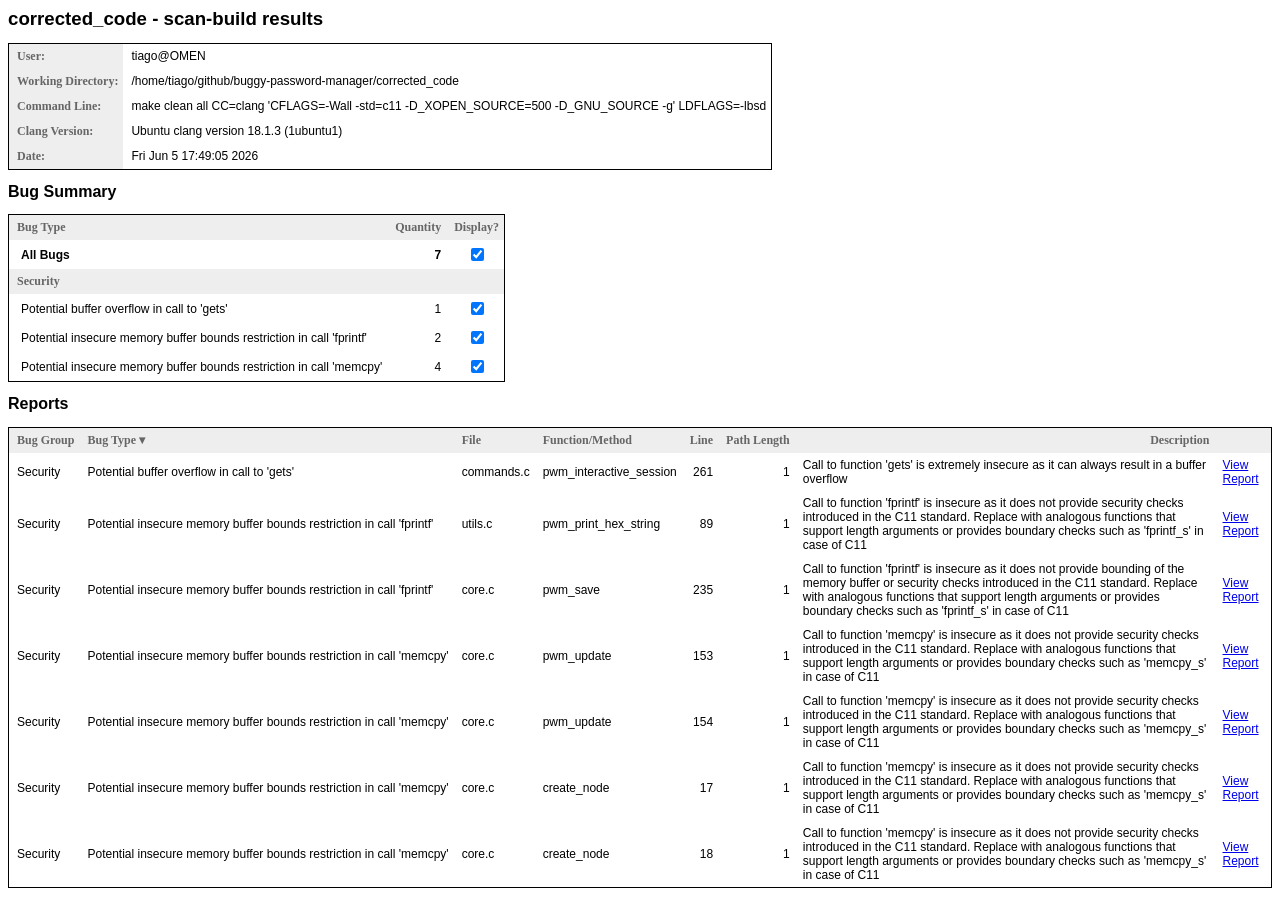
<file: corrected_code/static_analysis/2026-06-05-174905-35564-1/index.html>
<html>
<head>
<title>corrected_code - scan-build results</title>
<link type="text/css" rel="stylesheet" href="scanview.css"/>
<script src="sorttable.js"></script>
<script language='javascript' type="text/javascript">
function SetDisplay(RowClass, DisplayVal)
{
  var Rows = document.getElementsByTagName("tr");
  for ( var i = 0 ; i < Rows.length; ++i ) {
    if (Rows[i].className == RowClass) {
      Rows[i].style.display = DisplayVal;
    }
  }
}

function CopyCheckedStateToCheckButtons(SummaryCheckButton) {
  var Inputs = document.getElementsByTagName("input");
  for ( var i = 0 ; i < Inputs.length; ++i ) {
    if (Inputs[i].type == "checkbox") {
      if(Inputs[i] != SummaryCheckButton) {
        Inputs[i].checked = SummaryCheckButton.checked;
        Inputs[i].onclick();
      }
    }
  }
}

function returnObjById( id ) {
    if (document.getElementById)
        var returnVar = document.getElementById(id);
    else if (document.all)
        var returnVar = document.all[id];
    else if (document.layers)
        var returnVar = document.layers[id];
    return returnVar;
}

var NumUnchecked = 0;

function ToggleDisplay(CheckButton, ClassName) {
  if (CheckButton.checked) {
    SetDisplay(ClassName, "");
    if (--NumUnchecked == 0) {
      returnObjById("AllBugsCheck").checked = true;
    }
  }
  else {
    SetDisplay(ClassName, "none");
    NumUnchecked++;
    returnObjById("AllBugsCheck").checked = false;
  }
}
</script>
<!-- SUMMARYENDHEAD -->
</head>
<body>
<h1>corrected_code - scan-build results</h1>

<table>
<tr><th>User:</th><td>tiago@OMEN</td></tr>
<tr><th>Working Directory:</th><td>/home/tiago/github/buggy-password-manager/corrected_code</td></tr>
<tr><th>Command Line:</th><td>make clean all CC=clang 'CFLAGS=-Wall -std=c11 -D_XOPEN_SOURCE=500 -D_GNU_SOURCE -g' LDFLAGS=-lbsd</td></tr>
<tr><th>Clang Version:</th><td>Ubuntu clang version 18.1.3 (1ubuntu1)
</td></tr>
<tr><th>Date:</th><td>Fri Jun  5 17:49:05 2026</td></tr>
</table>
<h2>Bug Summary</h2><table>
<thead><tr><td>Bug Type</td><td>Quantity</td><td class="sorttable_nosort">Display?</td></tr></thead>
<tr style="font-weight:bold"><td class="SUMM_DESC">All Bugs</td><td class="Q">7</td><td><center><input type="checkbox" id="AllBugsCheck" onClick="CopyCheckedStateToCheckButtons(this);" checked/></center></td></tr>
<tr><th>Security</th><th colspan=2></th></tr>
<tr><td class="SUMM_DESC">Potential buffer overflow in call to 'gets'</td><td class="Q">1</td><td><center><input type="checkbox" onClick="ToggleDisplay(this,'bt_security_potential_buffer_overflow_in_call_to_gets_');" checked/></center></td></tr>
<tr><td class="SUMM_DESC">Potential insecure memory buffer bounds restriction in call 'fprintf'</td><td class="Q">2</td><td><center><input type="checkbox" onClick="ToggleDisplay(this,'bt_security_potential_insecure_memory_buffer_bounds_restriction_in_call_fprintf_');" checked/></center></td></tr>
<tr><td class="SUMM_DESC">Potential insecure memory buffer bounds restriction in call 'memcpy'</td><td class="Q">4</td><td><center><input type="checkbox" onClick="ToggleDisplay(this,'bt_security_potential_insecure_memory_buffer_bounds_restriction_in_call_memcpy_');" checked/></center></td></tr>
</table>
<h2>Reports</h2>

<table class="sortable" style="table-layout:automatic">
<thead><tr>
  <td>Bug Group</td>
  <td class="sorttable_sorted">Bug Type<span id="sorttable_sortfwdind">&nbsp;&#x25BE;</span></td>
  <td>File</td>
  <td>Function/Method</td>
  <td class="Q">Line</td>
  <td class="Q">Path Length</td>
    <td class="Q">Description</td>
  <td class="sorttable_nosort"></td>
  <!-- REPORTBUGCOL -->
</tr></thead>
<tbody>
<tr class="bt_security_potential_buffer_overflow_in_call_to_gets_"><td class="DESC">Security</td><td class="DESC">Potential buffer overflow in call to 'gets'</td><td>commands.c</td><td class="DESC">pwm_interactive_session</td><td class="Q">261</td><td class="Q">1</td><td>Call to function 'gets' is extremely insecure as it can always result in a buffer overflow</td><td><a href="report-058e3d.html#EndPath">View Report</a></td>
<!-- REPORTBUG id="report-058e3d.html" -->
</tr>
<tr class="bt_security_potential_insecure_memory_buffer_bounds_restriction_in_call_fprintf_"><td class="DESC">Security</td><td class="DESC">Potential insecure memory buffer bounds restriction in call 'fprintf'</td><td>utils.c</td><td class="DESC">pwm_print_hex_string</td><td class="Q">89</td><td class="Q">1</td><td>Call to function 'fprintf' is insecure as it does not provide security checks introduced in the C11 standard. Replace with analogous functions that support length arguments or provides boundary checks such as 'fprintf_s' in case of C11</td><td><a href="report-6c7bea.html#EndPath">View Report</a></td>
<!-- REPORTBUG id="report-6c7bea.html" -->
</tr>
<tr class="bt_security_potential_insecure_memory_buffer_bounds_restriction_in_call_fprintf_"><td class="DESC">Security</td><td class="DESC">Potential insecure memory buffer bounds restriction in call 'fprintf'</td><td>core.c</td><td class="DESC">pwm_save</td><td class="Q">235</td><td class="Q">1</td><td>Call to function 'fprintf' is insecure as it does not provide bounding of the memory buffer or security checks introduced in the C11 standard. Replace with analogous functions that support length arguments or provides boundary checks such as 'fprintf_s' in case of C11</td><td><a href="report-da7cda.html#EndPath">View Report</a></td>
<!-- REPORTBUG id="report-da7cda.html" -->
</tr>
<tr class="bt_security_potential_insecure_memory_buffer_bounds_restriction_in_call_memcpy_"><td class="DESC">Security</td><td class="DESC">Potential insecure memory buffer bounds restriction in call 'memcpy'</td><td>core.c</td><td class="DESC">pwm_update</td><td class="Q">153</td><td class="Q">1</td><td>Call to function 'memcpy' is insecure as it does not provide security checks introduced in the C11 standard. Replace with analogous functions that support length arguments or provides boundary checks such as 'memcpy_s' in case of C11</td><td><a href="report-c0a9c6.html#EndPath">View Report</a></td>
<!-- REPORTBUG id="report-c0a9c6.html" -->
</tr>
<tr class="bt_security_potential_insecure_memory_buffer_bounds_restriction_in_call_memcpy_"><td class="DESC">Security</td><td class="DESC">Potential insecure memory buffer bounds restriction in call 'memcpy'</td><td>core.c</td><td class="DESC">pwm_update</td><td class="Q">154</td><td class="Q">1</td><td>Call to function 'memcpy' is insecure as it does not provide security checks introduced in the C11 standard. Replace with analogous functions that support length arguments or provides boundary checks such as 'memcpy_s' in case of C11</td><td><a href="report-c198f4.html#EndPath">View Report</a></td>
<!-- REPORTBUG id="report-c198f4.html" -->
</tr>
<tr class="bt_security_potential_insecure_memory_buffer_bounds_restriction_in_call_memcpy_"><td class="DESC">Security</td><td class="DESC">Potential insecure memory buffer bounds restriction in call 'memcpy'</td><td>core.c</td><td class="DESC">create_node</td><td class="Q">17</td><td class="Q">1</td><td>Call to function 'memcpy' is insecure as it does not provide security checks introduced in the C11 standard. Replace with analogous functions that support length arguments or provides boundary checks such as 'memcpy_s' in case of C11</td><td><a href="report-f5603f.html#EndPath">View Report</a></td>
<!-- REPORTBUG id="report-f5603f.html" -->
</tr>
<tr class="bt_security_potential_insecure_memory_buffer_bounds_restriction_in_call_memcpy_"><td class="DESC">Security</td><td class="DESC">Potential insecure memory buffer bounds restriction in call 'memcpy'</td><td>core.c</td><td class="DESC">create_node</td><td class="Q">18</td><td class="Q">1</td><td>Call to function 'memcpy' is insecure as it does not provide security checks introduced in the C11 standard. Replace with analogous functions that support length arguments or provides boundary checks such as 'memcpy_s' in case of C11</td><td><a href="report-f79df9.html#EndPath">View Report</a></td>
<!-- REPORTBUG id="report-f79df9.html" -->
</tr>
</tbody>
</table>

</body></html>
</file>
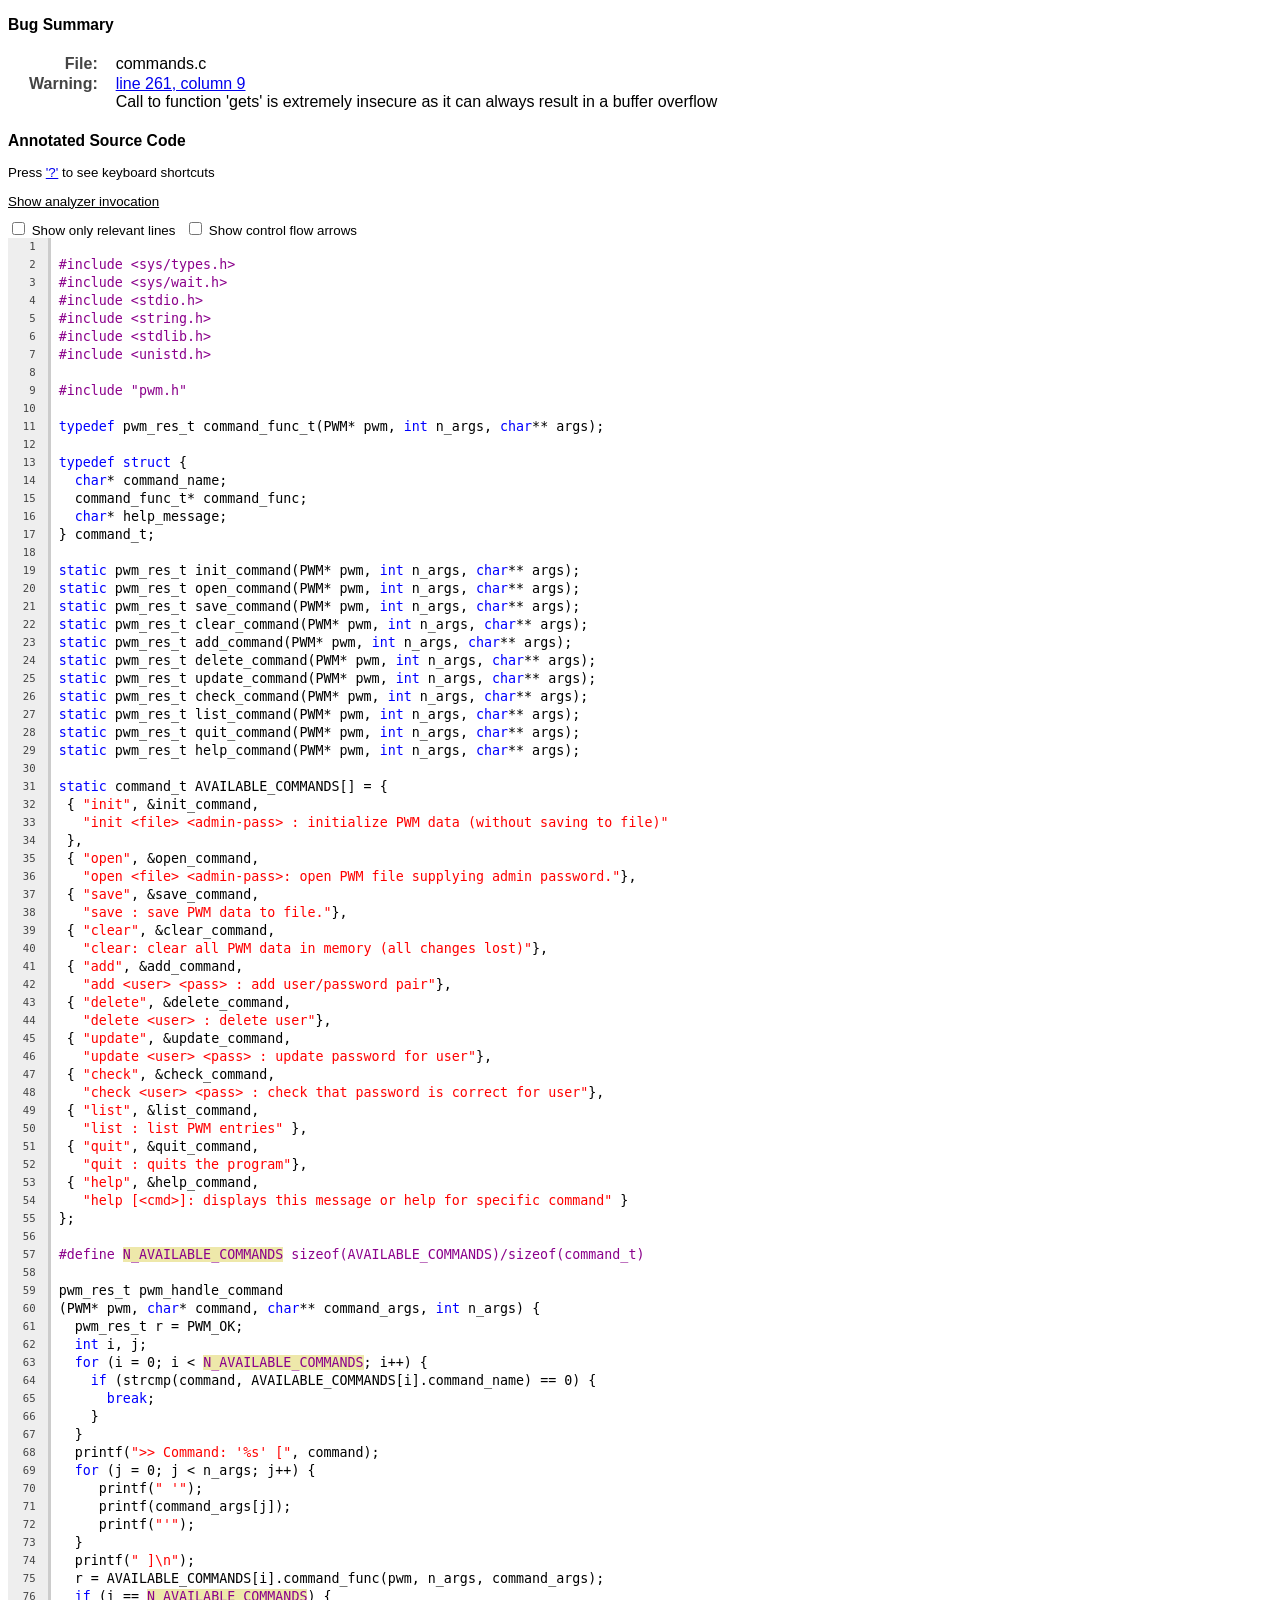
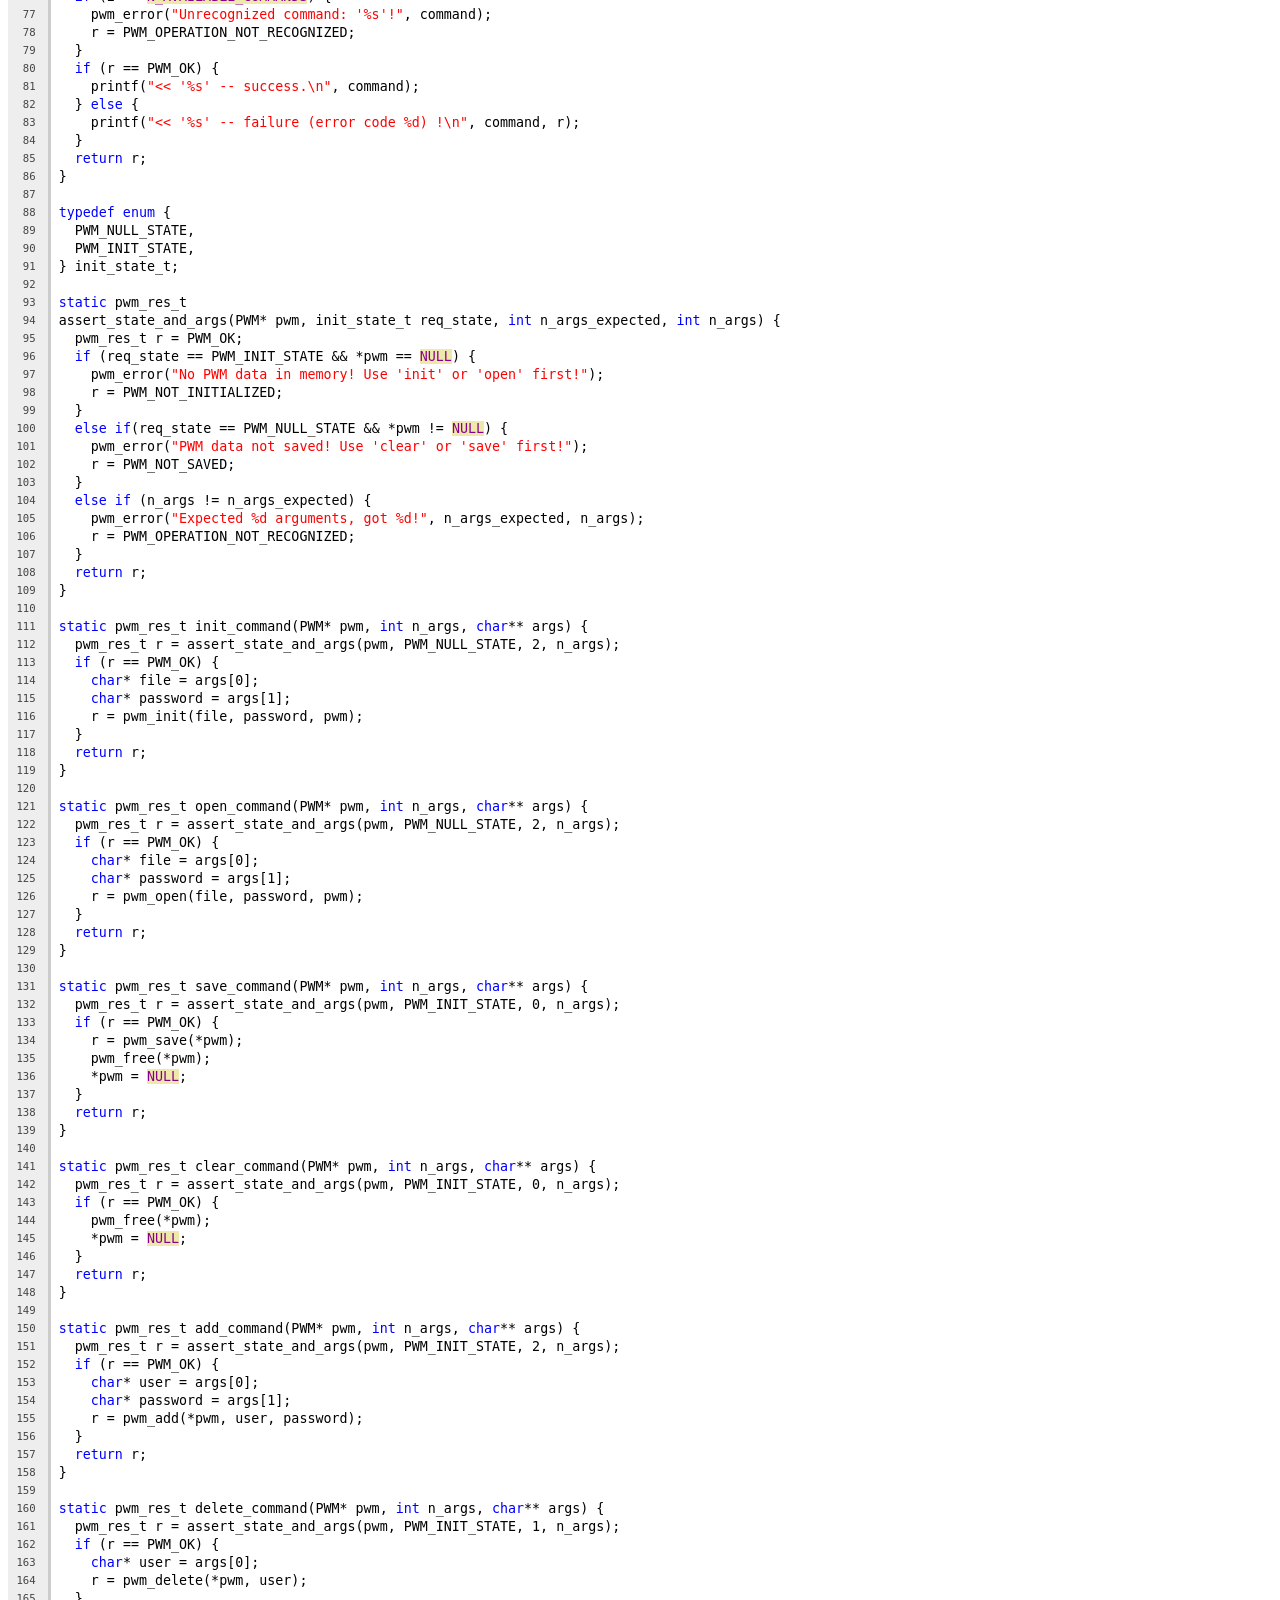
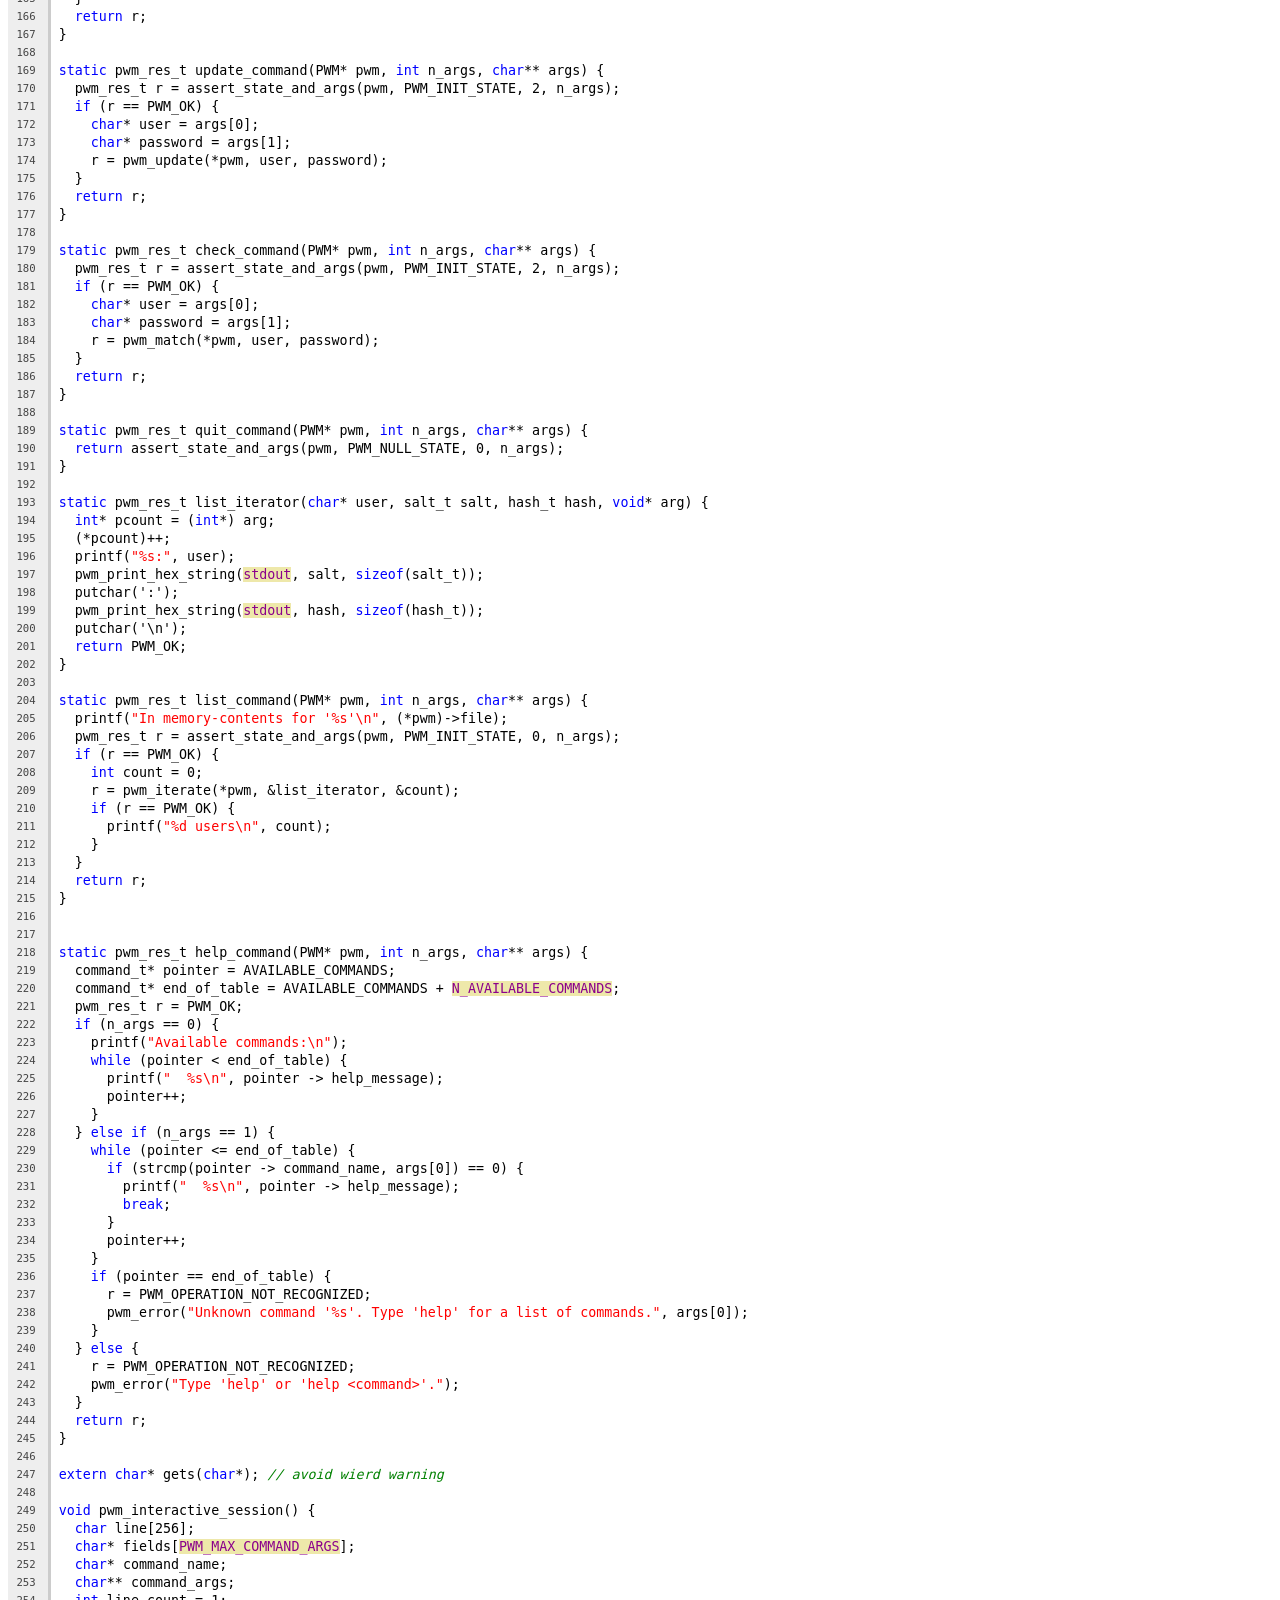
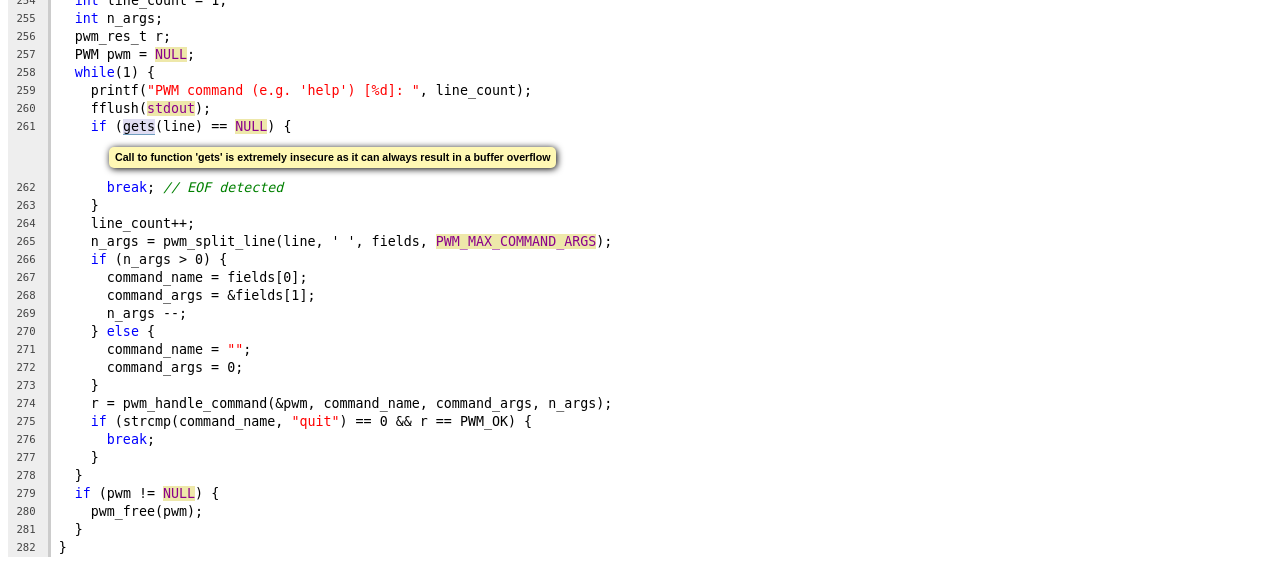
<file: corrected_code/static_analysis/2026-06-05-174905-35564-1/report-058e3d.html>
<!doctype html>
<html>
<head>
<title>commands.c</title>

<style type="text/css">
body { color:#000000; background-color:#ffffff }
body { font-family:Helvetica, sans-serif; font-size:10pt }
h1 { font-size:14pt }
.FileName { margin-top: 5px; margin-bottom: 5px; display: inline; }
.FileNav { margin-left: 5px; margin-right: 5px; display: inline; }
.FileNav a { text-decoration:none; font-size: larger; }
.divider { margin-top: 30px; margin-bottom: 30px; height: 15px; }
.divider { background-color: gray; }
.code { border-collapse:collapse; width:100%; }
.code { font-family: "Monospace", monospace; font-size:10pt }
.code { line-height: 1.2em }
.comment { color: green; font-style: oblique }
.keyword { color: blue }
.string_literal { color: red }
.directive { color: darkmagenta }

/* Macros and variables could have pop-up notes hidden by default.
  - Macro pop-up:    expansion of the macro
  - Variable pop-up: value (table) of the variable */
.macro_popup, .variable_popup { display: none; }

/* Pop-up appears on mouse-hover event. */
.macro:hover .macro_popup, .variable:hover .variable_popup {
  display: block;
  padding: 2px;
  -webkit-border-radius:5px;
  -webkit-box-shadow:1px 1px 7px #000;
  border-radius:5px;
  box-shadow:1px 1px 7px #000;
  position: absolute;
  top: -1em;
  left:10em;
  z-index: 1
}

.macro_popup {
  border: 2px solid red;
  background-color:#FFF0F0;
  font-weight: normal;
}

.variable_popup {
  border: 2px solid blue;
  background-color:#F0F0FF;
  font-weight: bold;
  font-family: Helvetica, sans-serif;
  font-size: 9pt;
}

/* Pop-up notes needs a relative position as a base where they pops up. */
.macro, .variable {
  background-color: PaleGoldenRod;
  position: relative;
}
.macro { color: DarkMagenta; }

#tooltiphint {
  position: fixed;
  width: 50em;
  margin-left: -25em;
  left: 50%;
  padding: 10px;
  border: 1px solid #b0b0b0;
  border-radius: 2px;
  box-shadow: 1px 1px 7px black;
  background-color: #c0c0c0;
  z-index: 2;
}

.num { width:2.5em; padding-right:2ex; background-color:#eeeeee }
.num { text-align:right; font-size:8pt }
.num { color:#444444 }
.line { padding-left: 1ex; border-left: 3px solid #ccc }
.line { white-space: pre }
.msg { -webkit-box-shadow:1px 1px 7px #000 }
.msg { box-shadow:1px 1px 7px #000 }
.msg { -webkit-border-radius:5px }
.msg { border-radius:5px }
.msg { font-family:Helvetica, sans-serif; font-size:8pt }
.msg { float:left }
.msg { position:relative }
.msg { padding:0.25em 1ex 0.25em 1ex }
.msg { margin-top:10px; margin-bottom:10px }
.msg { font-weight:bold }
.msg { max-width:60em; word-wrap: break-word; white-space: pre-wrap }
.msgT { padding:0x; spacing:0x }
.msgEvent { background-color:#fff8b4; color:#000000 }
.msgControl { background-color:#bbbbbb; color:#000000 }
.msgNote { background-color:#ddeeff; color:#000000 }
.mrange { background-color:#dfddf3 }
.mrange { border-bottom:1px solid #6F9DBE }
.PathIndex { font-weight: bold; padding:0px 5px; margin-right:5px; }
.PathIndex { -webkit-border-radius:8px }
.PathIndex { border-radius:8px }
.PathIndexEvent { background-color:#bfba87 }
.PathIndexControl { background-color:#8c8c8c }
.PathIndexPopUp { background-color: #879abc; }
.PathNav a { text-decoration:none; font-size: larger }
.CodeInsertionHint { font-weight: bold; background-color: #10dd10 }
.CodeRemovalHint { background-color:#de1010 }
.CodeRemovalHint { border-bottom:1px solid #6F9DBE }
.msg.selected{ background-color:orange !important; }

table.simpletable {
  padding: 5px;
  font-size:12pt;
  margin:20px;
  border-collapse: collapse; border-spacing: 0px;
}
td.rowname {
  text-align: right;
  vertical-align: top;
  font-weight: bold;
  color:#444444;
  padding-right:2ex;
}

/* Hidden text. */
input.spoilerhider + label {
  cursor: pointer;
  text-decoration: underline;
  display: block;
}
input.spoilerhider {
 display: none;
}
input.spoilerhider ~ .spoiler {
  overflow: hidden;
  margin: 10px auto 0;
  height: 0;
  opacity: 0;
}
input.spoilerhider:checked + label + .spoiler{
  height: auto;
  opacity: 1;
}
</style>
</head>
<body>
<!-- BUGDESC Call to function 'gets' is extremely insecure as it can always result in a buffer overflow -->

<!-- BUGTYPE Potential buffer overflow in call to 'gets' -->

<!-- BUGCATEGORY Security -->

<!-- BUGFILE /home/tiago/github/buggy-password-manager/corrected_code/commands.c -->

<!-- FILENAME commands.c -->

<!-- FUNCTIONNAME pwm_interactive_session -->

<!-- ISSUEHASHCONTENTOFLINEINCONTEXT 058e3d1790c9d28fddfb68a900bec0d8 -->

<!-- BUGLINE 261 -->

<!-- BUGCOLUMN 9 -->

<!-- BUGPATHLENGTH 1 -->

<!-- BUGMETAEND -->
<!-- REPORTHEADER -->
<h3>Bug Summary</h3>
<table class="simpletable">
<tr><td class="rowname">File:</td><td>commands.c</td></tr>
<tr><td class="rowname">Warning:</td><td><a href="#EndPath">line 261, column 9</a><br />Call to function 'gets' is extremely insecure as it can always result in a buffer overflow</td></tr>

</table>
<!-- REPORTSUMMARYEXTRA -->
<h3>Annotated Source Code</h3>
<p>Press <a href="#" onclick="toggleHelp(); return false;">'?'</a>
   to see keyboard shortcuts</p>
<input type="checkbox" class="spoilerhider" id="showinvocation" />
<label for="showinvocation" >Show analyzer invocation</label>
<div class="spoiler">clang -cc1 -cc1 -triple x86_64-pc-linux-gnu -analyze -disable-free -clear-ast-before-backend -disable-llvm-verifier -discard-value-names -main-file-name commands.c -analyzer-checker=core -analyzer-checker=apiModeling -analyzer-checker=unix -analyzer-checker=deadcode -analyzer-checker=security.insecureAPI.UncheckedReturn -analyzer-checker=security.insecureAPI.getpw -analyzer-checker=security.insecureAPI.gets -analyzer-checker=security.insecureAPI.mktemp -analyzer-checker=security.insecureAPI.mkstemp -analyzer-checker=security.insecureAPI.vfork -analyzer-checker=nullability.NullPassedToNonnull -analyzer-checker=nullability.NullReturnedFromNonnull -analyzer-output plist -w -setup-static-analyzer -mrelocation-model pic -pic-level 2 -pic-is-pie -mframe-pointer=all -fmath-errno -ffp-contract=on -fno-rounding-math -mconstructor-aliases -funwind-tables=2 -target-cpu x86-64 -tune-cpu generic -debugger-tuning=gdb -fdebug-compilation-dir=/home/tiago/github/buggy-password-manager/corrected_code -fcoverage-compilation-dir=/home/tiago/github/buggy-password-manager/corrected_code -resource-dir /usr/lib/llvm-18/lib/clang/18 -D _XOPEN_SOURCE=500 -D _GNU_SOURCE -internal-isystem /usr/lib/llvm-18/lib/clang/18/include -internal-isystem /usr/local/include -internal-isystem /usr/lib/gcc/x86_64-linux-gnu/13/../../../../x86_64-linux-gnu/include -internal-externc-isystem /usr/include/x86_64-linux-gnu -internal-externc-isystem /include -internal-externc-isystem /usr/include -std=c11 -ferror-limit 19 -fgnuc-version=4.2.1 -fskip-odr-check-in-gmf -analyzer-checker security -analyzer-checker security.insecureAPI.gets -analyzer-checker security.insecureAPI.strcpy -analyzer-checker security.insecureAPI.rand -analyzer-output=html -faddrsig -D__GCC_HAVE_DWARF2_CFI_ASM=1 -o /home/tiago/github/buggy-password-manager/corrected_code/static_analysis/2026-06-05-174905-35564-1 -x c commands.c
</div>
<div id='tooltiphint' hidden="true">
  <p>Keyboard shortcuts: </p>
  <ul>
    <li>Use 'j/k' keys for keyboard navigation</li>
    <li>Use 'Shift+S' to show/hide relevant lines</li>
    <li>Use '?' to toggle this window</li>
  </ul>
  <a href="#" onclick="toggleHelp(); return false;">Close</a>
</div>
<script type='text/javascript'>
var relevant_lines = {"1": {"261": 1}};

var filterCounterexample = function (hide) {
  var tables = document.getElementsByClassName("code");
  for (var t=0; t<tables.length; t++) {
    var table = tables[t];
    var file_id = table.getAttribute("data-fileid");
    var lines_in_fid = relevant_lines[file_id];
    if (!lines_in_fid) {
      lines_in_fid = {};
    }
    var lines = table.getElementsByClassName("codeline");
    for (var i=0; i<lines.length; i++) {
        var el = lines[i];
        var lineNo = el.getAttribute("data-linenumber");
        if (!lines_in_fid[lineNo]) {
          if (hide) {
            el.setAttribute("hidden", "");
          } else {
            el.removeAttribute("hidden");
          }
        }
    }
  }
}

window.addEventListener("keydown", function (event) {
  if (event.defaultPrevented) {
    return;
  }
  // SHIFT + S
  if (event.shiftKey && event.keyCode == 83) {
    var checked = document.getElementsByName("showCounterexample")[0].checked;
    filterCounterexample(!checked);
    document.getElementsByName("showCounterexample")[0].click();
  } else {
    return;
  }
  event.preventDefault();
}, true);

document.addEventListener("DOMContentLoaded", function() {
    document.querySelector('input[name="showCounterexample"]').onchange=
        function (event) {
      filterCounterexample(this.checked);
    };
});
</script>

<form>
    <input type="checkbox" name="showCounterexample" id="showCounterexample" />
    <label for="showCounterexample">
       Show only relevant lines
    </label>
    <input type="checkbox" name="showArrows"
           id="showArrows" style="margin-left: 10px" />
    <label for="showArrows">
       Show control flow arrows
    </label>
</form>

<script type='text/javascript'>
// Return range of numbers from a range [lower, upper).
function range(lower, upper) {
  var array = [];
  for (var i = lower; i <= upper; ++i) {
      array.push(i);
  }
  return array;
}

var getRelatedArrowIndices = function(pathId) {
  // HTML numeration of events is a bit different than it is in the path.
  // Everything is rotated one step to the right, so the last element
  // (error diagnostic) has index 0.
  if (pathId == 0) {
    // arrowIndices has at least 2 elements
    pathId = arrowIndices.length - 1;
  }

  return range(arrowIndices[pathId], arrowIndices[pathId - 1]);
}

var highlightArrowsForSelectedEvent = function() {
  const selectedNum = findNum();
  const arrowIndicesToHighlight = getRelatedArrowIndices(selectedNum);
  arrowIndicesToHighlight.forEach((index) => {
    var arrow = document.querySelector("#arrow" + index);
    if(arrow) {
      classListAdd(arrow, "selected")
    }
  });
}

var getAbsoluteBoundingRect = function(element) {
  const relative = element.getBoundingClientRect();
  return {
    left: relative.left + window.pageXOffset,
    right: relative.right + window.pageXOffset,
    top: relative.top + window.pageYOffset,
    bottom: relative.bottom + window.pageYOffset,
    height: relative.height,
    width: relative.width
  };
}

var drawArrow = function(index) {
  // This function is based on the great answer from SO:
  //   https://stackoverflow.com/a/39575674/11582326
  var start = document.querySelector("#start" + index);
  var end   = document.querySelector("#end" + index);
  var arrow = document.querySelector("#arrow" + index);

  var startRect = getAbsoluteBoundingRect(start);
  var endRect   = getAbsoluteBoundingRect(end);

  // It is an arrow from a token to itself, no need to visualize it.
  if (startRect.top == endRect.top &&
      startRect.left == endRect.left)
    return;

  // Each arrow is a very simple Bézier curve, with two nodes and
  // two handles.  So, we need to calculate four points in the window:
  //   * start node
  var posStart    = { x: 0, y: 0 };
  //   * end node
  var posEnd      = { x: 0, y: 0 };
  //   * handle for the start node
  var startHandle = { x: 0, y: 0 };
  //   * handle for the end node
  var endHandle   = { x: 0, y: 0 };
  // One can visualize it as follows:
  //
  //         start handle
  //        /
  //       X"""_.-""""X
  //         .'        \
  //        /           start node
  //       |
  //       |
  //       |      end node
  //        \    /
  //         `->X
  //        X-'
  //         \
  //          end handle
  //
  // NOTE: (0, 0) is the top left corner of the window.

  // We have 3 similar, but still different scenarios to cover:
  //
  //   1. Two tokens on different lines.
  //             -xxx
  //           /
  //           \
  //             -> xxx
  //      In this situation, we draw arrow on the left curving to the left.
  //   2. Two tokens on the same line, and the destination is on the right.
  //             ____
  //            /    \
  //           /      V
  //        xxx        xxx
  //      In this situation, we draw arrow above curving upwards.
  //   3. Two tokens on the same line, and the destination is on the left.
  //        xxx        xxx
  //           ^      /
  //            \____/
  //      In this situation, we draw arrow below curving downwards.
  const onDifferentLines = startRect.top <= endRect.top - 5 ||
    startRect.top >= endRect.top + 5;
  const leftToRight = startRect.left < endRect.left;

  // NOTE: various magic constants are chosen empirically for
  //       better positioning and look
  if (onDifferentLines) {
    // Case #1
    const topToBottom = startRect.top < endRect.top;
    posStart.x = startRect.left - 1;
    // We don't want to start it at the top left corner of the token,
    // it doesn't feel like this is where the arrow comes from.
    // For this reason, we start it in the middle of the left side
    // of the token.
    posStart.y = startRect.top + startRect.height / 2;

    // End node has arrow head and we give it a bit more space.
    posEnd.x = endRect.left - 4;
    posEnd.y = endRect.top;

    // Utility object with x and y offsets for handles.
    var curvature = {
      // We want bottom-to-top arrow to curve a bit more, so it doesn't
      // overlap much with top-to-bottom curves (much more frequent).
      x: topToBottom ? 15 : 25,
      y: Math.min((posEnd.y - posStart.y) / 3, 10)
    }

    // When destination is on the different line, we can make a
    // curvier arrow because we have space for it.
    // So, instead of using
    //
    //   startHandle.x = posStart.x - curvature.x
    //   endHandle.x   = posEnd.x - curvature.x
    //
    // We use the leftmost of these two values for both handles.
    startHandle.x = Math.min(posStart.x, posEnd.x) - curvature.x;
    endHandle.x = startHandle.x;

    // Curving downwards from the start node...
    startHandle.y = posStart.y + curvature.y;
    // ... and upwards from the end node.
    endHandle.y = posEnd.y - curvature.y;

  } else if (leftToRight) {
    // Case #2
    // Starting from the top right corner...
    posStart.x = startRect.right - 1;
    posStart.y = startRect.top;

    // ...and ending at the top left corner of the end token.
    posEnd.x = endRect.left + 1;
    posEnd.y = endRect.top - 1;

    // Utility object with x and y offsets for handles.
    var curvature = {
      x: Math.min((posEnd.x - posStart.x) / 3, 15),
      y: 5
    }

    // Curving to the right...
    startHandle.x = posStart.x + curvature.x;
    // ... and upwards from the start node.
    startHandle.y = posStart.y - curvature.y;

    // And to the left...
    endHandle.x = posEnd.x - curvature.x;
    // ... and upwards from the end node.
    endHandle.y = posEnd.y - curvature.y;

  } else {
    // Case #3
    // Starting from the bottom right corner...
    posStart.x = startRect.right;
    posStart.y = startRect.bottom;

    // ...and ending also at the bottom right corner, but of the end token.
    posEnd.x = endRect.right - 1;
    posEnd.y = endRect.bottom + 1;

    // Utility object with x and y offsets for handles.
    var curvature = {
      x: Math.min((posStart.x - posEnd.x) / 3, 15),
      y: 5
    }

    // Curving to the left...
    startHandle.x = posStart.x - curvature.x;
    // ... and downwards from the start node.
    startHandle.y = posStart.y + curvature.y;

    // And to the right...
    endHandle.x = posEnd.x + curvature.x;
    // ... and downwards from the end node.
    endHandle.y = posEnd.y + curvature.y;
  }

  // Put it all together into a path.
  // More information on the format:
  //   https://developer.mozilla.org/en-US/docs/Web/SVG/Tutorial/Paths
  var pathStr = "M" + posStart.x + "," + posStart.y + " " +
    "C" + startHandle.x + "," + startHandle.y + " " +
    endHandle.x + "," + endHandle.y + " " +
    posEnd.x + "," + posEnd.y;

  arrow.setAttribute("d", pathStr);
};

var drawArrows = function() {
  const numOfArrows = document.querySelectorAll("path[id^=arrow]").length;
  for (var i = 0; i < numOfArrows; ++i) {
    drawArrow(i);
  }
}

var toggleArrows = function(event) {
  const arrows = document.querySelector("#arrows");
  if (event.target.checked) {
    arrows.setAttribute("visibility", "visible");
  } else {
    arrows.setAttribute("visibility", "hidden");
  }
}

window.addEventListener("resize", drawArrows);
document.addEventListener("DOMContentLoaded", function() {
  // Whenever we show invocation, locations change, i.e. we
  // need to redraw arrows.
  document
    .querySelector('input[id="showinvocation"]')
    .addEventListener("click", drawArrows);
  // Hiding irrelevant lines also should cause arrow rerender.
  document
    .querySelector('input[name="showCounterexample"]')
    .addEventListener("change", drawArrows);
  document
    .querySelector('input[name="showArrows"]')
    .addEventListener("change", toggleArrows);
  drawArrows();
  // Default highlighting for the last event.
  highlightArrowsForSelectedEvent();
});
</script>
  
<script type='text/javascript'>
var digitMatcher = new RegExp("[0-9]+");

var querySelectorAllArray = function(selector) {
  return Array.prototype.slice.call(
    document.querySelectorAll(selector));
}

document.addEventListener("DOMContentLoaded", function() {
    querySelectorAllArray(".PathNav > a").forEach(
        function(currentValue, currentIndex) {
            var hrefValue = currentValue.getAttribute("href");
            currentValue.onclick = function() {
                scrollTo(document.querySelector(hrefValue));
                return false;
            };
        });
});

var findNum = function() {
    var s = document.querySelector(".msg.selected");
    if (!s || s.id == "EndPath") {
        return 0;
    }
    var out = parseInt(digitMatcher.exec(s.id)[0]);
    return out;
};

var classListAdd = function(el, theClass) {
  if(!el.className.baseVal)
    el.className += " " + theClass;
  else
    el.className.baseVal += " " + theClass;
};

var classListRemove = function(el, theClass) {
  var className = (!el.className.baseVal) ?
      el.className : el.className.baseVal;
    className = className.replace(" " + theClass, "");
  if(!el.className.baseVal)
    el.className = className;
  else
    el.className.baseVal = className;
};

var scrollTo = function(el) {
    querySelectorAllArray(".selected").forEach(function(s) {
      classListRemove(s, "selected");
    });
    classListAdd(el, "selected");
    window.scrollBy(0, el.getBoundingClientRect().top -
        (window.innerHeight / 2));
    highlightArrowsForSelectedEvent();
};

var move = function(num, up, numItems) {
  if (num == 1 && up || num == numItems - 1 && !up) {
    return 0;
  } else if (num == 0 && up) {
    return numItems - 1;
  } else if (num == 0 && !up) {
    return 1 % numItems;
  }
  return up ? num - 1 : num + 1;
}

var numToId = function(num) {
  if (num == 0) {
    return document.getElementById("EndPath")
  }
  return document.getElementById("Path" + num);
};

var navigateTo = function(up) {
  var numItems = document.querySelectorAll(
      ".line > .msgEvent, .line > .msgControl").length;
  var currentSelected = findNum();
  var newSelected = move(currentSelected, up, numItems);
  var newEl = numToId(newSelected, numItems);

  // Scroll element into center.
  scrollTo(newEl);
};

window.addEventListener("keydown", function (event) {
  if (event.defaultPrevented) {
    return;
  }
  // key 'j'
  if (event.keyCode == 74) {
    navigateTo(/*up=*/false);
  // key 'k'
  } else if (event.keyCode == 75) {
    navigateTo(/*up=*/true);
  } else {
    return;
  }
  event.preventDefault();
}, true);
</script>
  
<script type='text/javascript'>

var toggleHelp = function() {
    var hint = document.querySelector("#tooltiphint");
    var attributeName = "hidden";
    if (hint.hasAttribute(attributeName)) {
      hint.removeAttribute(attributeName);
    } else {
      hint.setAttribute("hidden", "true");
    }
};
window.addEventListener("keydown", function (event) {
  if (event.defaultPrevented) {
    return;
  }
  if (event.key == "?") {
    toggleHelp();
  } else {
    return;
  }
  event.preventDefault();
});
</script>

<style type="text/css">
  svg {
      position:absolute;
      top:0;
      left:0;
      height:100%;
      width:100%;
      pointer-events: none;
      overflow: visible
  }
  .arrow {
      stroke-opacity: 0.2;
      stroke-width: 1;
      marker-end: url(#arrowhead);
  }

  .arrow.selected {
      stroke-opacity: 0.6;
      stroke-width: 2;
      marker-end: url(#arrowheadSelected);
  }

  .arrowhead {
      orient: auto;
      stroke: none;
      opacity: 0.6;
      fill: blue;
  }
</style>
<svg xmlns="http://www.w3.org/2000/svg">
  <defs>
    <marker id="arrowheadSelected" class="arrowhead" opacity="0.6"
            viewBox="0 0 10 10" refX="3" refY="5"
            markerWidth="4" markerHeight="4">
      <path d="M 0 0 L 10 5 L 0 10 z" />
    </marker>
    <marker id="arrowhead" class="arrowhead" opacity="0.2"
            viewBox="0 0 10 10" refX="3" refY="5"
            markerWidth="4" markerHeight="4">
      <path d="M 0 0 L 10 5 L 0 10 z" />
    </marker>
  </defs>
  <g id="arrows" fill="none" stroke="blue" visibility="hidden">

  </g>
</svg>
<script type='text/javascript'>
const arrowIndices = [ 0,0 ]
</script>
<table class="code" data-fileid="1">
<tr class="codeline" data-linenumber="1"><td class="num" id="LN1">1</td><td class="line"> </td></tr>
<tr class="codeline" data-linenumber="2"><td class="num" id="LN2">2</td><td class="line"><span class='directive'>#include &lt;sys/types.h&gt;</span></td></tr>
<tr class="codeline" data-linenumber="3"><td class="num" id="LN3">3</td><td class="line"><span class='directive'>#include &lt;sys/wait.h&gt;</span></td></tr>
<tr class="codeline" data-linenumber="4"><td class="num" id="LN4">4</td><td class="line"><span class='directive'>#include &lt;stdio.h&gt;</span></td></tr>
<tr class="codeline" data-linenumber="5"><td class="num" id="LN5">5</td><td class="line"><span class='directive'>#include &lt;string.h&gt;</span></td></tr>
<tr class="codeline" data-linenumber="6"><td class="num" id="LN6">6</td><td class="line"><span class='directive'>#include &lt;stdlib.h&gt;</span></td></tr>
<tr class="codeline" data-linenumber="7"><td class="num" id="LN7">7</td><td class="line"><span class='directive'>#include &lt;unistd.h&gt;</span></td></tr>
<tr class="codeline" data-linenumber="8"><td class="num" id="LN8">8</td><td class="line"> </td></tr>
<tr class="codeline" data-linenumber="9"><td class="num" id="LN9">9</td><td class="line"><span class='directive'>#include "pwm.h"</span></td></tr>
<tr class="codeline" data-linenumber="10"><td class="num" id="LN10">10</td><td class="line"> </td></tr>
<tr class="codeline" data-linenumber="11"><td class="num" id="LN11">11</td><td class="line"><span class='keyword'>typedef</span> pwm_res_t command_func_t(PWM* pwm, <span class='keyword'>int</span> n_args, <span class='keyword'>char</span>** args);</td></tr>
<tr class="codeline" data-linenumber="12"><td class="num" id="LN12">12</td><td class="line"> </td></tr>
<tr class="codeline" data-linenumber="13"><td class="num" id="LN13">13</td><td class="line"><span class='keyword'>typedef</span> <span class='keyword'>struct</span> {</td></tr>
<tr class="codeline" data-linenumber="14"><td class="num" id="LN14">14</td><td class="line">  <span class='keyword'>char</span>* command_name; </td></tr>
<tr class="codeline" data-linenumber="15"><td class="num" id="LN15">15</td><td class="line">  command_func_t* command_func; </td></tr>
<tr class="codeline" data-linenumber="16"><td class="num" id="LN16">16</td><td class="line">  <span class='keyword'>char</span>* help_message;</td></tr>
<tr class="codeline" data-linenumber="17"><td class="num" id="LN17">17</td><td class="line">} command_t;</td></tr>
<tr class="codeline" data-linenumber="18"><td class="num" id="LN18">18</td><td class="line"> </td></tr>
<tr class="codeline" data-linenumber="19"><td class="num" id="LN19">19</td><td class="line"><span class='keyword'>static</span> pwm_res_t init_command(PWM* pwm, <span class='keyword'>int</span> n_args, <span class='keyword'>char</span>** args);</td></tr>
<tr class="codeline" data-linenumber="20"><td class="num" id="LN20">20</td><td class="line"><span class='keyword'>static</span> pwm_res_t open_command(PWM* pwm, <span class='keyword'>int</span> n_args, <span class='keyword'>char</span>** args);</td></tr>
<tr class="codeline" data-linenumber="21"><td class="num" id="LN21">21</td><td class="line"><span class='keyword'>static</span> pwm_res_t save_command(PWM* pwm, <span class='keyword'>int</span> n_args, <span class='keyword'>char</span>** args);</td></tr>
<tr class="codeline" data-linenumber="22"><td class="num" id="LN22">22</td><td class="line"><span class='keyword'>static</span> pwm_res_t clear_command(PWM* pwm, <span class='keyword'>int</span> n_args, <span class='keyword'>char</span>** args);</td></tr>
<tr class="codeline" data-linenumber="23"><td class="num" id="LN23">23</td><td class="line"><span class='keyword'>static</span> pwm_res_t add_command(PWM* pwm, <span class='keyword'>int</span> n_args, <span class='keyword'>char</span>** args);</td></tr>
<tr class="codeline" data-linenumber="24"><td class="num" id="LN24">24</td><td class="line"><span class='keyword'>static</span> pwm_res_t delete_command(PWM* pwm, <span class='keyword'>int</span> n_args, <span class='keyword'>char</span>** args);</td></tr>
<tr class="codeline" data-linenumber="25"><td class="num" id="LN25">25</td><td class="line"><span class='keyword'>static</span> pwm_res_t update_command(PWM* pwm, <span class='keyword'>int</span> n_args, <span class='keyword'>char</span>** args);</td></tr>
<tr class="codeline" data-linenumber="26"><td class="num" id="LN26">26</td><td class="line"><span class='keyword'>static</span> pwm_res_t check_command(PWM* pwm, <span class='keyword'>int</span> n_args, <span class='keyword'>char</span>** args);</td></tr>
<tr class="codeline" data-linenumber="27"><td class="num" id="LN27">27</td><td class="line"><span class='keyword'>static</span> pwm_res_t list_command(PWM* pwm, <span class='keyword'>int</span> n_args, <span class='keyword'>char</span>** args);</td></tr>
<tr class="codeline" data-linenumber="28"><td class="num" id="LN28">28</td><td class="line"><span class='keyword'>static</span> pwm_res_t quit_command(PWM* pwm, <span class='keyword'>int</span> n_args, <span class='keyword'>char</span>** args);</td></tr>
<tr class="codeline" data-linenumber="29"><td class="num" id="LN29">29</td><td class="line"><span class='keyword'>static</span> pwm_res_t help_command(PWM* pwm, <span class='keyword'>int</span> n_args, <span class='keyword'>char</span>** args);</td></tr>
<tr class="codeline" data-linenumber="30"><td class="num" id="LN30">30</td><td class="line"> </td></tr>
<tr class="codeline" data-linenumber="31"><td class="num" id="LN31">31</td><td class="line"><span class='keyword'>static</span> command_t AVAILABLE_COMMANDS[] = {</td></tr>
<tr class="codeline" data-linenumber="32"><td class="num" id="LN32">32</td><td class="line"> { <span class='string_literal'>"init"</span>, &amp;init_command, </td></tr>
<tr class="codeline" data-linenumber="33"><td class="num" id="LN33">33</td><td class="line">   <span class='string_literal'>"init &lt;file&gt; &lt;admin-pass&gt; : initialize PWM data (without saving to file)"</span></td></tr>
<tr class="codeline" data-linenumber="34"><td class="num" id="LN34">34</td><td class="line"> },</td></tr>
<tr class="codeline" data-linenumber="35"><td class="num" id="LN35">35</td><td class="line"> { <span class='string_literal'>"open"</span>, &amp;open_command, </td></tr>
<tr class="codeline" data-linenumber="36"><td class="num" id="LN36">36</td><td class="line">   <span class='string_literal'>"open &lt;file&gt; &lt;admin-pass&gt;: open PWM file supplying admin password."</span>},</td></tr>
<tr class="codeline" data-linenumber="37"><td class="num" id="LN37">37</td><td class="line"> { <span class='string_literal'>"save"</span>, &amp;save_command,</td></tr>
<tr class="codeline" data-linenumber="38"><td class="num" id="LN38">38</td><td class="line">   <span class='string_literal'>"save : save PWM data to file."</span>},</td></tr>
<tr class="codeline" data-linenumber="39"><td class="num" id="LN39">39</td><td class="line"> { <span class='string_literal'>"clear"</span>, &amp;clear_command, </td></tr>
<tr class="codeline" data-linenumber="40"><td class="num" id="LN40">40</td><td class="line">   <span class='string_literal'>"clear: clear all PWM data in memory (all changes lost)"</span>},</td></tr>
<tr class="codeline" data-linenumber="41"><td class="num" id="LN41">41</td><td class="line"> { <span class='string_literal'>"add"</span>, &amp;add_command, </td></tr>
<tr class="codeline" data-linenumber="42"><td class="num" id="LN42">42</td><td class="line">   <span class='string_literal'>"add &lt;user&gt; &lt;pass&gt; : add user/password pair"</span>},</td></tr>
<tr class="codeline" data-linenumber="43"><td class="num" id="LN43">43</td><td class="line"> { <span class='string_literal'>"delete"</span>, &amp;delete_command, </td></tr>
<tr class="codeline" data-linenumber="44"><td class="num" id="LN44">44</td><td class="line">   <span class='string_literal'>"delete &lt;user&gt; : delete user"</span>},</td></tr>
<tr class="codeline" data-linenumber="45"><td class="num" id="LN45">45</td><td class="line"> { <span class='string_literal'>"update"</span>, &amp;update_command, </td></tr>
<tr class="codeline" data-linenumber="46"><td class="num" id="LN46">46</td><td class="line">   <span class='string_literal'>"update &lt;user&gt; &lt;pass&gt; : update password for user"</span>},</td></tr>
<tr class="codeline" data-linenumber="47"><td class="num" id="LN47">47</td><td class="line"> { <span class='string_literal'>"check"</span>, &amp;check_command, </td></tr>
<tr class="codeline" data-linenumber="48"><td class="num" id="LN48">48</td><td class="line">   <span class='string_literal'>"check &lt;user&gt; &lt;pass&gt; : check that password is correct for user"</span>},</td></tr>
<tr class="codeline" data-linenumber="49"><td class="num" id="LN49">49</td><td class="line"> { <span class='string_literal'>"list"</span>, &amp;list_command, </td></tr>
<tr class="codeline" data-linenumber="50"><td class="num" id="LN50">50</td><td class="line">   <span class='string_literal'>"list : list PWM entries"</span> },</td></tr>
<tr class="codeline" data-linenumber="51"><td class="num" id="LN51">51</td><td class="line"> { <span class='string_literal'>"quit"</span>, &amp;quit_command, </td></tr>
<tr class="codeline" data-linenumber="52"><td class="num" id="LN52">52</td><td class="line">   <span class='string_literal'>"quit : quits the program"</span>},</td></tr>
<tr class="codeline" data-linenumber="53"><td class="num" id="LN53">53</td><td class="line"> { <span class='string_literal'>"help"</span>, &amp;help_command, </td></tr>
<tr class="codeline" data-linenumber="54"><td class="num" id="LN54">54</td><td class="line">   <span class='string_literal'>"help [&lt;cmd&gt;]: displays this message or help for specific command"</span> }</td></tr>
<tr class="codeline" data-linenumber="55"><td class="num" id="LN55">55</td><td class="line">};</td></tr>
<tr class="codeline" data-linenumber="56"><td class="num" id="LN56">56</td><td class="line"> </td></tr>
<tr class="codeline" data-linenumber="57"><td class="num" id="LN57">57</td><td class="line"><span class='directive'>#define <span class='macro'>N_AVAILABLE_COMMANDS<span class='macro_popup'>sizeof(AVAILABLE_COMMANDS)/sizeof(command_t)</span></span> sizeof(AVAILABLE_COMMANDS)/sizeof(command_t)</span></td></tr>
<tr class="codeline" data-linenumber="58"><td class="num" id="LN58">58</td><td class="line"> </td></tr>
<tr class="codeline" data-linenumber="59"><td class="num" id="LN59">59</td><td class="line">pwm_res_t pwm_handle_command</td></tr>
<tr class="codeline" data-linenumber="60"><td class="num" id="LN60">60</td><td class="line">(PWM* pwm, <span class='keyword'>char</span>* command, <span class='keyword'>char</span>** command_args, <span class='keyword'>int</span> n_args) {</td></tr>
<tr class="codeline" data-linenumber="61"><td class="num" id="LN61">61</td><td class="line">  pwm_res_t r = PWM_OK;</td></tr>
<tr class="codeline" data-linenumber="62"><td class="num" id="LN62">62</td><td class="line">  <span class='keyword'>int</span> i, j;</td></tr>
<tr class="codeline" data-linenumber="63"><td class="num" id="LN63">63</td><td class="line">  <span class='keyword'>for</span> (i = 0; i &lt; <span class='macro'>N_AVAILABLE_COMMANDS<span class='macro_popup'>sizeof(AVAILABLE_COMMANDS)/sizeof(command_t)</span></span>; i++) {</td></tr>
<tr class="codeline" data-linenumber="64"><td class="num" id="LN64">64</td><td class="line">    <span class='keyword'>if</span> (strcmp(command, AVAILABLE_COMMANDS[i].command_name) == 0) {</td></tr>
<tr class="codeline" data-linenumber="65"><td class="num" id="LN65">65</td><td class="line">      <span class='keyword'>break</span>; </td></tr>
<tr class="codeline" data-linenumber="66"><td class="num" id="LN66">66</td><td class="line">    }</td></tr>
<tr class="codeline" data-linenumber="67"><td class="num" id="LN67">67</td><td class="line">  }</td></tr>
<tr class="codeline" data-linenumber="68"><td class="num" id="LN68">68</td><td class="line">  printf(<span class='string_literal'>"&gt;&gt; Command: '%s' ["</span>, command); </td></tr>
<tr class="codeline" data-linenumber="69"><td class="num" id="LN69">69</td><td class="line">  <span class='keyword'>for</span> (j = 0; j &lt; n_args; j++) { </td></tr>
<tr class="codeline" data-linenumber="70"><td class="num" id="LN70">70</td><td class="line">     printf(<span class='string_literal'>" '"</span>); </td></tr>
<tr class="codeline" data-linenumber="71"><td class="num" id="LN71">71</td><td class="line">     printf(command_args[j]);</td></tr>
<tr class="codeline" data-linenumber="72"><td class="num" id="LN72">72</td><td class="line">     printf(<span class='string_literal'>"'"</span>); </td></tr>
<tr class="codeline" data-linenumber="73"><td class="num" id="LN73">73</td><td class="line">  }</td></tr>
<tr class="codeline" data-linenumber="74"><td class="num" id="LN74">74</td><td class="line">  printf(<span class='string_literal'>" ]\n"</span>);</td></tr>
<tr class="codeline" data-linenumber="75"><td class="num" id="LN75">75</td><td class="line">  r = AVAILABLE_COMMANDS[i].command_func(pwm, n_args, command_args);</td></tr>
<tr class="codeline" data-linenumber="76"><td class="num" id="LN76">76</td><td class="line">  <span class='keyword'>if</span> (i == <span class='macro'>N_AVAILABLE_COMMANDS<span class='macro_popup'>sizeof(AVAILABLE_COMMANDS)/sizeof(command_t)</span></span>) {</td></tr>
<tr class="codeline" data-linenumber="77"><td class="num" id="LN77">77</td><td class="line">    pwm_error(<span class='string_literal'>"Unrecognized command: '%s'!"</span>, command);</td></tr>
<tr class="codeline" data-linenumber="78"><td class="num" id="LN78">78</td><td class="line">    r = PWM_OPERATION_NOT_RECOGNIZED;</td></tr>
<tr class="codeline" data-linenumber="79"><td class="num" id="LN79">79</td><td class="line">  }</td></tr>
<tr class="codeline" data-linenumber="80"><td class="num" id="LN80">80</td><td class="line">  <span class='keyword'>if</span> (r == PWM_OK) {</td></tr>
<tr class="codeline" data-linenumber="81"><td class="num" id="LN81">81</td><td class="line">    printf(<span class='string_literal'>"&lt;&lt; '%s' -- success.\n"</span>, command);</td></tr>
<tr class="codeline" data-linenumber="82"><td class="num" id="LN82">82</td><td class="line">  } <span class='keyword'>else</span> {</td></tr>
<tr class="codeline" data-linenumber="83"><td class="num" id="LN83">83</td><td class="line">    printf(<span class='string_literal'>"&lt;&lt; '%s' -- failure (error code %d) !\n"</span>, command, r);</td></tr>
<tr class="codeline" data-linenumber="84"><td class="num" id="LN84">84</td><td class="line">  }</td></tr>
<tr class="codeline" data-linenumber="85"><td class="num" id="LN85">85</td><td class="line">  <span class='keyword'>return</span> r;</td></tr>
<tr class="codeline" data-linenumber="86"><td class="num" id="LN86">86</td><td class="line">}</td></tr>
<tr class="codeline" data-linenumber="87"><td class="num" id="LN87">87</td><td class="line"> </td></tr>
<tr class="codeline" data-linenumber="88"><td class="num" id="LN88">88</td><td class="line"><span class='keyword'>typedef</span> <span class='keyword'>enum</span> {</td></tr>
<tr class="codeline" data-linenumber="89"><td class="num" id="LN89">89</td><td class="line">  PWM_NULL_STATE,</td></tr>
<tr class="codeline" data-linenumber="90"><td class="num" id="LN90">90</td><td class="line">  PWM_INIT_STATE,</td></tr>
<tr class="codeline" data-linenumber="91"><td class="num" id="LN91">91</td><td class="line">} init_state_t;</td></tr>
<tr class="codeline" data-linenumber="92"><td class="num" id="LN92">92</td><td class="line"> </td></tr>
<tr class="codeline" data-linenumber="93"><td class="num" id="LN93">93</td><td class="line"><span class='keyword'>static</span> pwm_res_t </td></tr>
<tr class="codeline" data-linenumber="94"><td class="num" id="LN94">94</td><td class="line">assert_state_and_args(PWM* pwm, init_state_t req_state, <span class='keyword'>int</span> n_args_expected, <span class='keyword'>int</span> n_args) {</td></tr>
<tr class="codeline" data-linenumber="95"><td class="num" id="LN95">95</td><td class="line">  pwm_res_t r = PWM_OK;</td></tr>
<tr class="codeline" data-linenumber="96"><td class="num" id="LN96">96</td><td class="line">  <span class='keyword'>if</span> (req_state == PWM_INIT_STATE &amp;&amp; *pwm == <span class='macro'>NULL<span class='macro_popup'>((void*)0)</span></span>) {</td></tr>
<tr class="codeline" data-linenumber="97"><td class="num" id="LN97">97</td><td class="line">    pwm_error(<span class='string_literal'>"No PWM data in memory! Use 'init' or 'open' first!"</span>);</td></tr>
<tr class="codeline" data-linenumber="98"><td class="num" id="LN98">98</td><td class="line">    r = PWM_NOT_INITIALIZED; </td></tr>
<tr class="codeline" data-linenumber="99"><td class="num" id="LN99">99</td><td class="line">  } </td></tr>
<tr class="codeline" data-linenumber="100"><td class="num" id="LN100">100</td><td class="line">  <span class='keyword'>else</span> <span class='keyword'>if</span>(req_state == PWM_NULL_STATE &amp;&amp; *pwm != <span class='macro'>NULL<span class='macro_popup'>((void*)0)</span></span>) {</td></tr>
<tr class="codeline" data-linenumber="101"><td class="num" id="LN101">101</td><td class="line">    pwm_error(<span class='string_literal'>"PWM data not saved! Use 'clear' or 'save' first!"</span>);</td></tr>
<tr class="codeline" data-linenumber="102"><td class="num" id="LN102">102</td><td class="line">    r = PWM_NOT_SAVED; </td></tr>
<tr class="codeline" data-linenumber="103"><td class="num" id="LN103">103</td><td class="line">  }</td></tr>
<tr class="codeline" data-linenumber="104"><td class="num" id="LN104">104</td><td class="line">  <span class='keyword'>else</span> <span class='keyword'>if</span> (n_args != n_args_expected) {</td></tr>
<tr class="codeline" data-linenumber="105"><td class="num" id="LN105">105</td><td class="line">    pwm_error(<span class='string_literal'>"Expected %d arguments, got %d!"</span>, n_args_expected, n_args);</td></tr>
<tr class="codeline" data-linenumber="106"><td class="num" id="LN106">106</td><td class="line">    r = PWM_OPERATION_NOT_RECOGNIZED;</td></tr>
<tr class="codeline" data-linenumber="107"><td class="num" id="LN107">107</td><td class="line">  }</td></tr>
<tr class="codeline" data-linenumber="108"><td class="num" id="LN108">108</td><td class="line">  <span class='keyword'>return</span> r;</td></tr>
<tr class="codeline" data-linenumber="109"><td class="num" id="LN109">109</td><td class="line">}</td></tr>
<tr class="codeline" data-linenumber="110"><td class="num" id="LN110">110</td><td class="line"> </td></tr>
<tr class="codeline" data-linenumber="111"><td class="num" id="LN111">111</td><td class="line"><span class='keyword'>static</span> pwm_res_t init_command(PWM* pwm, <span class='keyword'>int</span> n_args, <span class='keyword'>char</span>** args) {</td></tr>
<tr class="codeline" data-linenumber="112"><td class="num" id="LN112">112</td><td class="line">  pwm_res_t r = assert_state_and_args(pwm, PWM_NULL_STATE, 2, n_args);</td></tr>
<tr class="codeline" data-linenumber="113"><td class="num" id="LN113">113</td><td class="line">  <span class='keyword'>if</span> (r == PWM_OK) {</td></tr>
<tr class="codeline" data-linenumber="114"><td class="num" id="LN114">114</td><td class="line">    <span class='keyword'>char</span>* file = args[0];</td></tr>
<tr class="codeline" data-linenumber="115"><td class="num" id="LN115">115</td><td class="line">    <span class='keyword'>char</span>* password = args[1]; </td></tr>
<tr class="codeline" data-linenumber="116"><td class="num" id="LN116">116</td><td class="line">    r = pwm_init(file, password, pwm);</td></tr>
<tr class="codeline" data-linenumber="117"><td class="num" id="LN117">117</td><td class="line">  }</td></tr>
<tr class="codeline" data-linenumber="118"><td class="num" id="LN118">118</td><td class="line">  <span class='keyword'>return</span> r;</td></tr>
<tr class="codeline" data-linenumber="119"><td class="num" id="LN119">119</td><td class="line">}</td></tr>
<tr class="codeline" data-linenumber="120"><td class="num" id="LN120">120</td><td class="line"> </td></tr>
<tr class="codeline" data-linenumber="121"><td class="num" id="LN121">121</td><td class="line"><span class='keyword'>static</span> pwm_res_t open_command(PWM* pwm, <span class='keyword'>int</span> n_args, <span class='keyword'>char</span>** args) {</td></tr>
<tr class="codeline" data-linenumber="122"><td class="num" id="LN122">122</td><td class="line">  pwm_res_t r = assert_state_and_args(pwm, PWM_NULL_STATE, 2, n_args);</td></tr>
<tr class="codeline" data-linenumber="123"><td class="num" id="LN123">123</td><td class="line">  <span class='keyword'>if</span> (r == PWM_OK) {</td></tr>
<tr class="codeline" data-linenumber="124"><td class="num" id="LN124">124</td><td class="line">    <span class='keyword'>char</span>* file = args[0];</td></tr>
<tr class="codeline" data-linenumber="125"><td class="num" id="LN125">125</td><td class="line">    <span class='keyword'>char</span>* password = args[1]; </td></tr>
<tr class="codeline" data-linenumber="126"><td class="num" id="LN126">126</td><td class="line">    r = pwm_open(file, password, pwm);</td></tr>
<tr class="codeline" data-linenumber="127"><td class="num" id="LN127">127</td><td class="line">  }</td></tr>
<tr class="codeline" data-linenumber="128"><td class="num" id="LN128">128</td><td class="line">  <span class='keyword'>return</span> r;</td></tr>
<tr class="codeline" data-linenumber="129"><td class="num" id="LN129">129</td><td class="line">}</td></tr>
<tr class="codeline" data-linenumber="130"><td class="num" id="LN130">130</td><td class="line"> </td></tr>
<tr class="codeline" data-linenumber="131"><td class="num" id="LN131">131</td><td class="line"><span class='keyword'>static</span> pwm_res_t save_command(PWM* pwm, <span class='keyword'>int</span> n_args, <span class='keyword'>char</span>** args) {</td></tr>
<tr class="codeline" data-linenumber="132"><td class="num" id="LN132">132</td><td class="line">  pwm_res_t r = assert_state_and_args(pwm, PWM_INIT_STATE, 0, n_args);</td></tr>
<tr class="codeline" data-linenumber="133"><td class="num" id="LN133">133</td><td class="line">  <span class='keyword'>if</span> (r == PWM_OK) {</td></tr>
<tr class="codeline" data-linenumber="134"><td class="num" id="LN134">134</td><td class="line">    r = pwm_save(*pwm);</td></tr>
<tr class="codeline" data-linenumber="135"><td class="num" id="LN135">135</td><td class="line">    pwm_free(*pwm);</td></tr>
<tr class="codeline" data-linenumber="136"><td class="num" id="LN136">136</td><td class="line">    *pwm = <span class='macro'>NULL<span class='macro_popup'>((void*)0)</span></span>;</td></tr>
<tr class="codeline" data-linenumber="137"><td class="num" id="LN137">137</td><td class="line">  }</td></tr>
<tr class="codeline" data-linenumber="138"><td class="num" id="LN138">138</td><td class="line">  <span class='keyword'>return</span> r;</td></tr>
<tr class="codeline" data-linenumber="139"><td class="num" id="LN139">139</td><td class="line">}</td></tr>
<tr class="codeline" data-linenumber="140"><td class="num" id="LN140">140</td><td class="line"> </td></tr>
<tr class="codeline" data-linenumber="141"><td class="num" id="LN141">141</td><td class="line"><span class='keyword'>static</span> pwm_res_t clear_command(PWM* pwm, <span class='keyword'>int</span> n_args, <span class='keyword'>char</span>** args) {</td></tr>
<tr class="codeline" data-linenumber="142"><td class="num" id="LN142">142</td><td class="line">  pwm_res_t r = assert_state_and_args(pwm, PWM_INIT_STATE, 0, n_args);</td></tr>
<tr class="codeline" data-linenumber="143"><td class="num" id="LN143">143</td><td class="line">  <span class='keyword'>if</span> (r == PWM_OK) {</td></tr>
<tr class="codeline" data-linenumber="144"><td class="num" id="LN144">144</td><td class="line">    pwm_free(*pwm);</td></tr>
<tr class="codeline" data-linenumber="145"><td class="num" id="LN145">145</td><td class="line">    *pwm = <span class='macro'>NULL<span class='macro_popup'>((void*)0)</span></span>;</td></tr>
<tr class="codeline" data-linenumber="146"><td class="num" id="LN146">146</td><td class="line">  }</td></tr>
<tr class="codeline" data-linenumber="147"><td class="num" id="LN147">147</td><td class="line">  <span class='keyword'>return</span> r;</td></tr>
<tr class="codeline" data-linenumber="148"><td class="num" id="LN148">148</td><td class="line">}</td></tr>
<tr class="codeline" data-linenumber="149"><td class="num" id="LN149">149</td><td class="line"> </td></tr>
<tr class="codeline" data-linenumber="150"><td class="num" id="LN150">150</td><td class="line"><span class='keyword'>static</span> pwm_res_t add_command(PWM* pwm, <span class='keyword'>int</span> n_args, <span class='keyword'>char</span>** args) {</td></tr>
<tr class="codeline" data-linenumber="151"><td class="num" id="LN151">151</td><td class="line">  pwm_res_t r = assert_state_and_args(pwm, PWM_INIT_STATE, 2, n_args);</td></tr>
<tr class="codeline" data-linenumber="152"><td class="num" id="LN152">152</td><td class="line">  <span class='keyword'>if</span> (r == PWM_OK) {</td></tr>
<tr class="codeline" data-linenumber="153"><td class="num" id="LN153">153</td><td class="line">    <span class='keyword'>char</span>* user = args[0];</td></tr>
<tr class="codeline" data-linenumber="154"><td class="num" id="LN154">154</td><td class="line">    <span class='keyword'>char</span>* password = args[1];</td></tr>
<tr class="codeline" data-linenumber="155"><td class="num" id="LN155">155</td><td class="line">    r = pwm_add(*pwm, user, password);</td></tr>
<tr class="codeline" data-linenumber="156"><td class="num" id="LN156">156</td><td class="line">  }</td></tr>
<tr class="codeline" data-linenumber="157"><td class="num" id="LN157">157</td><td class="line">  <span class='keyword'>return</span> r;</td></tr>
<tr class="codeline" data-linenumber="158"><td class="num" id="LN158">158</td><td class="line">}</td></tr>
<tr class="codeline" data-linenumber="159"><td class="num" id="LN159">159</td><td class="line"> </td></tr>
<tr class="codeline" data-linenumber="160"><td class="num" id="LN160">160</td><td class="line"><span class='keyword'>static</span> pwm_res_t delete_command(PWM* pwm, <span class='keyword'>int</span> n_args, <span class='keyword'>char</span>** args) {</td></tr>
<tr class="codeline" data-linenumber="161"><td class="num" id="LN161">161</td><td class="line">  pwm_res_t r = assert_state_and_args(pwm, PWM_INIT_STATE, 1, n_args);</td></tr>
<tr class="codeline" data-linenumber="162"><td class="num" id="LN162">162</td><td class="line">  <span class='keyword'>if</span> (r == PWM_OK) {</td></tr>
<tr class="codeline" data-linenumber="163"><td class="num" id="LN163">163</td><td class="line">    <span class='keyword'>char</span>* user = args[0];</td></tr>
<tr class="codeline" data-linenumber="164"><td class="num" id="LN164">164</td><td class="line">    r = pwm_delete(*pwm, user);</td></tr>
<tr class="codeline" data-linenumber="165"><td class="num" id="LN165">165</td><td class="line">  }</td></tr>
<tr class="codeline" data-linenumber="166"><td class="num" id="LN166">166</td><td class="line">  <span class='keyword'>return</span> r;</td></tr>
<tr class="codeline" data-linenumber="167"><td class="num" id="LN167">167</td><td class="line">}</td></tr>
<tr class="codeline" data-linenumber="168"><td class="num" id="LN168">168</td><td class="line"> </td></tr>
<tr class="codeline" data-linenumber="169"><td class="num" id="LN169">169</td><td class="line"><span class='keyword'>static</span> pwm_res_t update_command(PWM* pwm, <span class='keyword'>int</span> n_args, <span class='keyword'>char</span>** args) {</td></tr>
<tr class="codeline" data-linenumber="170"><td class="num" id="LN170">170</td><td class="line">  pwm_res_t r = assert_state_and_args(pwm, PWM_INIT_STATE, 2, n_args);</td></tr>
<tr class="codeline" data-linenumber="171"><td class="num" id="LN171">171</td><td class="line">  <span class='keyword'>if</span> (r == PWM_OK) {</td></tr>
<tr class="codeline" data-linenumber="172"><td class="num" id="LN172">172</td><td class="line">    <span class='keyword'>char</span>* user = args[0];</td></tr>
<tr class="codeline" data-linenumber="173"><td class="num" id="LN173">173</td><td class="line">    <span class='keyword'>char</span>* password = args[1];</td></tr>
<tr class="codeline" data-linenumber="174"><td class="num" id="LN174">174</td><td class="line">    r = pwm_update(*pwm, user, password);</td></tr>
<tr class="codeline" data-linenumber="175"><td class="num" id="LN175">175</td><td class="line">  }</td></tr>
<tr class="codeline" data-linenumber="176"><td class="num" id="LN176">176</td><td class="line">  <span class='keyword'>return</span> r;</td></tr>
<tr class="codeline" data-linenumber="177"><td class="num" id="LN177">177</td><td class="line">}</td></tr>
<tr class="codeline" data-linenumber="178"><td class="num" id="LN178">178</td><td class="line"> </td></tr>
<tr class="codeline" data-linenumber="179"><td class="num" id="LN179">179</td><td class="line"><span class='keyword'>static</span> pwm_res_t check_command(PWM* pwm, <span class='keyword'>int</span> n_args, <span class='keyword'>char</span>** args) {</td></tr>
<tr class="codeline" data-linenumber="180"><td class="num" id="LN180">180</td><td class="line">  pwm_res_t r = assert_state_and_args(pwm, PWM_INIT_STATE, 2, n_args);</td></tr>
<tr class="codeline" data-linenumber="181"><td class="num" id="LN181">181</td><td class="line">  <span class='keyword'>if</span> (r == PWM_OK) {</td></tr>
<tr class="codeline" data-linenumber="182"><td class="num" id="LN182">182</td><td class="line">    <span class='keyword'>char</span>* user = args[0];</td></tr>
<tr class="codeline" data-linenumber="183"><td class="num" id="LN183">183</td><td class="line">    <span class='keyword'>char</span>* password = args[1];</td></tr>
<tr class="codeline" data-linenumber="184"><td class="num" id="LN184">184</td><td class="line">    r = pwm_match(*pwm, user, password);</td></tr>
<tr class="codeline" data-linenumber="185"><td class="num" id="LN185">185</td><td class="line">  }</td></tr>
<tr class="codeline" data-linenumber="186"><td class="num" id="LN186">186</td><td class="line">  <span class='keyword'>return</span> r;</td></tr>
<tr class="codeline" data-linenumber="187"><td class="num" id="LN187">187</td><td class="line">}</td></tr>
<tr class="codeline" data-linenumber="188"><td class="num" id="LN188">188</td><td class="line"> </td></tr>
<tr class="codeline" data-linenumber="189"><td class="num" id="LN189">189</td><td class="line"><span class='keyword'>static</span> pwm_res_t quit_command(PWM* pwm, <span class='keyword'>int</span> n_args, <span class='keyword'>char</span>** args) {</td></tr>
<tr class="codeline" data-linenumber="190"><td class="num" id="LN190">190</td><td class="line">  <span class='keyword'>return</span> assert_state_and_args(pwm, PWM_NULL_STATE, 0, n_args);</td></tr>
<tr class="codeline" data-linenumber="191"><td class="num" id="LN191">191</td><td class="line">}</td></tr>
<tr class="codeline" data-linenumber="192"><td class="num" id="LN192">192</td><td class="line"> </td></tr>
<tr class="codeline" data-linenumber="193"><td class="num" id="LN193">193</td><td class="line"><span class='keyword'>static</span> pwm_res_t list_iterator(<span class='keyword'>char</span>* user, salt_t salt, hash_t hash, <span class='keyword'>void</span>* arg) {</td></tr>
<tr class="codeline" data-linenumber="194"><td class="num" id="LN194">194</td><td class="line">  <span class='keyword'>int</span>* pcount = (<span class='keyword'>int</span>*) arg;</td></tr>
<tr class="codeline" data-linenumber="195"><td class="num" id="LN195">195</td><td class="line">  (*pcount)++;</td></tr>
<tr class="codeline" data-linenumber="196"><td class="num" id="LN196">196</td><td class="line">  printf(<span class='string_literal'>"%s:"</span>, user);</td></tr>
<tr class="codeline" data-linenumber="197"><td class="num" id="LN197">197</td><td class="line">  pwm_print_hex_string(<span class='macro'>stdout<span class='macro_popup'>stdout</span></span>, salt, <span class='keyword'>sizeof</span>(salt_t));</td></tr>
<tr class="codeline" data-linenumber="198"><td class="num" id="LN198">198</td><td class="line">  putchar(':');</td></tr>
<tr class="codeline" data-linenumber="199"><td class="num" id="LN199">199</td><td class="line">  pwm_print_hex_string(<span class='macro'>stdout<span class='macro_popup'>stdout</span></span>, hash, <span class='keyword'>sizeof</span>(hash_t));</td></tr>
<tr class="codeline" data-linenumber="200"><td class="num" id="LN200">200</td><td class="line">  putchar('\n');</td></tr>
<tr class="codeline" data-linenumber="201"><td class="num" id="LN201">201</td><td class="line">  <span class='keyword'>return</span> PWM_OK;</td></tr>
<tr class="codeline" data-linenumber="202"><td class="num" id="LN202">202</td><td class="line">}</td></tr>
<tr class="codeline" data-linenumber="203"><td class="num" id="LN203">203</td><td class="line"> </td></tr>
<tr class="codeline" data-linenumber="204"><td class="num" id="LN204">204</td><td class="line"><span class='keyword'>static</span> pwm_res_t list_command(PWM* pwm, <span class='keyword'>int</span> n_args, <span class='keyword'>char</span>** args) {</td></tr>
<tr class="codeline" data-linenumber="205"><td class="num" id="LN205">205</td><td class="line">  printf(<span class='string_literal'>"In memory-contents for '%s'\n"</span>, (*pwm)-&gt;file);</td></tr>
<tr class="codeline" data-linenumber="206"><td class="num" id="LN206">206</td><td class="line">  pwm_res_t r = assert_state_and_args(pwm, PWM_INIT_STATE, 0, n_args);</td></tr>
<tr class="codeline" data-linenumber="207"><td class="num" id="LN207">207</td><td class="line">  <span class='keyword'>if</span> (r == PWM_OK) {</td></tr>
<tr class="codeline" data-linenumber="208"><td class="num" id="LN208">208</td><td class="line">    <span class='keyword'>int</span> count = 0;</td></tr>
<tr class="codeline" data-linenumber="209"><td class="num" id="LN209">209</td><td class="line">    r = pwm_iterate(*pwm, &amp;list_iterator, &amp;count);</td></tr>
<tr class="codeline" data-linenumber="210"><td class="num" id="LN210">210</td><td class="line">    <span class='keyword'>if</span> (r == PWM_OK) {</td></tr>
<tr class="codeline" data-linenumber="211"><td class="num" id="LN211">211</td><td class="line">      printf(<span class='string_literal'>"%d users\n"</span>, count);</td></tr>
<tr class="codeline" data-linenumber="212"><td class="num" id="LN212">212</td><td class="line">    } </td></tr>
<tr class="codeline" data-linenumber="213"><td class="num" id="LN213">213</td><td class="line">  }</td></tr>
<tr class="codeline" data-linenumber="214"><td class="num" id="LN214">214</td><td class="line">  <span class='keyword'>return</span> r; </td></tr>
<tr class="codeline" data-linenumber="215"><td class="num" id="LN215">215</td><td class="line">}</td></tr>
<tr class="codeline" data-linenumber="216"><td class="num" id="LN216">216</td><td class="line"> </td></tr>
<tr class="codeline" data-linenumber="217"><td class="num" id="LN217">217</td><td class="line"> </td></tr>
<tr class="codeline" data-linenumber="218"><td class="num" id="LN218">218</td><td class="line"><span class='keyword'>static</span> pwm_res_t help_command(PWM* pwm, <span class='keyword'>int</span> n_args, <span class='keyword'>char</span>** args) {</td></tr>
<tr class="codeline" data-linenumber="219"><td class="num" id="LN219">219</td><td class="line">  command_t* pointer = AVAILABLE_COMMANDS;</td></tr>
<tr class="codeline" data-linenumber="220"><td class="num" id="LN220">220</td><td class="line">  command_t* end_of_table = AVAILABLE_COMMANDS + <span class='macro'>N_AVAILABLE_COMMANDS<span class='macro_popup'>sizeof(AVAILABLE_COMMANDS)/sizeof(command_t)</span></span>;</td></tr>
<tr class="codeline" data-linenumber="221"><td class="num" id="LN221">221</td><td class="line">  pwm_res_t r = PWM_OK;</td></tr>
<tr class="codeline" data-linenumber="222"><td class="num" id="LN222">222</td><td class="line">  <span class='keyword'>if</span> (n_args == 0) {</td></tr>
<tr class="codeline" data-linenumber="223"><td class="num" id="LN223">223</td><td class="line">    printf(<span class='string_literal'>"Available commands:\n"</span>);</td></tr>
<tr class="codeline" data-linenumber="224"><td class="num" id="LN224">224</td><td class="line">    <span class='keyword'>while</span> (pointer &lt; end_of_table) {</td></tr>
<tr class="codeline" data-linenumber="225"><td class="num" id="LN225">225</td><td class="line">      printf(<span class='string_literal'>"  %s\n"</span>, pointer -&gt; help_message);</td></tr>
<tr class="codeline" data-linenumber="226"><td class="num" id="LN226">226</td><td class="line">      pointer++;</td></tr>
<tr class="codeline" data-linenumber="227"><td class="num" id="LN227">227</td><td class="line">    }</td></tr>
<tr class="codeline" data-linenumber="228"><td class="num" id="LN228">228</td><td class="line">  } <span class='keyword'>else</span> <span class='keyword'>if</span> (n_args == 1) {</td></tr>
<tr class="codeline" data-linenumber="229"><td class="num" id="LN229">229</td><td class="line">    <span class='keyword'>while</span> (pointer &lt;= end_of_table) {</td></tr>
<tr class="codeline" data-linenumber="230"><td class="num" id="LN230">230</td><td class="line">      <span class='keyword'>if</span> (strcmp(pointer -&gt; command_name, args[0]) == 0) { </td></tr>
<tr class="codeline" data-linenumber="231"><td class="num" id="LN231">231</td><td class="line">        printf(<span class='string_literal'>"  %s\n"</span>, pointer -&gt; help_message);</td></tr>
<tr class="codeline" data-linenumber="232"><td class="num" id="LN232">232</td><td class="line">        <span class='keyword'>break</span>;</td></tr>
<tr class="codeline" data-linenumber="233"><td class="num" id="LN233">233</td><td class="line">      }</td></tr>
<tr class="codeline" data-linenumber="234"><td class="num" id="LN234">234</td><td class="line">      pointer++;</td></tr>
<tr class="codeline" data-linenumber="235"><td class="num" id="LN235">235</td><td class="line">    }</td></tr>
<tr class="codeline" data-linenumber="236"><td class="num" id="LN236">236</td><td class="line">    <span class='keyword'>if</span> (pointer == end_of_table) {</td></tr>
<tr class="codeline" data-linenumber="237"><td class="num" id="LN237">237</td><td class="line">      r = PWM_OPERATION_NOT_RECOGNIZED;</td></tr>
<tr class="codeline" data-linenumber="238"><td class="num" id="LN238">238</td><td class="line">      pwm_error(<span class='string_literal'>"Unknown command '%s'. Type 'help' for a list of commands."</span>, args[0]);</td></tr>
<tr class="codeline" data-linenumber="239"><td class="num" id="LN239">239</td><td class="line">    }</td></tr>
<tr class="codeline" data-linenumber="240"><td class="num" id="LN240">240</td><td class="line">  } <span class='keyword'>else</span> {</td></tr>
<tr class="codeline" data-linenumber="241"><td class="num" id="LN241">241</td><td class="line">    r = PWM_OPERATION_NOT_RECOGNIZED;</td></tr>
<tr class="codeline" data-linenumber="242"><td class="num" id="LN242">242</td><td class="line">    pwm_error(<span class='string_literal'>"Type 'help' or 'help &lt;command&gt;'."</span>);</td></tr>
<tr class="codeline" data-linenumber="243"><td class="num" id="LN243">243</td><td class="line">  }</td></tr>
<tr class="codeline" data-linenumber="244"><td class="num" id="LN244">244</td><td class="line">  <span class='keyword'>return</span> r;</td></tr>
<tr class="codeline" data-linenumber="245"><td class="num" id="LN245">245</td><td class="line">}</td></tr>
<tr class="codeline" data-linenumber="246"><td class="num" id="LN246">246</td><td class="line"> </td></tr>
<tr class="codeline" data-linenumber="247"><td class="num" id="LN247">247</td><td class="line"><span class='keyword'>extern</span> <span class='keyword'>char</span>* gets(<span class='keyword'>char</span>*); <span class='comment'>// avoid wierd warning</span></td></tr>
<tr class="codeline" data-linenumber="248"><td class="num" id="LN248">248</td><td class="line"> </td></tr>
<tr class="codeline" data-linenumber="249"><td class="num" id="LN249">249</td><td class="line"><span class='keyword'>void</span> pwm_interactive_session() {</td></tr>
<tr class="codeline" data-linenumber="250"><td class="num" id="LN250">250</td><td class="line">  <span class='keyword'>char</span> line[256];</td></tr>
<tr class="codeline" data-linenumber="251"><td class="num" id="LN251">251</td><td class="line">  <span class='keyword'>char</span>* fields[<span class='macro'>PWM_MAX_COMMAND_ARGS<span class='macro_popup'>3</span></span>];</td></tr>
<tr class="codeline" data-linenumber="252"><td class="num" id="LN252">252</td><td class="line">  <span class='keyword'>char</span>* command_name;</td></tr>
<tr class="codeline" data-linenumber="253"><td class="num" id="LN253">253</td><td class="line">  <span class='keyword'>char</span>** command_args;</td></tr>
<tr class="codeline" data-linenumber="254"><td class="num" id="LN254">254</td><td class="line">  <span class='keyword'>int</span> line_count = 1;</td></tr>
<tr class="codeline" data-linenumber="255"><td class="num" id="LN255">255</td><td class="line">  <span class='keyword'>int</span> n_args;</td></tr>
<tr class="codeline" data-linenumber="256"><td class="num" id="LN256">256</td><td class="line">  pwm_res_t r;</td></tr>
<tr class="codeline" data-linenumber="257"><td class="num" id="LN257">257</td><td class="line">  PWM pwm = <span class='macro'>NULL<span class='macro_popup'>((void*)0)</span></span>;</td></tr>
<tr class="codeline" data-linenumber="258"><td class="num" id="LN258">258</td><td class="line">  <span class='keyword'>while</span>(1) {</td></tr>
<tr class="codeline" data-linenumber="259"><td class="num" id="LN259">259</td><td class="line">    printf(<span class='string_literal'>"PWM command (e.g. 'help') [%d]: "</span>, line_count);</td></tr>
<tr class="codeline" data-linenumber="260"><td class="num" id="LN260">260</td><td class="line">    fflush(<span class='macro'>stdout<span class='macro_popup'>stdout</span></span>);</td></tr>
<tr class="codeline" data-linenumber="261"><td class="num" id="LN261">261</td><td class="line">    <span class='keyword'>if</span> (<span class="mrange">gets</span>(line) == <span class='macro'>NULL<span class='macro_popup'>((void*)0)</span></span>) {</td></tr>
<tr><td class="num"></td><td class="line"><div id="EndPath" class="msg msgEvent" style="margin-left:9ex">Call to function 'gets' is extremely insecure as it can always result in a buffer overflow</div></td></tr>
<tr class="codeline" data-linenumber="262"><td class="num" id="LN262">262</td><td class="line">      <span class='keyword'>break</span>; <span class='comment'>// EOF detected</span></td></tr>
<tr class="codeline" data-linenumber="263"><td class="num" id="LN263">263</td><td class="line">    }</td></tr>
<tr class="codeline" data-linenumber="264"><td class="num" id="LN264">264</td><td class="line">    line_count++;</td></tr>
<tr class="codeline" data-linenumber="265"><td class="num" id="LN265">265</td><td class="line">    n_args = pwm_split_line(line, ' ', fields, <span class='macro'>PWM_MAX_COMMAND_ARGS<span class='macro_popup'>3</span></span>);</td></tr>
<tr class="codeline" data-linenumber="266"><td class="num" id="LN266">266</td><td class="line">    <span class='keyword'>if</span> (n_args &gt; 0) {</td></tr>
<tr class="codeline" data-linenumber="267"><td class="num" id="LN267">267</td><td class="line">      command_name = fields[0];</td></tr>
<tr class="codeline" data-linenumber="268"><td class="num" id="LN268">268</td><td class="line">      command_args = &amp;fields[1];</td></tr>
<tr class="codeline" data-linenumber="269"><td class="num" id="LN269">269</td><td class="line">      n_args --; </td></tr>
<tr class="codeline" data-linenumber="270"><td class="num" id="LN270">270</td><td class="line">    } <span class='keyword'>else</span> {</td></tr>
<tr class="codeline" data-linenumber="271"><td class="num" id="LN271">271</td><td class="line">      command_name = <span class='string_literal'>""</span>;</td></tr>
<tr class="codeline" data-linenumber="272"><td class="num" id="LN272">272</td><td class="line">      command_args = 0;</td></tr>
<tr class="codeline" data-linenumber="273"><td class="num" id="LN273">273</td><td class="line">    }</td></tr>
<tr class="codeline" data-linenumber="274"><td class="num" id="LN274">274</td><td class="line">    r = pwm_handle_command(&amp;pwm, command_name, command_args, n_args);</td></tr>
<tr class="codeline" data-linenumber="275"><td class="num" id="LN275">275</td><td class="line">    <span class='keyword'>if</span> (strcmp(command_name, <span class='string_literal'>"quit"</span>) == 0 &amp;&amp; r == PWM_OK) { </td></tr>
<tr class="codeline" data-linenumber="276"><td class="num" id="LN276">276</td><td class="line">      <span class='keyword'>break</span>; </td></tr>
<tr class="codeline" data-linenumber="277"><td class="num" id="LN277">277</td><td class="line">    }</td></tr>
<tr class="codeline" data-linenumber="278"><td class="num" id="LN278">278</td><td class="line">  }  </td></tr>
<tr class="codeline" data-linenumber="279"><td class="num" id="LN279">279</td><td class="line">  <span class='keyword'>if</span> (pwm != <span class='macro'>NULL<span class='macro_popup'>((void*)0)</span></span>) {</td></tr>
<tr class="codeline" data-linenumber="280"><td class="num" id="LN280">280</td><td class="line">    pwm_free(pwm);</td></tr>
<tr class="codeline" data-linenumber="281"><td class="num" id="LN281">281</td><td class="line">  }</td></tr>
<tr class="codeline" data-linenumber="282"><td class="num" id="LN282">282</td><td class="line">}</td></tr>
</table></body></html>
</file>
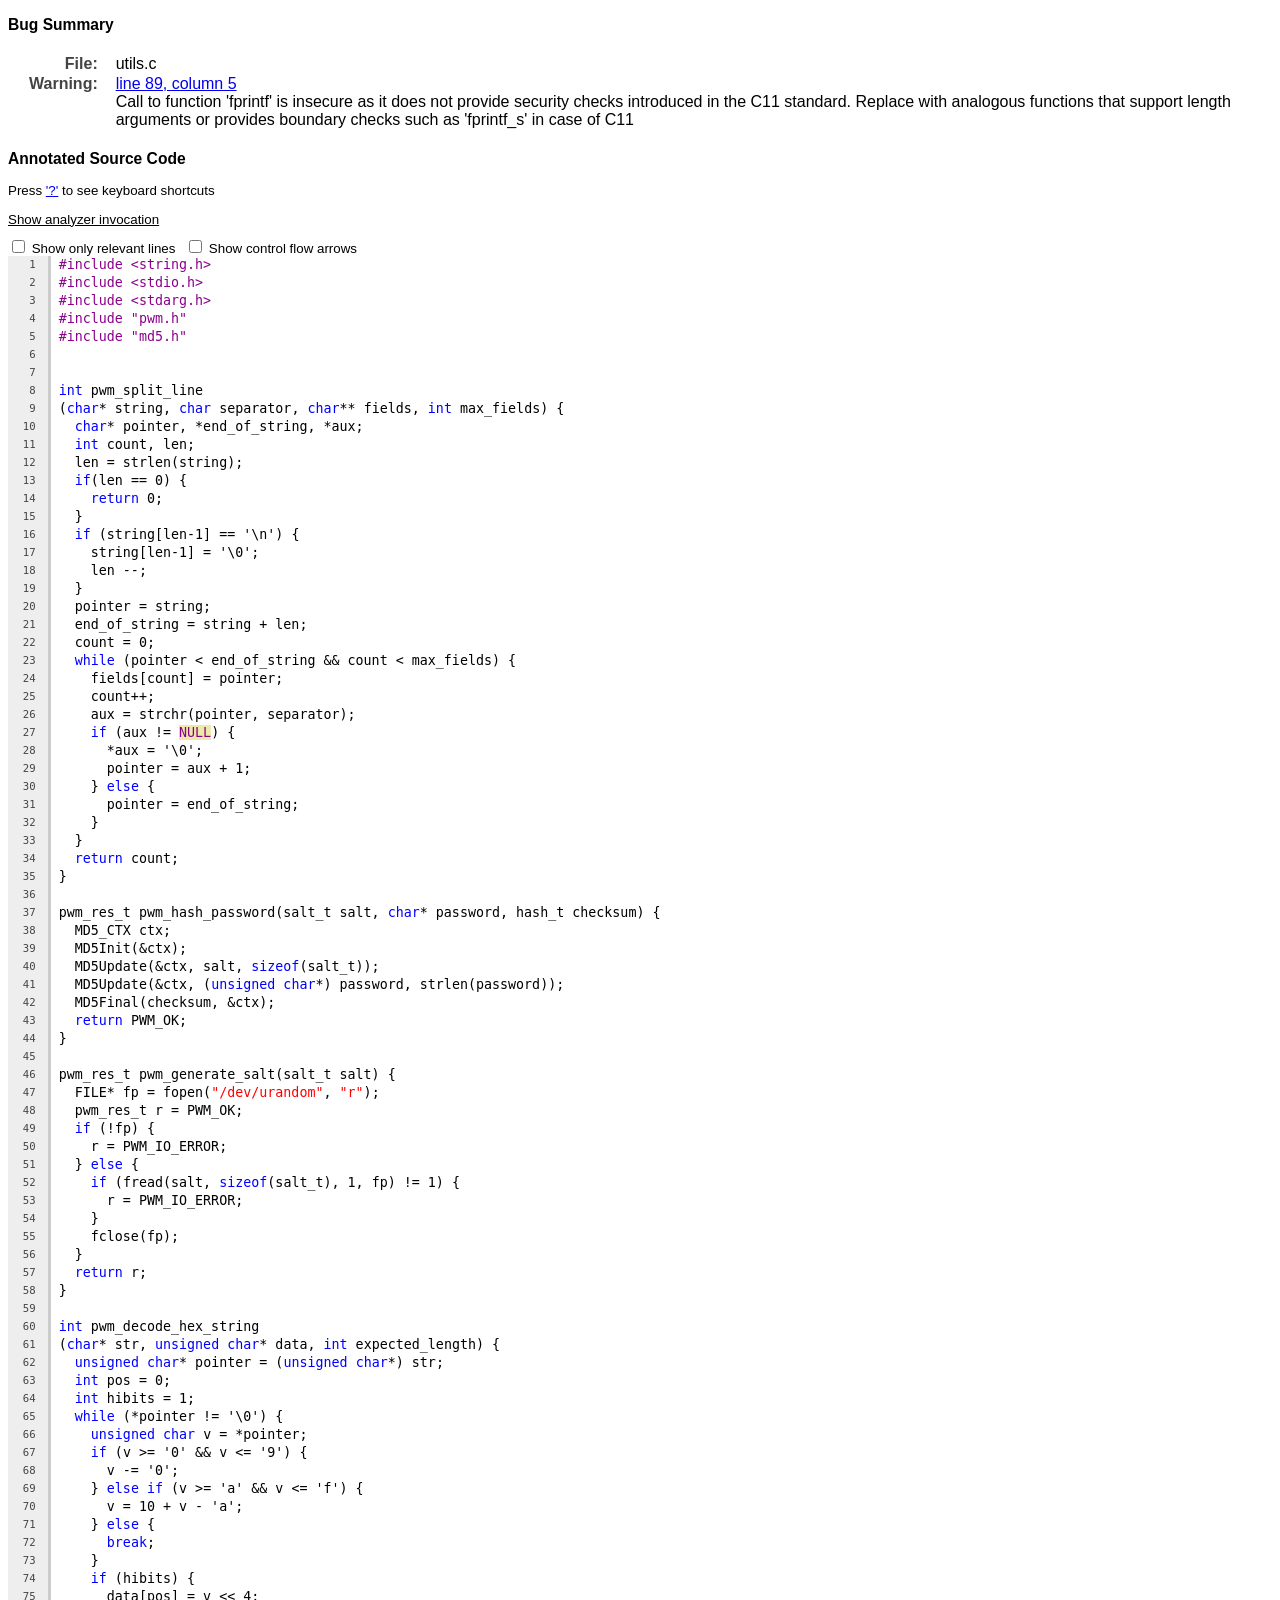
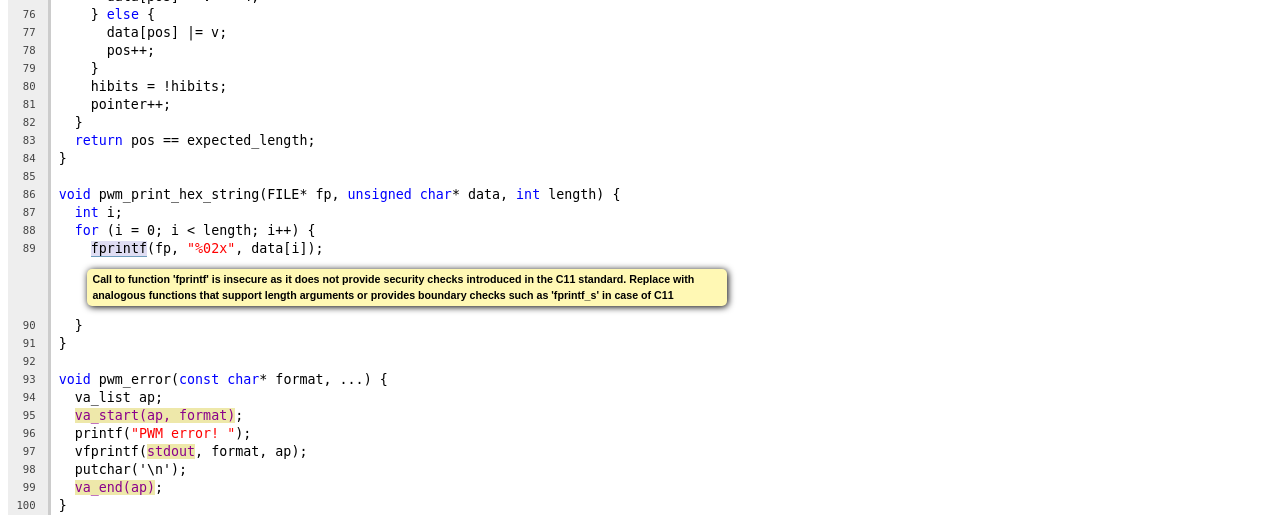
<file: corrected_code/static_analysis/2026-06-05-174905-35564-1/report-6c7bea.html>
<!doctype html>
<html>
<head>
<title>utils.c</title>

<style type="text/css">
body { color:#000000; background-color:#ffffff }
body { font-family:Helvetica, sans-serif; font-size:10pt }
h1 { font-size:14pt }
.FileName { margin-top: 5px; margin-bottom: 5px; display: inline; }
.FileNav { margin-left: 5px; margin-right: 5px; display: inline; }
.FileNav a { text-decoration:none; font-size: larger; }
.divider { margin-top: 30px; margin-bottom: 30px; height: 15px; }
.divider { background-color: gray; }
.code { border-collapse:collapse; width:100%; }
.code { font-family: "Monospace", monospace; font-size:10pt }
.code { line-height: 1.2em }
.comment { color: green; font-style: oblique }
.keyword { color: blue }
.string_literal { color: red }
.directive { color: darkmagenta }

/* Macros and variables could have pop-up notes hidden by default.
  - Macro pop-up:    expansion of the macro
  - Variable pop-up: value (table) of the variable */
.macro_popup, .variable_popup { display: none; }

/* Pop-up appears on mouse-hover event. */
.macro:hover .macro_popup, .variable:hover .variable_popup {
  display: block;
  padding: 2px;
  -webkit-border-radius:5px;
  -webkit-box-shadow:1px 1px 7px #000;
  border-radius:5px;
  box-shadow:1px 1px 7px #000;
  position: absolute;
  top: -1em;
  left:10em;
  z-index: 1
}

.macro_popup {
  border: 2px solid red;
  background-color:#FFF0F0;
  font-weight: normal;
}

.variable_popup {
  border: 2px solid blue;
  background-color:#F0F0FF;
  font-weight: bold;
  font-family: Helvetica, sans-serif;
  font-size: 9pt;
}

/* Pop-up notes needs a relative position as a base where they pops up. */
.macro, .variable {
  background-color: PaleGoldenRod;
  position: relative;
}
.macro { color: DarkMagenta; }

#tooltiphint {
  position: fixed;
  width: 50em;
  margin-left: -25em;
  left: 50%;
  padding: 10px;
  border: 1px solid #b0b0b0;
  border-radius: 2px;
  box-shadow: 1px 1px 7px black;
  background-color: #c0c0c0;
  z-index: 2;
}

.num { width:2.5em; padding-right:2ex; background-color:#eeeeee }
.num { text-align:right; font-size:8pt }
.num { color:#444444 }
.line { padding-left: 1ex; border-left: 3px solid #ccc }
.line { white-space: pre }
.msg { -webkit-box-shadow:1px 1px 7px #000 }
.msg { box-shadow:1px 1px 7px #000 }
.msg { -webkit-border-radius:5px }
.msg { border-radius:5px }
.msg { font-family:Helvetica, sans-serif; font-size:8pt }
.msg { float:left }
.msg { position:relative }
.msg { padding:0.25em 1ex 0.25em 1ex }
.msg { margin-top:10px; margin-bottom:10px }
.msg { font-weight:bold }
.msg { max-width:60em; word-wrap: break-word; white-space: pre-wrap }
.msgT { padding:0x; spacing:0x }
.msgEvent { background-color:#fff8b4; color:#000000 }
.msgControl { background-color:#bbbbbb; color:#000000 }
.msgNote { background-color:#ddeeff; color:#000000 }
.mrange { background-color:#dfddf3 }
.mrange { border-bottom:1px solid #6F9DBE }
.PathIndex { font-weight: bold; padding:0px 5px; margin-right:5px; }
.PathIndex { -webkit-border-radius:8px }
.PathIndex { border-radius:8px }
.PathIndexEvent { background-color:#bfba87 }
.PathIndexControl { background-color:#8c8c8c }
.PathIndexPopUp { background-color: #879abc; }
.PathNav a { text-decoration:none; font-size: larger }
.CodeInsertionHint { font-weight: bold; background-color: #10dd10 }
.CodeRemovalHint { background-color:#de1010 }
.CodeRemovalHint { border-bottom:1px solid #6F9DBE }
.msg.selected{ background-color:orange !important; }

table.simpletable {
  padding: 5px;
  font-size:12pt;
  margin:20px;
  border-collapse: collapse; border-spacing: 0px;
}
td.rowname {
  text-align: right;
  vertical-align: top;
  font-weight: bold;
  color:#444444;
  padding-right:2ex;
}

/* Hidden text. */
input.spoilerhider + label {
  cursor: pointer;
  text-decoration: underline;
  display: block;
}
input.spoilerhider {
 display: none;
}
input.spoilerhider ~ .spoiler {
  overflow: hidden;
  margin: 10px auto 0;
  height: 0;
  opacity: 0;
}
input.spoilerhider:checked + label + .spoiler{
  height: auto;
  opacity: 1;
}
</style>
</head>
<body>
<!-- BUGDESC Call to function 'fprintf' is insecure as it does not provide security checks introduced in the C11 standard. Replace with analogous functions that support length arguments or provides boundary checks such as 'fprintf_s' in case of C11 -->

<!-- BUGTYPE Potential insecure memory buffer bounds restriction in call 'fprintf' -->

<!-- BUGCATEGORY Security -->

<!-- BUGFILE /home/tiago/github/buggy-password-manager/corrected_code/utils.c -->

<!-- FILENAME utils.c -->

<!-- FUNCTIONNAME pwm_print_hex_string -->

<!-- ISSUEHASHCONTENTOFLINEINCONTEXT 6c7bea3ef3e33d255533d886a800763b -->

<!-- BUGLINE 89 -->

<!-- BUGCOLUMN 5 -->

<!-- BUGPATHLENGTH 1 -->

<!-- BUGMETAEND -->
<!-- REPORTHEADER -->
<h3>Bug Summary</h3>
<table class="simpletable">
<tr><td class="rowname">File:</td><td>utils.c</td></tr>
<tr><td class="rowname">Warning:</td><td><a href="#EndPath">line 89, column 5</a><br />Call to function 'fprintf' is insecure as it does not provide security checks introduced in the C11 standard. Replace with analogous functions that support length arguments or provides boundary checks such as 'fprintf_s' in case of C11</td></tr>

</table>
<!-- REPORTSUMMARYEXTRA -->
<h3>Annotated Source Code</h3>
<p>Press <a href="#" onclick="toggleHelp(); return false;">'?'</a>
   to see keyboard shortcuts</p>
<input type="checkbox" class="spoilerhider" id="showinvocation" />
<label for="showinvocation" >Show analyzer invocation</label>
<div class="spoiler">clang -cc1 -cc1 -triple x86_64-pc-linux-gnu -analyze -disable-free -clear-ast-before-backend -disable-llvm-verifier -discard-value-names -main-file-name utils.c -analyzer-checker=core -analyzer-checker=apiModeling -analyzer-checker=unix -analyzer-checker=deadcode -analyzer-checker=security.insecureAPI.UncheckedReturn -analyzer-checker=security.insecureAPI.getpw -analyzer-checker=security.insecureAPI.gets -analyzer-checker=security.insecureAPI.mktemp -analyzer-checker=security.insecureAPI.mkstemp -analyzer-checker=security.insecureAPI.vfork -analyzer-checker=nullability.NullPassedToNonnull -analyzer-checker=nullability.NullReturnedFromNonnull -analyzer-output plist -w -setup-static-analyzer -mrelocation-model pic -pic-level 2 -pic-is-pie -mframe-pointer=all -fmath-errno -ffp-contract=on -fno-rounding-math -mconstructor-aliases -funwind-tables=2 -target-cpu x86-64 -tune-cpu generic -debugger-tuning=gdb -fdebug-compilation-dir=/home/tiago/github/buggy-password-manager/corrected_code -fcoverage-compilation-dir=/home/tiago/github/buggy-password-manager/corrected_code -resource-dir /usr/lib/llvm-18/lib/clang/18 -D _XOPEN_SOURCE=500 -D _GNU_SOURCE -internal-isystem /usr/lib/llvm-18/lib/clang/18/include -internal-isystem /usr/local/include -internal-isystem /usr/lib/gcc/x86_64-linux-gnu/13/../../../../x86_64-linux-gnu/include -internal-externc-isystem /usr/include/x86_64-linux-gnu -internal-externc-isystem /include -internal-externc-isystem /usr/include -std=c11 -ferror-limit 19 -fgnuc-version=4.2.1 -fskip-odr-check-in-gmf -analyzer-checker security -analyzer-checker security.insecureAPI.gets -analyzer-checker security.insecureAPI.strcpy -analyzer-checker security.insecureAPI.rand -analyzer-output=html -faddrsig -D__GCC_HAVE_DWARF2_CFI_ASM=1 -o /home/tiago/github/buggy-password-manager/corrected_code/static_analysis/2026-06-05-174905-35564-1 -x c utils.c
</div>
<div id='tooltiphint' hidden="true">
  <p>Keyboard shortcuts: </p>
  <ul>
    <li>Use 'j/k' keys for keyboard navigation</li>
    <li>Use 'Shift+S' to show/hide relevant lines</li>
    <li>Use '?' to toggle this window</li>
  </ul>
  <a href="#" onclick="toggleHelp(); return false;">Close</a>
</div>
<script type='text/javascript'>
var relevant_lines = {"1": {"89": 1}};

var filterCounterexample = function (hide) {
  var tables = document.getElementsByClassName("code");
  for (var t=0; t<tables.length; t++) {
    var table = tables[t];
    var file_id = table.getAttribute("data-fileid");
    var lines_in_fid = relevant_lines[file_id];
    if (!lines_in_fid) {
      lines_in_fid = {};
    }
    var lines = table.getElementsByClassName("codeline");
    for (var i=0; i<lines.length; i++) {
        var el = lines[i];
        var lineNo = el.getAttribute("data-linenumber");
        if (!lines_in_fid[lineNo]) {
          if (hide) {
            el.setAttribute("hidden", "");
          } else {
            el.removeAttribute("hidden");
          }
        }
    }
  }
}

window.addEventListener("keydown", function (event) {
  if (event.defaultPrevented) {
    return;
  }
  // SHIFT + S
  if (event.shiftKey && event.keyCode == 83) {
    var checked = document.getElementsByName("showCounterexample")[0].checked;
    filterCounterexample(!checked);
    document.getElementsByName("showCounterexample")[0].click();
  } else {
    return;
  }
  event.preventDefault();
}, true);

document.addEventListener("DOMContentLoaded", function() {
    document.querySelector('input[name="showCounterexample"]').onchange=
        function (event) {
      filterCounterexample(this.checked);
    };
});
</script>

<form>
    <input type="checkbox" name="showCounterexample" id="showCounterexample" />
    <label for="showCounterexample">
       Show only relevant lines
    </label>
    <input type="checkbox" name="showArrows"
           id="showArrows" style="margin-left: 10px" />
    <label for="showArrows">
       Show control flow arrows
    </label>
</form>

<script type='text/javascript'>
// Return range of numbers from a range [lower, upper).
function range(lower, upper) {
  var array = [];
  for (var i = lower; i <= upper; ++i) {
      array.push(i);
  }
  return array;
}

var getRelatedArrowIndices = function(pathId) {
  // HTML numeration of events is a bit different than it is in the path.
  // Everything is rotated one step to the right, so the last element
  // (error diagnostic) has index 0.
  if (pathId == 0) {
    // arrowIndices has at least 2 elements
    pathId = arrowIndices.length - 1;
  }

  return range(arrowIndices[pathId], arrowIndices[pathId - 1]);
}

var highlightArrowsForSelectedEvent = function() {
  const selectedNum = findNum();
  const arrowIndicesToHighlight = getRelatedArrowIndices(selectedNum);
  arrowIndicesToHighlight.forEach((index) => {
    var arrow = document.querySelector("#arrow" + index);
    if(arrow) {
      classListAdd(arrow, "selected")
    }
  });
}

var getAbsoluteBoundingRect = function(element) {
  const relative = element.getBoundingClientRect();
  return {
    left: relative.left + window.pageXOffset,
    right: relative.right + window.pageXOffset,
    top: relative.top + window.pageYOffset,
    bottom: relative.bottom + window.pageYOffset,
    height: relative.height,
    width: relative.width
  };
}

var drawArrow = function(index) {
  // This function is based on the great answer from SO:
  //   https://stackoverflow.com/a/39575674/11582326
  var start = document.querySelector("#start" + index);
  var end   = document.querySelector("#end" + index);
  var arrow = document.querySelector("#arrow" + index);

  var startRect = getAbsoluteBoundingRect(start);
  var endRect   = getAbsoluteBoundingRect(end);

  // It is an arrow from a token to itself, no need to visualize it.
  if (startRect.top == endRect.top &&
      startRect.left == endRect.left)
    return;

  // Each arrow is a very simple Bézier curve, with two nodes and
  // two handles.  So, we need to calculate four points in the window:
  //   * start node
  var posStart    = { x: 0, y: 0 };
  //   * end node
  var posEnd      = { x: 0, y: 0 };
  //   * handle for the start node
  var startHandle = { x: 0, y: 0 };
  //   * handle for the end node
  var endHandle   = { x: 0, y: 0 };
  // One can visualize it as follows:
  //
  //         start handle
  //        /
  //       X"""_.-""""X
  //         .'        \
  //        /           start node
  //       |
  //       |
  //       |      end node
  //        \    /
  //         `->X
  //        X-'
  //         \
  //          end handle
  //
  // NOTE: (0, 0) is the top left corner of the window.

  // We have 3 similar, but still different scenarios to cover:
  //
  //   1. Two tokens on different lines.
  //             -xxx
  //           /
  //           \
  //             -> xxx
  //      In this situation, we draw arrow on the left curving to the left.
  //   2. Two tokens on the same line, and the destination is on the right.
  //             ____
  //            /    \
  //           /      V
  //        xxx        xxx
  //      In this situation, we draw arrow above curving upwards.
  //   3. Two tokens on the same line, and the destination is on the left.
  //        xxx        xxx
  //           ^      /
  //            \____/
  //      In this situation, we draw arrow below curving downwards.
  const onDifferentLines = startRect.top <= endRect.top - 5 ||
    startRect.top >= endRect.top + 5;
  const leftToRight = startRect.left < endRect.left;

  // NOTE: various magic constants are chosen empirically for
  //       better positioning and look
  if (onDifferentLines) {
    // Case #1
    const topToBottom = startRect.top < endRect.top;
    posStart.x = startRect.left - 1;
    // We don't want to start it at the top left corner of the token,
    // it doesn't feel like this is where the arrow comes from.
    // For this reason, we start it in the middle of the left side
    // of the token.
    posStart.y = startRect.top + startRect.height / 2;

    // End node has arrow head and we give it a bit more space.
    posEnd.x = endRect.left - 4;
    posEnd.y = endRect.top;

    // Utility object with x and y offsets for handles.
    var curvature = {
      // We want bottom-to-top arrow to curve a bit more, so it doesn't
      // overlap much with top-to-bottom curves (much more frequent).
      x: topToBottom ? 15 : 25,
      y: Math.min((posEnd.y - posStart.y) / 3, 10)
    }

    // When destination is on the different line, we can make a
    // curvier arrow because we have space for it.
    // So, instead of using
    //
    //   startHandle.x = posStart.x - curvature.x
    //   endHandle.x   = posEnd.x - curvature.x
    //
    // We use the leftmost of these two values for both handles.
    startHandle.x = Math.min(posStart.x, posEnd.x) - curvature.x;
    endHandle.x = startHandle.x;

    // Curving downwards from the start node...
    startHandle.y = posStart.y + curvature.y;
    // ... and upwards from the end node.
    endHandle.y = posEnd.y - curvature.y;

  } else if (leftToRight) {
    // Case #2
    // Starting from the top right corner...
    posStart.x = startRect.right - 1;
    posStart.y = startRect.top;

    // ...and ending at the top left corner of the end token.
    posEnd.x = endRect.left + 1;
    posEnd.y = endRect.top - 1;

    // Utility object with x and y offsets for handles.
    var curvature = {
      x: Math.min((posEnd.x - posStart.x) / 3, 15),
      y: 5
    }

    // Curving to the right...
    startHandle.x = posStart.x + curvature.x;
    // ... and upwards from the start node.
    startHandle.y = posStart.y - curvature.y;

    // And to the left...
    endHandle.x = posEnd.x - curvature.x;
    // ... and upwards from the end node.
    endHandle.y = posEnd.y - curvature.y;

  } else {
    // Case #3
    // Starting from the bottom right corner...
    posStart.x = startRect.right;
    posStart.y = startRect.bottom;

    // ...and ending also at the bottom right corner, but of the end token.
    posEnd.x = endRect.right - 1;
    posEnd.y = endRect.bottom + 1;

    // Utility object with x and y offsets for handles.
    var curvature = {
      x: Math.min((posStart.x - posEnd.x) / 3, 15),
      y: 5
    }

    // Curving to the left...
    startHandle.x = posStart.x - curvature.x;
    // ... and downwards from the start node.
    startHandle.y = posStart.y + curvature.y;

    // And to the right...
    endHandle.x = posEnd.x + curvature.x;
    // ... and downwards from the end node.
    endHandle.y = posEnd.y + curvature.y;
  }

  // Put it all together into a path.
  // More information on the format:
  //   https://developer.mozilla.org/en-US/docs/Web/SVG/Tutorial/Paths
  var pathStr = "M" + posStart.x + "," + posStart.y + " " +
    "C" + startHandle.x + "," + startHandle.y + " " +
    endHandle.x + "," + endHandle.y + " " +
    posEnd.x + "," + posEnd.y;

  arrow.setAttribute("d", pathStr);
};

var drawArrows = function() {
  const numOfArrows = document.querySelectorAll("path[id^=arrow]").length;
  for (var i = 0; i < numOfArrows; ++i) {
    drawArrow(i);
  }
}

var toggleArrows = function(event) {
  const arrows = document.querySelector("#arrows");
  if (event.target.checked) {
    arrows.setAttribute("visibility", "visible");
  } else {
    arrows.setAttribute("visibility", "hidden");
  }
}

window.addEventListener("resize", drawArrows);
document.addEventListener("DOMContentLoaded", function() {
  // Whenever we show invocation, locations change, i.e. we
  // need to redraw arrows.
  document
    .querySelector('input[id="showinvocation"]')
    .addEventListener("click", drawArrows);
  // Hiding irrelevant lines also should cause arrow rerender.
  document
    .querySelector('input[name="showCounterexample"]')
    .addEventListener("change", drawArrows);
  document
    .querySelector('input[name="showArrows"]')
    .addEventListener("change", toggleArrows);
  drawArrows();
  // Default highlighting for the last event.
  highlightArrowsForSelectedEvent();
});
</script>
  
<script type='text/javascript'>
var digitMatcher = new RegExp("[0-9]+");

var querySelectorAllArray = function(selector) {
  return Array.prototype.slice.call(
    document.querySelectorAll(selector));
}

document.addEventListener("DOMContentLoaded", function() {
    querySelectorAllArray(".PathNav > a").forEach(
        function(currentValue, currentIndex) {
            var hrefValue = currentValue.getAttribute("href");
            currentValue.onclick = function() {
                scrollTo(document.querySelector(hrefValue));
                return false;
            };
        });
});

var findNum = function() {
    var s = document.querySelector(".msg.selected");
    if (!s || s.id == "EndPath") {
        return 0;
    }
    var out = parseInt(digitMatcher.exec(s.id)[0]);
    return out;
};

var classListAdd = function(el, theClass) {
  if(!el.className.baseVal)
    el.className += " " + theClass;
  else
    el.className.baseVal += " " + theClass;
};

var classListRemove = function(el, theClass) {
  var className = (!el.className.baseVal) ?
      el.className : el.className.baseVal;
    className = className.replace(" " + theClass, "");
  if(!el.className.baseVal)
    el.className = className;
  else
    el.className.baseVal = className;
};

var scrollTo = function(el) {
    querySelectorAllArray(".selected").forEach(function(s) {
      classListRemove(s, "selected");
    });
    classListAdd(el, "selected");
    window.scrollBy(0, el.getBoundingClientRect().top -
        (window.innerHeight / 2));
    highlightArrowsForSelectedEvent();
};

var move = function(num, up, numItems) {
  if (num == 1 && up || num == numItems - 1 && !up) {
    return 0;
  } else if (num == 0 && up) {
    return numItems - 1;
  } else if (num == 0 && !up) {
    return 1 % numItems;
  }
  return up ? num - 1 : num + 1;
}

var numToId = function(num) {
  if (num == 0) {
    return document.getElementById("EndPath")
  }
  return document.getElementById("Path" + num);
};

var navigateTo = function(up) {
  var numItems = document.querySelectorAll(
      ".line > .msgEvent, .line > .msgControl").length;
  var currentSelected = findNum();
  var newSelected = move(currentSelected, up, numItems);
  var newEl = numToId(newSelected, numItems);

  // Scroll element into center.
  scrollTo(newEl);
};

window.addEventListener("keydown", function (event) {
  if (event.defaultPrevented) {
    return;
  }
  // key 'j'
  if (event.keyCode == 74) {
    navigateTo(/*up=*/false);
  // key 'k'
  } else if (event.keyCode == 75) {
    navigateTo(/*up=*/true);
  } else {
    return;
  }
  event.preventDefault();
}, true);
</script>
  
<script type='text/javascript'>

var toggleHelp = function() {
    var hint = document.querySelector("#tooltiphint");
    var attributeName = "hidden";
    if (hint.hasAttribute(attributeName)) {
      hint.removeAttribute(attributeName);
    } else {
      hint.setAttribute("hidden", "true");
    }
};
window.addEventListener("keydown", function (event) {
  if (event.defaultPrevented) {
    return;
  }
  if (event.key == "?") {
    toggleHelp();
  } else {
    return;
  }
  event.preventDefault();
});
</script>

<style type="text/css">
  svg {
      position:absolute;
      top:0;
      left:0;
      height:100%;
      width:100%;
      pointer-events: none;
      overflow: visible
  }
  .arrow {
      stroke-opacity: 0.2;
      stroke-width: 1;
      marker-end: url(#arrowhead);
  }

  .arrow.selected {
      stroke-opacity: 0.6;
      stroke-width: 2;
      marker-end: url(#arrowheadSelected);
  }

  .arrowhead {
      orient: auto;
      stroke: none;
      opacity: 0.6;
      fill: blue;
  }
</style>
<svg xmlns="http://www.w3.org/2000/svg">
  <defs>
    <marker id="arrowheadSelected" class="arrowhead" opacity="0.6"
            viewBox="0 0 10 10" refX="3" refY="5"
            markerWidth="4" markerHeight="4">
      <path d="M 0 0 L 10 5 L 0 10 z" />
    </marker>
    <marker id="arrowhead" class="arrowhead" opacity="0.2"
            viewBox="0 0 10 10" refX="3" refY="5"
            markerWidth="4" markerHeight="4">
      <path d="M 0 0 L 10 5 L 0 10 z" />
    </marker>
  </defs>
  <g id="arrows" fill="none" stroke="blue" visibility="hidden">

  </g>
</svg>
<script type='text/javascript'>
const arrowIndices = [ 0,0 ]
</script>
<table class="code" data-fileid="1">
<tr class="codeline" data-linenumber="1"><td class="num" id="LN1">1</td><td class="line"><span class='directive'>#include &lt;string.h&gt;</span></td></tr>
<tr class="codeline" data-linenumber="2"><td class="num" id="LN2">2</td><td class="line"><span class='directive'>#include &lt;stdio.h&gt;</span></td></tr>
<tr class="codeline" data-linenumber="3"><td class="num" id="LN3">3</td><td class="line"><span class='directive'>#include &lt;stdarg.h&gt;</span></td></tr>
<tr class="codeline" data-linenumber="4"><td class="num" id="LN4">4</td><td class="line"><span class='directive'>#include "pwm.h"</span></td></tr>
<tr class="codeline" data-linenumber="5"><td class="num" id="LN5">5</td><td class="line"><span class='directive'>#include "md5.h"</span></td></tr>
<tr class="codeline" data-linenumber="6"><td class="num" id="LN6">6</td><td class="line"> </td></tr>
<tr class="codeline" data-linenumber="7"><td class="num" id="LN7">7</td><td class="line"> </td></tr>
<tr class="codeline" data-linenumber="8"><td class="num" id="LN8">8</td><td class="line"><span class='keyword'>int</span> pwm_split_line</td></tr>
<tr class="codeline" data-linenumber="9"><td class="num" id="LN9">9</td><td class="line">(<span class='keyword'>char</span>* string, <span class='keyword'>char</span> separator, <span class='keyword'>char</span>** fields, <span class='keyword'>int</span> max_fields) {</td></tr>
<tr class="codeline" data-linenumber="10"><td class="num" id="LN10">10</td><td class="line">  <span class='keyword'>char</span>* pointer, *end_of_string, *aux;</td></tr>
<tr class="codeline" data-linenumber="11"><td class="num" id="LN11">11</td><td class="line">  <span class='keyword'>int</span> count, len;</td></tr>
<tr class="codeline" data-linenumber="12"><td class="num" id="LN12">12</td><td class="line">  len = strlen(string);</td></tr>
<tr class="codeline" data-linenumber="13"><td class="num" id="LN13">13</td><td class="line">  <span class='keyword'>if</span>(len == 0) {</td></tr>
<tr class="codeline" data-linenumber="14"><td class="num" id="LN14">14</td><td class="line">    <span class='keyword'>return</span> 0;</td></tr>
<tr class="codeline" data-linenumber="15"><td class="num" id="LN15">15</td><td class="line">  }</td></tr>
<tr class="codeline" data-linenumber="16"><td class="num" id="LN16">16</td><td class="line">  <span class='keyword'>if</span> (string[len-1] == '\n') {</td></tr>
<tr class="codeline" data-linenumber="17"><td class="num" id="LN17">17</td><td class="line">    string[len-1] = '\0';</td></tr>
<tr class="codeline" data-linenumber="18"><td class="num" id="LN18">18</td><td class="line">    len --;</td></tr>
<tr class="codeline" data-linenumber="19"><td class="num" id="LN19">19</td><td class="line">  }</td></tr>
<tr class="codeline" data-linenumber="20"><td class="num" id="LN20">20</td><td class="line">  pointer = string;</td></tr>
<tr class="codeline" data-linenumber="21"><td class="num" id="LN21">21</td><td class="line">  end_of_string = string + len;</td></tr>
<tr class="codeline" data-linenumber="22"><td class="num" id="LN22">22</td><td class="line">  count = 0;</td></tr>
<tr class="codeline" data-linenumber="23"><td class="num" id="LN23">23</td><td class="line">  <span class='keyword'>while</span> (pointer &lt; end_of_string &amp;&amp; count &lt; max_fields) {</td></tr>
<tr class="codeline" data-linenumber="24"><td class="num" id="LN24">24</td><td class="line">    fields[count] = pointer;</td></tr>
<tr class="codeline" data-linenumber="25"><td class="num" id="LN25">25</td><td class="line">    count++;</td></tr>
<tr class="codeline" data-linenumber="26"><td class="num" id="LN26">26</td><td class="line">    aux = strchr(pointer, separator);</td></tr>
<tr class="codeline" data-linenumber="27"><td class="num" id="LN27">27</td><td class="line">    <span class='keyword'>if</span> (aux != <span class='macro'>NULL<span class='macro_popup'>((void*)0)</span></span>) {</td></tr>
<tr class="codeline" data-linenumber="28"><td class="num" id="LN28">28</td><td class="line">      *aux = '\0';</td></tr>
<tr class="codeline" data-linenumber="29"><td class="num" id="LN29">29</td><td class="line">      pointer = aux + 1;</td></tr>
<tr class="codeline" data-linenumber="30"><td class="num" id="LN30">30</td><td class="line">    } <span class='keyword'>else</span> {</td></tr>
<tr class="codeline" data-linenumber="31"><td class="num" id="LN31">31</td><td class="line">      pointer = end_of_string;</td></tr>
<tr class="codeline" data-linenumber="32"><td class="num" id="LN32">32</td><td class="line">    }</td></tr>
<tr class="codeline" data-linenumber="33"><td class="num" id="LN33">33</td><td class="line">  }</td></tr>
<tr class="codeline" data-linenumber="34"><td class="num" id="LN34">34</td><td class="line">  <span class='keyword'>return</span> count; </td></tr>
<tr class="codeline" data-linenumber="35"><td class="num" id="LN35">35</td><td class="line">}</td></tr>
<tr class="codeline" data-linenumber="36"><td class="num" id="LN36">36</td><td class="line"> </td></tr>
<tr class="codeline" data-linenumber="37"><td class="num" id="LN37">37</td><td class="line">pwm_res_t pwm_hash_password(salt_t salt, <span class='keyword'>char</span>* password, hash_t checksum) {</td></tr>
<tr class="codeline" data-linenumber="38"><td class="num" id="LN38">38</td><td class="line">  MD5_CTX ctx;</td></tr>
<tr class="codeline" data-linenumber="39"><td class="num" id="LN39">39</td><td class="line">  MD5Init(&amp;ctx);</td></tr>
<tr class="codeline" data-linenumber="40"><td class="num" id="LN40">40</td><td class="line">  MD5Update(&amp;ctx, salt, <span class='keyword'>sizeof</span>(salt_t));</td></tr>
<tr class="codeline" data-linenumber="41"><td class="num" id="LN41">41</td><td class="line">  MD5Update(&amp;ctx, (<span class='keyword'>unsigned</span> <span class='keyword'>char</span>*) password, strlen(password));</td></tr>
<tr class="codeline" data-linenumber="42"><td class="num" id="LN42">42</td><td class="line">  MD5Final(checksum, &amp;ctx);</td></tr>
<tr class="codeline" data-linenumber="43"><td class="num" id="LN43">43</td><td class="line">  <span class='keyword'>return</span> PWM_OK;</td></tr>
<tr class="codeline" data-linenumber="44"><td class="num" id="LN44">44</td><td class="line">}</td></tr>
<tr class="codeline" data-linenumber="45"><td class="num" id="LN45">45</td><td class="line"> </td></tr>
<tr class="codeline" data-linenumber="46"><td class="num" id="LN46">46</td><td class="line">pwm_res_t pwm_generate_salt(salt_t salt) {</td></tr>
<tr class="codeline" data-linenumber="47"><td class="num" id="LN47">47</td><td class="line">  FILE* fp = fopen(<span class='string_literal'>"/dev/urandom"</span>, <span class='string_literal'>"r"</span>);</td></tr>
<tr class="codeline" data-linenumber="48"><td class="num" id="LN48">48</td><td class="line">  pwm_res_t r = PWM_OK;</td></tr>
<tr class="codeline" data-linenumber="49"><td class="num" id="LN49">49</td><td class="line">  <span class='keyword'>if</span> (!fp) {</td></tr>
<tr class="codeline" data-linenumber="50"><td class="num" id="LN50">50</td><td class="line">    r = PWM_IO_ERROR;</td></tr>
<tr class="codeline" data-linenumber="51"><td class="num" id="LN51">51</td><td class="line">  } <span class='keyword'>else</span> {</td></tr>
<tr class="codeline" data-linenumber="52"><td class="num" id="LN52">52</td><td class="line">    <span class='keyword'>if</span> (fread(salt, <span class='keyword'>sizeof</span>(salt_t), 1, fp) != 1) { </td></tr>
<tr class="codeline" data-linenumber="53"><td class="num" id="LN53">53</td><td class="line">      r = PWM_IO_ERROR;</td></tr>
<tr class="codeline" data-linenumber="54"><td class="num" id="LN54">54</td><td class="line">    }</td></tr>
<tr class="codeline" data-linenumber="55"><td class="num" id="LN55">55</td><td class="line">    fclose(fp);</td></tr>
<tr class="codeline" data-linenumber="56"><td class="num" id="LN56">56</td><td class="line">  }</td></tr>
<tr class="codeline" data-linenumber="57"><td class="num" id="LN57">57</td><td class="line">  <span class='keyword'>return</span> r;</td></tr>
<tr class="codeline" data-linenumber="58"><td class="num" id="LN58">58</td><td class="line">}</td></tr>
<tr class="codeline" data-linenumber="59"><td class="num" id="LN59">59</td><td class="line"> </td></tr>
<tr class="codeline" data-linenumber="60"><td class="num" id="LN60">60</td><td class="line"><span class='keyword'>int</span> pwm_decode_hex_string</td></tr>
<tr class="codeline" data-linenumber="61"><td class="num" id="LN61">61</td><td class="line">(<span class='keyword'>char</span>* str, <span class='keyword'>unsigned</span> <span class='keyword'>char</span>* data, <span class='keyword'>int</span> expected_length) {</td></tr>
<tr class="codeline" data-linenumber="62"><td class="num" id="LN62">62</td><td class="line">  <span class='keyword'>unsigned</span> <span class='keyword'>char</span>* pointer = (<span class='keyword'>unsigned</span> <span class='keyword'>char</span>*) str;</td></tr>
<tr class="codeline" data-linenumber="63"><td class="num" id="LN63">63</td><td class="line">  <span class='keyword'>int</span> pos = 0;</td></tr>
<tr class="codeline" data-linenumber="64"><td class="num" id="LN64">64</td><td class="line">  <span class='keyword'>int</span> hibits = 1;</td></tr>
<tr class="codeline" data-linenumber="65"><td class="num" id="LN65">65</td><td class="line">  <span class='keyword'>while</span> (*pointer != '\0') {</td></tr>
<tr class="codeline" data-linenumber="66"><td class="num" id="LN66">66</td><td class="line">    <span class='keyword'>unsigned</span> <span class='keyword'>char</span> v = *pointer;</td></tr>
<tr class="codeline" data-linenumber="67"><td class="num" id="LN67">67</td><td class="line">    <span class='keyword'>if</span> (v &gt;= '0' &amp;&amp; v &lt;= '9') {</td></tr>
<tr class="codeline" data-linenumber="68"><td class="num" id="LN68">68</td><td class="line">      v -= '0';</td></tr>
<tr class="codeline" data-linenumber="69"><td class="num" id="LN69">69</td><td class="line">    } <span class='keyword'>else</span> <span class='keyword'>if</span> (v &gt;= 'a' &amp;&amp; v &lt;= 'f') {</td></tr>
<tr class="codeline" data-linenumber="70"><td class="num" id="LN70">70</td><td class="line">      v = 10 + v - 'a';</td></tr>
<tr class="codeline" data-linenumber="71"><td class="num" id="LN71">71</td><td class="line">    } <span class='keyword'>else</span> {</td></tr>
<tr class="codeline" data-linenumber="72"><td class="num" id="LN72">72</td><td class="line">      <span class='keyword'>break</span>;</td></tr>
<tr class="codeline" data-linenumber="73"><td class="num" id="LN73">73</td><td class="line">    }</td></tr>
<tr class="codeline" data-linenumber="74"><td class="num" id="LN74">74</td><td class="line">    <span class='keyword'>if</span> (hibits) {</td></tr>
<tr class="codeline" data-linenumber="75"><td class="num" id="LN75">75</td><td class="line">      data[pos] = v &lt;&lt; 4;</td></tr>
<tr class="codeline" data-linenumber="76"><td class="num" id="LN76">76</td><td class="line">    } <span class='keyword'>else</span> {</td></tr>
<tr class="codeline" data-linenumber="77"><td class="num" id="LN77">77</td><td class="line">      data[pos] |= v;</td></tr>
<tr class="codeline" data-linenumber="78"><td class="num" id="LN78">78</td><td class="line">      pos++;</td></tr>
<tr class="codeline" data-linenumber="79"><td class="num" id="LN79">79</td><td class="line">    }</td></tr>
<tr class="codeline" data-linenumber="80"><td class="num" id="LN80">80</td><td class="line">    hibits = !hibits;</td></tr>
<tr class="codeline" data-linenumber="81"><td class="num" id="LN81">81</td><td class="line">    pointer++;</td></tr>
<tr class="codeline" data-linenumber="82"><td class="num" id="LN82">82</td><td class="line">  }</td></tr>
<tr class="codeline" data-linenumber="83"><td class="num" id="LN83">83</td><td class="line">  <span class='keyword'>return</span> pos == expected_length;</td></tr>
<tr class="codeline" data-linenumber="84"><td class="num" id="LN84">84</td><td class="line">}</td></tr>
<tr class="codeline" data-linenumber="85"><td class="num" id="LN85">85</td><td class="line"> </td></tr>
<tr class="codeline" data-linenumber="86"><td class="num" id="LN86">86</td><td class="line"><span class='keyword'>void</span> pwm_print_hex_string(FILE* fp, <span class='keyword'>unsigned</span> <span class='keyword'>char</span>* data, <span class='keyword'>int</span> length) {</td></tr>
<tr class="codeline" data-linenumber="87"><td class="num" id="LN87">87</td><td class="line">  <span class='keyword'>int</span> i;</td></tr>
<tr class="codeline" data-linenumber="88"><td class="num" id="LN88">88</td><td class="line">  <span class='keyword'>for</span> (i = 0; i &lt; length; i++) {</td></tr>
<tr class="codeline" data-linenumber="89"><td class="num" id="LN89">89</td><td class="line">    <span class="mrange">fprintf</span>(fp, <span class='string_literal'>"%02x"</span>, data[i]);</td></tr>
<tr><td class="num"></td><td class="line"><div id="EndPath" class="msg msgEvent" style="margin-left:5ex; max-width:59em">Call to function 'fprintf' is insecure as it does not provide security checks introduced in the C11 standard. Replace with analogous functions that support length arguments or provides boundary checks such as 'fprintf_s' in case of C11</div></td></tr>
<tr class="codeline" data-linenumber="90"><td class="num" id="LN90">90</td><td class="line">  }</td></tr>
<tr class="codeline" data-linenumber="91"><td class="num" id="LN91">91</td><td class="line">}</td></tr>
<tr class="codeline" data-linenumber="92"><td class="num" id="LN92">92</td><td class="line"> </td></tr>
<tr class="codeline" data-linenumber="93"><td class="num" id="LN93">93</td><td class="line"><span class='keyword'>void</span> pwm_error(<span class='keyword'>const</span> <span class='keyword'>char</span>* format, ...) {</td></tr>
<tr class="codeline" data-linenumber="94"><td class="num" id="LN94">94</td><td class="line">  va_list ap;</td></tr>
<tr class="codeline" data-linenumber="95"><td class="num" id="LN95">95</td><td class="line">  <span class='macro'>va_start(ap, format)<span class='macro_popup'>__builtin_va_start(ap, format)</span></span>;</td></tr>
<tr class="codeline" data-linenumber="96"><td class="num" id="LN96">96</td><td class="line">  printf(<span class='string_literal'>"PWM error! "</span>);</td></tr>
<tr class="codeline" data-linenumber="97"><td class="num" id="LN97">97</td><td class="line">  vfprintf(<span class='macro'>stdout<span class='macro_popup'>stdout</span></span>, format, ap);</td></tr>
<tr class="codeline" data-linenumber="98"><td class="num" id="LN98">98</td><td class="line">  putchar('\n');</td></tr>
<tr class="codeline" data-linenumber="99"><td class="num" id="LN99">99</td><td class="line">  <span class='macro'>va_end(ap)<span class='macro_popup'>__builtin_va_end(ap)</span></span>;</td></tr>
<tr class="codeline" data-linenumber="100"><td class="num" id="LN100">100</td><td class="line">}</td></tr>
</table></body></html>
</file>
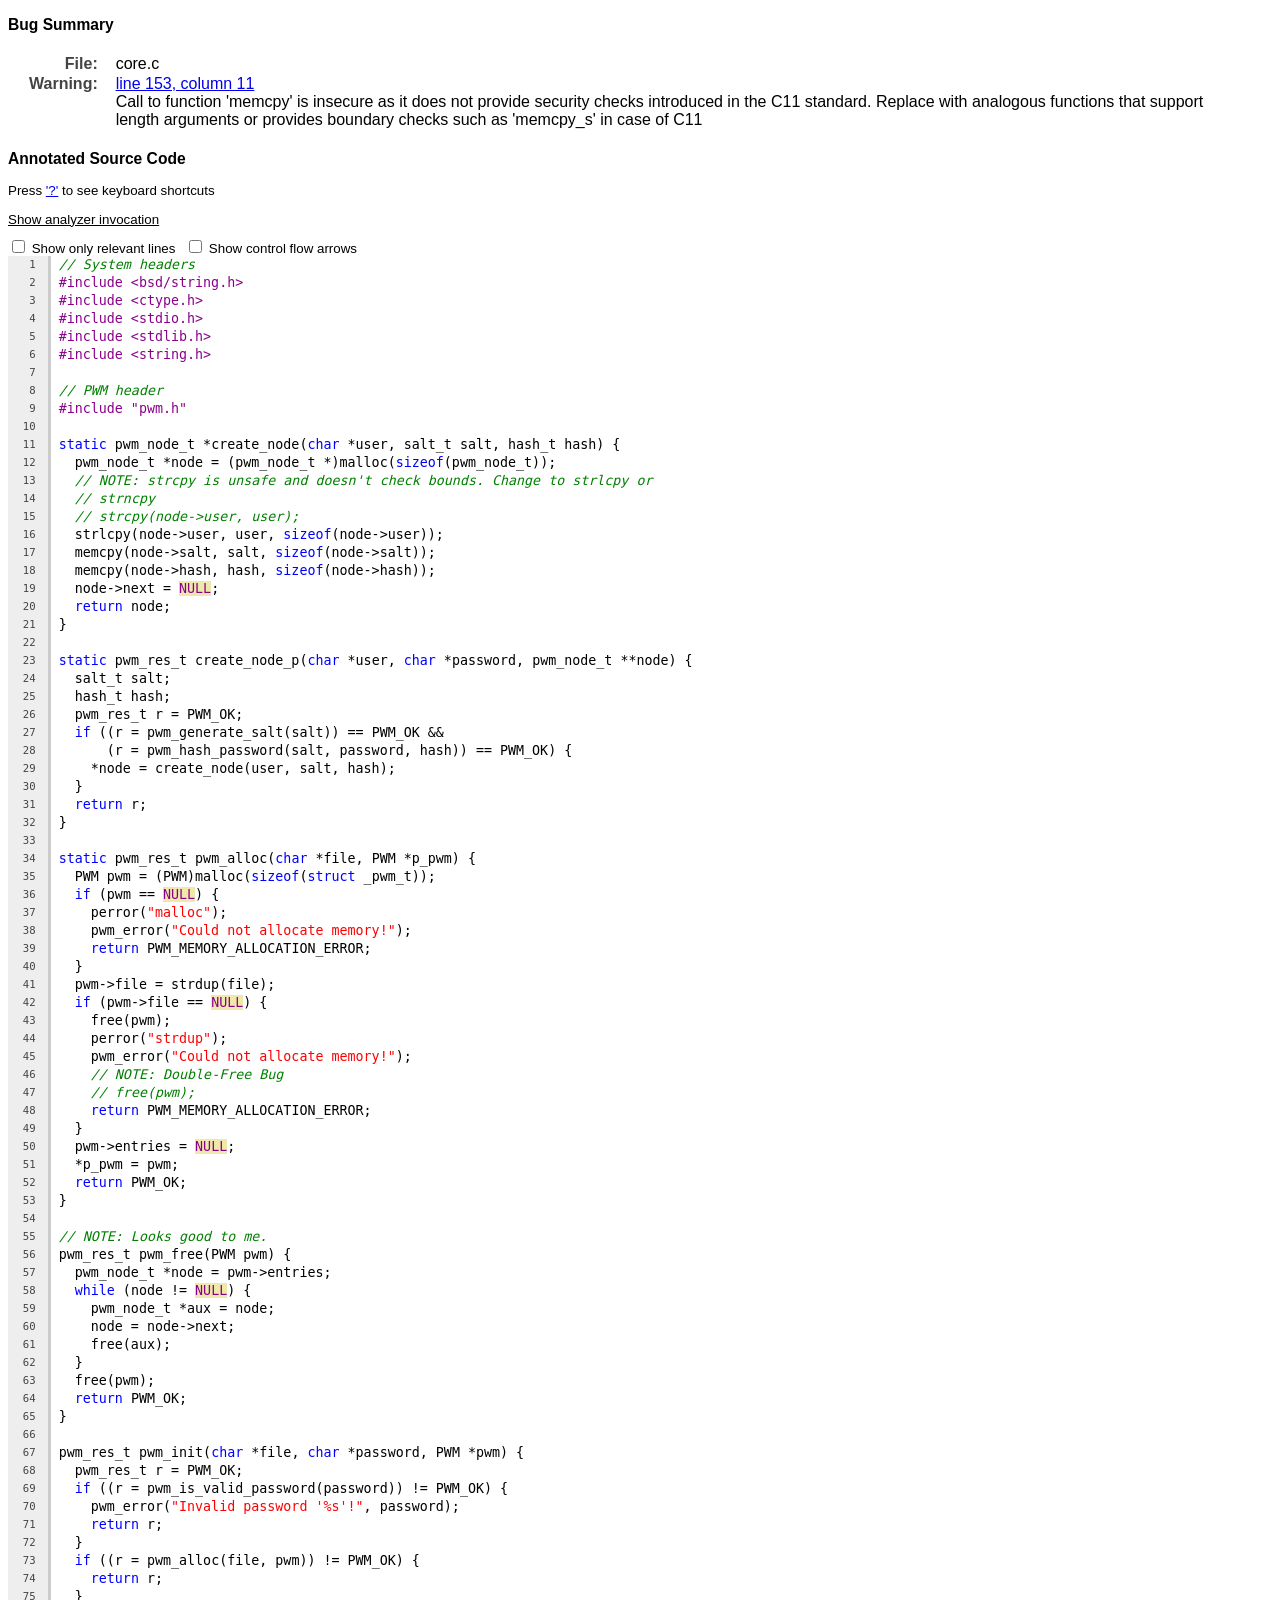
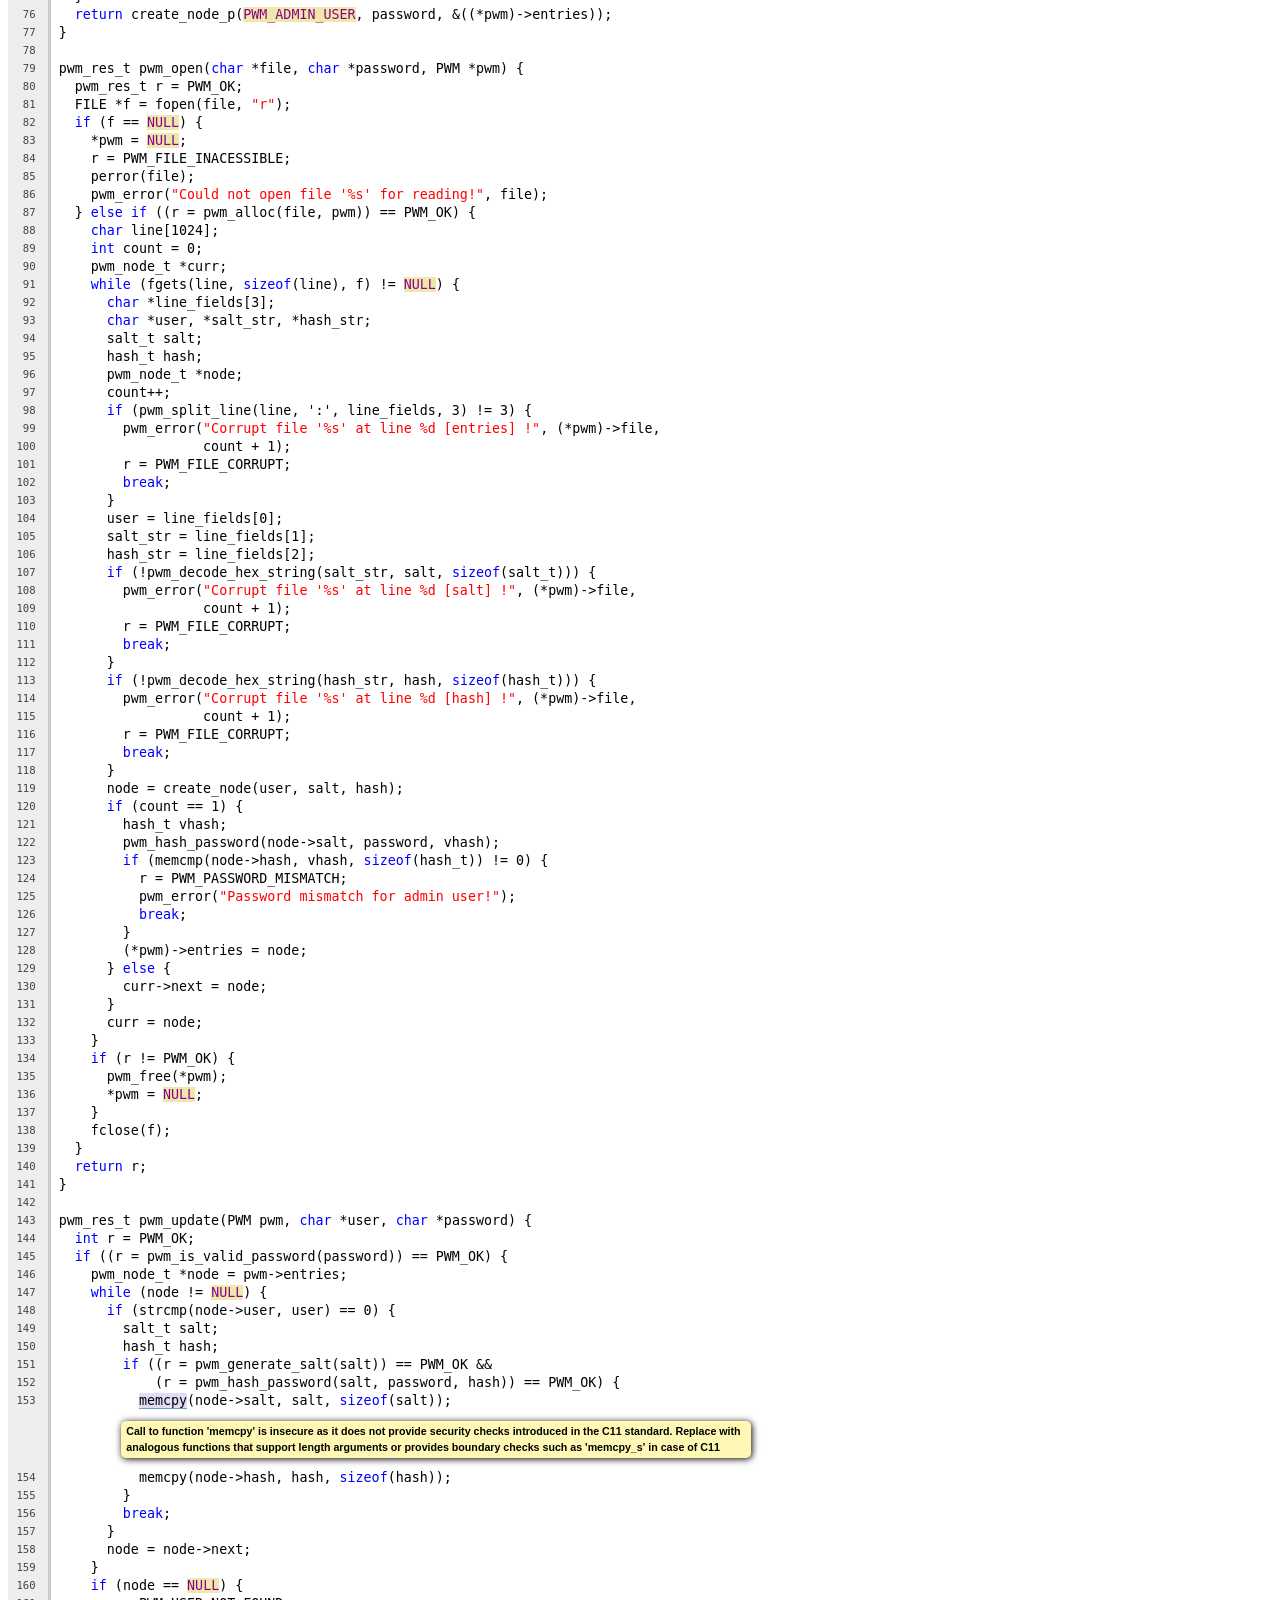
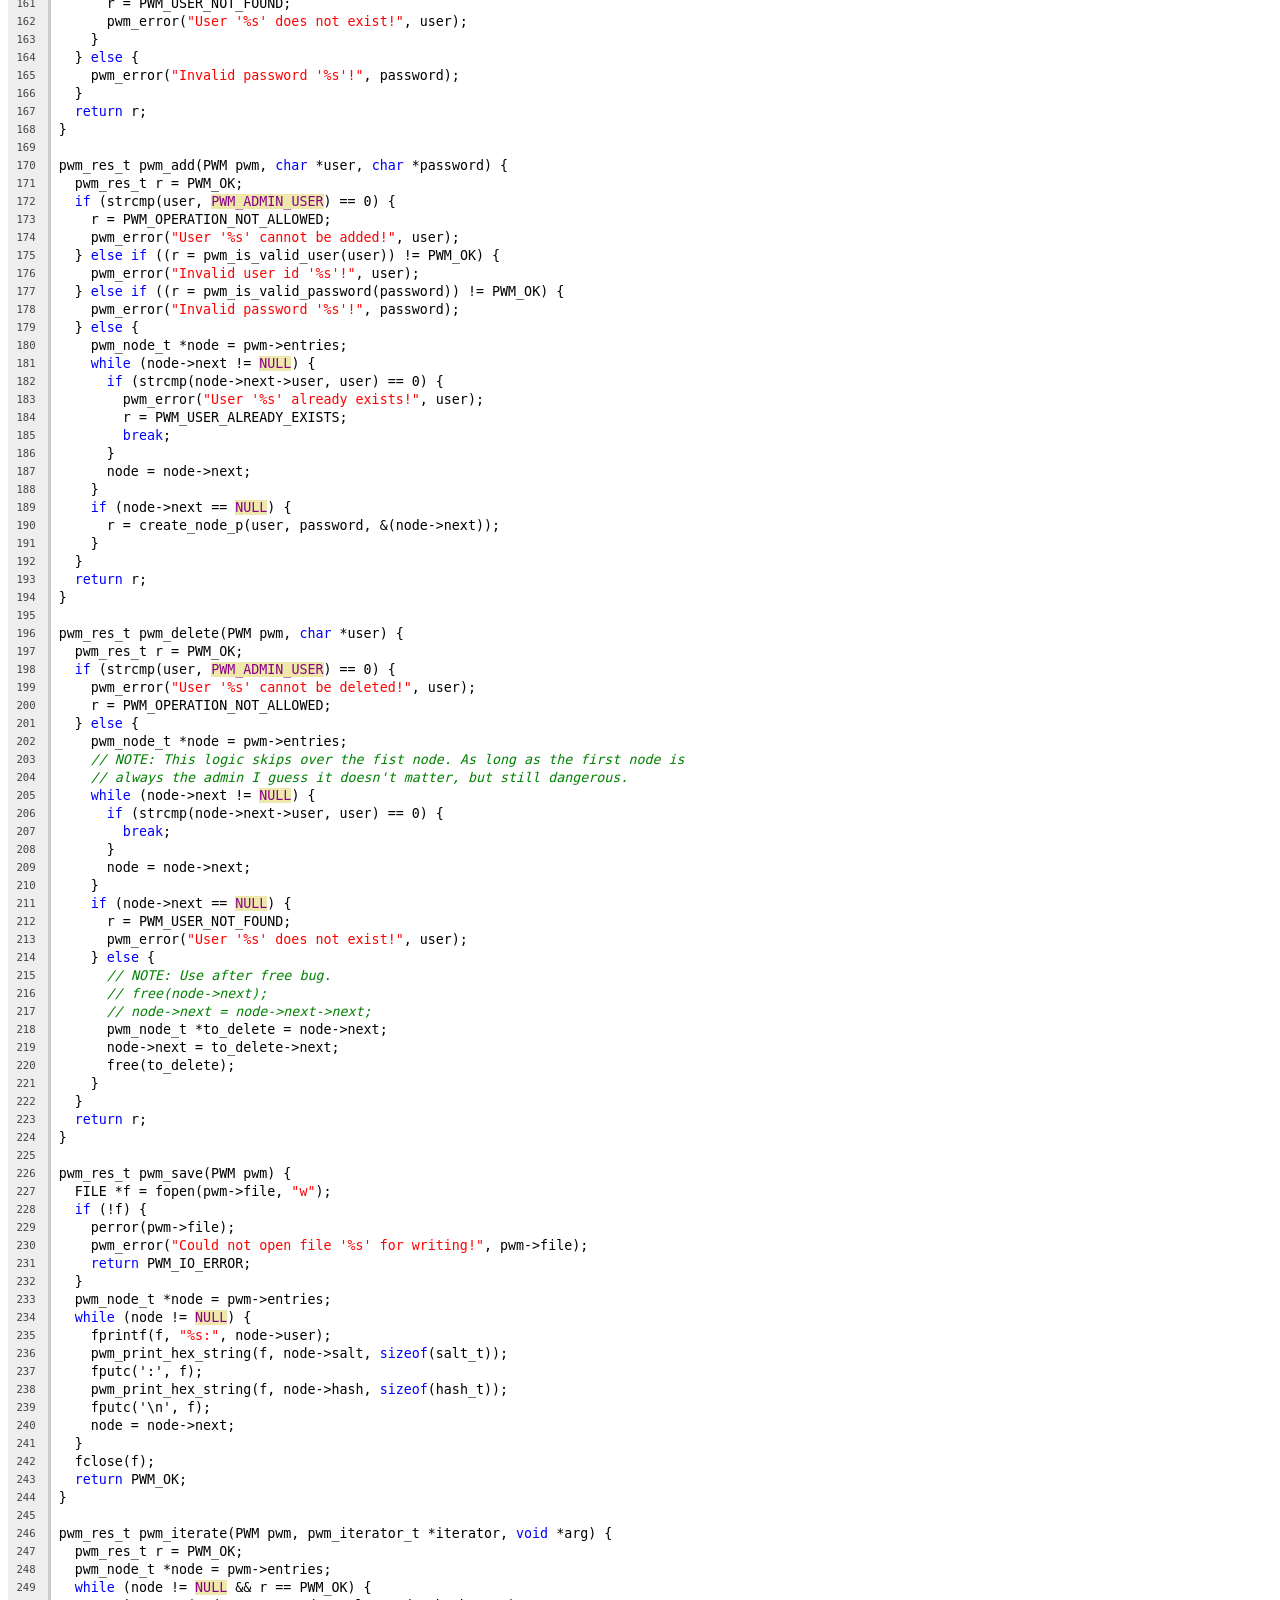
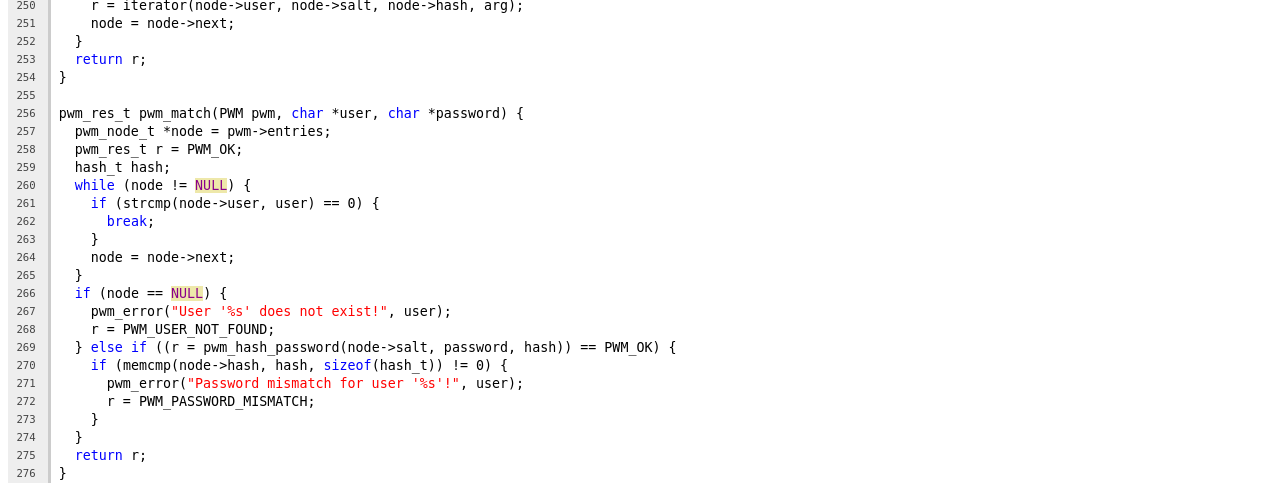
<file: corrected_code/static_analysis/2026-06-05-174905-35564-1/report-c0a9c6.html>
<!doctype html>
<html>
<head>
<title>core.c</title>

<style type="text/css">
body { color:#000000; background-color:#ffffff }
body { font-family:Helvetica, sans-serif; font-size:10pt }
h1 { font-size:14pt }
.FileName { margin-top: 5px; margin-bottom: 5px; display: inline; }
.FileNav { margin-left: 5px; margin-right: 5px; display: inline; }
.FileNav a { text-decoration:none; font-size: larger; }
.divider { margin-top: 30px; margin-bottom: 30px; height: 15px; }
.divider { background-color: gray; }
.code { border-collapse:collapse; width:100%; }
.code { font-family: "Monospace", monospace; font-size:10pt }
.code { line-height: 1.2em }
.comment { color: green; font-style: oblique }
.keyword { color: blue }
.string_literal { color: red }
.directive { color: darkmagenta }

/* Macros and variables could have pop-up notes hidden by default.
  - Macro pop-up:    expansion of the macro
  - Variable pop-up: value (table) of the variable */
.macro_popup, .variable_popup { display: none; }

/* Pop-up appears on mouse-hover event. */
.macro:hover .macro_popup, .variable:hover .variable_popup {
  display: block;
  padding: 2px;
  -webkit-border-radius:5px;
  -webkit-box-shadow:1px 1px 7px #000;
  border-radius:5px;
  box-shadow:1px 1px 7px #000;
  position: absolute;
  top: -1em;
  left:10em;
  z-index: 1
}

.macro_popup {
  border: 2px solid red;
  background-color:#FFF0F0;
  font-weight: normal;
}

.variable_popup {
  border: 2px solid blue;
  background-color:#F0F0FF;
  font-weight: bold;
  font-family: Helvetica, sans-serif;
  font-size: 9pt;
}

/* Pop-up notes needs a relative position as a base where they pops up. */
.macro, .variable {
  background-color: PaleGoldenRod;
  position: relative;
}
.macro { color: DarkMagenta; }

#tooltiphint {
  position: fixed;
  width: 50em;
  margin-left: -25em;
  left: 50%;
  padding: 10px;
  border: 1px solid #b0b0b0;
  border-radius: 2px;
  box-shadow: 1px 1px 7px black;
  background-color: #c0c0c0;
  z-index: 2;
}

.num { width:2.5em; padding-right:2ex; background-color:#eeeeee }
.num { text-align:right; font-size:8pt }
.num { color:#444444 }
.line { padding-left: 1ex; border-left: 3px solid #ccc }
.line { white-space: pre }
.msg { -webkit-box-shadow:1px 1px 7px #000 }
.msg { box-shadow:1px 1px 7px #000 }
.msg { -webkit-border-radius:5px }
.msg { border-radius:5px }
.msg { font-family:Helvetica, sans-serif; font-size:8pt }
.msg { float:left }
.msg { position:relative }
.msg { padding:0.25em 1ex 0.25em 1ex }
.msg { margin-top:10px; margin-bottom:10px }
.msg { font-weight:bold }
.msg { max-width:60em; word-wrap: break-word; white-space: pre-wrap }
.msgT { padding:0x; spacing:0x }
.msgEvent { background-color:#fff8b4; color:#000000 }
.msgControl { background-color:#bbbbbb; color:#000000 }
.msgNote { background-color:#ddeeff; color:#000000 }
.mrange { background-color:#dfddf3 }
.mrange { border-bottom:1px solid #6F9DBE }
.PathIndex { font-weight: bold; padding:0px 5px; margin-right:5px; }
.PathIndex { -webkit-border-radius:8px }
.PathIndex { border-radius:8px }
.PathIndexEvent { background-color:#bfba87 }
.PathIndexControl { background-color:#8c8c8c }
.PathIndexPopUp { background-color: #879abc; }
.PathNav a { text-decoration:none; font-size: larger }
.CodeInsertionHint { font-weight: bold; background-color: #10dd10 }
.CodeRemovalHint { background-color:#de1010 }
.CodeRemovalHint { border-bottom:1px solid #6F9DBE }
.msg.selected{ background-color:orange !important; }

table.simpletable {
  padding: 5px;
  font-size:12pt;
  margin:20px;
  border-collapse: collapse; border-spacing: 0px;
}
td.rowname {
  text-align: right;
  vertical-align: top;
  font-weight: bold;
  color:#444444;
  padding-right:2ex;
}

/* Hidden text. */
input.spoilerhider + label {
  cursor: pointer;
  text-decoration: underline;
  display: block;
}
input.spoilerhider {
 display: none;
}
input.spoilerhider ~ .spoiler {
  overflow: hidden;
  margin: 10px auto 0;
  height: 0;
  opacity: 0;
}
input.spoilerhider:checked + label + .spoiler{
  height: auto;
  opacity: 1;
}
</style>
</head>
<body>
<!-- BUGDESC Call to function 'memcpy' is insecure as it does not provide security checks introduced in the C11 standard. Replace with analogous functions that support length arguments or provides boundary checks such as 'memcpy_s' in case of C11 -->

<!-- BUGTYPE Potential insecure memory buffer bounds restriction in call 'memcpy' -->

<!-- BUGCATEGORY Security -->

<!-- BUGFILE /home/tiago/github/buggy-password-manager/corrected_code/core.c -->

<!-- FILENAME core.c -->

<!-- FUNCTIONNAME pwm_update -->

<!-- ISSUEHASHCONTENTOFLINEINCONTEXT c0a9c6aecb30edb3fc8bfb0003b1c80c -->

<!-- BUGLINE 153 -->

<!-- BUGCOLUMN 11 -->

<!-- BUGPATHLENGTH 1 -->

<!-- BUGMETAEND -->
<!-- REPORTHEADER -->
<h3>Bug Summary</h3>
<table class="simpletable">
<tr><td class="rowname">File:</td><td>core.c</td></tr>
<tr><td class="rowname">Warning:</td><td><a href="#EndPath">line 153, column 11</a><br />Call to function 'memcpy' is insecure as it does not provide security checks introduced in the C11 standard. Replace with analogous functions that support length arguments or provides boundary checks such as 'memcpy_s' in case of C11</td></tr>

</table>
<!-- REPORTSUMMARYEXTRA -->
<h3>Annotated Source Code</h3>
<p>Press <a href="#" onclick="toggleHelp(); return false;">'?'</a>
   to see keyboard shortcuts</p>
<input type="checkbox" class="spoilerhider" id="showinvocation" />
<label for="showinvocation" >Show analyzer invocation</label>
<div class="spoiler">clang -cc1 -cc1 -triple x86_64-pc-linux-gnu -analyze -disable-free -clear-ast-before-backend -disable-llvm-verifier -discard-value-names -main-file-name core.c -analyzer-checker=core -analyzer-checker=apiModeling -analyzer-checker=unix -analyzer-checker=deadcode -analyzer-checker=security.insecureAPI.UncheckedReturn -analyzer-checker=security.insecureAPI.getpw -analyzer-checker=security.insecureAPI.gets -analyzer-checker=security.insecureAPI.mktemp -analyzer-checker=security.insecureAPI.mkstemp -analyzer-checker=security.insecureAPI.vfork -analyzer-checker=nullability.NullPassedToNonnull -analyzer-checker=nullability.NullReturnedFromNonnull -analyzer-output plist -w -setup-static-analyzer -mrelocation-model pic -pic-level 2 -pic-is-pie -mframe-pointer=all -fmath-errno -ffp-contract=on -fno-rounding-math -mconstructor-aliases -funwind-tables=2 -target-cpu x86-64 -tune-cpu generic -debugger-tuning=gdb -fdebug-compilation-dir=/home/tiago/github/buggy-password-manager/corrected_code -fcoverage-compilation-dir=/home/tiago/github/buggy-password-manager/corrected_code -resource-dir /usr/lib/llvm-18/lib/clang/18 -D _XOPEN_SOURCE=500 -D _GNU_SOURCE -internal-isystem /usr/lib/llvm-18/lib/clang/18/include -internal-isystem /usr/local/include -internal-isystem /usr/lib/gcc/x86_64-linux-gnu/13/../../../../x86_64-linux-gnu/include -internal-externc-isystem /usr/include/x86_64-linux-gnu -internal-externc-isystem /include -internal-externc-isystem /usr/include -std=c11 -ferror-limit 19 -fgnuc-version=4.2.1 -fskip-odr-check-in-gmf -analyzer-checker security -analyzer-checker security.insecureAPI.gets -analyzer-checker security.insecureAPI.strcpy -analyzer-checker security.insecureAPI.rand -analyzer-output=html -faddrsig -D__GCC_HAVE_DWARF2_CFI_ASM=1 -o /home/tiago/github/buggy-password-manager/corrected_code/static_analysis/2026-06-05-174905-35564-1 -x c core.c
</div>
<div id='tooltiphint' hidden="true">
  <p>Keyboard shortcuts: </p>
  <ul>
    <li>Use 'j/k' keys for keyboard navigation</li>
    <li>Use 'Shift+S' to show/hide relevant lines</li>
    <li>Use '?' to toggle this window</li>
  </ul>
  <a href="#" onclick="toggleHelp(); return false;">Close</a>
</div>
<script type='text/javascript'>
var relevant_lines = {"1": {"153": 1}};

var filterCounterexample = function (hide) {
  var tables = document.getElementsByClassName("code");
  for (var t=0; t<tables.length; t++) {
    var table = tables[t];
    var file_id = table.getAttribute("data-fileid");
    var lines_in_fid = relevant_lines[file_id];
    if (!lines_in_fid) {
      lines_in_fid = {};
    }
    var lines = table.getElementsByClassName("codeline");
    for (var i=0; i<lines.length; i++) {
        var el = lines[i];
        var lineNo = el.getAttribute("data-linenumber");
        if (!lines_in_fid[lineNo]) {
          if (hide) {
            el.setAttribute("hidden", "");
          } else {
            el.removeAttribute("hidden");
          }
        }
    }
  }
}

window.addEventListener("keydown", function (event) {
  if (event.defaultPrevented) {
    return;
  }
  // SHIFT + S
  if (event.shiftKey && event.keyCode == 83) {
    var checked = document.getElementsByName("showCounterexample")[0].checked;
    filterCounterexample(!checked);
    document.getElementsByName("showCounterexample")[0].click();
  } else {
    return;
  }
  event.preventDefault();
}, true);

document.addEventListener("DOMContentLoaded", function() {
    document.querySelector('input[name="showCounterexample"]').onchange=
        function (event) {
      filterCounterexample(this.checked);
    };
});
</script>

<form>
    <input type="checkbox" name="showCounterexample" id="showCounterexample" />
    <label for="showCounterexample">
       Show only relevant lines
    </label>
    <input type="checkbox" name="showArrows"
           id="showArrows" style="margin-left: 10px" />
    <label for="showArrows">
       Show control flow arrows
    </label>
</form>

<script type='text/javascript'>
// Return range of numbers from a range [lower, upper).
function range(lower, upper) {
  var array = [];
  for (var i = lower; i <= upper; ++i) {
      array.push(i);
  }
  return array;
}

var getRelatedArrowIndices = function(pathId) {
  // HTML numeration of events is a bit different than it is in the path.
  // Everything is rotated one step to the right, so the last element
  // (error diagnostic) has index 0.
  if (pathId == 0) {
    // arrowIndices has at least 2 elements
    pathId = arrowIndices.length - 1;
  }

  return range(arrowIndices[pathId], arrowIndices[pathId - 1]);
}

var highlightArrowsForSelectedEvent = function() {
  const selectedNum = findNum();
  const arrowIndicesToHighlight = getRelatedArrowIndices(selectedNum);
  arrowIndicesToHighlight.forEach((index) => {
    var arrow = document.querySelector("#arrow" + index);
    if(arrow) {
      classListAdd(arrow, "selected")
    }
  });
}

var getAbsoluteBoundingRect = function(element) {
  const relative = element.getBoundingClientRect();
  return {
    left: relative.left + window.pageXOffset,
    right: relative.right + window.pageXOffset,
    top: relative.top + window.pageYOffset,
    bottom: relative.bottom + window.pageYOffset,
    height: relative.height,
    width: relative.width
  };
}

var drawArrow = function(index) {
  // This function is based on the great answer from SO:
  //   https://stackoverflow.com/a/39575674/11582326
  var start = document.querySelector("#start" + index);
  var end   = document.querySelector("#end" + index);
  var arrow = document.querySelector("#arrow" + index);

  var startRect = getAbsoluteBoundingRect(start);
  var endRect   = getAbsoluteBoundingRect(end);

  // It is an arrow from a token to itself, no need to visualize it.
  if (startRect.top == endRect.top &&
      startRect.left == endRect.left)
    return;

  // Each arrow is a very simple Bézier curve, with two nodes and
  // two handles.  So, we need to calculate four points in the window:
  //   * start node
  var posStart    = { x: 0, y: 0 };
  //   * end node
  var posEnd      = { x: 0, y: 0 };
  //   * handle for the start node
  var startHandle = { x: 0, y: 0 };
  //   * handle for the end node
  var endHandle   = { x: 0, y: 0 };
  // One can visualize it as follows:
  //
  //         start handle
  //        /
  //       X"""_.-""""X
  //         .'        \
  //        /           start node
  //       |
  //       |
  //       |      end node
  //        \    /
  //         `->X
  //        X-'
  //         \
  //          end handle
  //
  // NOTE: (0, 0) is the top left corner of the window.

  // We have 3 similar, but still different scenarios to cover:
  //
  //   1. Two tokens on different lines.
  //             -xxx
  //           /
  //           \
  //             -> xxx
  //      In this situation, we draw arrow on the left curving to the left.
  //   2. Two tokens on the same line, and the destination is on the right.
  //             ____
  //            /    \
  //           /      V
  //        xxx        xxx
  //      In this situation, we draw arrow above curving upwards.
  //   3. Two tokens on the same line, and the destination is on the left.
  //        xxx        xxx
  //           ^      /
  //            \____/
  //      In this situation, we draw arrow below curving downwards.
  const onDifferentLines = startRect.top <= endRect.top - 5 ||
    startRect.top >= endRect.top + 5;
  const leftToRight = startRect.left < endRect.left;

  // NOTE: various magic constants are chosen empirically for
  //       better positioning and look
  if (onDifferentLines) {
    // Case #1
    const topToBottom = startRect.top < endRect.top;
    posStart.x = startRect.left - 1;
    // We don't want to start it at the top left corner of the token,
    // it doesn't feel like this is where the arrow comes from.
    // For this reason, we start it in the middle of the left side
    // of the token.
    posStart.y = startRect.top + startRect.height / 2;

    // End node has arrow head and we give it a bit more space.
    posEnd.x = endRect.left - 4;
    posEnd.y = endRect.top;

    // Utility object with x and y offsets for handles.
    var curvature = {
      // We want bottom-to-top arrow to curve a bit more, so it doesn't
      // overlap much with top-to-bottom curves (much more frequent).
      x: topToBottom ? 15 : 25,
      y: Math.min((posEnd.y - posStart.y) / 3, 10)
    }

    // When destination is on the different line, we can make a
    // curvier arrow because we have space for it.
    // So, instead of using
    //
    //   startHandle.x = posStart.x - curvature.x
    //   endHandle.x   = posEnd.x - curvature.x
    //
    // We use the leftmost of these two values for both handles.
    startHandle.x = Math.min(posStart.x, posEnd.x) - curvature.x;
    endHandle.x = startHandle.x;

    // Curving downwards from the start node...
    startHandle.y = posStart.y + curvature.y;
    // ... and upwards from the end node.
    endHandle.y = posEnd.y - curvature.y;

  } else if (leftToRight) {
    // Case #2
    // Starting from the top right corner...
    posStart.x = startRect.right - 1;
    posStart.y = startRect.top;

    // ...and ending at the top left corner of the end token.
    posEnd.x = endRect.left + 1;
    posEnd.y = endRect.top - 1;

    // Utility object with x and y offsets for handles.
    var curvature = {
      x: Math.min((posEnd.x - posStart.x) / 3, 15),
      y: 5
    }

    // Curving to the right...
    startHandle.x = posStart.x + curvature.x;
    // ... and upwards from the start node.
    startHandle.y = posStart.y - curvature.y;

    // And to the left...
    endHandle.x = posEnd.x - curvature.x;
    // ... and upwards from the end node.
    endHandle.y = posEnd.y - curvature.y;

  } else {
    // Case #3
    // Starting from the bottom right corner...
    posStart.x = startRect.right;
    posStart.y = startRect.bottom;

    // ...and ending also at the bottom right corner, but of the end token.
    posEnd.x = endRect.right - 1;
    posEnd.y = endRect.bottom + 1;

    // Utility object with x and y offsets for handles.
    var curvature = {
      x: Math.min((posStart.x - posEnd.x) / 3, 15),
      y: 5
    }

    // Curving to the left...
    startHandle.x = posStart.x - curvature.x;
    // ... and downwards from the start node.
    startHandle.y = posStart.y + curvature.y;

    // And to the right...
    endHandle.x = posEnd.x + curvature.x;
    // ... and downwards from the end node.
    endHandle.y = posEnd.y + curvature.y;
  }

  // Put it all together into a path.
  // More information on the format:
  //   https://developer.mozilla.org/en-US/docs/Web/SVG/Tutorial/Paths
  var pathStr = "M" + posStart.x + "," + posStart.y + " " +
    "C" + startHandle.x + "," + startHandle.y + " " +
    endHandle.x + "," + endHandle.y + " " +
    posEnd.x + "," + posEnd.y;

  arrow.setAttribute("d", pathStr);
};

var drawArrows = function() {
  const numOfArrows = document.querySelectorAll("path[id^=arrow]").length;
  for (var i = 0; i < numOfArrows; ++i) {
    drawArrow(i);
  }
}

var toggleArrows = function(event) {
  const arrows = document.querySelector("#arrows");
  if (event.target.checked) {
    arrows.setAttribute("visibility", "visible");
  } else {
    arrows.setAttribute("visibility", "hidden");
  }
}

window.addEventListener("resize", drawArrows);
document.addEventListener("DOMContentLoaded", function() {
  // Whenever we show invocation, locations change, i.e. we
  // need to redraw arrows.
  document
    .querySelector('input[id="showinvocation"]')
    .addEventListener("click", drawArrows);
  // Hiding irrelevant lines also should cause arrow rerender.
  document
    .querySelector('input[name="showCounterexample"]')
    .addEventListener("change", drawArrows);
  document
    .querySelector('input[name="showArrows"]')
    .addEventListener("change", toggleArrows);
  drawArrows();
  // Default highlighting for the last event.
  highlightArrowsForSelectedEvent();
});
</script>
  
<script type='text/javascript'>
var digitMatcher = new RegExp("[0-9]+");

var querySelectorAllArray = function(selector) {
  return Array.prototype.slice.call(
    document.querySelectorAll(selector));
}

document.addEventListener("DOMContentLoaded", function() {
    querySelectorAllArray(".PathNav > a").forEach(
        function(currentValue, currentIndex) {
            var hrefValue = currentValue.getAttribute("href");
            currentValue.onclick = function() {
                scrollTo(document.querySelector(hrefValue));
                return false;
            };
        });
});

var findNum = function() {
    var s = document.querySelector(".msg.selected");
    if (!s || s.id == "EndPath") {
        return 0;
    }
    var out = parseInt(digitMatcher.exec(s.id)[0]);
    return out;
};

var classListAdd = function(el, theClass) {
  if(!el.className.baseVal)
    el.className += " " + theClass;
  else
    el.className.baseVal += " " + theClass;
};

var classListRemove = function(el, theClass) {
  var className = (!el.className.baseVal) ?
      el.className : el.className.baseVal;
    className = className.replace(" " + theClass, "");
  if(!el.className.baseVal)
    el.className = className;
  else
    el.className.baseVal = className;
};

var scrollTo = function(el) {
    querySelectorAllArray(".selected").forEach(function(s) {
      classListRemove(s, "selected");
    });
    classListAdd(el, "selected");
    window.scrollBy(0, el.getBoundingClientRect().top -
        (window.innerHeight / 2));
    highlightArrowsForSelectedEvent();
};

var move = function(num, up, numItems) {
  if (num == 1 && up || num == numItems - 1 && !up) {
    return 0;
  } else if (num == 0 && up) {
    return numItems - 1;
  } else if (num == 0 && !up) {
    return 1 % numItems;
  }
  return up ? num - 1 : num + 1;
}

var numToId = function(num) {
  if (num == 0) {
    return document.getElementById("EndPath")
  }
  return document.getElementById("Path" + num);
};

var navigateTo = function(up) {
  var numItems = document.querySelectorAll(
      ".line > .msgEvent, .line > .msgControl").length;
  var currentSelected = findNum();
  var newSelected = move(currentSelected, up, numItems);
  var newEl = numToId(newSelected, numItems);

  // Scroll element into center.
  scrollTo(newEl);
};

window.addEventListener("keydown", function (event) {
  if (event.defaultPrevented) {
    return;
  }
  // key 'j'
  if (event.keyCode == 74) {
    navigateTo(/*up=*/false);
  // key 'k'
  } else if (event.keyCode == 75) {
    navigateTo(/*up=*/true);
  } else {
    return;
  }
  event.preventDefault();
}, true);
</script>
  
<script type='text/javascript'>

var toggleHelp = function() {
    var hint = document.querySelector("#tooltiphint");
    var attributeName = "hidden";
    if (hint.hasAttribute(attributeName)) {
      hint.removeAttribute(attributeName);
    } else {
      hint.setAttribute("hidden", "true");
    }
};
window.addEventListener("keydown", function (event) {
  if (event.defaultPrevented) {
    return;
  }
  if (event.key == "?") {
    toggleHelp();
  } else {
    return;
  }
  event.preventDefault();
});
</script>

<style type="text/css">
  svg {
      position:absolute;
      top:0;
      left:0;
      height:100%;
      width:100%;
      pointer-events: none;
      overflow: visible
  }
  .arrow {
      stroke-opacity: 0.2;
      stroke-width: 1;
      marker-end: url(#arrowhead);
  }

  .arrow.selected {
      stroke-opacity: 0.6;
      stroke-width: 2;
      marker-end: url(#arrowheadSelected);
  }

  .arrowhead {
      orient: auto;
      stroke: none;
      opacity: 0.6;
      fill: blue;
  }
</style>
<svg xmlns="http://www.w3.org/2000/svg">
  <defs>
    <marker id="arrowheadSelected" class="arrowhead" opacity="0.6"
            viewBox="0 0 10 10" refX="3" refY="5"
            markerWidth="4" markerHeight="4">
      <path d="M 0 0 L 10 5 L 0 10 z" />
    </marker>
    <marker id="arrowhead" class="arrowhead" opacity="0.2"
            viewBox="0 0 10 10" refX="3" refY="5"
            markerWidth="4" markerHeight="4">
      <path d="M 0 0 L 10 5 L 0 10 z" />
    </marker>
  </defs>
  <g id="arrows" fill="none" stroke="blue" visibility="hidden">

  </g>
</svg>
<script type='text/javascript'>
const arrowIndices = [ 0,0 ]
</script>
<table class="code" data-fileid="1">
<tr class="codeline" data-linenumber="1"><td class="num" id="LN1">1</td><td class="line"><span class='comment'>// System headers</span></td></tr>
<tr class="codeline" data-linenumber="2"><td class="num" id="LN2">2</td><td class="line"><span class='directive'>#include &lt;bsd/string.h&gt;</span></td></tr>
<tr class="codeline" data-linenumber="3"><td class="num" id="LN3">3</td><td class="line"><span class='directive'>#include &lt;ctype.h&gt;</span></td></tr>
<tr class="codeline" data-linenumber="4"><td class="num" id="LN4">4</td><td class="line"><span class='directive'>#include &lt;stdio.h&gt;</span></td></tr>
<tr class="codeline" data-linenumber="5"><td class="num" id="LN5">5</td><td class="line"><span class='directive'>#include &lt;stdlib.h&gt;</span></td></tr>
<tr class="codeline" data-linenumber="6"><td class="num" id="LN6">6</td><td class="line"><span class='directive'>#include &lt;string.h&gt;</span></td></tr>
<tr class="codeline" data-linenumber="7"><td class="num" id="LN7">7</td><td class="line"> </td></tr>
<tr class="codeline" data-linenumber="8"><td class="num" id="LN8">8</td><td class="line"><span class='comment'>// PWM header</span></td></tr>
<tr class="codeline" data-linenumber="9"><td class="num" id="LN9">9</td><td class="line"><span class='directive'>#include "pwm.h"</span></td></tr>
<tr class="codeline" data-linenumber="10"><td class="num" id="LN10">10</td><td class="line"> </td></tr>
<tr class="codeline" data-linenumber="11"><td class="num" id="LN11">11</td><td class="line"><span class='keyword'>static</span> pwm_node_t *create_node(<span class='keyword'>char</span> *user, salt_t salt, hash_t hash) {</td></tr>
<tr class="codeline" data-linenumber="12"><td class="num" id="LN12">12</td><td class="line">  pwm_node_t *node = (pwm_node_t *)malloc(<span class='keyword'>sizeof</span>(pwm_node_t));</td></tr>
<tr class="codeline" data-linenumber="13"><td class="num" id="LN13">13</td><td class="line">  <span class='comment'>// NOTE: strcpy is unsafe and doesn't check bounds. Change to strlcpy or</span></td></tr>
<tr class="codeline" data-linenumber="14"><td class="num" id="LN14">14</td><td class="line">  <span class='comment'>// strncpy</span></td></tr>
<tr class="codeline" data-linenumber="15"><td class="num" id="LN15">15</td><td class="line">  <span class='comment'>// strcpy(node-&gt;user, user);</span></td></tr>
<tr class="codeline" data-linenumber="16"><td class="num" id="LN16">16</td><td class="line">  strlcpy(node-&gt;user, user, <span class='keyword'>sizeof</span>(node-&gt;user));</td></tr>
<tr class="codeline" data-linenumber="17"><td class="num" id="LN17">17</td><td class="line">  memcpy(node-&gt;salt, salt, <span class='keyword'>sizeof</span>(node-&gt;salt));</td></tr>
<tr class="codeline" data-linenumber="18"><td class="num" id="LN18">18</td><td class="line">  memcpy(node-&gt;hash, hash, <span class='keyword'>sizeof</span>(node-&gt;hash));</td></tr>
<tr class="codeline" data-linenumber="19"><td class="num" id="LN19">19</td><td class="line">  node-&gt;next = <span class='macro'>NULL<span class='macro_popup'>((void*)0)</span></span>;</td></tr>
<tr class="codeline" data-linenumber="20"><td class="num" id="LN20">20</td><td class="line">  <span class='keyword'>return</span> node;</td></tr>
<tr class="codeline" data-linenumber="21"><td class="num" id="LN21">21</td><td class="line">}</td></tr>
<tr class="codeline" data-linenumber="22"><td class="num" id="LN22">22</td><td class="line"> </td></tr>
<tr class="codeline" data-linenumber="23"><td class="num" id="LN23">23</td><td class="line"><span class='keyword'>static</span> pwm_res_t create_node_p(<span class='keyword'>char</span> *user, <span class='keyword'>char</span> *password, pwm_node_t **node) {</td></tr>
<tr class="codeline" data-linenumber="24"><td class="num" id="LN24">24</td><td class="line">  salt_t salt;</td></tr>
<tr class="codeline" data-linenumber="25"><td class="num" id="LN25">25</td><td class="line">  hash_t hash;</td></tr>
<tr class="codeline" data-linenumber="26"><td class="num" id="LN26">26</td><td class="line">  pwm_res_t r = PWM_OK;</td></tr>
<tr class="codeline" data-linenumber="27"><td class="num" id="LN27">27</td><td class="line">  <span class='keyword'>if</span> ((r = pwm_generate_salt(salt)) == PWM_OK &amp;&amp;</td></tr>
<tr class="codeline" data-linenumber="28"><td class="num" id="LN28">28</td><td class="line">      (r = pwm_hash_password(salt, password, hash)) == PWM_OK) {</td></tr>
<tr class="codeline" data-linenumber="29"><td class="num" id="LN29">29</td><td class="line">    *node = create_node(user, salt, hash);</td></tr>
<tr class="codeline" data-linenumber="30"><td class="num" id="LN30">30</td><td class="line">  }</td></tr>
<tr class="codeline" data-linenumber="31"><td class="num" id="LN31">31</td><td class="line">  <span class='keyword'>return</span> r;</td></tr>
<tr class="codeline" data-linenumber="32"><td class="num" id="LN32">32</td><td class="line">}</td></tr>
<tr class="codeline" data-linenumber="33"><td class="num" id="LN33">33</td><td class="line"> </td></tr>
<tr class="codeline" data-linenumber="34"><td class="num" id="LN34">34</td><td class="line"><span class='keyword'>static</span> pwm_res_t pwm_alloc(<span class='keyword'>char</span> *file, PWM *p_pwm) {</td></tr>
<tr class="codeline" data-linenumber="35"><td class="num" id="LN35">35</td><td class="line">  PWM pwm = (PWM)malloc(<span class='keyword'>sizeof</span>(<span class='keyword'>struct</span> _pwm_t));</td></tr>
<tr class="codeline" data-linenumber="36"><td class="num" id="LN36">36</td><td class="line">  <span class='keyword'>if</span> (pwm == <span class='macro'>NULL<span class='macro_popup'>((void*)0)</span></span>) {</td></tr>
<tr class="codeline" data-linenumber="37"><td class="num" id="LN37">37</td><td class="line">    perror(<span class='string_literal'>"malloc"</span>);</td></tr>
<tr class="codeline" data-linenumber="38"><td class="num" id="LN38">38</td><td class="line">    pwm_error(<span class='string_literal'>"Could not allocate memory!"</span>);</td></tr>
<tr class="codeline" data-linenumber="39"><td class="num" id="LN39">39</td><td class="line">    <span class='keyword'>return</span> PWM_MEMORY_ALLOCATION_ERROR;</td></tr>
<tr class="codeline" data-linenumber="40"><td class="num" id="LN40">40</td><td class="line">  }</td></tr>
<tr class="codeline" data-linenumber="41"><td class="num" id="LN41">41</td><td class="line">  pwm-&gt;file = strdup(file);</td></tr>
<tr class="codeline" data-linenumber="42"><td class="num" id="LN42">42</td><td class="line">  <span class='keyword'>if</span> (pwm-&gt;file == <span class='macro'>NULL<span class='macro_popup'>((void*)0)</span></span>) {</td></tr>
<tr class="codeline" data-linenumber="43"><td class="num" id="LN43">43</td><td class="line">    free(pwm);</td></tr>
<tr class="codeline" data-linenumber="44"><td class="num" id="LN44">44</td><td class="line">    perror(<span class='string_literal'>"strdup"</span>);</td></tr>
<tr class="codeline" data-linenumber="45"><td class="num" id="LN45">45</td><td class="line">    pwm_error(<span class='string_literal'>"Could not allocate memory!"</span>);</td></tr>
<tr class="codeline" data-linenumber="46"><td class="num" id="LN46">46</td><td class="line">    <span class='comment'>// NOTE: Double-Free Bug</span></td></tr>
<tr class="codeline" data-linenumber="47"><td class="num" id="LN47">47</td><td class="line">    <span class='comment'>// free(pwm);</span></td></tr>
<tr class="codeline" data-linenumber="48"><td class="num" id="LN48">48</td><td class="line">    <span class='keyword'>return</span> PWM_MEMORY_ALLOCATION_ERROR;</td></tr>
<tr class="codeline" data-linenumber="49"><td class="num" id="LN49">49</td><td class="line">  }</td></tr>
<tr class="codeline" data-linenumber="50"><td class="num" id="LN50">50</td><td class="line">  pwm-&gt;entries = <span class='macro'>NULL<span class='macro_popup'>((void*)0)</span></span>;</td></tr>
<tr class="codeline" data-linenumber="51"><td class="num" id="LN51">51</td><td class="line">  *p_pwm = pwm;</td></tr>
<tr class="codeline" data-linenumber="52"><td class="num" id="LN52">52</td><td class="line">  <span class='keyword'>return</span> PWM_OK;</td></tr>
<tr class="codeline" data-linenumber="53"><td class="num" id="LN53">53</td><td class="line">}</td></tr>
<tr class="codeline" data-linenumber="54"><td class="num" id="LN54">54</td><td class="line"> </td></tr>
<tr class="codeline" data-linenumber="55"><td class="num" id="LN55">55</td><td class="line"><span class='comment'>// NOTE: Looks good to me.</span></td></tr>
<tr class="codeline" data-linenumber="56"><td class="num" id="LN56">56</td><td class="line">pwm_res_t pwm_free(PWM pwm) {</td></tr>
<tr class="codeline" data-linenumber="57"><td class="num" id="LN57">57</td><td class="line">  pwm_node_t *node = pwm-&gt;entries;</td></tr>
<tr class="codeline" data-linenumber="58"><td class="num" id="LN58">58</td><td class="line">  <span class='keyword'>while</span> (node != <span class='macro'>NULL<span class='macro_popup'>((void*)0)</span></span>) {</td></tr>
<tr class="codeline" data-linenumber="59"><td class="num" id="LN59">59</td><td class="line">    pwm_node_t *aux = node;</td></tr>
<tr class="codeline" data-linenumber="60"><td class="num" id="LN60">60</td><td class="line">    node = node-&gt;next;</td></tr>
<tr class="codeline" data-linenumber="61"><td class="num" id="LN61">61</td><td class="line">    free(aux);</td></tr>
<tr class="codeline" data-linenumber="62"><td class="num" id="LN62">62</td><td class="line">  }</td></tr>
<tr class="codeline" data-linenumber="63"><td class="num" id="LN63">63</td><td class="line">  free(pwm);</td></tr>
<tr class="codeline" data-linenumber="64"><td class="num" id="LN64">64</td><td class="line">  <span class='keyword'>return</span> PWM_OK;</td></tr>
<tr class="codeline" data-linenumber="65"><td class="num" id="LN65">65</td><td class="line">}</td></tr>
<tr class="codeline" data-linenumber="66"><td class="num" id="LN66">66</td><td class="line"> </td></tr>
<tr class="codeline" data-linenumber="67"><td class="num" id="LN67">67</td><td class="line">pwm_res_t pwm_init(<span class='keyword'>char</span> *file, <span class='keyword'>char</span> *password, PWM *pwm) {</td></tr>
<tr class="codeline" data-linenumber="68"><td class="num" id="LN68">68</td><td class="line">  pwm_res_t r = PWM_OK;</td></tr>
<tr class="codeline" data-linenumber="69"><td class="num" id="LN69">69</td><td class="line">  <span class='keyword'>if</span> ((r = pwm_is_valid_password(password)) != PWM_OK) {</td></tr>
<tr class="codeline" data-linenumber="70"><td class="num" id="LN70">70</td><td class="line">    pwm_error(<span class='string_literal'>"Invalid password '%s'!"</span>, password);</td></tr>
<tr class="codeline" data-linenumber="71"><td class="num" id="LN71">71</td><td class="line">    <span class='keyword'>return</span> r;</td></tr>
<tr class="codeline" data-linenumber="72"><td class="num" id="LN72">72</td><td class="line">  }</td></tr>
<tr class="codeline" data-linenumber="73"><td class="num" id="LN73">73</td><td class="line">  <span class='keyword'>if</span> ((r = pwm_alloc(file, pwm)) != PWM_OK) {</td></tr>
<tr class="codeline" data-linenumber="74"><td class="num" id="LN74">74</td><td class="line">    <span class='keyword'>return</span> r;</td></tr>
<tr class="codeline" data-linenumber="75"><td class="num" id="LN75">75</td><td class="line">  }</td></tr>
<tr class="codeline" data-linenumber="76"><td class="num" id="LN76">76</td><td class="line">  <span class='keyword'>return</span> create_node_p(<span class='macro'>PWM_ADMIN_USER<span class='macro_popup'>"admin"</span></span>, password, &amp;((*pwm)-&gt;entries));</td></tr>
<tr class="codeline" data-linenumber="77"><td class="num" id="LN77">77</td><td class="line">}</td></tr>
<tr class="codeline" data-linenumber="78"><td class="num" id="LN78">78</td><td class="line"> </td></tr>
<tr class="codeline" data-linenumber="79"><td class="num" id="LN79">79</td><td class="line">pwm_res_t pwm_open(<span class='keyword'>char</span> *file, <span class='keyword'>char</span> *password, PWM *pwm) {</td></tr>
<tr class="codeline" data-linenumber="80"><td class="num" id="LN80">80</td><td class="line">  pwm_res_t r = PWM_OK;</td></tr>
<tr class="codeline" data-linenumber="81"><td class="num" id="LN81">81</td><td class="line">  FILE *f = fopen(file, <span class='string_literal'>"r"</span>);</td></tr>
<tr class="codeline" data-linenumber="82"><td class="num" id="LN82">82</td><td class="line">  <span class='keyword'>if</span> (f == <span class='macro'>NULL<span class='macro_popup'>((void*)0)</span></span>) {</td></tr>
<tr class="codeline" data-linenumber="83"><td class="num" id="LN83">83</td><td class="line">    *pwm = <span class='macro'>NULL<span class='macro_popup'>((void*)0)</span></span>;</td></tr>
<tr class="codeline" data-linenumber="84"><td class="num" id="LN84">84</td><td class="line">    r = PWM_FILE_INACESSIBLE;</td></tr>
<tr class="codeline" data-linenumber="85"><td class="num" id="LN85">85</td><td class="line">    perror(file);</td></tr>
<tr class="codeline" data-linenumber="86"><td class="num" id="LN86">86</td><td class="line">    pwm_error(<span class='string_literal'>"Could not open file '%s' for reading!"</span>, file);</td></tr>
<tr class="codeline" data-linenumber="87"><td class="num" id="LN87">87</td><td class="line">  } <span class='keyword'>else</span> <span class='keyword'>if</span> ((r = pwm_alloc(file, pwm)) == PWM_OK) {</td></tr>
<tr class="codeline" data-linenumber="88"><td class="num" id="LN88">88</td><td class="line">    <span class='keyword'>char</span> line[1024];</td></tr>
<tr class="codeline" data-linenumber="89"><td class="num" id="LN89">89</td><td class="line">    <span class='keyword'>int</span> count = 0;</td></tr>
<tr class="codeline" data-linenumber="90"><td class="num" id="LN90">90</td><td class="line">    pwm_node_t *curr;</td></tr>
<tr class="codeline" data-linenumber="91"><td class="num" id="LN91">91</td><td class="line">    <span class='keyword'>while</span> (fgets(line, <span class='keyword'>sizeof</span>(line), f) != <span class='macro'>NULL<span class='macro_popup'>((void*)0)</span></span>) {</td></tr>
<tr class="codeline" data-linenumber="92"><td class="num" id="LN92">92</td><td class="line">      <span class='keyword'>char</span> *line_fields[3];</td></tr>
<tr class="codeline" data-linenumber="93"><td class="num" id="LN93">93</td><td class="line">      <span class='keyword'>char</span> *user, *salt_str, *hash_str;</td></tr>
<tr class="codeline" data-linenumber="94"><td class="num" id="LN94">94</td><td class="line">      salt_t salt;</td></tr>
<tr class="codeline" data-linenumber="95"><td class="num" id="LN95">95</td><td class="line">      hash_t hash;</td></tr>
<tr class="codeline" data-linenumber="96"><td class="num" id="LN96">96</td><td class="line">      pwm_node_t *node;</td></tr>
<tr class="codeline" data-linenumber="97"><td class="num" id="LN97">97</td><td class="line">      count++;</td></tr>
<tr class="codeline" data-linenumber="98"><td class="num" id="LN98">98</td><td class="line">      <span class='keyword'>if</span> (pwm_split_line(line, ':', line_fields, 3) != 3) {</td></tr>
<tr class="codeline" data-linenumber="99"><td class="num" id="LN99">99</td><td class="line">        pwm_error(<span class='string_literal'>"Corrupt file '%s' at line %d [entries] !"</span>, (*pwm)-&gt;file,</td></tr>
<tr class="codeline" data-linenumber="100"><td class="num" id="LN100">100</td><td class="line">                  count + 1);</td></tr>
<tr class="codeline" data-linenumber="101"><td class="num" id="LN101">101</td><td class="line">        r = PWM_FILE_CORRUPT;</td></tr>
<tr class="codeline" data-linenumber="102"><td class="num" id="LN102">102</td><td class="line">        <span class='keyword'>break</span>;</td></tr>
<tr class="codeline" data-linenumber="103"><td class="num" id="LN103">103</td><td class="line">      }</td></tr>
<tr class="codeline" data-linenumber="104"><td class="num" id="LN104">104</td><td class="line">      user = line_fields[0];</td></tr>
<tr class="codeline" data-linenumber="105"><td class="num" id="LN105">105</td><td class="line">      salt_str = line_fields[1];</td></tr>
<tr class="codeline" data-linenumber="106"><td class="num" id="LN106">106</td><td class="line">      hash_str = line_fields[2];</td></tr>
<tr class="codeline" data-linenumber="107"><td class="num" id="LN107">107</td><td class="line">      <span class='keyword'>if</span> (!pwm_decode_hex_string(salt_str, salt, <span class='keyword'>sizeof</span>(salt_t))) {</td></tr>
<tr class="codeline" data-linenumber="108"><td class="num" id="LN108">108</td><td class="line">        pwm_error(<span class='string_literal'>"Corrupt file '%s' at line %d [salt] !"</span>, (*pwm)-&gt;file,</td></tr>
<tr class="codeline" data-linenumber="109"><td class="num" id="LN109">109</td><td class="line">                  count + 1);</td></tr>
<tr class="codeline" data-linenumber="110"><td class="num" id="LN110">110</td><td class="line">        r = PWM_FILE_CORRUPT;</td></tr>
<tr class="codeline" data-linenumber="111"><td class="num" id="LN111">111</td><td class="line">        <span class='keyword'>break</span>;</td></tr>
<tr class="codeline" data-linenumber="112"><td class="num" id="LN112">112</td><td class="line">      }</td></tr>
<tr class="codeline" data-linenumber="113"><td class="num" id="LN113">113</td><td class="line">      <span class='keyword'>if</span> (!pwm_decode_hex_string(hash_str, hash, <span class='keyword'>sizeof</span>(hash_t))) {</td></tr>
<tr class="codeline" data-linenumber="114"><td class="num" id="LN114">114</td><td class="line">        pwm_error(<span class='string_literal'>"Corrupt file '%s' at line %d [hash] !"</span>, (*pwm)-&gt;file,</td></tr>
<tr class="codeline" data-linenumber="115"><td class="num" id="LN115">115</td><td class="line">                  count + 1);</td></tr>
<tr class="codeline" data-linenumber="116"><td class="num" id="LN116">116</td><td class="line">        r = PWM_FILE_CORRUPT;</td></tr>
<tr class="codeline" data-linenumber="117"><td class="num" id="LN117">117</td><td class="line">        <span class='keyword'>break</span>;</td></tr>
<tr class="codeline" data-linenumber="118"><td class="num" id="LN118">118</td><td class="line">      }</td></tr>
<tr class="codeline" data-linenumber="119"><td class="num" id="LN119">119</td><td class="line">      node = create_node(user, salt, hash);</td></tr>
<tr class="codeline" data-linenumber="120"><td class="num" id="LN120">120</td><td class="line">      <span class='keyword'>if</span> (count == 1) {</td></tr>
<tr class="codeline" data-linenumber="121"><td class="num" id="LN121">121</td><td class="line">        hash_t vhash;</td></tr>
<tr class="codeline" data-linenumber="122"><td class="num" id="LN122">122</td><td class="line">        pwm_hash_password(node-&gt;salt, password, vhash);</td></tr>
<tr class="codeline" data-linenumber="123"><td class="num" id="LN123">123</td><td class="line">        <span class='keyword'>if</span> (memcmp(node-&gt;hash, vhash, <span class='keyword'>sizeof</span>(hash_t)) != 0) {</td></tr>
<tr class="codeline" data-linenumber="124"><td class="num" id="LN124">124</td><td class="line">          r = PWM_PASSWORD_MISMATCH;</td></tr>
<tr class="codeline" data-linenumber="125"><td class="num" id="LN125">125</td><td class="line">          pwm_error(<span class='string_literal'>"Password mismatch for admin user!"</span>);</td></tr>
<tr class="codeline" data-linenumber="126"><td class="num" id="LN126">126</td><td class="line">          <span class='keyword'>break</span>;</td></tr>
<tr class="codeline" data-linenumber="127"><td class="num" id="LN127">127</td><td class="line">        }</td></tr>
<tr class="codeline" data-linenumber="128"><td class="num" id="LN128">128</td><td class="line">        (*pwm)-&gt;entries = node;</td></tr>
<tr class="codeline" data-linenumber="129"><td class="num" id="LN129">129</td><td class="line">      } <span class='keyword'>else</span> {</td></tr>
<tr class="codeline" data-linenumber="130"><td class="num" id="LN130">130</td><td class="line">        curr-&gt;next = node;</td></tr>
<tr class="codeline" data-linenumber="131"><td class="num" id="LN131">131</td><td class="line">      }</td></tr>
<tr class="codeline" data-linenumber="132"><td class="num" id="LN132">132</td><td class="line">      curr = node;</td></tr>
<tr class="codeline" data-linenumber="133"><td class="num" id="LN133">133</td><td class="line">    }</td></tr>
<tr class="codeline" data-linenumber="134"><td class="num" id="LN134">134</td><td class="line">    <span class='keyword'>if</span> (r != PWM_OK) {</td></tr>
<tr class="codeline" data-linenumber="135"><td class="num" id="LN135">135</td><td class="line">      pwm_free(*pwm);</td></tr>
<tr class="codeline" data-linenumber="136"><td class="num" id="LN136">136</td><td class="line">      *pwm = <span class='macro'>NULL<span class='macro_popup'>((void*)0)</span></span>;</td></tr>
<tr class="codeline" data-linenumber="137"><td class="num" id="LN137">137</td><td class="line">    }</td></tr>
<tr class="codeline" data-linenumber="138"><td class="num" id="LN138">138</td><td class="line">    fclose(f);</td></tr>
<tr class="codeline" data-linenumber="139"><td class="num" id="LN139">139</td><td class="line">  }</td></tr>
<tr class="codeline" data-linenumber="140"><td class="num" id="LN140">140</td><td class="line">  <span class='keyword'>return</span> r;</td></tr>
<tr class="codeline" data-linenumber="141"><td class="num" id="LN141">141</td><td class="line">}</td></tr>
<tr class="codeline" data-linenumber="142"><td class="num" id="LN142">142</td><td class="line"> </td></tr>
<tr class="codeline" data-linenumber="143"><td class="num" id="LN143">143</td><td class="line">pwm_res_t pwm_update(PWM pwm, <span class='keyword'>char</span> *user, <span class='keyword'>char</span> *password) {</td></tr>
<tr class="codeline" data-linenumber="144"><td class="num" id="LN144">144</td><td class="line">  <span class='keyword'>int</span> r = PWM_OK;</td></tr>
<tr class="codeline" data-linenumber="145"><td class="num" id="LN145">145</td><td class="line">  <span class='keyword'>if</span> ((r = pwm_is_valid_password(password)) == PWM_OK) {</td></tr>
<tr class="codeline" data-linenumber="146"><td class="num" id="LN146">146</td><td class="line">    pwm_node_t *node = pwm-&gt;entries;</td></tr>
<tr class="codeline" data-linenumber="147"><td class="num" id="LN147">147</td><td class="line">    <span class='keyword'>while</span> (node != <span class='macro'>NULL<span class='macro_popup'>((void*)0)</span></span>) {</td></tr>
<tr class="codeline" data-linenumber="148"><td class="num" id="LN148">148</td><td class="line">      <span class='keyword'>if</span> (strcmp(node-&gt;user, user) == 0) {</td></tr>
<tr class="codeline" data-linenumber="149"><td class="num" id="LN149">149</td><td class="line">        salt_t salt;</td></tr>
<tr class="codeline" data-linenumber="150"><td class="num" id="LN150">150</td><td class="line">        hash_t hash;</td></tr>
<tr class="codeline" data-linenumber="151"><td class="num" id="LN151">151</td><td class="line">        <span class='keyword'>if</span> ((r = pwm_generate_salt(salt)) == PWM_OK &amp;&amp;</td></tr>
<tr class="codeline" data-linenumber="152"><td class="num" id="LN152">152</td><td class="line">            (r = pwm_hash_password(salt, password, hash)) == PWM_OK) {</td></tr>
<tr class="codeline" data-linenumber="153"><td class="num" id="LN153">153</td><td class="line">          <span class="mrange">memcpy</span>(node-&gt;salt, salt, <span class='keyword'>sizeof</span>(salt));</td></tr>
<tr><td class="num"></td><td class="line"><div id="EndPath" class="msg msgEvent" style="margin-left:11ex; max-width:58em">Call to function 'memcpy' is insecure as it does not provide security checks introduced in the C11 standard. Replace with analogous functions that support length arguments or provides boundary checks such as 'memcpy_s' in case of C11</div></td></tr>
<tr class="codeline" data-linenumber="154"><td class="num" id="LN154">154</td><td class="line">          memcpy(node-&gt;hash, hash, <span class='keyword'>sizeof</span>(hash));</td></tr>
<tr class="codeline" data-linenumber="155"><td class="num" id="LN155">155</td><td class="line">        }</td></tr>
<tr class="codeline" data-linenumber="156"><td class="num" id="LN156">156</td><td class="line">        <span class='keyword'>break</span>;</td></tr>
<tr class="codeline" data-linenumber="157"><td class="num" id="LN157">157</td><td class="line">      }</td></tr>
<tr class="codeline" data-linenumber="158"><td class="num" id="LN158">158</td><td class="line">      node = node-&gt;next;</td></tr>
<tr class="codeline" data-linenumber="159"><td class="num" id="LN159">159</td><td class="line">    }</td></tr>
<tr class="codeline" data-linenumber="160"><td class="num" id="LN160">160</td><td class="line">    <span class='keyword'>if</span> (node == <span class='macro'>NULL<span class='macro_popup'>((void*)0)</span></span>) {</td></tr>
<tr class="codeline" data-linenumber="161"><td class="num" id="LN161">161</td><td class="line">      r = PWM_USER_NOT_FOUND;</td></tr>
<tr class="codeline" data-linenumber="162"><td class="num" id="LN162">162</td><td class="line">      pwm_error(<span class='string_literal'>"User '%s' does not exist!"</span>, user);</td></tr>
<tr class="codeline" data-linenumber="163"><td class="num" id="LN163">163</td><td class="line">    }</td></tr>
<tr class="codeline" data-linenumber="164"><td class="num" id="LN164">164</td><td class="line">  } <span class='keyword'>else</span> {</td></tr>
<tr class="codeline" data-linenumber="165"><td class="num" id="LN165">165</td><td class="line">    pwm_error(<span class='string_literal'>"Invalid password '%s'!"</span>, password);</td></tr>
<tr class="codeline" data-linenumber="166"><td class="num" id="LN166">166</td><td class="line">  }</td></tr>
<tr class="codeline" data-linenumber="167"><td class="num" id="LN167">167</td><td class="line">  <span class='keyword'>return</span> r;</td></tr>
<tr class="codeline" data-linenumber="168"><td class="num" id="LN168">168</td><td class="line">}</td></tr>
<tr class="codeline" data-linenumber="169"><td class="num" id="LN169">169</td><td class="line"> </td></tr>
<tr class="codeline" data-linenumber="170"><td class="num" id="LN170">170</td><td class="line">pwm_res_t pwm_add(PWM pwm, <span class='keyword'>char</span> *user, <span class='keyword'>char</span> *password) {</td></tr>
<tr class="codeline" data-linenumber="171"><td class="num" id="LN171">171</td><td class="line">  pwm_res_t r = PWM_OK;</td></tr>
<tr class="codeline" data-linenumber="172"><td class="num" id="LN172">172</td><td class="line">  <span class='keyword'>if</span> (strcmp(user, <span class='macro'>PWM_ADMIN_USER<span class='macro_popup'>"admin"</span></span>) == 0) {</td></tr>
<tr class="codeline" data-linenumber="173"><td class="num" id="LN173">173</td><td class="line">    r = PWM_OPERATION_NOT_ALLOWED;</td></tr>
<tr class="codeline" data-linenumber="174"><td class="num" id="LN174">174</td><td class="line">    pwm_error(<span class='string_literal'>"User '%s' cannot be added!"</span>, user);</td></tr>
<tr class="codeline" data-linenumber="175"><td class="num" id="LN175">175</td><td class="line">  } <span class='keyword'>else</span> <span class='keyword'>if</span> ((r = pwm_is_valid_user(user)) != PWM_OK) {</td></tr>
<tr class="codeline" data-linenumber="176"><td class="num" id="LN176">176</td><td class="line">    pwm_error(<span class='string_literal'>"Invalid user id '%s'!"</span>, user);</td></tr>
<tr class="codeline" data-linenumber="177"><td class="num" id="LN177">177</td><td class="line">  } <span class='keyword'>else</span> <span class='keyword'>if</span> ((r = pwm_is_valid_password(password)) != PWM_OK) {</td></tr>
<tr class="codeline" data-linenumber="178"><td class="num" id="LN178">178</td><td class="line">    pwm_error(<span class='string_literal'>"Invalid password '%s'!"</span>, password);</td></tr>
<tr class="codeline" data-linenumber="179"><td class="num" id="LN179">179</td><td class="line">  } <span class='keyword'>else</span> {</td></tr>
<tr class="codeline" data-linenumber="180"><td class="num" id="LN180">180</td><td class="line">    pwm_node_t *node = pwm-&gt;entries;</td></tr>
<tr class="codeline" data-linenumber="181"><td class="num" id="LN181">181</td><td class="line">    <span class='keyword'>while</span> (node-&gt;next != <span class='macro'>NULL<span class='macro_popup'>((void*)0)</span></span>) {</td></tr>
<tr class="codeline" data-linenumber="182"><td class="num" id="LN182">182</td><td class="line">      <span class='keyword'>if</span> (strcmp(node-&gt;next-&gt;user, user) == 0) {</td></tr>
<tr class="codeline" data-linenumber="183"><td class="num" id="LN183">183</td><td class="line">        pwm_error(<span class='string_literal'>"User '%s' already exists!"</span>, user);</td></tr>
<tr class="codeline" data-linenumber="184"><td class="num" id="LN184">184</td><td class="line">        r = PWM_USER_ALREADY_EXISTS;</td></tr>
<tr class="codeline" data-linenumber="185"><td class="num" id="LN185">185</td><td class="line">        <span class='keyword'>break</span>;</td></tr>
<tr class="codeline" data-linenumber="186"><td class="num" id="LN186">186</td><td class="line">      }</td></tr>
<tr class="codeline" data-linenumber="187"><td class="num" id="LN187">187</td><td class="line">      node = node-&gt;next;</td></tr>
<tr class="codeline" data-linenumber="188"><td class="num" id="LN188">188</td><td class="line">    }</td></tr>
<tr class="codeline" data-linenumber="189"><td class="num" id="LN189">189</td><td class="line">    <span class='keyword'>if</span> (node-&gt;next == <span class='macro'>NULL<span class='macro_popup'>((void*)0)</span></span>) {</td></tr>
<tr class="codeline" data-linenumber="190"><td class="num" id="LN190">190</td><td class="line">      r = create_node_p(user, password, &amp;(node-&gt;next));</td></tr>
<tr class="codeline" data-linenumber="191"><td class="num" id="LN191">191</td><td class="line">    }</td></tr>
<tr class="codeline" data-linenumber="192"><td class="num" id="LN192">192</td><td class="line">  }</td></tr>
<tr class="codeline" data-linenumber="193"><td class="num" id="LN193">193</td><td class="line">  <span class='keyword'>return</span> r;</td></tr>
<tr class="codeline" data-linenumber="194"><td class="num" id="LN194">194</td><td class="line">}</td></tr>
<tr class="codeline" data-linenumber="195"><td class="num" id="LN195">195</td><td class="line"> </td></tr>
<tr class="codeline" data-linenumber="196"><td class="num" id="LN196">196</td><td class="line">pwm_res_t pwm_delete(PWM pwm, <span class='keyword'>char</span> *user) {</td></tr>
<tr class="codeline" data-linenumber="197"><td class="num" id="LN197">197</td><td class="line">  pwm_res_t r = PWM_OK;</td></tr>
<tr class="codeline" data-linenumber="198"><td class="num" id="LN198">198</td><td class="line">  <span class='keyword'>if</span> (strcmp(user, <span class='macro'>PWM_ADMIN_USER<span class='macro_popup'>"admin"</span></span>) == 0) {</td></tr>
<tr class="codeline" data-linenumber="199"><td class="num" id="LN199">199</td><td class="line">    pwm_error(<span class='string_literal'>"User '%s' cannot be deleted!"</span>, user);</td></tr>
<tr class="codeline" data-linenumber="200"><td class="num" id="LN200">200</td><td class="line">    r = PWM_OPERATION_NOT_ALLOWED;</td></tr>
<tr class="codeline" data-linenumber="201"><td class="num" id="LN201">201</td><td class="line">  } <span class='keyword'>else</span> {</td></tr>
<tr class="codeline" data-linenumber="202"><td class="num" id="LN202">202</td><td class="line">    pwm_node_t *node = pwm-&gt;entries;</td></tr>
<tr class="codeline" data-linenumber="203"><td class="num" id="LN203">203</td><td class="line">    <span class='comment'>// NOTE: This logic skips over the fist node. As long as the first node is</span></td></tr>
<tr class="codeline" data-linenumber="204"><td class="num" id="LN204">204</td><td class="line">    <span class='comment'>// always the admin I guess it doesn't matter, but still dangerous.</span></td></tr>
<tr class="codeline" data-linenumber="205"><td class="num" id="LN205">205</td><td class="line">    <span class='keyword'>while</span> (node-&gt;next != <span class='macro'>NULL<span class='macro_popup'>((void*)0)</span></span>) {</td></tr>
<tr class="codeline" data-linenumber="206"><td class="num" id="LN206">206</td><td class="line">      <span class='keyword'>if</span> (strcmp(node-&gt;next-&gt;user, user) == 0) {</td></tr>
<tr class="codeline" data-linenumber="207"><td class="num" id="LN207">207</td><td class="line">        <span class='keyword'>break</span>;</td></tr>
<tr class="codeline" data-linenumber="208"><td class="num" id="LN208">208</td><td class="line">      }</td></tr>
<tr class="codeline" data-linenumber="209"><td class="num" id="LN209">209</td><td class="line">      node = node-&gt;next;</td></tr>
<tr class="codeline" data-linenumber="210"><td class="num" id="LN210">210</td><td class="line">    }</td></tr>
<tr class="codeline" data-linenumber="211"><td class="num" id="LN211">211</td><td class="line">    <span class='keyword'>if</span> (node-&gt;next == <span class='macro'>NULL<span class='macro_popup'>((void*)0)</span></span>) {</td></tr>
<tr class="codeline" data-linenumber="212"><td class="num" id="LN212">212</td><td class="line">      r = PWM_USER_NOT_FOUND;</td></tr>
<tr class="codeline" data-linenumber="213"><td class="num" id="LN213">213</td><td class="line">      pwm_error(<span class='string_literal'>"User '%s' does not exist!"</span>, user);</td></tr>
<tr class="codeline" data-linenumber="214"><td class="num" id="LN214">214</td><td class="line">    } <span class='keyword'>else</span> {</td></tr>
<tr class="codeline" data-linenumber="215"><td class="num" id="LN215">215</td><td class="line">      <span class='comment'>// NOTE: Use after free bug.</span></td></tr>
<tr class="codeline" data-linenumber="216"><td class="num" id="LN216">216</td><td class="line">      <span class='comment'>// free(node-&gt;next);</span></td></tr>
<tr class="codeline" data-linenumber="217"><td class="num" id="LN217">217</td><td class="line">      <span class='comment'>// node-&gt;next = node-&gt;next-&gt;next;</span></td></tr>
<tr class="codeline" data-linenumber="218"><td class="num" id="LN218">218</td><td class="line">      pwm_node_t *to_delete = node-&gt;next;</td></tr>
<tr class="codeline" data-linenumber="219"><td class="num" id="LN219">219</td><td class="line">      node-&gt;next = to_delete-&gt;next;</td></tr>
<tr class="codeline" data-linenumber="220"><td class="num" id="LN220">220</td><td class="line">      free(to_delete);</td></tr>
<tr class="codeline" data-linenumber="221"><td class="num" id="LN221">221</td><td class="line">    }</td></tr>
<tr class="codeline" data-linenumber="222"><td class="num" id="LN222">222</td><td class="line">  }</td></tr>
<tr class="codeline" data-linenumber="223"><td class="num" id="LN223">223</td><td class="line">  <span class='keyword'>return</span> r;</td></tr>
<tr class="codeline" data-linenumber="224"><td class="num" id="LN224">224</td><td class="line">}</td></tr>
<tr class="codeline" data-linenumber="225"><td class="num" id="LN225">225</td><td class="line"> </td></tr>
<tr class="codeline" data-linenumber="226"><td class="num" id="LN226">226</td><td class="line">pwm_res_t pwm_save(PWM pwm) {</td></tr>
<tr class="codeline" data-linenumber="227"><td class="num" id="LN227">227</td><td class="line">  FILE *f = fopen(pwm-&gt;file, <span class='string_literal'>"w"</span>);</td></tr>
<tr class="codeline" data-linenumber="228"><td class="num" id="LN228">228</td><td class="line">  <span class='keyword'>if</span> (!f) {</td></tr>
<tr class="codeline" data-linenumber="229"><td class="num" id="LN229">229</td><td class="line">    perror(pwm-&gt;file);</td></tr>
<tr class="codeline" data-linenumber="230"><td class="num" id="LN230">230</td><td class="line">    pwm_error(<span class='string_literal'>"Could not open file '%s' for writing!"</span>, pwm-&gt;file);</td></tr>
<tr class="codeline" data-linenumber="231"><td class="num" id="LN231">231</td><td class="line">    <span class='keyword'>return</span> PWM_IO_ERROR;</td></tr>
<tr class="codeline" data-linenumber="232"><td class="num" id="LN232">232</td><td class="line">  }</td></tr>
<tr class="codeline" data-linenumber="233"><td class="num" id="LN233">233</td><td class="line">  pwm_node_t *node = pwm-&gt;entries;</td></tr>
<tr class="codeline" data-linenumber="234"><td class="num" id="LN234">234</td><td class="line">  <span class='keyword'>while</span> (node != <span class='macro'>NULL<span class='macro_popup'>((void*)0)</span></span>) {</td></tr>
<tr class="codeline" data-linenumber="235"><td class="num" id="LN235">235</td><td class="line">    fprintf(f, <span class='string_literal'>"%s:"</span>, node-&gt;user);</td></tr>
<tr class="codeline" data-linenumber="236"><td class="num" id="LN236">236</td><td class="line">    pwm_print_hex_string(f, node-&gt;salt, <span class='keyword'>sizeof</span>(salt_t));</td></tr>
<tr class="codeline" data-linenumber="237"><td class="num" id="LN237">237</td><td class="line">    fputc(':', f);</td></tr>
<tr class="codeline" data-linenumber="238"><td class="num" id="LN238">238</td><td class="line">    pwm_print_hex_string(f, node-&gt;hash, <span class='keyword'>sizeof</span>(hash_t));</td></tr>
<tr class="codeline" data-linenumber="239"><td class="num" id="LN239">239</td><td class="line">    fputc('\n', f);</td></tr>
<tr class="codeline" data-linenumber="240"><td class="num" id="LN240">240</td><td class="line">    node = node-&gt;next;</td></tr>
<tr class="codeline" data-linenumber="241"><td class="num" id="LN241">241</td><td class="line">  }</td></tr>
<tr class="codeline" data-linenumber="242"><td class="num" id="LN242">242</td><td class="line">  fclose(f);</td></tr>
<tr class="codeline" data-linenumber="243"><td class="num" id="LN243">243</td><td class="line">  <span class='keyword'>return</span> PWM_OK;</td></tr>
<tr class="codeline" data-linenumber="244"><td class="num" id="LN244">244</td><td class="line">}</td></tr>
<tr class="codeline" data-linenumber="245"><td class="num" id="LN245">245</td><td class="line"> </td></tr>
<tr class="codeline" data-linenumber="246"><td class="num" id="LN246">246</td><td class="line">pwm_res_t pwm_iterate(PWM pwm, pwm_iterator_t *iterator, <span class='keyword'>void</span> *arg) {</td></tr>
<tr class="codeline" data-linenumber="247"><td class="num" id="LN247">247</td><td class="line">  pwm_res_t r = PWM_OK;</td></tr>
<tr class="codeline" data-linenumber="248"><td class="num" id="LN248">248</td><td class="line">  pwm_node_t *node = pwm-&gt;entries;</td></tr>
<tr class="codeline" data-linenumber="249"><td class="num" id="LN249">249</td><td class="line">  <span class='keyword'>while</span> (node != <span class='macro'>NULL<span class='macro_popup'>((void*)0)</span></span> &amp;&amp; r == PWM_OK) {</td></tr>
<tr class="codeline" data-linenumber="250"><td class="num" id="LN250">250</td><td class="line">    r = iterator(node-&gt;user, node-&gt;salt, node-&gt;hash, arg);</td></tr>
<tr class="codeline" data-linenumber="251"><td class="num" id="LN251">251</td><td class="line">    node = node-&gt;next;</td></tr>
<tr class="codeline" data-linenumber="252"><td class="num" id="LN252">252</td><td class="line">  }</td></tr>
<tr class="codeline" data-linenumber="253"><td class="num" id="LN253">253</td><td class="line">  <span class='keyword'>return</span> r;</td></tr>
<tr class="codeline" data-linenumber="254"><td class="num" id="LN254">254</td><td class="line">}</td></tr>
<tr class="codeline" data-linenumber="255"><td class="num" id="LN255">255</td><td class="line"> </td></tr>
<tr class="codeline" data-linenumber="256"><td class="num" id="LN256">256</td><td class="line">pwm_res_t pwm_match(PWM pwm, <span class='keyword'>char</span> *user, <span class='keyword'>char</span> *password) {</td></tr>
<tr class="codeline" data-linenumber="257"><td class="num" id="LN257">257</td><td class="line">  pwm_node_t *node = pwm-&gt;entries;</td></tr>
<tr class="codeline" data-linenumber="258"><td class="num" id="LN258">258</td><td class="line">  pwm_res_t r = PWM_OK;</td></tr>
<tr class="codeline" data-linenumber="259"><td class="num" id="LN259">259</td><td class="line">  hash_t hash;</td></tr>
<tr class="codeline" data-linenumber="260"><td class="num" id="LN260">260</td><td class="line">  <span class='keyword'>while</span> (node != <span class='macro'>NULL<span class='macro_popup'>((void*)0)</span></span>) {</td></tr>
<tr class="codeline" data-linenumber="261"><td class="num" id="LN261">261</td><td class="line">    <span class='keyword'>if</span> (strcmp(node-&gt;user, user) == 0) {</td></tr>
<tr class="codeline" data-linenumber="262"><td class="num" id="LN262">262</td><td class="line">      <span class='keyword'>break</span>;</td></tr>
<tr class="codeline" data-linenumber="263"><td class="num" id="LN263">263</td><td class="line">    }</td></tr>
<tr class="codeline" data-linenumber="264"><td class="num" id="LN264">264</td><td class="line">    node = node-&gt;next;</td></tr>
<tr class="codeline" data-linenumber="265"><td class="num" id="LN265">265</td><td class="line">  }</td></tr>
<tr class="codeline" data-linenumber="266"><td class="num" id="LN266">266</td><td class="line">  <span class='keyword'>if</span> (node == <span class='macro'>NULL<span class='macro_popup'>((void*)0)</span></span>) {</td></tr>
<tr class="codeline" data-linenumber="267"><td class="num" id="LN267">267</td><td class="line">    pwm_error(<span class='string_literal'>"User '%s' does not exist!"</span>, user);</td></tr>
<tr class="codeline" data-linenumber="268"><td class="num" id="LN268">268</td><td class="line">    r = PWM_USER_NOT_FOUND;</td></tr>
<tr class="codeline" data-linenumber="269"><td class="num" id="LN269">269</td><td class="line">  } <span class='keyword'>else</span> <span class='keyword'>if</span> ((r = pwm_hash_password(node-&gt;salt, password, hash)) == PWM_OK) {</td></tr>
<tr class="codeline" data-linenumber="270"><td class="num" id="LN270">270</td><td class="line">    <span class='keyword'>if</span> (memcmp(node-&gt;hash, hash, <span class='keyword'>sizeof</span>(hash_t)) != 0) {</td></tr>
<tr class="codeline" data-linenumber="271"><td class="num" id="LN271">271</td><td class="line">      pwm_error(<span class='string_literal'>"Password mismatch for user '%s'!"</span>, user);</td></tr>
<tr class="codeline" data-linenumber="272"><td class="num" id="LN272">272</td><td class="line">      r = PWM_PASSWORD_MISMATCH;</td></tr>
<tr class="codeline" data-linenumber="273"><td class="num" id="LN273">273</td><td class="line">    }</td></tr>
<tr class="codeline" data-linenumber="274"><td class="num" id="LN274">274</td><td class="line">  }</td></tr>
<tr class="codeline" data-linenumber="275"><td class="num" id="LN275">275</td><td class="line">  <span class='keyword'>return</span> r;</td></tr>
<tr class="codeline" data-linenumber="276"><td class="num" id="LN276">276</td><td class="line">}</td></tr>
</table></body></html>
</file>
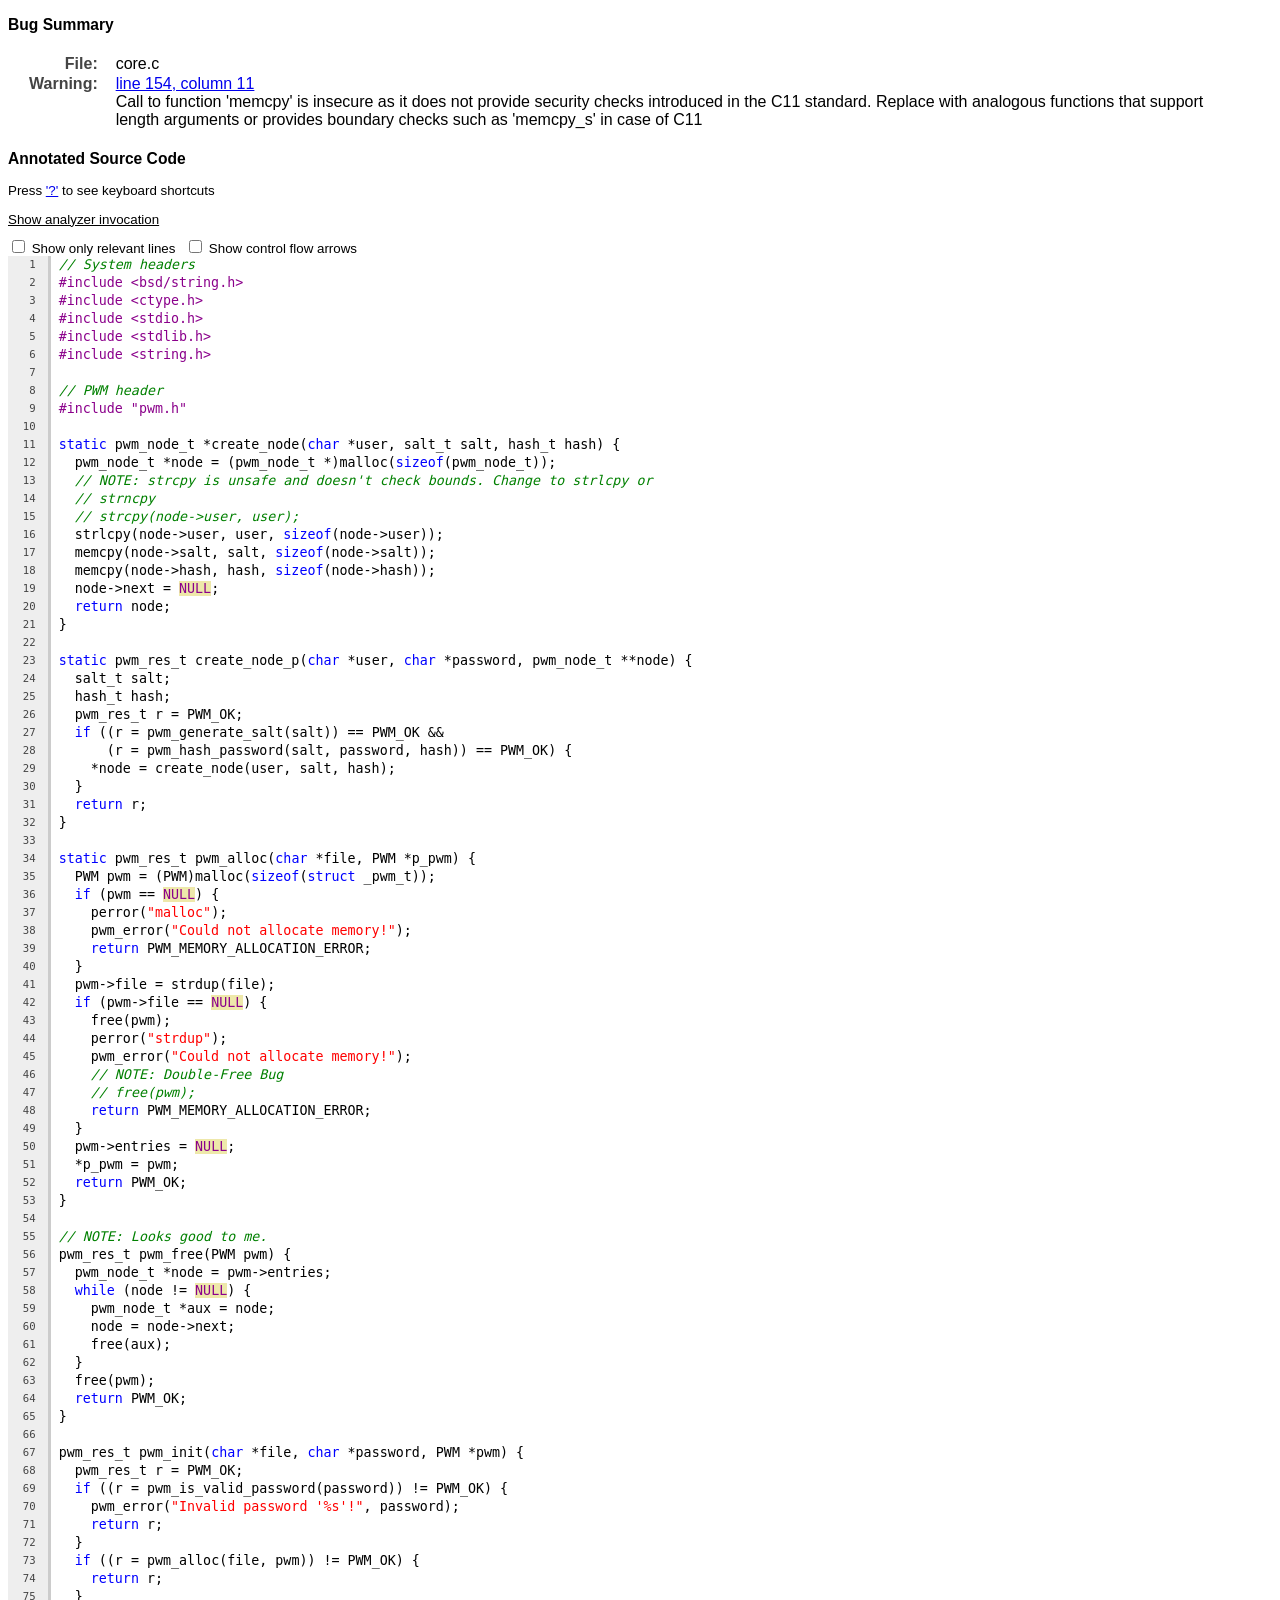
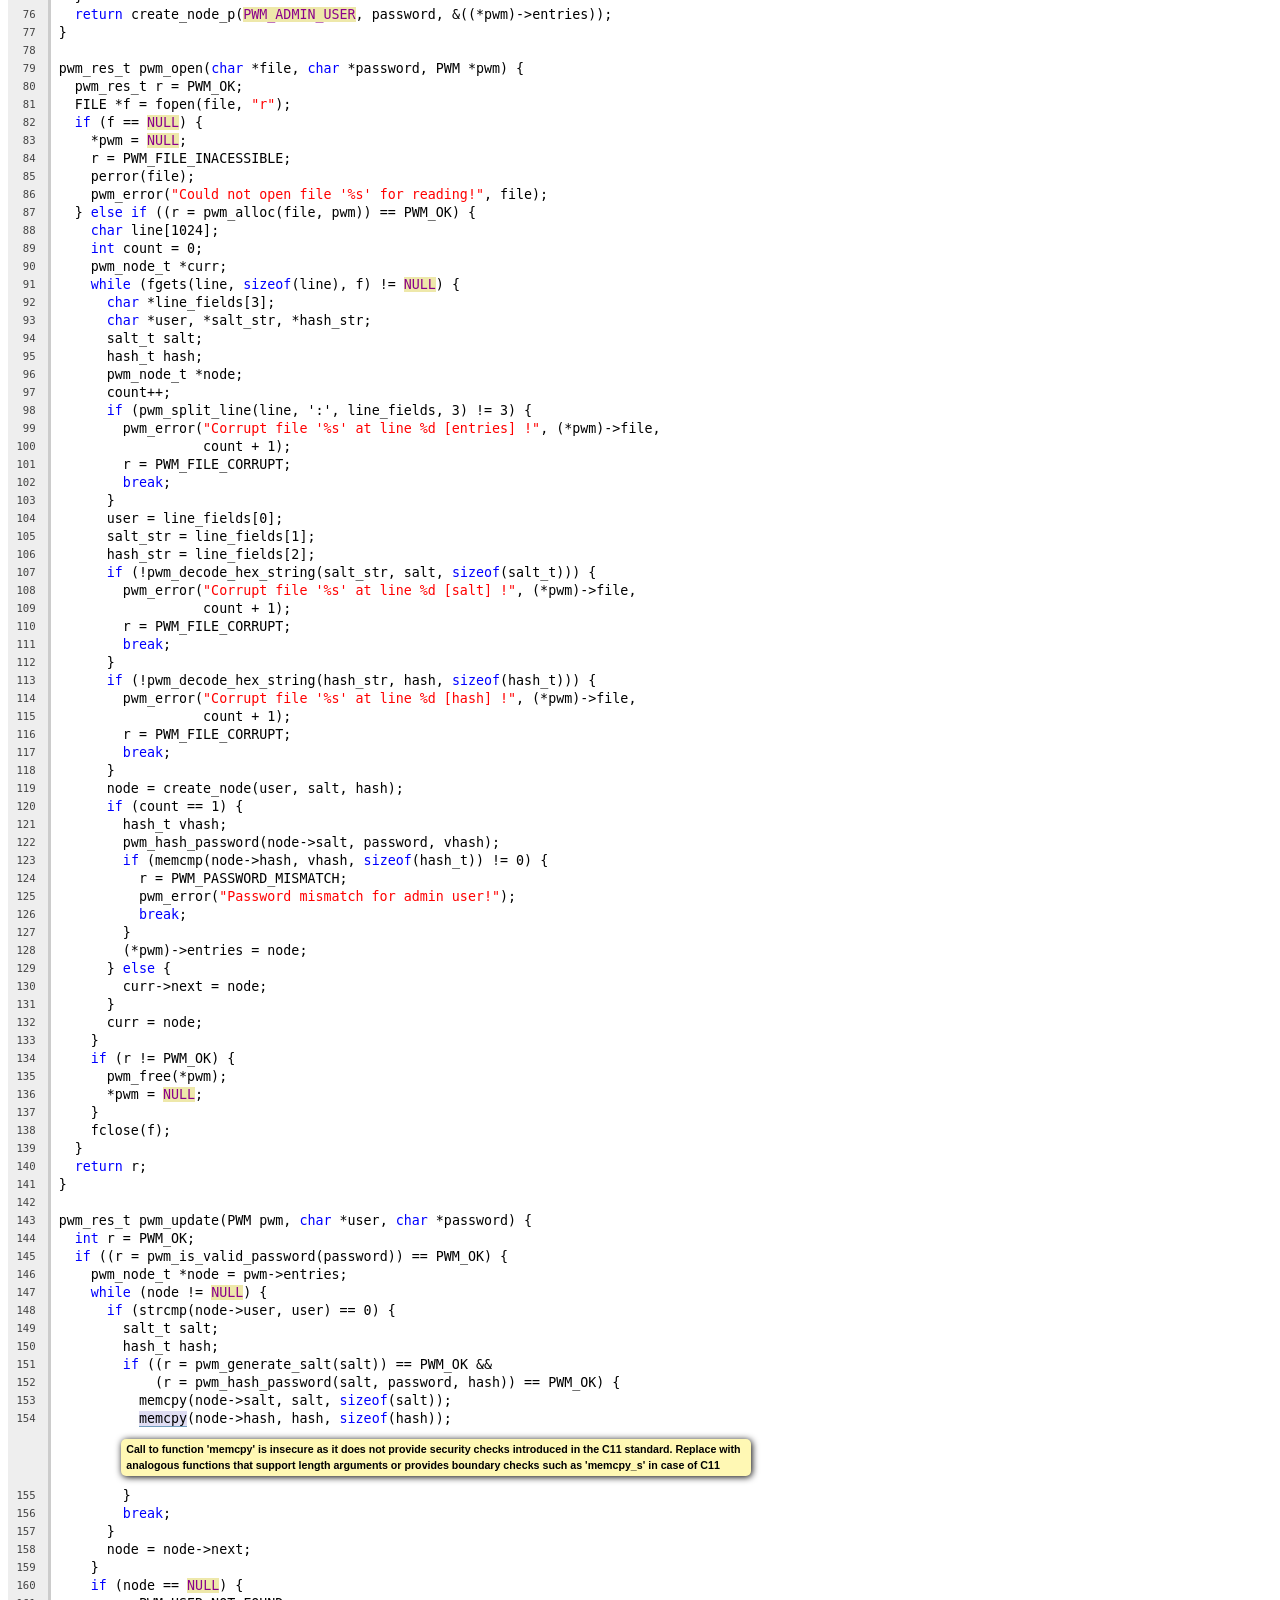
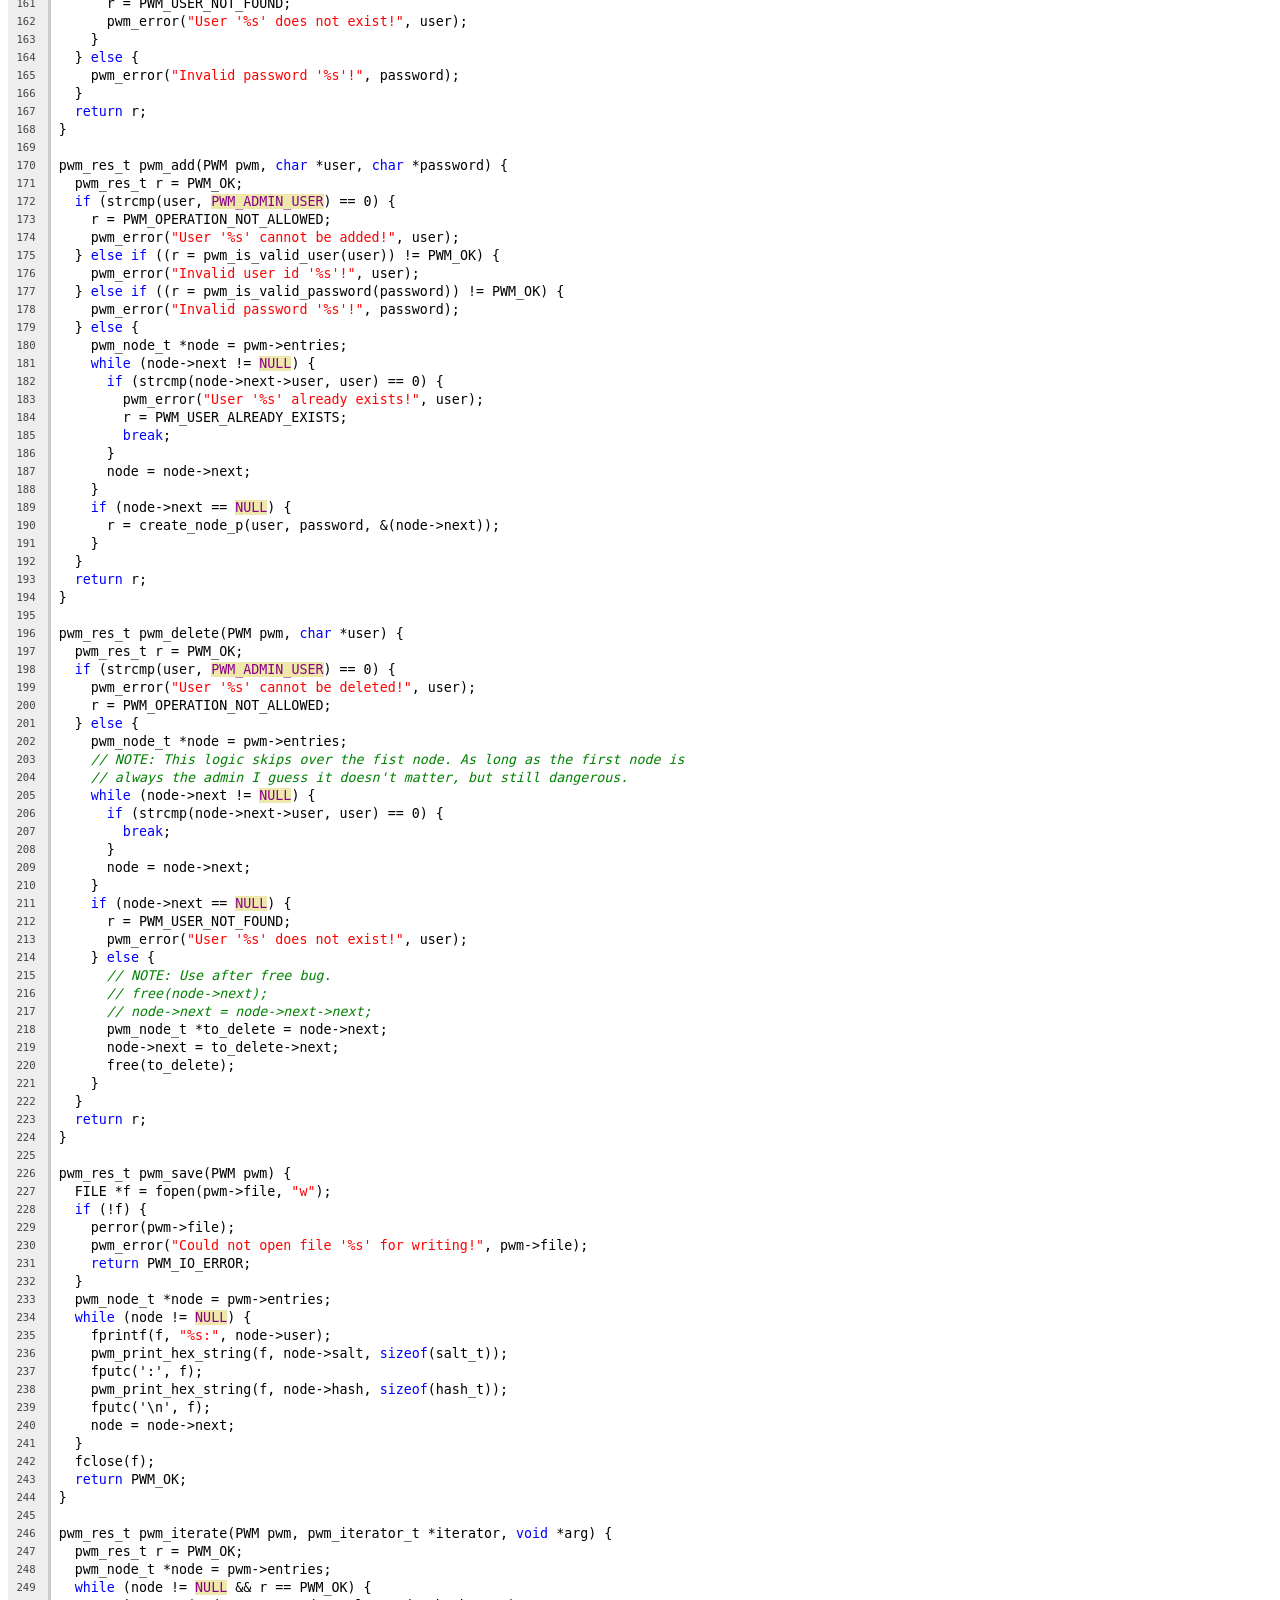
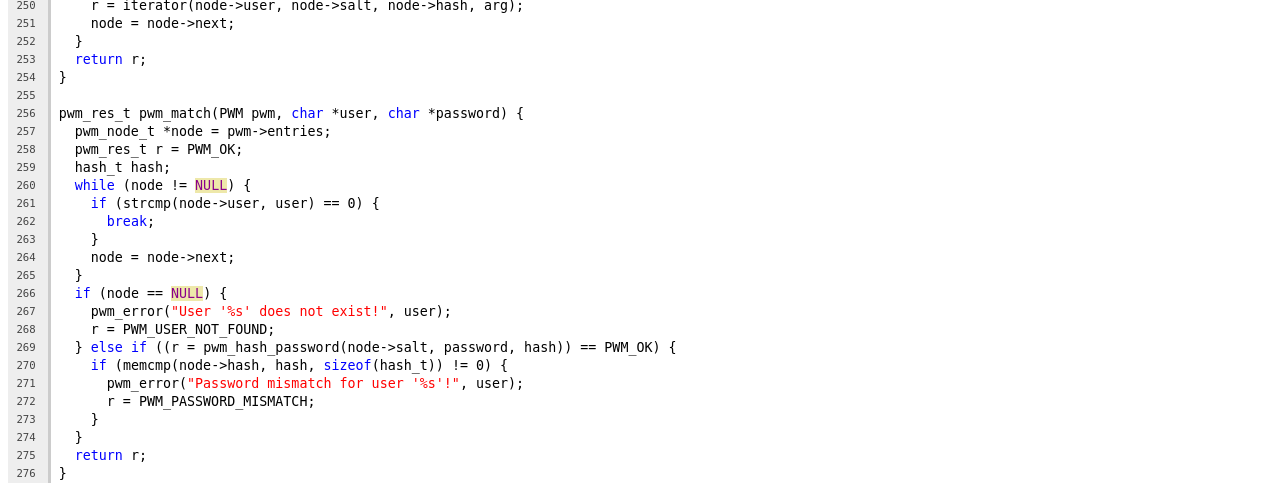
<file: corrected_code/static_analysis/2026-06-05-174905-35564-1/report-c198f4.html>
<!doctype html>
<html>
<head>
<title>core.c</title>

<style type="text/css">
body { color:#000000; background-color:#ffffff }
body { font-family:Helvetica, sans-serif; font-size:10pt }
h1 { font-size:14pt }
.FileName { margin-top: 5px; margin-bottom: 5px; display: inline; }
.FileNav { margin-left: 5px; margin-right: 5px; display: inline; }
.FileNav a { text-decoration:none; font-size: larger; }
.divider { margin-top: 30px; margin-bottom: 30px; height: 15px; }
.divider { background-color: gray; }
.code { border-collapse:collapse; width:100%; }
.code { font-family: "Monospace", monospace; font-size:10pt }
.code { line-height: 1.2em }
.comment { color: green; font-style: oblique }
.keyword { color: blue }
.string_literal { color: red }
.directive { color: darkmagenta }

/* Macros and variables could have pop-up notes hidden by default.
  - Macro pop-up:    expansion of the macro
  - Variable pop-up: value (table) of the variable */
.macro_popup, .variable_popup { display: none; }

/* Pop-up appears on mouse-hover event. */
.macro:hover .macro_popup, .variable:hover .variable_popup {
  display: block;
  padding: 2px;
  -webkit-border-radius:5px;
  -webkit-box-shadow:1px 1px 7px #000;
  border-radius:5px;
  box-shadow:1px 1px 7px #000;
  position: absolute;
  top: -1em;
  left:10em;
  z-index: 1
}

.macro_popup {
  border: 2px solid red;
  background-color:#FFF0F0;
  font-weight: normal;
}

.variable_popup {
  border: 2px solid blue;
  background-color:#F0F0FF;
  font-weight: bold;
  font-family: Helvetica, sans-serif;
  font-size: 9pt;
}

/* Pop-up notes needs a relative position as a base where they pops up. */
.macro, .variable {
  background-color: PaleGoldenRod;
  position: relative;
}
.macro { color: DarkMagenta; }

#tooltiphint {
  position: fixed;
  width: 50em;
  margin-left: -25em;
  left: 50%;
  padding: 10px;
  border: 1px solid #b0b0b0;
  border-radius: 2px;
  box-shadow: 1px 1px 7px black;
  background-color: #c0c0c0;
  z-index: 2;
}

.num { width:2.5em; padding-right:2ex; background-color:#eeeeee }
.num { text-align:right; font-size:8pt }
.num { color:#444444 }
.line { padding-left: 1ex; border-left: 3px solid #ccc }
.line { white-space: pre }
.msg { -webkit-box-shadow:1px 1px 7px #000 }
.msg { box-shadow:1px 1px 7px #000 }
.msg { -webkit-border-radius:5px }
.msg { border-radius:5px }
.msg { font-family:Helvetica, sans-serif; font-size:8pt }
.msg { float:left }
.msg { position:relative }
.msg { padding:0.25em 1ex 0.25em 1ex }
.msg { margin-top:10px; margin-bottom:10px }
.msg { font-weight:bold }
.msg { max-width:60em; word-wrap: break-word; white-space: pre-wrap }
.msgT { padding:0x; spacing:0x }
.msgEvent { background-color:#fff8b4; color:#000000 }
.msgControl { background-color:#bbbbbb; color:#000000 }
.msgNote { background-color:#ddeeff; color:#000000 }
.mrange { background-color:#dfddf3 }
.mrange { border-bottom:1px solid #6F9DBE }
.PathIndex { font-weight: bold; padding:0px 5px; margin-right:5px; }
.PathIndex { -webkit-border-radius:8px }
.PathIndex { border-radius:8px }
.PathIndexEvent { background-color:#bfba87 }
.PathIndexControl { background-color:#8c8c8c }
.PathIndexPopUp { background-color: #879abc; }
.PathNav a { text-decoration:none; font-size: larger }
.CodeInsertionHint { font-weight: bold; background-color: #10dd10 }
.CodeRemovalHint { background-color:#de1010 }
.CodeRemovalHint { border-bottom:1px solid #6F9DBE }
.msg.selected{ background-color:orange !important; }

table.simpletable {
  padding: 5px;
  font-size:12pt;
  margin:20px;
  border-collapse: collapse; border-spacing: 0px;
}
td.rowname {
  text-align: right;
  vertical-align: top;
  font-weight: bold;
  color:#444444;
  padding-right:2ex;
}

/* Hidden text. */
input.spoilerhider + label {
  cursor: pointer;
  text-decoration: underline;
  display: block;
}
input.spoilerhider {
 display: none;
}
input.spoilerhider ~ .spoiler {
  overflow: hidden;
  margin: 10px auto 0;
  height: 0;
  opacity: 0;
}
input.spoilerhider:checked + label + .spoiler{
  height: auto;
  opacity: 1;
}
</style>
</head>
<body>
<!-- BUGDESC Call to function 'memcpy' is insecure as it does not provide security checks introduced in the C11 standard. Replace with analogous functions that support length arguments or provides boundary checks such as 'memcpy_s' in case of C11 -->

<!-- BUGTYPE Potential insecure memory buffer bounds restriction in call 'memcpy' -->

<!-- BUGCATEGORY Security -->

<!-- BUGFILE /home/tiago/github/buggy-password-manager/corrected_code/core.c -->

<!-- FILENAME core.c -->

<!-- FUNCTIONNAME pwm_update -->

<!-- ISSUEHASHCONTENTOFLINEINCONTEXT c198f471f220bed8125276a0d6707416 -->

<!-- BUGLINE 154 -->

<!-- BUGCOLUMN 11 -->

<!-- BUGPATHLENGTH 1 -->

<!-- BUGMETAEND -->
<!-- REPORTHEADER -->
<h3>Bug Summary</h3>
<table class="simpletable">
<tr><td class="rowname">File:</td><td>core.c</td></tr>
<tr><td class="rowname">Warning:</td><td><a href="#EndPath">line 154, column 11</a><br />Call to function 'memcpy' is insecure as it does not provide security checks introduced in the C11 standard. Replace with analogous functions that support length arguments or provides boundary checks such as 'memcpy_s' in case of C11</td></tr>

</table>
<!-- REPORTSUMMARYEXTRA -->
<h3>Annotated Source Code</h3>
<p>Press <a href="#" onclick="toggleHelp(); return false;">'?'</a>
   to see keyboard shortcuts</p>
<input type="checkbox" class="spoilerhider" id="showinvocation" />
<label for="showinvocation" >Show analyzer invocation</label>
<div class="spoiler">clang -cc1 -cc1 -triple x86_64-pc-linux-gnu -analyze -disable-free -clear-ast-before-backend -disable-llvm-verifier -discard-value-names -main-file-name core.c -analyzer-checker=core -analyzer-checker=apiModeling -analyzer-checker=unix -analyzer-checker=deadcode -analyzer-checker=security.insecureAPI.UncheckedReturn -analyzer-checker=security.insecureAPI.getpw -analyzer-checker=security.insecureAPI.gets -analyzer-checker=security.insecureAPI.mktemp -analyzer-checker=security.insecureAPI.mkstemp -analyzer-checker=security.insecureAPI.vfork -analyzer-checker=nullability.NullPassedToNonnull -analyzer-checker=nullability.NullReturnedFromNonnull -analyzer-output plist -w -setup-static-analyzer -mrelocation-model pic -pic-level 2 -pic-is-pie -mframe-pointer=all -fmath-errno -ffp-contract=on -fno-rounding-math -mconstructor-aliases -funwind-tables=2 -target-cpu x86-64 -tune-cpu generic -debugger-tuning=gdb -fdebug-compilation-dir=/home/tiago/github/buggy-password-manager/corrected_code -fcoverage-compilation-dir=/home/tiago/github/buggy-password-manager/corrected_code -resource-dir /usr/lib/llvm-18/lib/clang/18 -D _XOPEN_SOURCE=500 -D _GNU_SOURCE -internal-isystem /usr/lib/llvm-18/lib/clang/18/include -internal-isystem /usr/local/include -internal-isystem /usr/lib/gcc/x86_64-linux-gnu/13/../../../../x86_64-linux-gnu/include -internal-externc-isystem /usr/include/x86_64-linux-gnu -internal-externc-isystem /include -internal-externc-isystem /usr/include -std=c11 -ferror-limit 19 -fgnuc-version=4.2.1 -fskip-odr-check-in-gmf -analyzer-checker security -analyzer-checker security.insecureAPI.gets -analyzer-checker security.insecureAPI.strcpy -analyzer-checker security.insecureAPI.rand -analyzer-output=html -faddrsig -D__GCC_HAVE_DWARF2_CFI_ASM=1 -o /home/tiago/github/buggy-password-manager/corrected_code/static_analysis/2026-06-05-174905-35564-1 -x c core.c
</div>
<div id='tooltiphint' hidden="true">
  <p>Keyboard shortcuts: </p>
  <ul>
    <li>Use 'j/k' keys for keyboard navigation</li>
    <li>Use 'Shift+S' to show/hide relevant lines</li>
    <li>Use '?' to toggle this window</li>
  </ul>
  <a href="#" onclick="toggleHelp(); return false;">Close</a>
</div>
<script type='text/javascript'>
var relevant_lines = {"1": {"154": 1}};

var filterCounterexample = function (hide) {
  var tables = document.getElementsByClassName("code");
  for (var t=0; t<tables.length; t++) {
    var table = tables[t];
    var file_id = table.getAttribute("data-fileid");
    var lines_in_fid = relevant_lines[file_id];
    if (!lines_in_fid) {
      lines_in_fid = {};
    }
    var lines = table.getElementsByClassName("codeline");
    for (var i=0; i<lines.length; i++) {
        var el = lines[i];
        var lineNo = el.getAttribute("data-linenumber");
        if (!lines_in_fid[lineNo]) {
          if (hide) {
            el.setAttribute("hidden", "");
          } else {
            el.removeAttribute("hidden");
          }
        }
    }
  }
}

window.addEventListener("keydown", function (event) {
  if (event.defaultPrevented) {
    return;
  }
  // SHIFT + S
  if (event.shiftKey && event.keyCode == 83) {
    var checked = document.getElementsByName("showCounterexample")[0].checked;
    filterCounterexample(!checked);
    document.getElementsByName("showCounterexample")[0].click();
  } else {
    return;
  }
  event.preventDefault();
}, true);

document.addEventListener("DOMContentLoaded", function() {
    document.querySelector('input[name="showCounterexample"]').onchange=
        function (event) {
      filterCounterexample(this.checked);
    };
});
</script>

<form>
    <input type="checkbox" name="showCounterexample" id="showCounterexample" />
    <label for="showCounterexample">
       Show only relevant lines
    </label>
    <input type="checkbox" name="showArrows"
           id="showArrows" style="margin-left: 10px" />
    <label for="showArrows">
       Show control flow arrows
    </label>
</form>

<script type='text/javascript'>
// Return range of numbers from a range [lower, upper).
function range(lower, upper) {
  var array = [];
  for (var i = lower; i <= upper; ++i) {
      array.push(i);
  }
  return array;
}

var getRelatedArrowIndices = function(pathId) {
  // HTML numeration of events is a bit different than it is in the path.
  // Everything is rotated one step to the right, so the last element
  // (error diagnostic) has index 0.
  if (pathId == 0) {
    // arrowIndices has at least 2 elements
    pathId = arrowIndices.length - 1;
  }

  return range(arrowIndices[pathId], arrowIndices[pathId - 1]);
}

var highlightArrowsForSelectedEvent = function() {
  const selectedNum = findNum();
  const arrowIndicesToHighlight = getRelatedArrowIndices(selectedNum);
  arrowIndicesToHighlight.forEach((index) => {
    var arrow = document.querySelector("#arrow" + index);
    if(arrow) {
      classListAdd(arrow, "selected")
    }
  });
}

var getAbsoluteBoundingRect = function(element) {
  const relative = element.getBoundingClientRect();
  return {
    left: relative.left + window.pageXOffset,
    right: relative.right + window.pageXOffset,
    top: relative.top + window.pageYOffset,
    bottom: relative.bottom + window.pageYOffset,
    height: relative.height,
    width: relative.width
  };
}

var drawArrow = function(index) {
  // This function is based on the great answer from SO:
  //   https://stackoverflow.com/a/39575674/11582326
  var start = document.querySelector("#start" + index);
  var end   = document.querySelector("#end" + index);
  var arrow = document.querySelector("#arrow" + index);

  var startRect = getAbsoluteBoundingRect(start);
  var endRect   = getAbsoluteBoundingRect(end);

  // It is an arrow from a token to itself, no need to visualize it.
  if (startRect.top == endRect.top &&
      startRect.left == endRect.left)
    return;

  // Each arrow is a very simple Bézier curve, with two nodes and
  // two handles.  So, we need to calculate four points in the window:
  //   * start node
  var posStart    = { x: 0, y: 0 };
  //   * end node
  var posEnd      = { x: 0, y: 0 };
  //   * handle for the start node
  var startHandle = { x: 0, y: 0 };
  //   * handle for the end node
  var endHandle   = { x: 0, y: 0 };
  // One can visualize it as follows:
  //
  //         start handle
  //        /
  //       X"""_.-""""X
  //         .'        \
  //        /           start node
  //       |
  //       |
  //       |      end node
  //        \    /
  //         `->X
  //        X-'
  //         \
  //          end handle
  //
  // NOTE: (0, 0) is the top left corner of the window.

  // We have 3 similar, but still different scenarios to cover:
  //
  //   1. Two tokens on different lines.
  //             -xxx
  //           /
  //           \
  //             -> xxx
  //      In this situation, we draw arrow on the left curving to the left.
  //   2. Two tokens on the same line, and the destination is on the right.
  //             ____
  //            /    \
  //           /      V
  //        xxx        xxx
  //      In this situation, we draw arrow above curving upwards.
  //   3. Two tokens on the same line, and the destination is on the left.
  //        xxx        xxx
  //           ^      /
  //            \____/
  //      In this situation, we draw arrow below curving downwards.
  const onDifferentLines = startRect.top <= endRect.top - 5 ||
    startRect.top >= endRect.top + 5;
  const leftToRight = startRect.left < endRect.left;

  // NOTE: various magic constants are chosen empirically for
  //       better positioning and look
  if (onDifferentLines) {
    // Case #1
    const topToBottom = startRect.top < endRect.top;
    posStart.x = startRect.left - 1;
    // We don't want to start it at the top left corner of the token,
    // it doesn't feel like this is where the arrow comes from.
    // For this reason, we start it in the middle of the left side
    // of the token.
    posStart.y = startRect.top + startRect.height / 2;

    // End node has arrow head and we give it a bit more space.
    posEnd.x = endRect.left - 4;
    posEnd.y = endRect.top;

    // Utility object with x and y offsets for handles.
    var curvature = {
      // We want bottom-to-top arrow to curve a bit more, so it doesn't
      // overlap much with top-to-bottom curves (much more frequent).
      x: topToBottom ? 15 : 25,
      y: Math.min((posEnd.y - posStart.y) / 3, 10)
    }

    // When destination is on the different line, we can make a
    // curvier arrow because we have space for it.
    // So, instead of using
    //
    //   startHandle.x = posStart.x - curvature.x
    //   endHandle.x   = posEnd.x - curvature.x
    //
    // We use the leftmost of these two values for both handles.
    startHandle.x = Math.min(posStart.x, posEnd.x) - curvature.x;
    endHandle.x = startHandle.x;

    // Curving downwards from the start node...
    startHandle.y = posStart.y + curvature.y;
    // ... and upwards from the end node.
    endHandle.y = posEnd.y - curvature.y;

  } else if (leftToRight) {
    // Case #2
    // Starting from the top right corner...
    posStart.x = startRect.right - 1;
    posStart.y = startRect.top;

    // ...and ending at the top left corner of the end token.
    posEnd.x = endRect.left + 1;
    posEnd.y = endRect.top - 1;

    // Utility object with x and y offsets for handles.
    var curvature = {
      x: Math.min((posEnd.x - posStart.x) / 3, 15),
      y: 5
    }

    // Curving to the right...
    startHandle.x = posStart.x + curvature.x;
    // ... and upwards from the start node.
    startHandle.y = posStart.y - curvature.y;

    // And to the left...
    endHandle.x = posEnd.x - curvature.x;
    // ... and upwards from the end node.
    endHandle.y = posEnd.y - curvature.y;

  } else {
    // Case #3
    // Starting from the bottom right corner...
    posStart.x = startRect.right;
    posStart.y = startRect.bottom;

    // ...and ending also at the bottom right corner, but of the end token.
    posEnd.x = endRect.right - 1;
    posEnd.y = endRect.bottom + 1;

    // Utility object with x and y offsets for handles.
    var curvature = {
      x: Math.min((posStart.x - posEnd.x) / 3, 15),
      y: 5
    }

    // Curving to the left...
    startHandle.x = posStart.x - curvature.x;
    // ... and downwards from the start node.
    startHandle.y = posStart.y + curvature.y;

    // And to the right...
    endHandle.x = posEnd.x + curvature.x;
    // ... and downwards from the end node.
    endHandle.y = posEnd.y + curvature.y;
  }

  // Put it all together into a path.
  // More information on the format:
  //   https://developer.mozilla.org/en-US/docs/Web/SVG/Tutorial/Paths
  var pathStr = "M" + posStart.x + "," + posStart.y + " " +
    "C" + startHandle.x + "," + startHandle.y + " " +
    endHandle.x + "," + endHandle.y + " " +
    posEnd.x + "," + posEnd.y;

  arrow.setAttribute("d", pathStr);
};

var drawArrows = function() {
  const numOfArrows = document.querySelectorAll("path[id^=arrow]").length;
  for (var i = 0; i < numOfArrows; ++i) {
    drawArrow(i);
  }
}

var toggleArrows = function(event) {
  const arrows = document.querySelector("#arrows");
  if (event.target.checked) {
    arrows.setAttribute("visibility", "visible");
  } else {
    arrows.setAttribute("visibility", "hidden");
  }
}

window.addEventListener("resize", drawArrows);
document.addEventListener("DOMContentLoaded", function() {
  // Whenever we show invocation, locations change, i.e. we
  // need to redraw arrows.
  document
    .querySelector('input[id="showinvocation"]')
    .addEventListener("click", drawArrows);
  // Hiding irrelevant lines also should cause arrow rerender.
  document
    .querySelector('input[name="showCounterexample"]')
    .addEventListener("change", drawArrows);
  document
    .querySelector('input[name="showArrows"]')
    .addEventListener("change", toggleArrows);
  drawArrows();
  // Default highlighting for the last event.
  highlightArrowsForSelectedEvent();
});
</script>
  
<script type='text/javascript'>
var digitMatcher = new RegExp("[0-9]+");

var querySelectorAllArray = function(selector) {
  return Array.prototype.slice.call(
    document.querySelectorAll(selector));
}

document.addEventListener("DOMContentLoaded", function() {
    querySelectorAllArray(".PathNav > a").forEach(
        function(currentValue, currentIndex) {
            var hrefValue = currentValue.getAttribute("href");
            currentValue.onclick = function() {
                scrollTo(document.querySelector(hrefValue));
                return false;
            };
        });
});

var findNum = function() {
    var s = document.querySelector(".msg.selected");
    if (!s || s.id == "EndPath") {
        return 0;
    }
    var out = parseInt(digitMatcher.exec(s.id)[0]);
    return out;
};

var classListAdd = function(el, theClass) {
  if(!el.className.baseVal)
    el.className += " " + theClass;
  else
    el.className.baseVal += " " + theClass;
};

var classListRemove = function(el, theClass) {
  var className = (!el.className.baseVal) ?
      el.className : el.className.baseVal;
    className = className.replace(" " + theClass, "");
  if(!el.className.baseVal)
    el.className = className;
  else
    el.className.baseVal = className;
};

var scrollTo = function(el) {
    querySelectorAllArray(".selected").forEach(function(s) {
      classListRemove(s, "selected");
    });
    classListAdd(el, "selected");
    window.scrollBy(0, el.getBoundingClientRect().top -
        (window.innerHeight / 2));
    highlightArrowsForSelectedEvent();
};

var move = function(num, up, numItems) {
  if (num == 1 && up || num == numItems - 1 && !up) {
    return 0;
  } else if (num == 0 && up) {
    return numItems - 1;
  } else if (num == 0 && !up) {
    return 1 % numItems;
  }
  return up ? num - 1 : num + 1;
}

var numToId = function(num) {
  if (num == 0) {
    return document.getElementById("EndPath")
  }
  return document.getElementById("Path" + num);
};

var navigateTo = function(up) {
  var numItems = document.querySelectorAll(
      ".line > .msgEvent, .line > .msgControl").length;
  var currentSelected = findNum();
  var newSelected = move(currentSelected, up, numItems);
  var newEl = numToId(newSelected, numItems);

  // Scroll element into center.
  scrollTo(newEl);
};

window.addEventListener("keydown", function (event) {
  if (event.defaultPrevented) {
    return;
  }
  // key 'j'
  if (event.keyCode == 74) {
    navigateTo(/*up=*/false);
  // key 'k'
  } else if (event.keyCode == 75) {
    navigateTo(/*up=*/true);
  } else {
    return;
  }
  event.preventDefault();
}, true);
</script>
  
<script type='text/javascript'>

var toggleHelp = function() {
    var hint = document.querySelector("#tooltiphint");
    var attributeName = "hidden";
    if (hint.hasAttribute(attributeName)) {
      hint.removeAttribute(attributeName);
    } else {
      hint.setAttribute("hidden", "true");
    }
};
window.addEventListener("keydown", function (event) {
  if (event.defaultPrevented) {
    return;
  }
  if (event.key == "?") {
    toggleHelp();
  } else {
    return;
  }
  event.preventDefault();
});
</script>

<style type="text/css">
  svg {
      position:absolute;
      top:0;
      left:0;
      height:100%;
      width:100%;
      pointer-events: none;
      overflow: visible
  }
  .arrow {
      stroke-opacity: 0.2;
      stroke-width: 1;
      marker-end: url(#arrowhead);
  }

  .arrow.selected {
      stroke-opacity: 0.6;
      stroke-width: 2;
      marker-end: url(#arrowheadSelected);
  }

  .arrowhead {
      orient: auto;
      stroke: none;
      opacity: 0.6;
      fill: blue;
  }
</style>
<svg xmlns="http://www.w3.org/2000/svg">
  <defs>
    <marker id="arrowheadSelected" class="arrowhead" opacity="0.6"
            viewBox="0 0 10 10" refX="3" refY="5"
            markerWidth="4" markerHeight="4">
      <path d="M 0 0 L 10 5 L 0 10 z" />
    </marker>
    <marker id="arrowhead" class="arrowhead" opacity="0.2"
            viewBox="0 0 10 10" refX="3" refY="5"
            markerWidth="4" markerHeight="4">
      <path d="M 0 0 L 10 5 L 0 10 z" />
    </marker>
  </defs>
  <g id="arrows" fill="none" stroke="blue" visibility="hidden">

  </g>
</svg>
<script type='text/javascript'>
const arrowIndices = [ 0,0 ]
</script>
<table class="code" data-fileid="1">
<tr class="codeline" data-linenumber="1"><td class="num" id="LN1">1</td><td class="line"><span class='comment'>// System headers</span></td></tr>
<tr class="codeline" data-linenumber="2"><td class="num" id="LN2">2</td><td class="line"><span class='directive'>#include &lt;bsd/string.h&gt;</span></td></tr>
<tr class="codeline" data-linenumber="3"><td class="num" id="LN3">3</td><td class="line"><span class='directive'>#include &lt;ctype.h&gt;</span></td></tr>
<tr class="codeline" data-linenumber="4"><td class="num" id="LN4">4</td><td class="line"><span class='directive'>#include &lt;stdio.h&gt;</span></td></tr>
<tr class="codeline" data-linenumber="5"><td class="num" id="LN5">5</td><td class="line"><span class='directive'>#include &lt;stdlib.h&gt;</span></td></tr>
<tr class="codeline" data-linenumber="6"><td class="num" id="LN6">6</td><td class="line"><span class='directive'>#include &lt;string.h&gt;</span></td></tr>
<tr class="codeline" data-linenumber="7"><td class="num" id="LN7">7</td><td class="line"> </td></tr>
<tr class="codeline" data-linenumber="8"><td class="num" id="LN8">8</td><td class="line"><span class='comment'>// PWM header</span></td></tr>
<tr class="codeline" data-linenumber="9"><td class="num" id="LN9">9</td><td class="line"><span class='directive'>#include "pwm.h"</span></td></tr>
<tr class="codeline" data-linenumber="10"><td class="num" id="LN10">10</td><td class="line"> </td></tr>
<tr class="codeline" data-linenumber="11"><td class="num" id="LN11">11</td><td class="line"><span class='keyword'>static</span> pwm_node_t *create_node(<span class='keyword'>char</span> *user, salt_t salt, hash_t hash) {</td></tr>
<tr class="codeline" data-linenumber="12"><td class="num" id="LN12">12</td><td class="line">  pwm_node_t *node = (pwm_node_t *)malloc(<span class='keyword'>sizeof</span>(pwm_node_t));</td></tr>
<tr class="codeline" data-linenumber="13"><td class="num" id="LN13">13</td><td class="line">  <span class='comment'>// NOTE: strcpy is unsafe and doesn't check bounds. Change to strlcpy or</span></td></tr>
<tr class="codeline" data-linenumber="14"><td class="num" id="LN14">14</td><td class="line">  <span class='comment'>// strncpy</span></td></tr>
<tr class="codeline" data-linenumber="15"><td class="num" id="LN15">15</td><td class="line">  <span class='comment'>// strcpy(node-&gt;user, user);</span></td></tr>
<tr class="codeline" data-linenumber="16"><td class="num" id="LN16">16</td><td class="line">  strlcpy(node-&gt;user, user, <span class='keyword'>sizeof</span>(node-&gt;user));</td></tr>
<tr class="codeline" data-linenumber="17"><td class="num" id="LN17">17</td><td class="line">  memcpy(node-&gt;salt, salt, <span class='keyword'>sizeof</span>(node-&gt;salt));</td></tr>
<tr class="codeline" data-linenumber="18"><td class="num" id="LN18">18</td><td class="line">  memcpy(node-&gt;hash, hash, <span class='keyword'>sizeof</span>(node-&gt;hash));</td></tr>
<tr class="codeline" data-linenumber="19"><td class="num" id="LN19">19</td><td class="line">  node-&gt;next = <span class='macro'>NULL<span class='macro_popup'>((void*)0)</span></span>;</td></tr>
<tr class="codeline" data-linenumber="20"><td class="num" id="LN20">20</td><td class="line">  <span class='keyword'>return</span> node;</td></tr>
<tr class="codeline" data-linenumber="21"><td class="num" id="LN21">21</td><td class="line">}</td></tr>
<tr class="codeline" data-linenumber="22"><td class="num" id="LN22">22</td><td class="line"> </td></tr>
<tr class="codeline" data-linenumber="23"><td class="num" id="LN23">23</td><td class="line"><span class='keyword'>static</span> pwm_res_t create_node_p(<span class='keyword'>char</span> *user, <span class='keyword'>char</span> *password, pwm_node_t **node) {</td></tr>
<tr class="codeline" data-linenumber="24"><td class="num" id="LN24">24</td><td class="line">  salt_t salt;</td></tr>
<tr class="codeline" data-linenumber="25"><td class="num" id="LN25">25</td><td class="line">  hash_t hash;</td></tr>
<tr class="codeline" data-linenumber="26"><td class="num" id="LN26">26</td><td class="line">  pwm_res_t r = PWM_OK;</td></tr>
<tr class="codeline" data-linenumber="27"><td class="num" id="LN27">27</td><td class="line">  <span class='keyword'>if</span> ((r = pwm_generate_salt(salt)) == PWM_OK &amp;&amp;</td></tr>
<tr class="codeline" data-linenumber="28"><td class="num" id="LN28">28</td><td class="line">      (r = pwm_hash_password(salt, password, hash)) == PWM_OK) {</td></tr>
<tr class="codeline" data-linenumber="29"><td class="num" id="LN29">29</td><td class="line">    *node = create_node(user, salt, hash);</td></tr>
<tr class="codeline" data-linenumber="30"><td class="num" id="LN30">30</td><td class="line">  }</td></tr>
<tr class="codeline" data-linenumber="31"><td class="num" id="LN31">31</td><td class="line">  <span class='keyword'>return</span> r;</td></tr>
<tr class="codeline" data-linenumber="32"><td class="num" id="LN32">32</td><td class="line">}</td></tr>
<tr class="codeline" data-linenumber="33"><td class="num" id="LN33">33</td><td class="line"> </td></tr>
<tr class="codeline" data-linenumber="34"><td class="num" id="LN34">34</td><td class="line"><span class='keyword'>static</span> pwm_res_t pwm_alloc(<span class='keyword'>char</span> *file, PWM *p_pwm) {</td></tr>
<tr class="codeline" data-linenumber="35"><td class="num" id="LN35">35</td><td class="line">  PWM pwm = (PWM)malloc(<span class='keyword'>sizeof</span>(<span class='keyword'>struct</span> _pwm_t));</td></tr>
<tr class="codeline" data-linenumber="36"><td class="num" id="LN36">36</td><td class="line">  <span class='keyword'>if</span> (pwm == <span class='macro'>NULL<span class='macro_popup'>((void*)0)</span></span>) {</td></tr>
<tr class="codeline" data-linenumber="37"><td class="num" id="LN37">37</td><td class="line">    perror(<span class='string_literal'>"malloc"</span>);</td></tr>
<tr class="codeline" data-linenumber="38"><td class="num" id="LN38">38</td><td class="line">    pwm_error(<span class='string_literal'>"Could not allocate memory!"</span>);</td></tr>
<tr class="codeline" data-linenumber="39"><td class="num" id="LN39">39</td><td class="line">    <span class='keyword'>return</span> PWM_MEMORY_ALLOCATION_ERROR;</td></tr>
<tr class="codeline" data-linenumber="40"><td class="num" id="LN40">40</td><td class="line">  }</td></tr>
<tr class="codeline" data-linenumber="41"><td class="num" id="LN41">41</td><td class="line">  pwm-&gt;file = strdup(file);</td></tr>
<tr class="codeline" data-linenumber="42"><td class="num" id="LN42">42</td><td class="line">  <span class='keyword'>if</span> (pwm-&gt;file == <span class='macro'>NULL<span class='macro_popup'>((void*)0)</span></span>) {</td></tr>
<tr class="codeline" data-linenumber="43"><td class="num" id="LN43">43</td><td class="line">    free(pwm);</td></tr>
<tr class="codeline" data-linenumber="44"><td class="num" id="LN44">44</td><td class="line">    perror(<span class='string_literal'>"strdup"</span>);</td></tr>
<tr class="codeline" data-linenumber="45"><td class="num" id="LN45">45</td><td class="line">    pwm_error(<span class='string_literal'>"Could not allocate memory!"</span>);</td></tr>
<tr class="codeline" data-linenumber="46"><td class="num" id="LN46">46</td><td class="line">    <span class='comment'>// NOTE: Double-Free Bug</span></td></tr>
<tr class="codeline" data-linenumber="47"><td class="num" id="LN47">47</td><td class="line">    <span class='comment'>// free(pwm);</span></td></tr>
<tr class="codeline" data-linenumber="48"><td class="num" id="LN48">48</td><td class="line">    <span class='keyword'>return</span> PWM_MEMORY_ALLOCATION_ERROR;</td></tr>
<tr class="codeline" data-linenumber="49"><td class="num" id="LN49">49</td><td class="line">  }</td></tr>
<tr class="codeline" data-linenumber="50"><td class="num" id="LN50">50</td><td class="line">  pwm-&gt;entries = <span class='macro'>NULL<span class='macro_popup'>((void*)0)</span></span>;</td></tr>
<tr class="codeline" data-linenumber="51"><td class="num" id="LN51">51</td><td class="line">  *p_pwm = pwm;</td></tr>
<tr class="codeline" data-linenumber="52"><td class="num" id="LN52">52</td><td class="line">  <span class='keyword'>return</span> PWM_OK;</td></tr>
<tr class="codeline" data-linenumber="53"><td class="num" id="LN53">53</td><td class="line">}</td></tr>
<tr class="codeline" data-linenumber="54"><td class="num" id="LN54">54</td><td class="line"> </td></tr>
<tr class="codeline" data-linenumber="55"><td class="num" id="LN55">55</td><td class="line"><span class='comment'>// NOTE: Looks good to me.</span></td></tr>
<tr class="codeline" data-linenumber="56"><td class="num" id="LN56">56</td><td class="line">pwm_res_t pwm_free(PWM pwm) {</td></tr>
<tr class="codeline" data-linenumber="57"><td class="num" id="LN57">57</td><td class="line">  pwm_node_t *node = pwm-&gt;entries;</td></tr>
<tr class="codeline" data-linenumber="58"><td class="num" id="LN58">58</td><td class="line">  <span class='keyword'>while</span> (node != <span class='macro'>NULL<span class='macro_popup'>((void*)0)</span></span>) {</td></tr>
<tr class="codeline" data-linenumber="59"><td class="num" id="LN59">59</td><td class="line">    pwm_node_t *aux = node;</td></tr>
<tr class="codeline" data-linenumber="60"><td class="num" id="LN60">60</td><td class="line">    node = node-&gt;next;</td></tr>
<tr class="codeline" data-linenumber="61"><td class="num" id="LN61">61</td><td class="line">    free(aux);</td></tr>
<tr class="codeline" data-linenumber="62"><td class="num" id="LN62">62</td><td class="line">  }</td></tr>
<tr class="codeline" data-linenumber="63"><td class="num" id="LN63">63</td><td class="line">  free(pwm);</td></tr>
<tr class="codeline" data-linenumber="64"><td class="num" id="LN64">64</td><td class="line">  <span class='keyword'>return</span> PWM_OK;</td></tr>
<tr class="codeline" data-linenumber="65"><td class="num" id="LN65">65</td><td class="line">}</td></tr>
<tr class="codeline" data-linenumber="66"><td class="num" id="LN66">66</td><td class="line"> </td></tr>
<tr class="codeline" data-linenumber="67"><td class="num" id="LN67">67</td><td class="line">pwm_res_t pwm_init(<span class='keyword'>char</span> *file, <span class='keyword'>char</span> *password, PWM *pwm) {</td></tr>
<tr class="codeline" data-linenumber="68"><td class="num" id="LN68">68</td><td class="line">  pwm_res_t r = PWM_OK;</td></tr>
<tr class="codeline" data-linenumber="69"><td class="num" id="LN69">69</td><td class="line">  <span class='keyword'>if</span> ((r = pwm_is_valid_password(password)) != PWM_OK) {</td></tr>
<tr class="codeline" data-linenumber="70"><td class="num" id="LN70">70</td><td class="line">    pwm_error(<span class='string_literal'>"Invalid password '%s'!"</span>, password);</td></tr>
<tr class="codeline" data-linenumber="71"><td class="num" id="LN71">71</td><td class="line">    <span class='keyword'>return</span> r;</td></tr>
<tr class="codeline" data-linenumber="72"><td class="num" id="LN72">72</td><td class="line">  }</td></tr>
<tr class="codeline" data-linenumber="73"><td class="num" id="LN73">73</td><td class="line">  <span class='keyword'>if</span> ((r = pwm_alloc(file, pwm)) != PWM_OK) {</td></tr>
<tr class="codeline" data-linenumber="74"><td class="num" id="LN74">74</td><td class="line">    <span class='keyword'>return</span> r;</td></tr>
<tr class="codeline" data-linenumber="75"><td class="num" id="LN75">75</td><td class="line">  }</td></tr>
<tr class="codeline" data-linenumber="76"><td class="num" id="LN76">76</td><td class="line">  <span class='keyword'>return</span> create_node_p(<span class='macro'>PWM_ADMIN_USER<span class='macro_popup'>"admin"</span></span>, password, &amp;((*pwm)-&gt;entries));</td></tr>
<tr class="codeline" data-linenumber="77"><td class="num" id="LN77">77</td><td class="line">}</td></tr>
<tr class="codeline" data-linenumber="78"><td class="num" id="LN78">78</td><td class="line"> </td></tr>
<tr class="codeline" data-linenumber="79"><td class="num" id="LN79">79</td><td class="line">pwm_res_t pwm_open(<span class='keyword'>char</span> *file, <span class='keyword'>char</span> *password, PWM *pwm) {</td></tr>
<tr class="codeline" data-linenumber="80"><td class="num" id="LN80">80</td><td class="line">  pwm_res_t r = PWM_OK;</td></tr>
<tr class="codeline" data-linenumber="81"><td class="num" id="LN81">81</td><td class="line">  FILE *f = fopen(file, <span class='string_literal'>"r"</span>);</td></tr>
<tr class="codeline" data-linenumber="82"><td class="num" id="LN82">82</td><td class="line">  <span class='keyword'>if</span> (f == <span class='macro'>NULL<span class='macro_popup'>((void*)0)</span></span>) {</td></tr>
<tr class="codeline" data-linenumber="83"><td class="num" id="LN83">83</td><td class="line">    *pwm = <span class='macro'>NULL<span class='macro_popup'>((void*)0)</span></span>;</td></tr>
<tr class="codeline" data-linenumber="84"><td class="num" id="LN84">84</td><td class="line">    r = PWM_FILE_INACESSIBLE;</td></tr>
<tr class="codeline" data-linenumber="85"><td class="num" id="LN85">85</td><td class="line">    perror(file);</td></tr>
<tr class="codeline" data-linenumber="86"><td class="num" id="LN86">86</td><td class="line">    pwm_error(<span class='string_literal'>"Could not open file '%s' for reading!"</span>, file);</td></tr>
<tr class="codeline" data-linenumber="87"><td class="num" id="LN87">87</td><td class="line">  } <span class='keyword'>else</span> <span class='keyword'>if</span> ((r = pwm_alloc(file, pwm)) == PWM_OK) {</td></tr>
<tr class="codeline" data-linenumber="88"><td class="num" id="LN88">88</td><td class="line">    <span class='keyword'>char</span> line[1024];</td></tr>
<tr class="codeline" data-linenumber="89"><td class="num" id="LN89">89</td><td class="line">    <span class='keyword'>int</span> count = 0;</td></tr>
<tr class="codeline" data-linenumber="90"><td class="num" id="LN90">90</td><td class="line">    pwm_node_t *curr;</td></tr>
<tr class="codeline" data-linenumber="91"><td class="num" id="LN91">91</td><td class="line">    <span class='keyword'>while</span> (fgets(line, <span class='keyword'>sizeof</span>(line), f) != <span class='macro'>NULL<span class='macro_popup'>((void*)0)</span></span>) {</td></tr>
<tr class="codeline" data-linenumber="92"><td class="num" id="LN92">92</td><td class="line">      <span class='keyword'>char</span> *line_fields[3];</td></tr>
<tr class="codeline" data-linenumber="93"><td class="num" id="LN93">93</td><td class="line">      <span class='keyword'>char</span> *user, *salt_str, *hash_str;</td></tr>
<tr class="codeline" data-linenumber="94"><td class="num" id="LN94">94</td><td class="line">      salt_t salt;</td></tr>
<tr class="codeline" data-linenumber="95"><td class="num" id="LN95">95</td><td class="line">      hash_t hash;</td></tr>
<tr class="codeline" data-linenumber="96"><td class="num" id="LN96">96</td><td class="line">      pwm_node_t *node;</td></tr>
<tr class="codeline" data-linenumber="97"><td class="num" id="LN97">97</td><td class="line">      count++;</td></tr>
<tr class="codeline" data-linenumber="98"><td class="num" id="LN98">98</td><td class="line">      <span class='keyword'>if</span> (pwm_split_line(line, ':', line_fields, 3) != 3) {</td></tr>
<tr class="codeline" data-linenumber="99"><td class="num" id="LN99">99</td><td class="line">        pwm_error(<span class='string_literal'>"Corrupt file '%s' at line %d [entries] !"</span>, (*pwm)-&gt;file,</td></tr>
<tr class="codeline" data-linenumber="100"><td class="num" id="LN100">100</td><td class="line">                  count + 1);</td></tr>
<tr class="codeline" data-linenumber="101"><td class="num" id="LN101">101</td><td class="line">        r = PWM_FILE_CORRUPT;</td></tr>
<tr class="codeline" data-linenumber="102"><td class="num" id="LN102">102</td><td class="line">        <span class='keyword'>break</span>;</td></tr>
<tr class="codeline" data-linenumber="103"><td class="num" id="LN103">103</td><td class="line">      }</td></tr>
<tr class="codeline" data-linenumber="104"><td class="num" id="LN104">104</td><td class="line">      user = line_fields[0];</td></tr>
<tr class="codeline" data-linenumber="105"><td class="num" id="LN105">105</td><td class="line">      salt_str = line_fields[1];</td></tr>
<tr class="codeline" data-linenumber="106"><td class="num" id="LN106">106</td><td class="line">      hash_str = line_fields[2];</td></tr>
<tr class="codeline" data-linenumber="107"><td class="num" id="LN107">107</td><td class="line">      <span class='keyword'>if</span> (!pwm_decode_hex_string(salt_str, salt, <span class='keyword'>sizeof</span>(salt_t))) {</td></tr>
<tr class="codeline" data-linenumber="108"><td class="num" id="LN108">108</td><td class="line">        pwm_error(<span class='string_literal'>"Corrupt file '%s' at line %d [salt] !"</span>, (*pwm)-&gt;file,</td></tr>
<tr class="codeline" data-linenumber="109"><td class="num" id="LN109">109</td><td class="line">                  count + 1);</td></tr>
<tr class="codeline" data-linenumber="110"><td class="num" id="LN110">110</td><td class="line">        r = PWM_FILE_CORRUPT;</td></tr>
<tr class="codeline" data-linenumber="111"><td class="num" id="LN111">111</td><td class="line">        <span class='keyword'>break</span>;</td></tr>
<tr class="codeline" data-linenumber="112"><td class="num" id="LN112">112</td><td class="line">      }</td></tr>
<tr class="codeline" data-linenumber="113"><td class="num" id="LN113">113</td><td class="line">      <span class='keyword'>if</span> (!pwm_decode_hex_string(hash_str, hash, <span class='keyword'>sizeof</span>(hash_t))) {</td></tr>
<tr class="codeline" data-linenumber="114"><td class="num" id="LN114">114</td><td class="line">        pwm_error(<span class='string_literal'>"Corrupt file '%s' at line %d [hash] !"</span>, (*pwm)-&gt;file,</td></tr>
<tr class="codeline" data-linenumber="115"><td class="num" id="LN115">115</td><td class="line">                  count + 1);</td></tr>
<tr class="codeline" data-linenumber="116"><td class="num" id="LN116">116</td><td class="line">        r = PWM_FILE_CORRUPT;</td></tr>
<tr class="codeline" data-linenumber="117"><td class="num" id="LN117">117</td><td class="line">        <span class='keyword'>break</span>;</td></tr>
<tr class="codeline" data-linenumber="118"><td class="num" id="LN118">118</td><td class="line">      }</td></tr>
<tr class="codeline" data-linenumber="119"><td class="num" id="LN119">119</td><td class="line">      node = create_node(user, salt, hash);</td></tr>
<tr class="codeline" data-linenumber="120"><td class="num" id="LN120">120</td><td class="line">      <span class='keyword'>if</span> (count == 1) {</td></tr>
<tr class="codeline" data-linenumber="121"><td class="num" id="LN121">121</td><td class="line">        hash_t vhash;</td></tr>
<tr class="codeline" data-linenumber="122"><td class="num" id="LN122">122</td><td class="line">        pwm_hash_password(node-&gt;salt, password, vhash);</td></tr>
<tr class="codeline" data-linenumber="123"><td class="num" id="LN123">123</td><td class="line">        <span class='keyword'>if</span> (memcmp(node-&gt;hash, vhash, <span class='keyword'>sizeof</span>(hash_t)) != 0) {</td></tr>
<tr class="codeline" data-linenumber="124"><td class="num" id="LN124">124</td><td class="line">          r = PWM_PASSWORD_MISMATCH;</td></tr>
<tr class="codeline" data-linenumber="125"><td class="num" id="LN125">125</td><td class="line">          pwm_error(<span class='string_literal'>"Password mismatch for admin user!"</span>);</td></tr>
<tr class="codeline" data-linenumber="126"><td class="num" id="LN126">126</td><td class="line">          <span class='keyword'>break</span>;</td></tr>
<tr class="codeline" data-linenumber="127"><td class="num" id="LN127">127</td><td class="line">        }</td></tr>
<tr class="codeline" data-linenumber="128"><td class="num" id="LN128">128</td><td class="line">        (*pwm)-&gt;entries = node;</td></tr>
<tr class="codeline" data-linenumber="129"><td class="num" id="LN129">129</td><td class="line">      } <span class='keyword'>else</span> {</td></tr>
<tr class="codeline" data-linenumber="130"><td class="num" id="LN130">130</td><td class="line">        curr-&gt;next = node;</td></tr>
<tr class="codeline" data-linenumber="131"><td class="num" id="LN131">131</td><td class="line">      }</td></tr>
<tr class="codeline" data-linenumber="132"><td class="num" id="LN132">132</td><td class="line">      curr = node;</td></tr>
<tr class="codeline" data-linenumber="133"><td class="num" id="LN133">133</td><td class="line">    }</td></tr>
<tr class="codeline" data-linenumber="134"><td class="num" id="LN134">134</td><td class="line">    <span class='keyword'>if</span> (r != PWM_OK) {</td></tr>
<tr class="codeline" data-linenumber="135"><td class="num" id="LN135">135</td><td class="line">      pwm_free(*pwm);</td></tr>
<tr class="codeline" data-linenumber="136"><td class="num" id="LN136">136</td><td class="line">      *pwm = <span class='macro'>NULL<span class='macro_popup'>((void*)0)</span></span>;</td></tr>
<tr class="codeline" data-linenumber="137"><td class="num" id="LN137">137</td><td class="line">    }</td></tr>
<tr class="codeline" data-linenumber="138"><td class="num" id="LN138">138</td><td class="line">    fclose(f);</td></tr>
<tr class="codeline" data-linenumber="139"><td class="num" id="LN139">139</td><td class="line">  }</td></tr>
<tr class="codeline" data-linenumber="140"><td class="num" id="LN140">140</td><td class="line">  <span class='keyword'>return</span> r;</td></tr>
<tr class="codeline" data-linenumber="141"><td class="num" id="LN141">141</td><td class="line">}</td></tr>
<tr class="codeline" data-linenumber="142"><td class="num" id="LN142">142</td><td class="line"> </td></tr>
<tr class="codeline" data-linenumber="143"><td class="num" id="LN143">143</td><td class="line">pwm_res_t pwm_update(PWM pwm, <span class='keyword'>char</span> *user, <span class='keyword'>char</span> *password) {</td></tr>
<tr class="codeline" data-linenumber="144"><td class="num" id="LN144">144</td><td class="line">  <span class='keyword'>int</span> r = PWM_OK;</td></tr>
<tr class="codeline" data-linenumber="145"><td class="num" id="LN145">145</td><td class="line">  <span class='keyword'>if</span> ((r = pwm_is_valid_password(password)) == PWM_OK) {</td></tr>
<tr class="codeline" data-linenumber="146"><td class="num" id="LN146">146</td><td class="line">    pwm_node_t *node = pwm-&gt;entries;</td></tr>
<tr class="codeline" data-linenumber="147"><td class="num" id="LN147">147</td><td class="line">    <span class='keyword'>while</span> (node != <span class='macro'>NULL<span class='macro_popup'>((void*)0)</span></span>) {</td></tr>
<tr class="codeline" data-linenumber="148"><td class="num" id="LN148">148</td><td class="line">      <span class='keyword'>if</span> (strcmp(node-&gt;user, user) == 0) {</td></tr>
<tr class="codeline" data-linenumber="149"><td class="num" id="LN149">149</td><td class="line">        salt_t salt;</td></tr>
<tr class="codeline" data-linenumber="150"><td class="num" id="LN150">150</td><td class="line">        hash_t hash;</td></tr>
<tr class="codeline" data-linenumber="151"><td class="num" id="LN151">151</td><td class="line">        <span class='keyword'>if</span> ((r = pwm_generate_salt(salt)) == PWM_OK &amp;&amp;</td></tr>
<tr class="codeline" data-linenumber="152"><td class="num" id="LN152">152</td><td class="line">            (r = pwm_hash_password(salt, password, hash)) == PWM_OK) {</td></tr>
<tr class="codeline" data-linenumber="153"><td class="num" id="LN153">153</td><td class="line">          memcpy(node-&gt;salt, salt, <span class='keyword'>sizeof</span>(salt));</td></tr>
<tr class="codeline" data-linenumber="154"><td class="num" id="LN154">154</td><td class="line">          <span class="mrange">memcpy</span>(node-&gt;hash, hash, <span class='keyword'>sizeof</span>(hash));</td></tr>
<tr><td class="num"></td><td class="line"><div id="EndPath" class="msg msgEvent" style="margin-left:11ex; max-width:58em">Call to function 'memcpy' is insecure as it does not provide security checks introduced in the C11 standard. Replace with analogous functions that support length arguments or provides boundary checks such as 'memcpy_s' in case of C11</div></td></tr>
<tr class="codeline" data-linenumber="155"><td class="num" id="LN155">155</td><td class="line">        }</td></tr>
<tr class="codeline" data-linenumber="156"><td class="num" id="LN156">156</td><td class="line">        <span class='keyword'>break</span>;</td></tr>
<tr class="codeline" data-linenumber="157"><td class="num" id="LN157">157</td><td class="line">      }</td></tr>
<tr class="codeline" data-linenumber="158"><td class="num" id="LN158">158</td><td class="line">      node = node-&gt;next;</td></tr>
<tr class="codeline" data-linenumber="159"><td class="num" id="LN159">159</td><td class="line">    }</td></tr>
<tr class="codeline" data-linenumber="160"><td class="num" id="LN160">160</td><td class="line">    <span class='keyword'>if</span> (node == <span class='macro'>NULL<span class='macro_popup'>((void*)0)</span></span>) {</td></tr>
<tr class="codeline" data-linenumber="161"><td class="num" id="LN161">161</td><td class="line">      r = PWM_USER_NOT_FOUND;</td></tr>
<tr class="codeline" data-linenumber="162"><td class="num" id="LN162">162</td><td class="line">      pwm_error(<span class='string_literal'>"User '%s' does not exist!"</span>, user);</td></tr>
<tr class="codeline" data-linenumber="163"><td class="num" id="LN163">163</td><td class="line">    }</td></tr>
<tr class="codeline" data-linenumber="164"><td class="num" id="LN164">164</td><td class="line">  } <span class='keyword'>else</span> {</td></tr>
<tr class="codeline" data-linenumber="165"><td class="num" id="LN165">165</td><td class="line">    pwm_error(<span class='string_literal'>"Invalid password '%s'!"</span>, password);</td></tr>
<tr class="codeline" data-linenumber="166"><td class="num" id="LN166">166</td><td class="line">  }</td></tr>
<tr class="codeline" data-linenumber="167"><td class="num" id="LN167">167</td><td class="line">  <span class='keyword'>return</span> r;</td></tr>
<tr class="codeline" data-linenumber="168"><td class="num" id="LN168">168</td><td class="line">}</td></tr>
<tr class="codeline" data-linenumber="169"><td class="num" id="LN169">169</td><td class="line"> </td></tr>
<tr class="codeline" data-linenumber="170"><td class="num" id="LN170">170</td><td class="line">pwm_res_t pwm_add(PWM pwm, <span class='keyword'>char</span> *user, <span class='keyword'>char</span> *password) {</td></tr>
<tr class="codeline" data-linenumber="171"><td class="num" id="LN171">171</td><td class="line">  pwm_res_t r = PWM_OK;</td></tr>
<tr class="codeline" data-linenumber="172"><td class="num" id="LN172">172</td><td class="line">  <span class='keyword'>if</span> (strcmp(user, <span class='macro'>PWM_ADMIN_USER<span class='macro_popup'>"admin"</span></span>) == 0) {</td></tr>
<tr class="codeline" data-linenumber="173"><td class="num" id="LN173">173</td><td class="line">    r = PWM_OPERATION_NOT_ALLOWED;</td></tr>
<tr class="codeline" data-linenumber="174"><td class="num" id="LN174">174</td><td class="line">    pwm_error(<span class='string_literal'>"User '%s' cannot be added!"</span>, user);</td></tr>
<tr class="codeline" data-linenumber="175"><td class="num" id="LN175">175</td><td class="line">  } <span class='keyword'>else</span> <span class='keyword'>if</span> ((r = pwm_is_valid_user(user)) != PWM_OK) {</td></tr>
<tr class="codeline" data-linenumber="176"><td class="num" id="LN176">176</td><td class="line">    pwm_error(<span class='string_literal'>"Invalid user id '%s'!"</span>, user);</td></tr>
<tr class="codeline" data-linenumber="177"><td class="num" id="LN177">177</td><td class="line">  } <span class='keyword'>else</span> <span class='keyword'>if</span> ((r = pwm_is_valid_password(password)) != PWM_OK) {</td></tr>
<tr class="codeline" data-linenumber="178"><td class="num" id="LN178">178</td><td class="line">    pwm_error(<span class='string_literal'>"Invalid password '%s'!"</span>, password);</td></tr>
<tr class="codeline" data-linenumber="179"><td class="num" id="LN179">179</td><td class="line">  } <span class='keyword'>else</span> {</td></tr>
<tr class="codeline" data-linenumber="180"><td class="num" id="LN180">180</td><td class="line">    pwm_node_t *node = pwm-&gt;entries;</td></tr>
<tr class="codeline" data-linenumber="181"><td class="num" id="LN181">181</td><td class="line">    <span class='keyword'>while</span> (node-&gt;next != <span class='macro'>NULL<span class='macro_popup'>((void*)0)</span></span>) {</td></tr>
<tr class="codeline" data-linenumber="182"><td class="num" id="LN182">182</td><td class="line">      <span class='keyword'>if</span> (strcmp(node-&gt;next-&gt;user, user) == 0) {</td></tr>
<tr class="codeline" data-linenumber="183"><td class="num" id="LN183">183</td><td class="line">        pwm_error(<span class='string_literal'>"User '%s' already exists!"</span>, user);</td></tr>
<tr class="codeline" data-linenumber="184"><td class="num" id="LN184">184</td><td class="line">        r = PWM_USER_ALREADY_EXISTS;</td></tr>
<tr class="codeline" data-linenumber="185"><td class="num" id="LN185">185</td><td class="line">        <span class='keyword'>break</span>;</td></tr>
<tr class="codeline" data-linenumber="186"><td class="num" id="LN186">186</td><td class="line">      }</td></tr>
<tr class="codeline" data-linenumber="187"><td class="num" id="LN187">187</td><td class="line">      node = node-&gt;next;</td></tr>
<tr class="codeline" data-linenumber="188"><td class="num" id="LN188">188</td><td class="line">    }</td></tr>
<tr class="codeline" data-linenumber="189"><td class="num" id="LN189">189</td><td class="line">    <span class='keyword'>if</span> (node-&gt;next == <span class='macro'>NULL<span class='macro_popup'>((void*)0)</span></span>) {</td></tr>
<tr class="codeline" data-linenumber="190"><td class="num" id="LN190">190</td><td class="line">      r = create_node_p(user, password, &amp;(node-&gt;next));</td></tr>
<tr class="codeline" data-linenumber="191"><td class="num" id="LN191">191</td><td class="line">    }</td></tr>
<tr class="codeline" data-linenumber="192"><td class="num" id="LN192">192</td><td class="line">  }</td></tr>
<tr class="codeline" data-linenumber="193"><td class="num" id="LN193">193</td><td class="line">  <span class='keyword'>return</span> r;</td></tr>
<tr class="codeline" data-linenumber="194"><td class="num" id="LN194">194</td><td class="line">}</td></tr>
<tr class="codeline" data-linenumber="195"><td class="num" id="LN195">195</td><td class="line"> </td></tr>
<tr class="codeline" data-linenumber="196"><td class="num" id="LN196">196</td><td class="line">pwm_res_t pwm_delete(PWM pwm, <span class='keyword'>char</span> *user) {</td></tr>
<tr class="codeline" data-linenumber="197"><td class="num" id="LN197">197</td><td class="line">  pwm_res_t r = PWM_OK;</td></tr>
<tr class="codeline" data-linenumber="198"><td class="num" id="LN198">198</td><td class="line">  <span class='keyword'>if</span> (strcmp(user, <span class='macro'>PWM_ADMIN_USER<span class='macro_popup'>"admin"</span></span>) == 0) {</td></tr>
<tr class="codeline" data-linenumber="199"><td class="num" id="LN199">199</td><td class="line">    pwm_error(<span class='string_literal'>"User '%s' cannot be deleted!"</span>, user);</td></tr>
<tr class="codeline" data-linenumber="200"><td class="num" id="LN200">200</td><td class="line">    r = PWM_OPERATION_NOT_ALLOWED;</td></tr>
<tr class="codeline" data-linenumber="201"><td class="num" id="LN201">201</td><td class="line">  } <span class='keyword'>else</span> {</td></tr>
<tr class="codeline" data-linenumber="202"><td class="num" id="LN202">202</td><td class="line">    pwm_node_t *node = pwm-&gt;entries;</td></tr>
<tr class="codeline" data-linenumber="203"><td class="num" id="LN203">203</td><td class="line">    <span class='comment'>// NOTE: This logic skips over the fist node. As long as the first node is</span></td></tr>
<tr class="codeline" data-linenumber="204"><td class="num" id="LN204">204</td><td class="line">    <span class='comment'>// always the admin I guess it doesn't matter, but still dangerous.</span></td></tr>
<tr class="codeline" data-linenumber="205"><td class="num" id="LN205">205</td><td class="line">    <span class='keyword'>while</span> (node-&gt;next != <span class='macro'>NULL<span class='macro_popup'>((void*)0)</span></span>) {</td></tr>
<tr class="codeline" data-linenumber="206"><td class="num" id="LN206">206</td><td class="line">      <span class='keyword'>if</span> (strcmp(node-&gt;next-&gt;user, user) == 0) {</td></tr>
<tr class="codeline" data-linenumber="207"><td class="num" id="LN207">207</td><td class="line">        <span class='keyword'>break</span>;</td></tr>
<tr class="codeline" data-linenumber="208"><td class="num" id="LN208">208</td><td class="line">      }</td></tr>
<tr class="codeline" data-linenumber="209"><td class="num" id="LN209">209</td><td class="line">      node = node-&gt;next;</td></tr>
<tr class="codeline" data-linenumber="210"><td class="num" id="LN210">210</td><td class="line">    }</td></tr>
<tr class="codeline" data-linenumber="211"><td class="num" id="LN211">211</td><td class="line">    <span class='keyword'>if</span> (node-&gt;next == <span class='macro'>NULL<span class='macro_popup'>((void*)0)</span></span>) {</td></tr>
<tr class="codeline" data-linenumber="212"><td class="num" id="LN212">212</td><td class="line">      r = PWM_USER_NOT_FOUND;</td></tr>
<tr class="codeline" data-linenumber="213"><td class="num" id="LN213">213</td><td class="line">      pwm_error(<span class='string_literal'>"User '%s' does not exist!"</span>, user);</td></tr>
<tr class="codeline" data-linenumber="214"><td class="num" id="LN214">214</td><td class="line">    } <span class='keyword'>else</span> {</td></tr>
<tr class="codeline" data-linenumber="215"><td class="num" id="LN215">215</td><td class="line">      <span class='comment'>// NOTE: Use after free bug.</span></td></tr>
<tr class="codeline" data-linenumber="216"><td class="num" id="LN216">216</td><td class="line">      <span class='comment'>// free(node-&gt;next);</span></td></tr>
<tr class="codeline" data-linenumber="217"><td class="num" id="LN217">217</td><td class="line">      <span class='comment'>// node-&gt;next = node-&gt;next-&gt;next;</span></td></tr>
<tr class="codeline" data-linenumber="218"><td class="num" id="LN218">218</td><td class="line">      pwm_node_t *to_delete = node-&gt;next;</td></tr>
<tr class="codeline" data-linenumber="219"><td class="num" id="LN219">219</td><td class="line">      node-&gt;next = to_delete-&gt;next;</td></tr>
<tr class="codeline" data-linenumber="220"><td class="num" id="LN220">220</td><td class="line">      free(to_delete);</td></tr>
<tr class="codeline" data-linenumber="221"><td class="num" id="LN221">221</td><td class="line">    }</td></tr>
<tr class="codeline" data-linenumber="222"><td class="num" id="LN222">222</td><td class="line">  }</td></tr>
<tr class="codeline" data-linenumber="223"><td class="num" id="LN223">223</td><td class="line">  <span class='keyword'>return</span> r;</td></tr>
<tr class="codeline" data-linenumber="224"><td class="num" id="LN224">224</td><td class="line">}</td></tr>
<tr class="codeline" data-linenumber="225"><td class="num" id="LN225">225</td><td class="line"> </td></tr>
<tr class="codeline" data-linenumber="226"><td class="num" id="LN226">226</td><td class="line">pwm_res_t pwm_save(PWM pwm) {</td></tr>
<tr class="codeline" data-linenumber="227"><td class="num" id="LN227">227</td><td class="line">  FILE *f = fopen(pwm-&gt;file, <span class='string_literal'>"w"</span>);</td></tr>
<tr class="codeline" data-linenumber="228"><td class="num" id="LN228">228</td><td class="line">  <span class='keyword'>if</span> (!f) {</td></tr>
<tr class="codeline" data-linenumber="229"><td class="num" id="LN229">229</td><td class="line">    perror(pwm-&gt;file);</td></tr>
<tr class="codeline" data-linenumber="230"><td class="num" id="LN230">230</td><td class="line">    pwm_error(<span class='string_literal'>"Could not open file '%s' for writing!"</span>, pwm-&gt;file);</td></tr>
<tr class="codeline" data-linenumber="231"><td class="num" id="LN231">231</td><td class="line">    <span class='keyword'>return</span> PWM_IO_ERROR;</td></tr>
<tr class="codeline" data-linenumber="232"><td class="num" id="LN232">232</td><td class="line">  }</td></tr>
<tr class="codeline" data-linenumber="233"><td class="num" id="LN233">233</td><td class="line">  pwm_node_t *node = pwm-&gt;entries;</td></tr>
<tr class="codeline" data-linenumber="234"><td class="num" id="LN234">234</td><td class="line">  <span class='keyword'>while</span> (node != <span class='macro'>NULL<span class='macro_popup'>((void*)0)</span></span>) {</td></tr>
<tr class="codeline" data-linenumber="235"><td class="num" id="LN235">235</td><td class="line">    fprintf(f, <span class='string_literal'>"%s:"</span>, node-&gt;user);</td></tr>
<tr class="codeline" data-linenumber="236"><td class="num" id="LN236">236</td><td class="line">    pwm_print_hex_string(f, node-&gt;salt, <span class='keyword'>sizeof</span>(salt_t));</td></tr>
<tr class="codeline" data-linenumber="237"><td class="num" id="LN237">237</td><td class="line">    fputc(':', f);</td></tr>
<tr class="codeline" data-linenumber="238"><td class="num" id="LN238">238</td><td class="line">    pwm_print_hex_string(f, node-&gt;hash, <span class='keyword'>sizeof</span>(hash_t));</td></tr>
<tr class="codeline" data-linenumber="239"><td class="num" id="LN239">239</td><td class="line">    fputc('\n', f);</td></tr>
<tr class="codeline" data-linenumber="240"><td class="num" id="LN240">240</td><td class="line">    node = node-&gt;next;</td></tr>
<tr class="codeline" data-linenumber="241"><td class="num" id="LN241">241</td><td class="line">  }</td></tr>
<tr class="codeline" data-linenumber="242"><td class="num" id="LN242">242</td><td class="line">  fclose(f);</td></tr>
<tr class="codeline" data-linenumber="243"><td class="num" id="LN243">243</td><td class="line">  <span class='keyword'>return</span> PWM_OK;</td></tr>
<tr class="codeline" data-linenumber="244"><td class="num" id="LN244">244</td><td class="line">}</td></tr>
<tr class="codeline" data-linenumber="245"><td class="num" id="LN245">245</td><td class="line"> </td></tr>
<tr class="codeline" data-linenumber="246"><td class="num" id="LN246">246</td><td class="line">pwm_res_t pwm_iterate(PWM pwm, pwm_iterator_t *iterator, <span class='keyword'>void</span> *arg) {</td></tr>
<tr class="codeline" data-linenumber="247"><td class="num" id="LN247">247</td><td class="line">  pwm_res_t r = PWM_OK;</td></tr>
<tr class="codeline" data-linenumber="248"><td class="num" id="LN248">248</td><td class="line">  pwm_node_t *node = pwm-&gt;entries;</td></tr>
<tr class="codeline" data-linenumber="249"><td class="num" id="LN249">249</td><td class="line">  <span class='keyword'>while</span> (node != <span class='macro'>NULL<span class='macro_popup'>((void*)0)</span></span> &amp;&amp; r == PWM_OK) {</td></tr>
<tr class="codeline" data-linenumber="250"><td class="num" id="LN250">250</td><td class="line">    r = iterator(node-&gt;user, node-&gt;salt, node-&gt;hash, arg);</td></tr>
<tr class="codeline" data-linenumber="251"><td class="num" id="LN251">251</td><td class="line">    node = node-&gt;next;</td></tr>
<tr class="codeline" data-linenumber="252"><td class="num" id="LN252">252</td><td class="line">  }</td></tr>
<tr class="codeline" data-linenumber="253"><td class="num" id="LN253">253</td><td class="line">  <span class='keyword'>return</span> r;</td></tr>
<tr class="codeline" data-linenumber="254"><td class="num" id="LN254">254</td><td class="line">}</td></tr>
<tr class="codeline" data-linenumber="255"><td class="num" id="LN255">255</td><td class="line"> </td></tr>
<tr class="codeline" data-linenumber="256"><td class="num" id="LN256">256</td><td class="line">pwm_res_t pwm_match(PWM pwm, <span class='keyword'>char</span> *user, <span class='keyword'>char</span> *password) {</td></tr>
<tr class="codeline" data-linenumber="257"><td class="num" id="LN257">257</td><td class="line">  pwm_node_t *node = pwm-&gt;entries;</td></tr>
<tr class="codeline" data-linenumber="258"><td class="num" id="LN258">258</td><td class="line">  pwm_res_t r = PWM_OK;</td></tr>
<tr class="codeline" data-linenumber="259"><td class="num" id="LN259">259</td><td class="line">  hash_t hash;</td></tr>
<tr class="codeline" data-linenumber="260"><td class="num" id="LN260">260</td><td class="line">  <span class='keyword'>while</span> (node != <span class='macro'>NULL<span class='macro_popup'>((void*)0)</span></span>) {</td></tr>
<tr class="codeline" data-linenumber="261"><td class="num" id="LN261">261</td><td class="line">    <span class='keyword'>if</span> (strcmp(node-&gt;user, user) == 0) {</td></tr>
<tr class="codeline" data-linenumber="262"><td class="num" id="LN262">262</td><td class="line">      <span class='keyword'>break</span>;</td></tr>
<tr class="codeline" data-linenumber="263"><td class="num" id="LN263">263</td><td class="line">    }</td></tr>
<tr class="codeline" data-linenumber="264"><td class="num" id="LN264">264</td><td class="line">    node = node-&gt;next;</td></tr>
<tr class="codeline" data-linenumber="265"><td class="num" id="LN265">265</td><td class="line">  }</td></tr>
<tr class="codeline" data-linenumber="266"><td class="num" id="LN266">266</td><td class="line">  <span class='keyword'>if</span> (node == <span class='macro'>NULL<span class='macro_popup'>((void*)0)</span></span>) {</td></tr>
<tr class="codeline" data-linenumber="267"><td class="num" id="LN267">267</td><td class="line">    pwm_error(<span class='string_literal'>"User '%s' does not exist!"</span>, user);</td></tr>
<tr class="codeline" data-linenumber="268"><td class="num" id="LN268">268</td><td class="line">    r = PWM_USER_NOT_FOUND;</td></tr>
<tr class="codeline" data-linenumber="269"><td class="num" id="LN269">269</td><td class="line">  } <span class='keyword'>else</span> <span class='keyword'>if</span> ((r = pwm_hash_password(node-&gt;salt, password, hash)) == PWM_OK) {</td></tr>
<tr class="codeline" data-linenumber="270"><td class="num" id="LN270">270</td><td class="line">    <span class='keyword'>if</span> (memcmp(node-&gt;hash, hash, <span class='keyword'>sizeof</span>(hash_t)) != 0) {</td></tr>
<tr class="codeline" data-linenumber="271"><td class="num" id="LN271">271</td><td class="line">      pwm_error(<span class='string_literal'>"Password mismatch for user '%s'!"</span>, user);</td></tr>
<tr class="codeline" data-linenumber="272"><td class="num" id="LN272">272</td><td class="line">      r = PWM_PASSWORD_MISMATCH;</td></tr>
<tr class="codeline" data-linenumber="273"><td class="num" id="LN273">273</td><td class="line">    }</td></tr>
<tr class="codeline" data-linenumber="274"><td class="num" id="LN274">274</td><td class="line">  }</td></tr>
<tr class="codeline" data-linenumber="275"><td class="num" id="LN275">275</td><td class="line">  <span class='keyword'>return</span> r;</td></tr>
<tr class="codeline" data-linenumber="276"><td class="num" id="LN276">276</td><td class="line">}</td></tr>
</table></body></html>
</file>
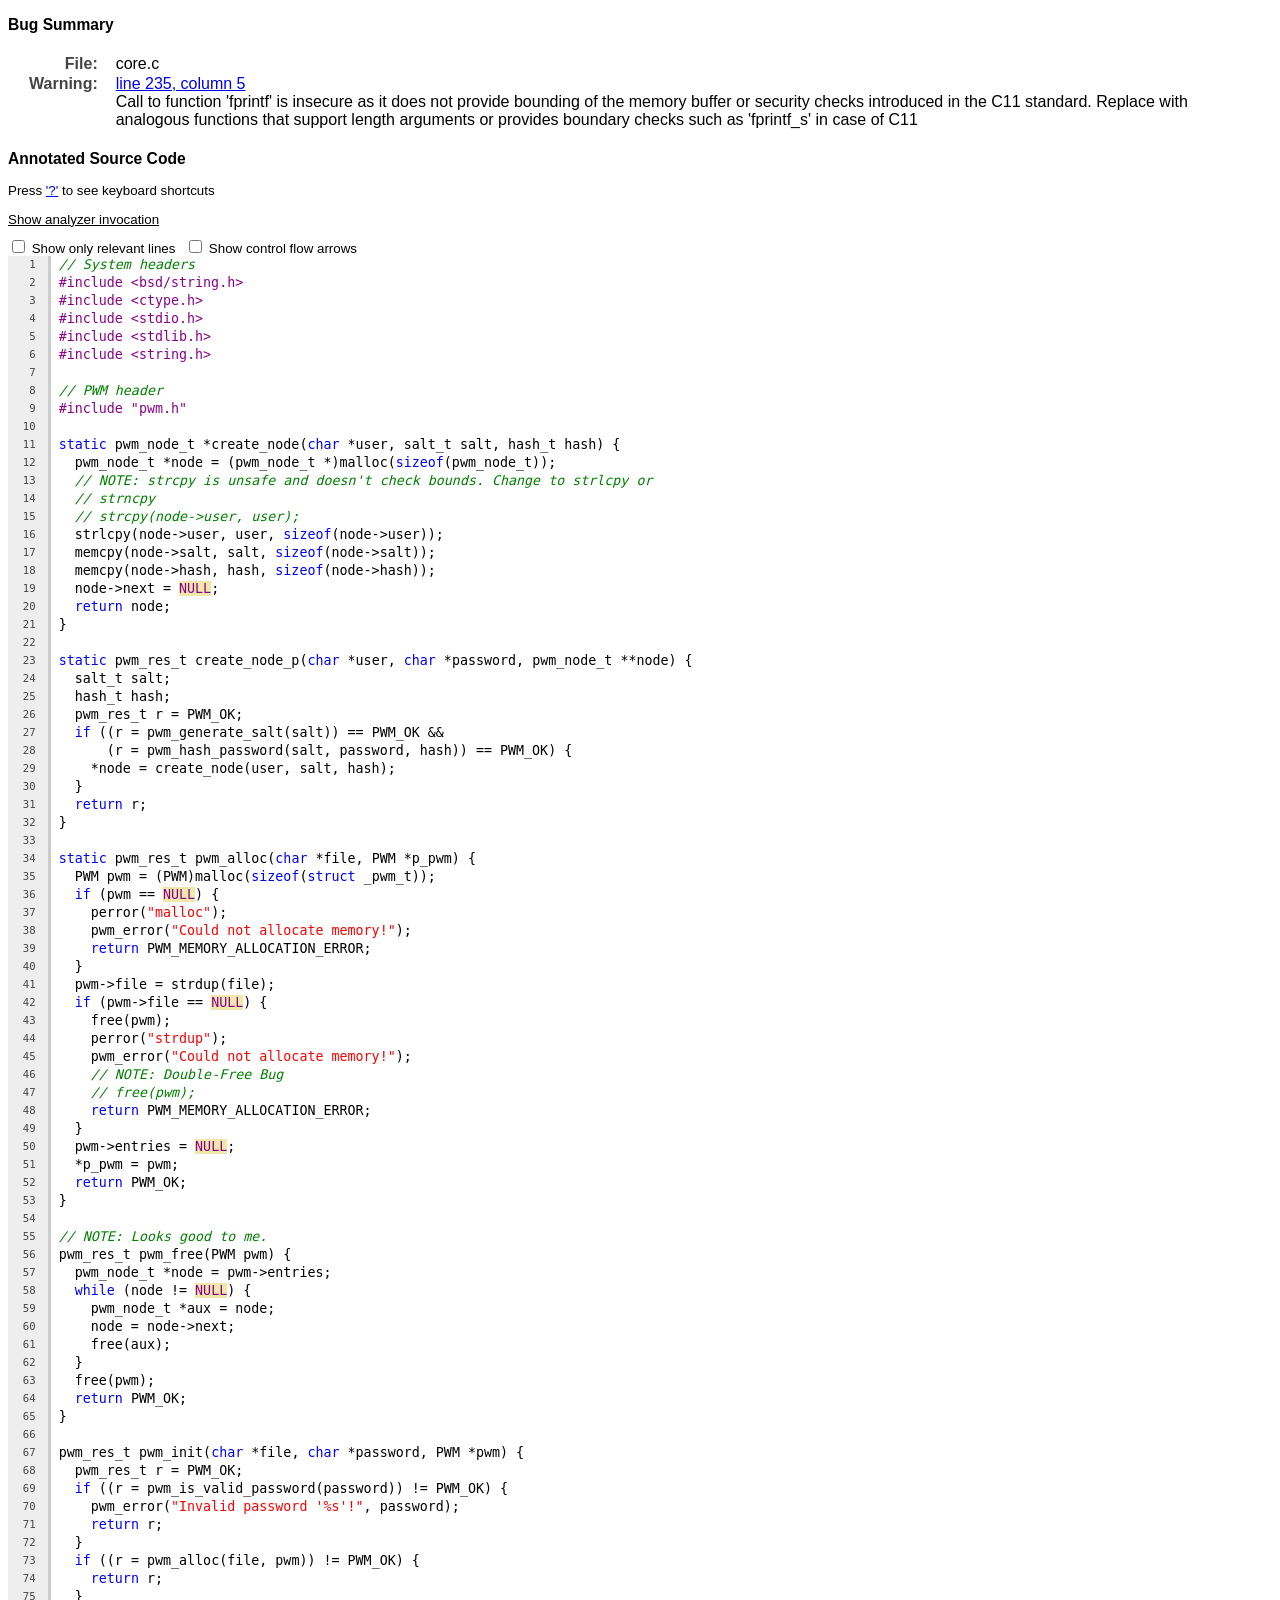
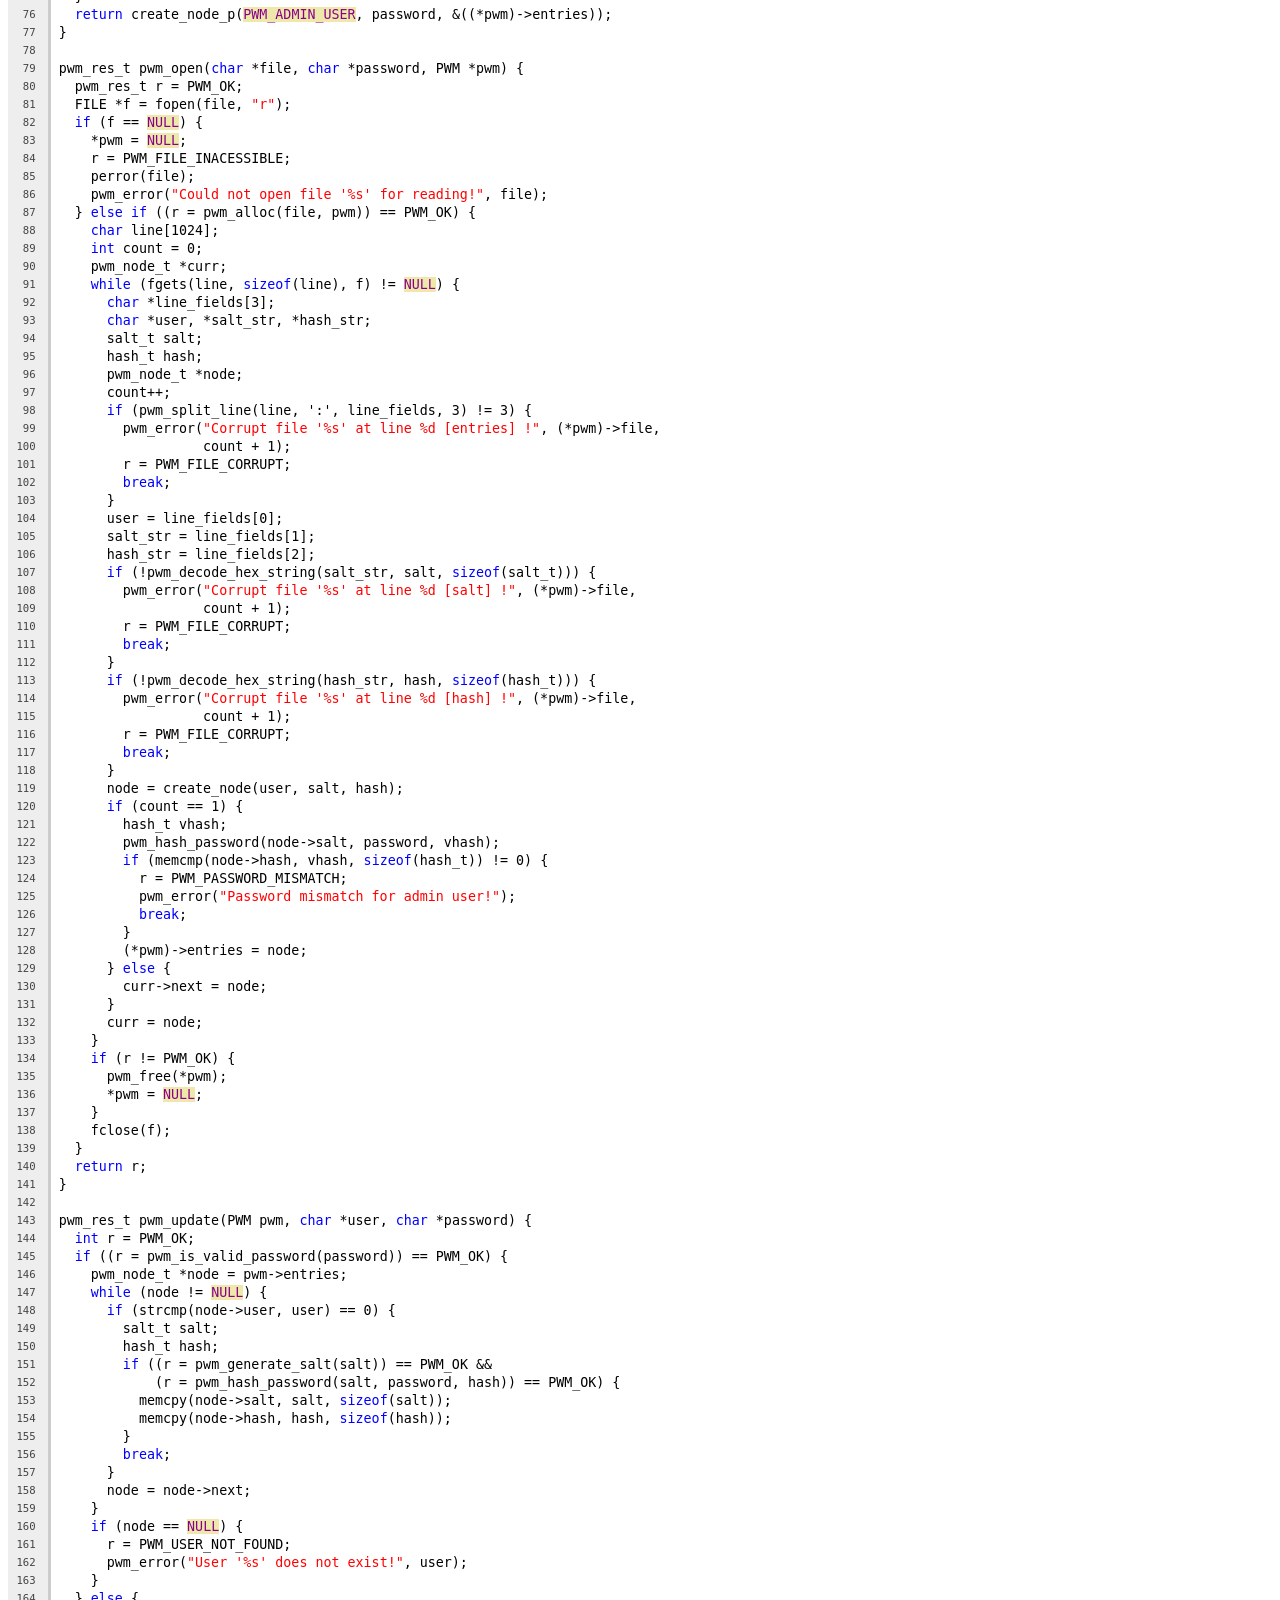
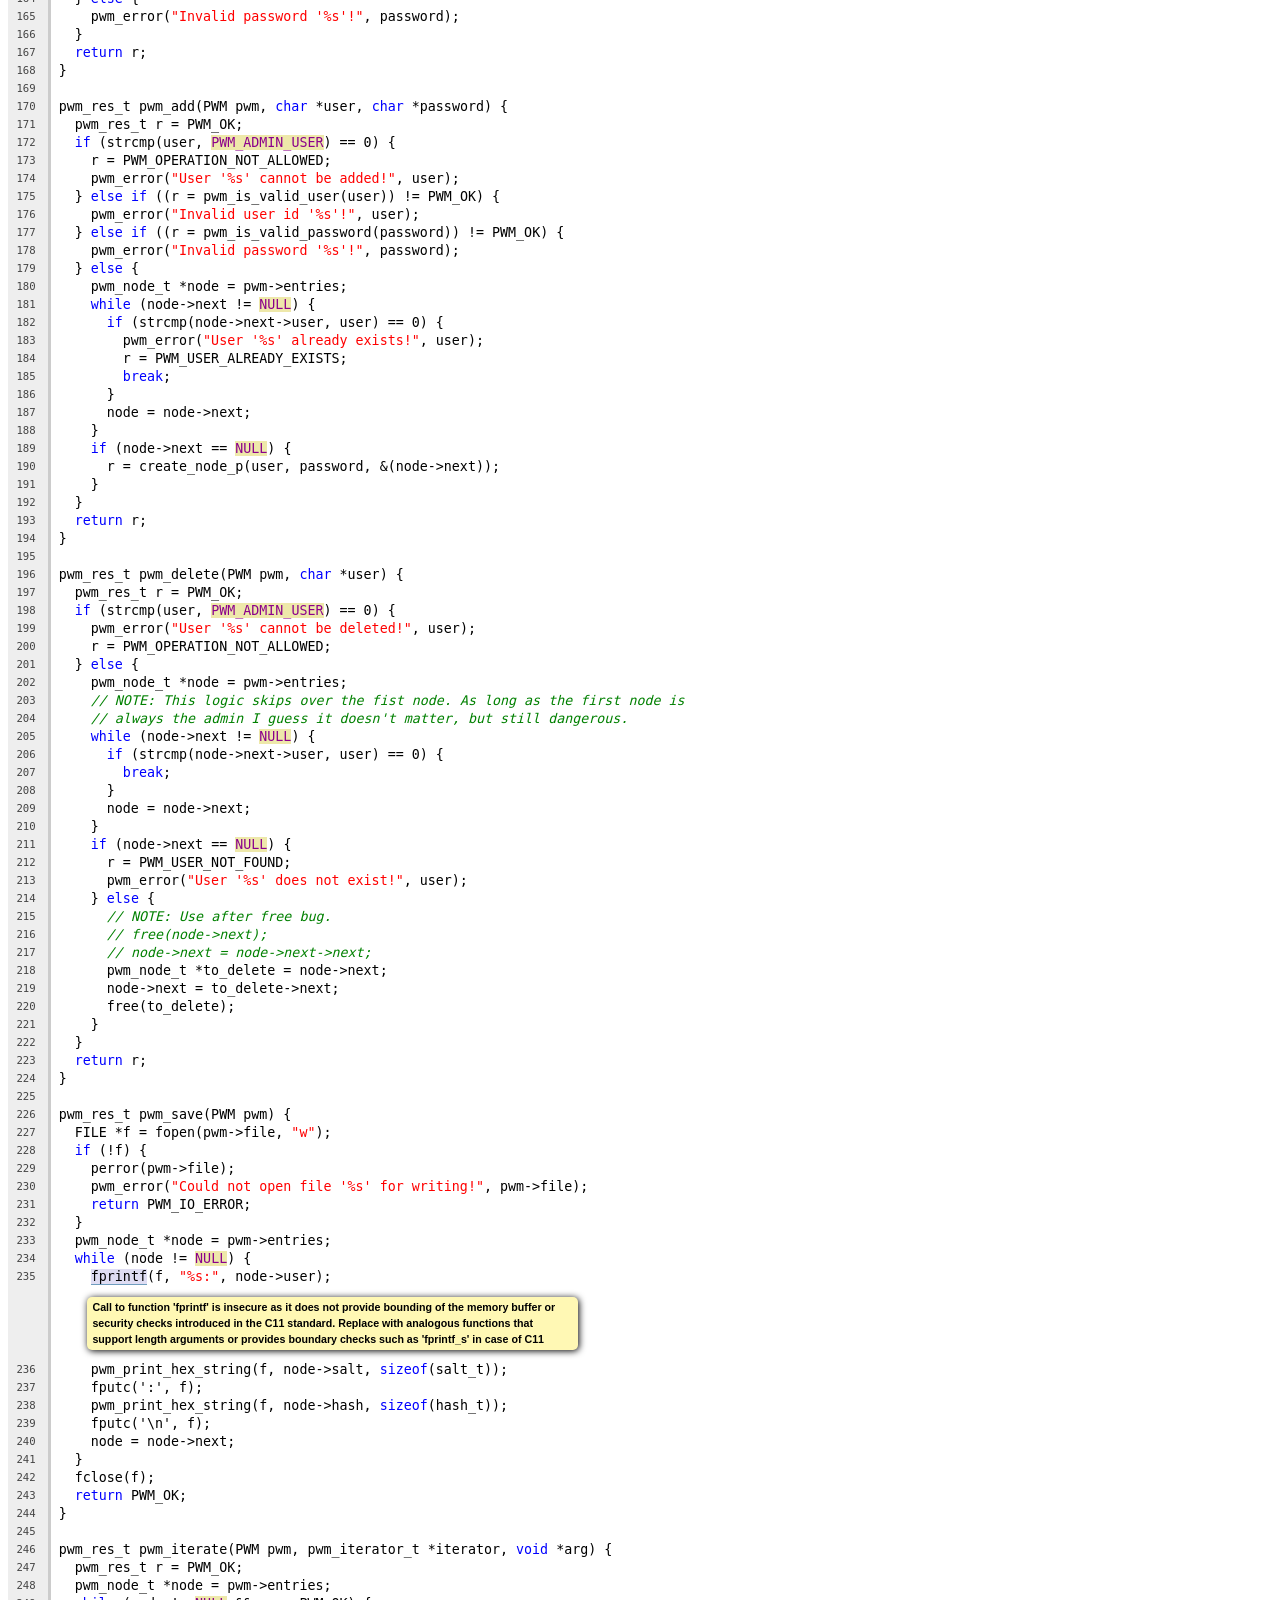
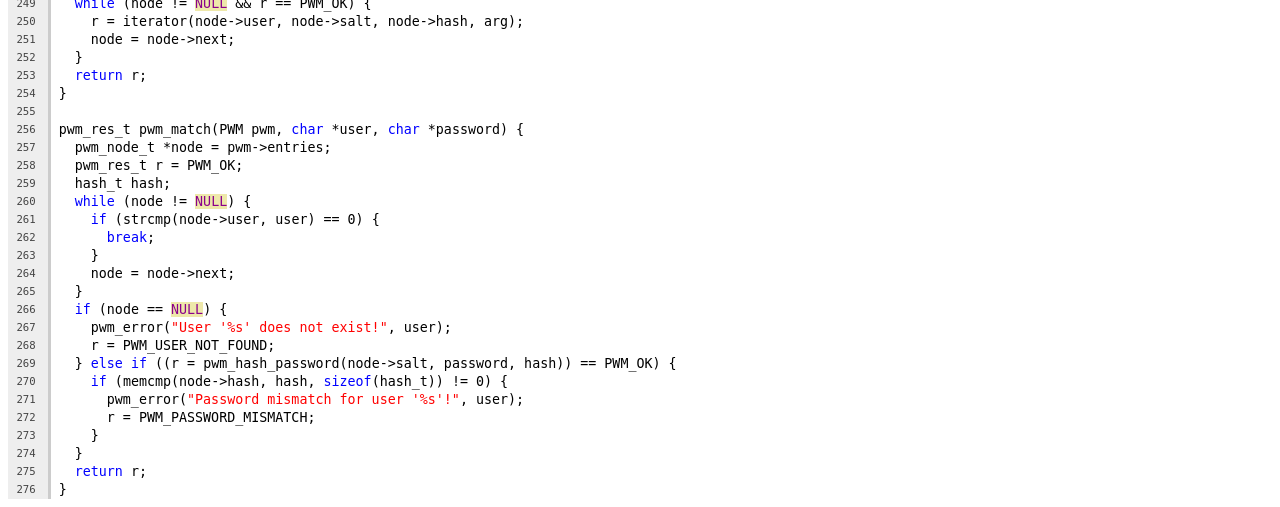
<file: corrected_code/static_analysis/2026-06-05-174905-35564-1/report-da7cda.html>
<!doctype html>
<html>
<head>
<title>core.c</title>

<style type="text/css">
body { color:#000000; background-color:#ffffff }
body { font-family:Helvetica, sans-serif; font-size:10pt }
h1 { font-size:14pt }
.FileName { margin-top: 5px; margin-bottom: 5px; display: inline; }
.FileNav { margin-left: 5px; margin-right: 5px; display: inline; }
.FileNav a { text-decoration:none; font-size: larger; }
.divider { margin-top: 30px; margin-bottom: 30px; height: 15px; }
.divider { background-color: gray; }
.code { border-collapse:collapse; width:100%; }
.code { font-family: "Monospace", monospace; font-size:10pt }
.code { line-height: 1.2em }
.comment { color: green; font-style: oblique }
.keyword { color: blue }
.string_literal { color: red }
.directive { color: darkmagenta }

/* Macros and variables could have pop-up notes hidden by default.
  - Macro pop-up:    expansion of the macro
  - Variable pop-up: value (table) of the variable */
.macro_popup, .variable_popup { display: none; }

/* Pop-up appears on mouse-hover event. */
.macro:hover .macro_popup, .variable:hover .variable_popup {
  display: block;
  padding: 2px;
  -webkit-border-radius:5px;
  -webkit-box-shadow:1px 1px 7px #000;
  border-radius:5px;
  box-shadow:1px 1px 7px #000;
  position: absolute;
  top: -1em;
  left:10em;
  z-index: 1
}

.macro_popup {
  border: 2px solid red;
  background-color:#FFF0F0;
  font-weight: normal;
}

.variable_popup {
  border: 2px solid blue;
  background-color:#F0F0FF;
  font-weight: bold;
  font-family: Helvetica, sans-serif;
  font-size: 9pt;
}

/* Pop-up notes needs a relative position as a base where they pops up. */
.macro, .variable {
  background-color: PaleGoldenRod;
  position: relative;
}
.macro { color: DarkMagenta; }

#tooltiphint {
  position: fixed;
  width: 50em;
  margin-left: -25em;
  left: 50%;
  padding: 10px;
  border: 1px solid #b0b0b0;
  border-radius: 2px;
  box-shadow: 1px 1px 7px black;
  background-color: #c0c0c0;
  z-index: 2;
}

.num { width:2.5em; padding-right:2ex; background-color:#eeeeee }
.num { text-align:right; font-size:8pt }
.num { color:#444444 }
.line { padding-left: 1ex; border-left: 3px solid #ccc }
.line { white-space: pre }
.msg { -webkit-box-shadow:1px 1px 7px #000 }
.msg { box-shadow:1px 1px 7px #000 }
.msg { -webkit-border-radius:5px }
.msg { border-radius:5px }
.msg { font-family:Helvetica, sans-serif; font-size:8pt }
.msg { float:left }
.msg { position:relative }
.msg { padding:0.25em 1ex 0.25em 1ex }
.msg { margin-top:10px; margin-bottom:10px }
.msg { font-weight:bold }
.msg { max-width:60em; word-wrap: break-word; white-space: pre-wrap }
.msgT { padding:0x; spacing:0x }
.msgEvent { background-color:#fff8b4; color:#000000 }
.msgControl { background-color:#bbbbbb; color:#000000 }
.msgNote { background-color:#ddeeff; color:#000000 }
.mrange { background-color:#dfddf3 }
.mrange { border-bottom:1px solid #6F9DBE }
.PathIndex { font-weight: bold; padding:0px 5px; margin-right:5px; }
.PathIndex { -webkit-border-radius:8px }
.PathIndex { border-radius:8px }
.PathIndexEvent { background-color:#bfba87 }
.PathIndexControl { background-color:#8c8c8c }
.PathIndexPopUp { background-color: #879abc; }
.PathNav a { text-decoration:none; font-size: larger }
.CodeInsertionHint { font-weight: bold; background-color: #10dd10 }
.CodeRemovalHint { background-color:#de1010 }
.CodeRemovalHint { border-bottom:1px solid #6F9DBE }
.msg.selected{ background-color:orange !important; }

table.simpletable {
  padding: 5px;
  font-size:12pt;
  margin:20px;
  border-collapse: collapse; border-spacing: 0px;
}
td.rowname {
  text-align: right;
  vertical-align: top;
  font-weight: bold;
  color:#444444;
  padding-right:2ex;
}

/* Hidden text. */
input.spoilerhider + label {
  cursor: pointer;
  text-decoration: underline;
  display: block;
}
input.spoilerhider {
 display: none;
}
input.spoilerhider ~ .spoiler {
  overflow: hidden;
  margin: 10px auto 0;
  height: 0;
  opacity: 0;
}
input.spoilerhider:checked + label + .spoiler{
  height: auto;
  opacity: 1;
}
</style>
</head>
<body>
<!-- BUGDESC Call to function 'fprintf' is insecure as it does not provide bounding of the memory buffer or security checks introduced in the C11 standard. Replace with analogous functions that support length arguments or provides boundary checks such as 'fprintf_s' in case of C11 -->

<!-- BUGTYPE Potential insecure memory buffer bounds restriction in call 'fprintf' -->

<!-- BUGCATEGORY Security -->

<!-- BUGFILE /home/tiago/github/buggy-password-manager/corrected_code/core.c -->

<!-- FILENAME core.c -->

<!-- FUNCTIONNAME pwm_save -->

<!-- ISSUEHASHCONTENTOFLINEINCONTEXT da7cdad8d4be08720ca1fe160d74a196 -->

<!-- BUGLINE 235 -->

<!-- BUGCOLUMN 5 -->

<!-- BUGPATHLENGTH 1 -->

<!-- BUGMETAEND -->
<!-- REPORTHEADER -->
<h3>Bug Summary</h3>
<table class="simpletable">
<tr><td class="rowname">File:</td><td>core.c</td></tr>
<tr><td class="rowname">Warning:</td><td><a href="#EndPath">line 235, column 5</a><br />Call to function 'fprintf' is insecure as it does not provide bounding of the memory buffer or security checks introduced in the C11 standard. Replace with analogous functions that support length arguments or provides boundary checks such as 'fprintf_s' in case of C11</td></tr>

</table>
<!-- REPORTSUMMARYEXTRA -->
<h3>Annotated Source Code</h3>
<p>Press <a href="#" onclick="toggleHelp(); return false;">'?'</a>
   to see keyboard shortcuts</p>
<input type="checkbox" class="spoilerhider" id="showinvocation" />
<label for="showinvocation" >Show analyzer invocation</label>
<div class="spoiler">clang -cc1 -cc1 -triple x86_64-pc-linux-gnu -analyze -disable-free -clear-ast-before-backend -disable-llvm-verifier -discard-value-names -main-file-name core.c -analyzer-checker=core -analyzer-checker=apiModeling -analyzer-checker=unix -analyzer-checker=deadcode -analyzer-checker=security.insecureAPI.UncheckedReturn -analyzer-checker=security.insecureAPI.getpw -analyzer-checker=security.insecureAPI.gets -analyzer-checker=security.insecureAPI.mktemp -analyzer-checker=security.insecureAPI.mkstemp -analyzer-checker=security.insecureAPI.vfork -analyzer-checker=nullability.NullPassedToNonnull -analyzer-checker=nullability.NullReturnedFromNonnull -analyzer-output plist -w -setup-static-analyzer -mrelocation-model pic -pic-level 2 -pic-is-pie -mframe-pointer=all -fmath-errno -ffp-contract=on -fno-rounding-math -mconstructor-aliases -funwind-tables=2 -target-cpu x86-64 -tune-cpu generic -debugger-tuning=gdb -fdebug-compilation-dir=/home/tiago/github/buggy-password-manager/corrected_code -fcoverage-compilation-dir=/home/tiago/github/buggy-password-manager/corrected_code -resource-dir /usr/lib/llvm-18/lib/clang/18 -D _XOPEN_SOURCE=500 -D _GNU_SOURCE -internal-isystem /usr/lib/llvm-18/lib/clang/18/include -internal-isystem /usr/local/include -internal-isystem /usr/lib/gcc/x86_64-linux-gnu/13/../../../../x86_64-linux-gnu/include -internal-externc-isystem /usr/include/x86_64-linux-gnu -internal-externc-isystem /include -internal-externc-isystem /usr/include -std=c11 -ferror-limit 19 -fgnuc-version=4.2.1 -fskip-odr-check-in-gmf -analyzer-checker security -analyzer-checker security.insecureAPI.gets -analyzer-checker security.insecureAPI.strcpy -analyzer-checker security.insecureAPI.rand -analyzer-output=html -faddrsig -D__GCC_HAVE_DWARF2_CFI_ASM=1 -o /home/tiago/github/buggy-password-manager/corrected_code/static_analysis/2026-06-05-174905-35564-1 -x c core.c
</div>
<div id='tooltiphint' hidden="true">
  <p>Keyboard shortcuts: </p>
  <ul>
    <li>Use 'j/k' keys for keyboard navigation</li>
    <li>Use 'Shift+S' to show/hide relevant lines</li>
    <li>Use '?' to toggle this window</li>
  </ul>
  <a href="#" onclick="toggleHelp(); return false;">Close</a>
</div>
<script type='text/javascript'>
var relevant_lines = {"1": {"235": 1}};

var filterCounterexample = function (hide) {
  var tables = document.getElementsByClassName("code");
  for (var t=0; t<tables.length; t++) {
    var table = tables[t];
    var file_id = table.getAttribute("data-fileid");
    var lines_in_fid = relevant_lines[file_id];
    if (!lines_in_fid) {
      lines_in_fid = {};
    }
    var lines = table.getElementsByClassName("codeline");
    for (var i=0; i<lines.length; i++) {
        var el = lines[i];
        var lineNo = el.getAttribute("data-linenumber");
        if (!lines_in_fid[lineNo]) {
          if (hide) {
            el.setAttribute("hidden", "");
          } else {
            el.removeAttribute("hidden");
          }
        }
    }
  }
}

window.addEventListener("keydown", function (event) {
  if (event.defaultPrevented) {
    return;
  }
  // SHIFT + S
  if (event.shiftKey && event.keyCode == 83) {
    var checked = document.getElementsByName("showCounterexample")[0].checked;
    filterCounterexample(!checked);
    document.getElementsByName("showCounterexample")[0].click();
  } else {
    return;
  }
  event.preventDefault();
}, true);

document.addEventListener("DOMContentLoaded", function() {
    document.querySelector('input[name="showCounterexample"]').onchange=
        function (event) {
      filterCounterexample(this.checked);
    };
});
</script>

<form>
    <input type="checkbox" name="showCounterexample" id="showCounterexample" />
    <label for="showCounterexample">
       Show only relevant lines
    </label>
    <input type="checkbox" name="showArrows"
           id="showArrows" style="margin-left: 10px" />
    <label for="showArrows">
       Show control flow arrows
    </label>
</form>

<script type='text/javascript'>
// Return range of numbers from a range [lower, upper).
function range(lower, upper) {
  var array = [];
  for (var i = lower; i <= upper; ++i) {
      array.push(i);
  }
  return array;
}

var getRelatedArrowIndices = function(pathId) {
  // HTML numeration of events is a bit different than it is in the path.
  // Everything is rotated one step to the right, so the last element
  // (error diagnostic) has index 0.
  if (pathId == 0) {
    // arrowIndices has at least 2 elements
    pathId = arrowIndices.length - 1;
  }

  return range(arrowIndices[pathId], arrowIndices[pathId - 1]);
}

var highlightArrowsForSelectedEvent = function() {
  const selectedNum = findNum();
  const arrowIndicesToHighlight = getRelatedArrowIndices(selectedNum);
  arrowIndicesToHighlight.forEach((index) => {
    var arrow = document.querySelector("#arrow" + index);
    if(arrow) {
      classListAdd(arrow, "selected")
    }
  });
}

var getAbsoluteBoundingRect = function(element) {
  const relative = element.getBoundingClientRect();
  return {
    left: relative.left + window.pageXOffset,
    right: relative.right + window.pageXOffset,
    top: relative.top + window.pageYOffset,
    bottom: relative.bottom + window.pageYOffset,
    height: relative.height,
    width: relative.width
  };
}

var drawArrow = function(index) {
  // This function is based on the great answer from SO:
  //   https://stackoverflow.com/a/39575674/11582326
  var start = document.querySelector("#start" + index);
  var end   = document.querySelector("#end" + index);
  var arrow = document.querySelector("#arrow" + index);

  var startRect = getAbsoluteBoundingRect(start);
  var endRect   = getAbsoluteBoundingRect(end);

  // It is an arrow from a token to itself, no need to visualize it.
  if (startRect.top == endRect.top &&
      startRect.left == endRect.left)
    return;

  // Each arrow is a very simple Bézier curve, with two nodes and
  // two handles.  So, we need to calculate four points in the window:
  //   * start node
  var posStart    = { x: 0, y: 0 };
  //   * end node
  var posEnd      = { x: 0, y: 0 };
  //   * handle for the start node
  var startHandle = { x: 0, y: 0 };
  //   * handle for the end node
  var endHandle   = { x: 0, y: 0 };
  // One can visualize it as follows:
  //
  //         start handle
  //        /
  //       X"""_.-""""X
  //         .'        \
  //        /           start node
  //       |
  //       |
  //       |      end node
  //        \    /
  //         `->X
  //        X-'
  //         \
  //          end handle
  //
  // NOTE: (0, 0) is the top left corner of the window.

  // We have 3 similar, but still different scenarios to cover:
  //
  //   1. Two tokens on different lines.
  //             -xxx
  //           /
  //           \
  //             -> xxx
  //      In this situation, we draw arrow on the left curving to the left.
  //   2. Two tokens on the same line, and the destination is on the right.
  //             ____
  //            /    \
  //           /      V
  //        xxx        xxx
  //      In this situation, we draw arrow above curving upwards.
  //   3. Two tokens on the same line, and the destination is on the left.
  //        xxx        xxx
  //           ^      /
  //            \____/
  //      In this situation, we draw arrow below curving downwards.
  const onDifferentLines = startRect.top <= endRect.top - 5 ||
    startRect.top >= endRect.top + 5;
  const leftToRight = startRect.left < endRect.left;

  // NOTE: various magic constants are chosen empirically for
  //       better positioning and look
  if (onDifferentLines) {
    // Case #1
    const topToBottom = startRect.top < endRect.top;
    posStart.x = startRect.left - 1;
    // We don't want to start it at the top left corner of the token,
    // it doesn't feel like this is where the arrow comes from.
    // For this reason, we start it in the middle of the left side
    // of the token.
    posStart.y = startRect.top + startRect.height / 2;

    // End node has arrow head and we give it a bit more space.
    posEnd.x = endRect.left - 4;
    posEnd.y = endRect.top;

    // Utility object with x and y offsets for handles.
    var curvature = {
      // We want bottom-to-top arrow to curve a bit more, so it doesn't
      // overlap much with top-to-bottom curves (much more frequent).
      x: topToBottom ? 15 : 25,
      y: Math.min((posEnd.y - posStart.y) / 3, 10)
    }

    // When destination is on the different line, we can make a
    // curvier arrow because we have space for it.
    // So, instead of using
    //
    //   startHandle.x = posStart.x - curvature.x
    //   endHandle.x   = posEnd.x - curvature.x
    //
    // We use the leftmost of these two values for both handles.
    startHandle.x = Math.min(posStart.x, posEnd.x) - curvature.x;
    endHandle.x = startHandle.x;

    // Curving downwards from the start node...
    startHandle.y = posStart.y + curvature.y;
    // ... and upwards from the end node.
    endHandle.y = posEnd.y - curvature.y;

  } else if (leftToRight) {
    // Case #2
    // Starting from the top right corner...
    posStart.x = startRect.right - 1;
    posStart.y = startRect.top;

    // ...and ending at the top left corner of the end token.
    posEnd.x = endRect.left + 1;
    posEnd.y = endRect.top - 1;

    // Utility object with x and y offsets for handles.
    var curvature = {
      x: Math.min((posEnd.x - posStart.x) / 3, 15),
      y: 5
    }

    // Curving to the right...
    startHandle.x = posStart.x + curvature.x;
    // ... and upwards from the start node.
    startHandle.y = posStart.y - curvature.y;

    // And to the left...
    endHandle.x = posEnd.x - curvature.x;
    // ... and upwards from the end node.
    endHandle.y = posEnd.y - curvature.y;

  } else {
    // Case #3
    // Starting from the bottom right corner...
    posStart.x = startRect.right;
    posStart.y = startRect.bottom;

    // ...and ending also at the bottom right corner, but of the end token.
    posEnd.x = endRect.right - 1;
    posEnd.y = endRect.bottom + 1;

    // Utility object with x and y offsets for handles.
    var curvature = {
      x: Math.min((posStart.x - posEnd.x) / 3, 15),
      y: 5
    }

    // Curving to the left...
    startHandle.x = posStart.x - curvature.x;
    // ... and downwards from the start node.
    startHandle.y = posStart.y + curvature.y;

    // And to the right...
    endHandle.x = posEnd.x + curvature.x;
    // ... and downwards from the end node.
    endHandle.y = posEnd.y + curvature.y;
  }

  // Put it all together into a path.
  // More information on the format:
  //   https://developer.mozilla.org/en-US/docs/Web/SVG/Tutorial/Paths
  var pathStr = "M" + posStart.x + "," + posStart.y + " " +
    "C" + startHandle.x + "," + startHandle.y + " " +
    endHandle.x + "," + endHandle.y + " " +
    posEnd.x + "," + posEnd.y;

  arrow.setAttribute("d", pathStr);
};

var drawArrows = function() {
  const numOfArrows = document.querySelectorAll("path[id^=arrow]").length;
  for (var i = 0; i < numOfArrows; ++i) {
    drawArrow(i);
  }
}

var toggleArrows = function(event) {
  const arrows = document.querySelector("#arrows");
  if (event.target.checked) {
    arrows.setAttribute("visibility", "visible");
  } else {
    arrows.setAttribute("visibility", "hidden");
  }
}

window.addEventListener("resize", drawArrows);
document.addEventListener("DOMContentLoaded", function() {
  // Whenever we show invocation, locations change, i.e. we
  // need to redraw arrows.
  document
    .querySelector('input[id="showinvocation"]')
    .addEventListener("click", drawArrows);
  // Hiding irrelevant lines also should cause arrow rerender.
  document
    .querySelector('input[name="showCounterexample"]')
    .addEventListener("change", drawArrows);
  document
    .querySelector('input[name="showArrows"]')
    .addEventListener("change", toggleArrows);
  drawArrows();
  // Default highlighting for the last event.
  highlightArrowsForSelectedEvent();
});
</script>
  
<script type='text/javascript'>
var digitMatcher = new RegExp("[0-9]+");

var querySelectorAllArray = function(selector) {
  return Array.prototype.slice.call(
    document.querySelectorAll(selector));
}

document.addEventListener("DOMContentLoaded", function() {
    querySelectorAllArray(".PathNav > a").forEach(
        function(currentValue, currentIndex) {
            var hrefValue = currentValue.getAttribute("href");
            currentValue.onclick = function() {
                scrollTo(document.querySelector(hrefValue));
                return false;
            };
        });
});

var findNum = function() {
    var s = document.querySelector(".msg.selected");
    if (!s || s.id == "EndPath") {
        return 0;
    }
    var out = parseInt(digitMatcher.exec(s.id)[0]);
    return out;
};

var classListAdd = function(el, theClass) {
  if(!el.className.baseVal)
    el.className += " " + theClass;
  else
    el.className.baseVal += " " + theClass;
};

var classListRemove = function(el, theClass) {
  var className = (!el.className.baseVal) ?
      el.className : el.className.baseVal;
    className = className.replace(" " + theClass, "");
  if(!el.className.baseVal)
    el.className = className;
  else
    el.className.baseVal = className;
};

var scrollTo = function(el) {
    querySelectorAllArray(".selected").forEach(function(s) {
      classListRemove(s, "selected");
    });
    classListAdd(el, "selected");
    window.scrollBy(0, el.getBoundingClientRect().top -
        (window.innerHeight / 2));
    highlightArrowsForSelectedEvent();
};

var move = function(num, up, numItems) {
  if (num == 1 && up || num == numItems - 1 && !up) {
    return 0;
  } else if (num == 0 && up) {
    return numItems - 1;
  } else if (num == 0 && !up) {
    return 1 % numItems;
  }
  return up ? num - 1 : num + 1;
}

var numToId = function(num) {
  if (num == 0) {
    return document.getElementById("EndPath")
  }
  return document.getElementById("Path" + num);
};

var navigateTo = function(up) {
  var numItems = document.querySelectorAll(
      ".line > .msgEvent, .line > .msgControl").length;
  var currentSelected = findNum();
  var newSelected = move(currentSelected, up, numItems);
  var newEl = numToId(newSelected, numItems);

  // Scroll element into center.
  scrollTo(newEl);
};

window.addEventListener("keydown", function (event) {
  if (event.defaultPrevented) {
    return;
  }
  // key 'j'
  if (event.keyCode == 74) {
    navigateTo(/*up=*/false);
  // key 'k'
  } else if (event.keyCode == 75) {
    navigateTo(/*up=*/true);
  } else {
    return;
  }
  event.preventDefault();
}, true);
</script>
  
<script type='text/javascript'>

var toggleHelp = function() {
    var hint = document.querySelector("#tooltiphint");
    var attributeName = "hidden";
    if (hint.hasAttribute(attributeName)) {
      hint.removeAttribute(attributeName);
    } else {
      hint.setAttribute("hidden", "true");
    }
};
window.addEventListener("keydown", function (event) {
  if (event.defaultPrevented) {
    return;
  }
  if (event.key == "?") {
    toggleHelp();
  } else {
    return;
  }
  event.preventDefault();
});
</script>

<style type="text/css">
  svg {
      position:absolute;
      top:0;
      left:0;
      height:100%;
      width:100%;
      pointer-events: none;
      overflow: visible
  }
  .arrow {
      stroke-opacity: 0.2;
      stroke-width: 1;
      marker-end: url(#arrowhead);
  }

  .arrow.selected {
      stroke-opacity: 0.6;
      stroke-width: 2;
      marker-end: url(#arrowheadSelected);
  }

  .arrowhead {
      orient: auto;
      stroke: none;
      opacity: 0.6;
      fill: blue;
  }
</style>
<svg xmlns="http://www.w3.org/2000/svg">
  <defs>
    <marker id="arrowheadSelected" class="arrowhead" opacity="0.6"
            viewBox="0 0 10 10" refX="3" refY="5"
            markerWidth="4" markerHeight="4">
      <path d="M 0 0 L 10 5 L 0 10 z" />
    </marker>
    <marker id="arrowhead" class="arrowhead" opacity="0.2"
            viewBox="0 0 10 10" refX="3" refY="5"
            markerWidth="4" markerHeight="4">
      <path d="M 0 0 L 10 5 L 0 10 z" />
    </marker>
  </defs>
  <g id="arrows" fill="none" stroke="blue" visibility="hidden">

  </g>
</svg>
<script type='text/javascript'>
const arrowIndices = [ 0,0 ]
</script>
<table class="code" data-fileid="1">
<tr class="codeline" data-linenumber="1"><td class="num" id="LN1">1</td><td class="line"><span class='comment'>// System headers</span></td></tr>
<tr class="codeline" data-linenumber="2"><td class="num" id="LN2">2</td><td class="line"><span class='directive'>#include &lt;bsd/string.h&gt;</span></td></tr>
<tr class="codeline" data-linenumber="3"><td class="num" id="LN3">3</td><td class="line"><span class='directive'>#include &lt;ctype.h&gt;</span></td></tr>
<tr class="codeline" data-linenumber="4"><td class="num" id="LN4">4</td><td class="line"><span class='directive'>#include &lt;stdio.h&gt;</span></td></tr>
<tr class="codeline" data-linenumber="5"><td class="num" id="LN5">5</td><td class="line"><span class='directive'>#include &lt;stdlib.h&gt;</span></td></tr>
<tr class="codeline" data-linenumber="6"><td class="num" id="LN6">6</td><td class="line"><span class='directive'>#include &lt;string.h&gt;</span></td></tr>
<tr class="codeline" data-linenumber="7"><td class="num" id="LN7">7</td><td class="line"> </td></tr>
<tr class="codeline" data-linenumber="8"><td class="num" id="LN8">8</td><td class="line"><span class='comment'>// PWM header</span></td></tr>
<tr class="codeline" data-linenumber="9"><td class="num" id="LN9">9</td><td class="line"><span class='directive'>#include "pwm.h"</span></td></tr>
<tr class="codeline" data-linenumber="10"><td class="num" id="LN10">10</td><td class="line"> </td></tr>
<tr class="codeline" data-linenumber="11"><td class="num" id="LN11">11</td><td class="line"><span class='keyword'>static</span> pwm_node_t *create_node(<span class='keyword'>char</span> *user, salt_t salt, hash_t hash) {</td></tr>
<tr class="codeline" data-linenumber="12"><td class="num" id="LN12">12</td><td class="line">  pwm_node_t *node = (pwm_node_t *)malloc(<span class='keyword'>sizeof</span>(pwm_node_t));</td></tr>
<tr class="codeline" data-linenumber="13"><td class="num" id="LN13">13</td><td class="line">  <span class='comment'>// NOTE: strcpy is unsafe and doesn't check bounds. Change to strlcpy or</span></td></tr>
<tr class="codeline" data-linenumber="14"><td class="num" id="LN14">14</td><td class="line">  <span class='comment'>// strncpy</span></td></tr>
<tr class="codeline" data-linenumber="15"><td class="num" id="LN15">15</td><td class="line">  <span class='comment'>// strcpy(node-&gt;user, user);</span></td></tr>
<tr class="codeline" data-linenumber="16"><td class="num" id="LN16">16</td><td class="line">  strlcpy(node-&gt;user, user, <span class='keyword'>sizeof</span>(node-&gt;user));</td></tr>
<tr class="codeline" data-linenumber="17"><td class="num" id="LN17">17</td><td class="line">  memcpy(node-&gt;salt, salt, <span class='keyword'>sizeof</span>(node-&gt;salt));</td></tr>
<tr class="codeline" data-linenumber="18"><td class="num" id="LN18">18</td><td class="line">  memcpy(node-&gt;hash, hash, <span class='keyword'>sizeof</span>(node-&gt;hash));</td></tr>
<tr class="codeline" data-linenumber="19"><td class="num" id="LN19">19</td><td class="line">  node-&gt;next = <span class='macro'>NULL<span class='macro_popup'>((void*)0)</span></span>;</td></tr>
<tr class="codeline" data-linenumber="20"><td class="num" id="LN20">20</td><td class="line">  <span class='keyword'>return</span> node;</td></tr>
<tr class="codeline" data-linenumber="21"><td class="num" id="LN21">21</td><td class="line">}</td></tr>
<tr class="codeline" data-linenumber="22"><td class="num" id="LN22">22</td><td class="line"> </td></tr>
<tr class="codeline" data-linenumber="23"><td class="num" id="LN23">23</td><td class="line"><span class='keyword'>static</span> pwm_res_t create_node_p(<span class='keyword'>char</span> *user, <span class='keyword'>char</span> *password, pwm_node_t **node) {</td></tr>
<tr class="codeline" data-linenumber="24"><td class="num" id="LN24">24</td><td class="line">  salt_t salt;</td></tr>
<tr class="codeline" data-linenumber="25"><td class="num" id="LN25">25</td><td class="line">  hash_t hash;</td></tr>
<tr class="codeline" data-linenumber="26"><td class="num" id="LN26">26</td><td class="line">  pwm_res_t r = PWM_OK;</td></tr>
<tr class="codeline" data-linenumber="27"><td class="num" id="LN27">27</td><td class="line">  <span class='keyword'>if</span> ((r = pwm_generate_salt(salt)) == PWM_OK &amp;&amp;</td></tr>
<tr class="codeline" data-linenumber="28"><td class="num" id="LN28">28</td><td class="line">      (r = pwm_hash_password(salt, password, hash)) == PWM_OK) {</td></tr>
<tr class="codeline" data-linenumber="29"><td class="num" id="LN29">29</td><td class="line">    *node = create_node(user, salt, hash);</td></tr>
<tr class="codeline" data-linenumber="30"><td class="num" id="LN30">30</td><td class="line">  }</td></tr>
<tr class="codeline" data-linenumber="31"><td class="num" id="LN31">31</td><td class="line">  <span class='keyword'>return</span> r;</td></tr>
<tr class="codeline" data-linenumber="32"><td class="num" id="LN32">32</td><td class="line">}</td></tr>
<tr class="codeline" data-linenumber="33"><td class="num" id="LN33">33</td><td class="line"> </td></tr>
<tr class="codeline" data-linenumber="34"><td class="num" id="LN34">34</td><td class="line"><span class='keyword'>static</span> pwm_res_t pwm_alloc(<span class='keyword'>char</span> *file, PWM *p_pwm) {</td></tr>
<tr class="codeline" data-linenumber="35"><td class="num" id="LN35">35</td><td class="line">  PWM pwm = (PWM)malloc(<span class='keyword'>sizeof</span>(<span class='keyword'>struct</span> _pwm_t));</td></tr>
<tr class="codeline" data-linenumber="36"><td class="num" id="LN36">36</td><td class="line">  <span class='keyword'>if</span> (pwm == <span class='macro'>NULL<span class='macro_popup'>((void*)0)</span></span>) {</td></tr>
<tr class="codeline" data-linenumber="37"><td class="num" id="LN37">37</td><td class="line">    perror(<span class='string_literal'>"malloc"</span>);</td></tr>
<tr class="codeline" data-linenumber="38"><td class="num" id="LN38">38</td><td class="line">    pwm_error(<span class='string_literal'>"Could not allocate memory!"</span>);</td></tr>
<tr class="codeline" data-linenumber="39"><td class="num" id="LN39">39</td><td class="line">    <span class='keyword'>return</span> PWM_MEMORY_ALLOCATION_ERROR;</td></tr>
<tr class="codeline" data-linenumber="40"><td class="num" id="LN40">40</td><td class="line">  }</td></tr>
<tr class="codeline" data-linenumber="41"><td class="num" id="LN41">41</td><td class="line">  pwm-&gt;file = strdup(file);</td></tr>
<tr class="codeline" data-linenumber="42"><td class="num" id="LN42">42</td><td class="line">  <span class='keyword'>if</span> (pwm-&gt;file == <span class='macro'>NULL<span class='macro_popup'>((void*)0)</span></span>) {</td></tr>
<tr class="codeline" data-linenumber="43"><td class="num" id="LN43">43</td><td class="line">    free(pwm);</td></tr>
<tr class="codeline" data-linenumber="44"><td class="num" id="LN44">44</td><td class="line">    perror(<span class='string_literal'>"strdup"</span>);</td></tr>
<tr class="codeline" data-linenumber="45"><td class="num" id="LN45">45</td><td class="line">    pwm_error(<span class='string_literal'>"Could not allocate memory!"</span>);</td></tr>
<tr class="codeline" data-linenumber="46"><td class="num" id="LN46">46</td><td class="line">    <span class='comment'>// NOTE: Double-Free Bug</span></td></tr>
<tr class="codeline" data-linenumber="47"><td class="num" id="LN47">47</td><td class="line">    <span class='comment'>// free(pwm);</span></td></tr>
<tr class="codeline" data-linenumber="48"><td class="num" id="LN48">48</td><td class="line">    <span class='keyword'>return</span> PWM_MEMORY_ALLOCATION_ERROR;</td></tr>
<tr class="codeline" data-linenumber="49"><td class="num" id="LN49">49</td><td class="line">  }</td></tr>
<tr class="codeline" data-linenumber="50"><td class="num" id="LN50">50</td><td class="line">  pwm-&gt;entries = <span class='macro'>NULL<span class='macro_popup'>((void*)0)</span></span>;</td></tr>
<tr class="codeline" data-linenumber="51"><td class="num" id="LN51">51</td><td class="line">  *p_pwm = pwm;</td></tr>
<tr class="codeline" data-linenumber="52"><td class="num" id="LN52">52</td><td class="line">  <span class='keyword'>return</span> PWM_OK;</td></tr>
<tr class="codeline" data-linenumber="53"><td class="num" id="LN53">53</td><td class="line">}</td></tr>
<tr class="codeline" data-linenumber="54"><td class="num" id="LN54">54</td><td class="line"> </td></tr>
<tr class="codeline" data-linenumber="55"><td class="num" id="LN55">55</td><td class="line"><span class='comment'>// NOTE: Looks good to me.</span></td></tr>
<tr class="codeline" data-linenumber="56"><td class="num" id="LN56">56</td><td class="line">pwm_res_t pwm_free(PWM pwm) {</td></tr>
<tr class="codeline" data-linenumber="57"><td class="num" id="LN57">57</td><td class="line">  pwm_node_t *node = pwm-&gt;entries;</td></tr>
<tr class="codeline" data-linenumber="58"><td class="num" id="LN58">58</td><td class="line">  <span class='keyword'>while</span> (node != <span class='macro'>NULL<span class='macro_popup'>((void*)0)</span></span>) {</td></tr>
<tr class="codeline" data-linenumber="59"><td class="num" id="LN59">59</td><td class="line">    pwm_node_t *aux = node;</td></tr>
<tr class="codeline" data-linenumber="60"><td class="num" id="LN60">60</td><td class="line">    node = node-&gt;next;</td></tr>
<tr class="codeline" data-linenumber="61"><td class="num" id="LN61">61</td><td class="line">    free(aux);</td></tr>
<tr class="codeline" data-linenumber="62"><td class="num" id="LN62">62</td><td class="line">  }</td></tr>
<tr class="codeline" data-linenumber="63"><td class="num" id="LN63">63</td><td class="line">  free(pwm);</td></tr>
<tr class="codeline" data-linenumber="64"><td class="num" id="LN64">64</td><td class="line">  <span class='keyword'>return</span> PWM_OK;</td></tr>
<tr class="codeline" data-linenumber="65"><td class="num" id="LN65">65</td><td class="line">}</td></tr>
<tr class="codeline" data-linenumber="66"><td class="num" id="LN66">66</td><td class="line"> </td></tr>
<tr class="codeline" data-linenumber="67"><td class="num" id="LN67">67</td><td class="line">pwm_res_t pwm_init(<span class='keyword'>char</span> *file, <span class='keyword'>char</span> *password, PWM *pwm) {</td></tr>
<tr class="codeline" data-linenumber="68"><td class="num" id="LN68">68</td><td class="line">  pwm_res_t r = PWM_OK;</td></tr>
<tr class="codeline" data-linenumber="69"><td class="num" id="LN69">69</td><td class="line">  <span class='keyword'>if</span> ((r = pwm_is_valid_password(password)) != PWM_OK) {</td></tr>
<tr class="codeline" data-linenumber="70"><td class="num" id="LN70">70</td><td class="line">    pwm_error(<span class='string_literal'>"Invalid password '%s'!"</span>, password);</td></tr>
<tr class="codeline" data-linenumber="71"><td class="num" id="LN71">71</td><td class="line">    <span class='keyword'>return</span> r;</td></tr>
<tr class="codeline" data-linenumber="72"><td class="num" id="LN72">72</td><td class="line">  }</td></tr>
<tr class="codeline" data-linenumber="73"><td class="num" id="LN73">73</td><td class="line">  <span class='keyword'>if</span> ((r = pwm_alloc(file, pwm)) != PWM_OK) {</td></tr>
<tr class="codeline" data-linenumber="74"><td class="num" id="LN74">74</td><td class="line">    <span class='keyword'>return</span> r;</td></tr>
<tr class="codeline" data-linenumber="75"><td class="num" id="LN75">75</td><td class="line">  }</td></tr>
<tr class="codeline" data-linenumber="76"><td class="num" id="LN76">76</td><td class="line">  <span class='keyword'>return</span> create_node_p(<span class='macro'>PWM_ADMIN_USER<span class='macro_popup'>"admin"</span></span>, password, &amp;((*pwm)-&gt;entries));</td></tr>
<tr class="codeline" data-linenumber="77"><td class="num" id="LN77">77</td><td class="line">}</td></tr>
<tr class="codeline" data-linenumber="78"><td class="num" id="LN78">78</td><td class="line"> </td></tr>
<tr class="codeline" data-linenumber="79"><td class="num" id="LN79">79</td><td class="line">pwm_res_t pwm_open(<span class='keyword'>char</span> *file, <span class='keyword'>char</span> *password, PWM *pwm) {</td></tr>
<tr class="codeline" data-linenumber="80"><td class="num" id="LN80">80</td><td class="line">  pwm_res_t r = PWM_OK;</td></tr>
<tr class="codeline" data-linenumber="81"><td class="num" id="LN81">81</td><td class="line">  FILE *f = fopen(file, <span class='string_literal'>"r"</span>);</td></tr>
<tr class="codeline" data-linenumber="82"><td class="num" id="LN82">82</td><td class="line">  <span class='keyword'>if</span> (f == <span class='macro'>NULL<span class='macro_popup'>((void*)0)</span></span>) {</td></tr>
<tr class="codeline" data-linenumber="83"><td class="num" id="LN83">83</td><td class="line">    *pwm = <span class='macro'>NULL<span class='macro_popup'>((void*)0)</span></span>;</td></tr>
<tr class="codeline" data-linenumber="84"><td class="num" id="LN84">84</td><td class="line">    r = PWM_FILE_INACESSIBLE;</td></tr>
<tr class="codeline" data-linenumber="85"><td class="num" id="LN85">85</td><td class="line">    perror(file);</td></tr>
<tr class="codeline" data-linenumber="86"><td class="num" id="LN86">86</td><td class="line">    pwm_error(<span class='string_literal'>"Could not open file '%s' for reading!"</span>, file);</td></tr>
<tr class="codeline" data-linenumber="87"><td class="num" id="LN87">87</td><td class="line">  } <span class='keyword'>else</span> <span class='keyword'>if</span> ((r = pwm_alloc(file, pwm)) == PWM_OK) {</td></tr>
<tr class="codeline" data-linenumber="88"><td class="num" id="LN88">88</td><td class="line">    <span class='keyword'>char</span> line[1024];</td></tr>
<tr class="codeline" data-linenumber="89"><td class="num" id="LN89">89</td><td class="line">    <span class='keyword'>int</span> count = 0;</td></tr>
<tr class="codeline" data-linenumber="90"><td class="num" id="LN90">90</td><td class="line">    pwm_node_t *curr;</td></tr>
<tr class="codeline" data-linenumber="91"><td class="num" id="LN91">91</td><td class="line">    <span class='keyword'>while</span> (fgets(line, <span class='keyword'>sizeof</span>(line), f) != <span class='macro'>NULL<span class='macro_popup'>((void*)0)</span></span>) {</td></tr>
<tr class="codeline" data-linenumber="92"><td class="num" id="LN92">92</td><td class="line">      <span class='keyword'>char</span> *line_fields[3];</td></tr>
<tr class="codeline" data-linenumber="93"><td class="num" id="LN93">93</td><td class="line">      <span class='keyword'>char</span> *user, *salt_str, *hash_str;</td></tr>
<tr class="codeline" data-linenumber="94"><td class="num" id="LN94">94</td><td class="line">      salt_t salt;</td></tr>
<tr class="codeline" data-linenumber="95"><td class="num" id="LN95">95</td><td class="line">      hash_t hash;</td></tr>
<tr class="codeline" data-linenumber="96"><td class="num" id="LN96">96</td><td class="line">      pwm_node_t *node;</td></tr>
<tr class="codeline" data-linenumber="97"><td class="num" id="LN97">97</td><td class="line">      count++;</td></tr>
<tr class="codeline" data-linenumber="98"><td class="num" id="LN98">98</td><td class="line">      <span class='keyword'>if</span> (pwm_split_line(line, ':', line_fields, 3) != 3) {</td></tr>
<tr class="codeline" data-linenumber="99"><td class="num" id="LN99">99</td><td class="line">        pwm_error(<span class='string_literal'>"Corrupt file '%s' at line %d [entries] !"</span>, (*pwm)-&gt;file,</td></tr>
<tr class="codeline" data-linenumber="100"><td class="num" id="LN100">100</td><td class="line">                  count + 1);</td></tr>
<tr class="codeline" data-linenumber="101"><td class="num" id="LN101">101</td><td class="line">        r = PWM_FILE_CORRUPT;</td></tr>
<tr class="codeline" data-linenumber="102"><td class="num" id="LN102">102</td><td class="line">        <span class='keyword'>break</span>;</td></tr>
<tr class="codeline" data-linenumber="103"><td class="num" id="LN103">103</td><td class="line">      }</td></tr>
<tr class="codeline" data-linenumber="104"><td class="num" id="LN104">104</td><td class="line">      user = line_fields[0];</td></tr>
<tr class="codeline" data-linenumber="105"><td class="num" id="LN105">105</td><td class="line">      salt_str = line_fields[1];</td></tr>
<tr class="codeline" data-linenumber="106"><td class="num" id="LN106">106</td><td class="line">      hash_str = line_fields[2];</td></tr>
<tr class="codeline" data-linenumber="107"><td class="num" id="LN107">107</td><td class="line">      <span class='keyword'>if</span> (!pwm_decode_hex_string(salt_str, salt, <span class='keyword'>sizeof</span>(salt_t))) {</td></tr>
<tr class="codeline" data-linenumber="108"><td class="num" id="LN108">108</td><td class="line">        pwm_error(<span class='string_literal'>"Corrupt file '%s' at line %d [salt] !"</span>, (*pwm)-&gt;file,</td></tr>
<tr class="codeline" data-linenumber="109"><td class="num" id="LN109">109</td><td class="line">                  count + 1);</td></tr>
<tr class="codeline" data-linenumber="110"><td class="num" id="LN110">110</td><td class="line">        r = PWM_FILE_CORRUPT;</td></tr>
<tr class="codeline" data-linenumber="111"><td class="num" id="LN111">111</td><td class="line">        <span class='keyword'>break</span>;</td></tr>
<tr class="codeline" data-linenumber="112"><td class="num" id="LN112">112</td><td class="line">      }</td></tr>
<tr class="codeline" data-linenumber="113"><td class="num" id="LN113">113</td><td class="line">      <span class='keyword'>if</span> (!pwm_decode_hex_string(hash_str, hash, <span class='keyword'>sizeof</span>(hash_t))) {</td></tr>
<tr class="codeline" data-linenumber="114"><td class="num" id="LN114">114</td><td class="line">        pwm_error(<span class='string_literal'>"Corrupt file '%s' at line %d [hash] !"</span>, (*pwm)-&gt;file,</td></tr>
<tr class="codeline" data-linenumber="115"><td class="num" id="LN115">115</td><td class="line">                  count + 1);</td></tr>
<tr class="codeline" data-linenumber="116"><td class="num" id="LN116">116</td><td class="line">        r = PWM_FILE_CORRUPT;</td></tr>
<tr class="codeline" data-linenumber="117"><td class="num" id="LN117">117</td><td class="line">        <span class='keyword'>break</span>;</td></tr>
<tr class="codeline" data-linenumber="118"><td class="num" id="LN118">118</td><td class="line">      }</td></tr>
<tr class="codeline" data-linenumber="119"><td class="num" id="LN119">119</td><td class="line">      node = create_node(user, salt, hash);</td></tr>
<tr class="codeline" data-linenumber="120"><td class="num" id="LN120">120</td><td class="line">      <span class='keyword'>if</span> (count == 1) {</td></tr>
<tr class="codeline" data-linenumber="121"><td class="num" id="LN121">121</td><td class="line">        hash_t vhash;</td></tr>
<tr class="codeline" data-linenumber="122"><td class="num" id="LN122">122</td><td class="line">        pwm_hash_password(node-&gt;salt, password, vhash);</td></tr>
<tr class="codeline" data-linenumber="123"><td class="num" id="LN123">123</td><td class="line">        <span class='keyword'>if</span> (memcmp(node-&gt;hash, vhash, <span class='keyword'>sizeof</span>(hash_t)) != 0) {</td></tr>
<tr class="codeline" data-linenumber="124"><td class="num" id="LN124">124</td><td class="line">          r = PWM_PASSWORD_MISMATCH;</td></tr>
<tr class="codeline" data-linenumber="125"><td class="num" id="LN125">125</td><td class="line">          pwm_error(<span class='string_literal'>"Password mismatch for admin user!"</span>);</td></tr>
<tr class="codeline" data-linenumber="126"><td class="num" id="LN126">126</td><td class="line">          <span class='keyword'>break</span>;</td></tr>
<tr class="codeline" data-linenumber="127"><td class="num" id="LN127">127</td><td class="line">        }</td></tr>
<tr class="codeline" data-linenumber="128"><td class="num" id="LN128">128</td><td class="line">        (*pwm)-&gt;entries = node;</td></tr>
<tr class="codeline" data-linenumber="129"><td class="num" id="LN129">129</td><td class="line">      } <span class='keyword'>else</span> {</td></tr>
<tr class="codeline" data-linenumber="130"><td class="num" id="LN130">130</td><td class="line">        curr-&gt;next = node;</td></tr>
<tr class="codeline" data-linenumber="131"><td class="num" id="LN131">131</td><td class="line">      }</td></tr>
<tr class="codeline" data-linenumber="132"><td class="num" id="LN132">132</td><td class="line">      curr = node;</td></tr>
<tr class="codeline" data-linenumber="133"><td class="num" id="LN133">133</td><td class="line">    }</td></tr>
<tr class="codeline" data-linenumber="134"><td class="num" id="LN134">134</td><td class="line">    <span class='keyword'>if</span> (r != PWM_OK) {</td></tr>
<tr class="codeline" data-linenumber="135"><td class="num" id="LN135">135</td><td class="line">      pwm_free(*pwm);</td></tr>
<tr class="codeline" data-linenumber="136"><td class="num" id="LN136">136</td><td class="line">      *pwm = <span class='macro'>NULL<span class='macro_popup'>((void*)0)</span></span>;</td></tr>
<tr class="codeline" data-linenumber="137"><td class="num" id="LN137">137</td><td class="line">    }</td></tr>
<tr class="codeline" data-linenumber="138"><td class="num" id="LN138">138</td><td class="line">    fclose(f);</td></tr>
<tr class="codeline" data-linenumber="139"><td class="num" id="LN139">139</td><td class="line">  }</td></tr>
<tr class="codeline" data-linenumber="140"><td class="num" id="LN140">140</td><td class="line">  <span class='keyword'>return</span> r;</td></tr>
<tr class="codeline" data-linenumber="141"><td class="num" id="LN141">141</td><td class="line">}</td></tr>
<tr class="codeline" data-linenumber="142"><td class="num" id="LN142">142</td><td class="line"> </td></tr>
<tr class="codeline" data-linenumber="143"><td class="num" id="LN143">143</td><td class="line">pwm_res_t pwm_update(PWM pwm, <span class='keyword'>char</span> *user, <span class='keyword'>char</span> *password) {</td></tr>
<tr class="codeline" data-linenumber="144"><td class="num" id="LN144">144</td><td class="line">  <span class='keyword'>int</span> r = PWM_OK;</td></tr>
<tr class="codeline" data-linenumber="145"><td class="num" id="LN145">145</td><td class="line">  <span class='keyword'>if</span> ((r = pwm_is_valid_password(password)) == PWM_OK) {</td></tr>
<tr class="codeline" data-linenumber="146"><td class="num" id="LN146">146</td><td class="line">    pwm_node_t *node = pwm-&gt;entries;</td></tr>
<tr class="codeline" data-linenumber="147"><td class="num" id="LN147">147</td><td class="line">    <span class='keyword'>while</span> (node != <span class='macro'>NULL<span class='macro_popup'>((void*)0)</span></span>) {</td></tr>
<tr class="codeline" data-linenumber="148"><td class="num" id="LN148">148</td><td class="line">      <span class='keyword'>if</span> (strcmp(node-&gt;user, user) == 0) {</td></tr>
<tr class="codeline" data-linenumber="149"><td class="num" id="LN149">149</td><td class="line">        salt_t salt;</td></tr>
<tr class="codeline" data-linenumber="150"><td class="num" id="LN150">150</td><td class="line">        hash_t hash;</td></tr>
<tr class="codeline" data-linenumber="151"><td class="num" id="LN151">151</td><td class="line">        <span class='keyword'>if</span> ((r = pwm_generate_salt(salt)) == PWM_OK &amp;&amp;</td></tr>
<tr class="codeline" data-linenumber="152"><td class="num" id="LN152">152</td><td class="line">            (r = pwm_hash_password(salt, password, hash)) == PWM_OK) {</td></tr>
<tr class="codeline" data-linenumber="153"><td class="num" id="LN153">153</td><td class="line">          memcpy(node-&gt;salt, salt, <span class='keyword'>sizeof</span>(salt));</td></tr>
<tr class="codeline" data-linenumber="154"><td class="num" id="LN154">154</td><td class="line">          memcpy(node-&gt;hash, hash, <span class='keyword'>sizeof</span>(hash));</td></tr>
<tr class="codeline" data-linenumber="155"><td class="num" id="LN155">155</td><td class="line">        }</td></tr>
<tr class="codeline" data-linenumber="156"><td class="num" id="LN156">156</td><td class="line">        <span class='keyword'>break</span>;</td></tr>
<tr class="codeline" data-linenumber="157"><td class="num" id="LN157">157</td><td class="line">      }</td></tr>
<tr class="codeline" data-linenumber="158"><td class="num" id="LN158">158</td><td class="line">      node = node-&gt;next;</td></tr>
<tr class="codeline" data-linenumber="159"><td class="num" id="LN159">159</td><td class="line">    }</td></tr>
<tr class="codeline" data-linenumber="160"><td class="num" id="LN160">160</td><td class="line">    <span class='keyword'>if</span> (node == <span class='macro'>NULL<span class='macro_popup'>((void*)0)</span></span>) {</td></tr>
<tr class="codeline" data-linenumber="161"><td class="num" id="LN161">161</td><td class="line">      r = PWM_USER_NOT_FOUND;</td></tr>
<tr class="codeline" data-linenumber="162"><td class="num" id="LN162">162</td><td class="line">      pwm_error(<span class='string_literal'>"User '%s' does not exist!"</span>, user);</td></tr>
<tr class="codeline" data-linenumber="163"><td class="num" id="LN163">163</td><td class="line">    }</td></tr>
<tr class="codeline" data-linenumber="164"><td class="num" id="LN164">164</td><td class="line">  } <span class='keyword'>else</span> {</td></tr>
<tr class="codeline" data-linenumber="165"><td class="num" id="LN165">165</td><td class="line">    pwm_error(<span class='string_literal'>"Invalid password '%s'!"</span>, password);</td></tr>
<tr class="codeline" data-linenumber="166"><td class="num" id="LN166">166</td><td class="line">  }</td></tr>
<tr class="codeline" data-linenumber="167"><td class="num" id="LN167">167</td><td class="line">  <span class='keyword'>return</span> r;</td></tr>
<tr class="codeline" data-linenumber="168"><td class="num" id="LN168">168</td><td class="line">}</td></tr>
<tr class="codeline" data-linenumber="169"><td class="num" id="LN169">169</td><td class="line"> </td></tr>
<tr class="codeline" data-linenumber="170"><td class="num" id="LN170">170</td><td class="line">pwm_res_t pwm_add(PWM pwm, <span class='keyword'>char</span> *user, <span class='keyword'>char</span> *password) {</td></tr>
<tr class="codeline" data-linenumber="171"><td class="num" id="LN171">171</td><td class="line">  pwm_res_t r = PWM_OK;</td></tr>
<tr class="codeline" data-linenumber="172"><td class="num" id="LN172">172</td><td class="line">  <span class='keyword'>if</span> (strcmp(user, <span class='macro'>PWM_ADMIN_USER<span class='macro_popup'>"admin"</span></span>) == 0) {</td></tr>
<tr class="codeline" data-linenumber="173"><td class="num" id="LN173">173</td><td class="line">    r = PWM_OPERATION_NOT_ALLOWED;</td></tr>
<tr class="codeline" data-linenumber="174"><td class="num" id="LN174">174</td><td class="line">    pwm_error(<span class='string_literal'>"User '%s' cannot be added!"</span>, user);</td></tr>
<tr class="codeline" data-linenumber="175"><td class="num" id="LN175">175</td><td class="line">  } <span class='keyword'>else</span> <span class='keyword'>if</span> ((r = pwm_is_valid_user(user)) != PWM_OK) {</td></tr>
<tr class="codeline" data-linenumber="176"><td class="num" id="LN176">176</td><td class="line">    pwm_error(<span class='string_literal'>"Invalid user id '%s'!"</span>, user);</td></tr>
<tr class="codeline" data-linenumber="177"><td class="num" id="LN177">177</td><td class="line">  } <span class='keyword'>else</span> <span class='keyword'>if</span> ((r = pwm_is_valid_password(password)) != PWM_OK) {</td></tr>
<tr class="codeline" data-linenumber="178"><td class="num" id="LN178">178</td><td class="line">    pwm_error(<span class='string_literal'>"Invalid password '%s'!"</span>, password);</td></tr>
<tr class="codeline" data-linenumber="179"><td class="num" id="LN179">179</td><td class="line">  } <span class='keyword'>else</span> {</td></tr>
<tr class="codeline" data-linenumber="180"><td class="num" id="LN180">180</td><td class="line">    pwm_node_t *node = pwm-&gt;entries;</td></tr>
<tr class="codeline" data-linenumber="181"><td class="num" id="LN181">181</td><td class="line">    <span class='keyword'>while</span> (node-&gt;next != <span class='macro'>NULL<span class='macro_popup'>((void*)0)</span></span>) {</td></tr>
<tr class="codeline" data-linenumber="182"><td class="num" id="LN182">182</td><td class="line">      <span class='keyword'>if</span> (strcmp(node-&gt;next-&gt;user, user) == 0) {</td></tr>
<tr class="codeline" data-linenumber="183"><td class="num" id="LN183">183</td><td class="line">        pwm_error(<span class='string_literal'>"User '%s' already exists!"</span>, user);</td></tr>
<tr class="codeline" data-linenumber="184"><td class="num" id="LN184">184</td><td class="line">        r = PWM_USER_ALREADY_EXISTS;</td></tr>
<tr class="codeline" data-linenumber="185"><td class="num" id="LN185">185</td><td class="line">        <span class='keyword'>break</span>;</td></tr>
<tr class="codeline" data-linenumber="186"><td class="num" id="LN186">186</td><td class="line">      }</td></tr>
<tr class="codeline" data-linenumber="187"><td class="num" id="LN187">187</td><td class="line">      node = node-&gt;next;</td></tr>
<tr class="codeline" data-linenumber="188"><td class="num" id="LN188">188</td><td class="line">    }</td></tr>
<tr class="codeline" data-linenumber="189"><td class="num" id="LN189">189</td><td class="line">    <span class='keyword'>if</span> (node-&gt;next == <span class='macro'>NULL<span class='macro_popup'>((void*)0)</span></span>) {</td></tr>
<tr class="codeline" data-linenumber="190"><td class="num" id="LN190">190</td><td class="line">      r = create_node_p(user, password, &amp;(node-&gt;next));</td></tr>
<tr class="codeline" data-linenumber="191"><td class="num" id="LN191">191</td><td class="line">    }</td></tr>
<tr class="codeline" data-linenumber="192"><td class="num" id="LN192">192</td><td class="line">  }</td></tr>
<tr class="codeline" data-linenumber="193"><td class="num" id="LN193">193</td><td class="line">  <span class='keyword'>return</span> r;</td></tr>
<tr class="codeline" data-linenumber="194"><td class="num" id="LN194">194</td><td class="line">}</td></tr>
<tr class="codeline" data-linenumber="195"><td class="num" id="LN195">195</td><td class="line"> </td></tr>
<tr class="codeline" data-linenumber="196"><td class="num" id="LN196">196</td><td class="line">pwm_res_t pwm_delete(PWM pwm, <span class='keyword'>char</span> *user) {</td></tr>
<tr class="codeline" data-linenumber="197"><td class="num" id="LN197">197</td><td class="line">  pwm_res_t r = PWM_OK;</td></tr>
<tr class="codeline" data-linenumber="198"><td class="num" id="LN198">198</td><td class="line">  <span class='keyword'>if</span> (strcmp(user, <span class='macro'>PWM_ADMIN_USER<span class='macro_popup'>"admin"</span></span>) == 0) {</td></tr>
<tr class="codeline" data-linenumber="199"><td class="num" id="LN199">199</td><td class="line">    pwm_error(<span class='string_literal'>"User '%s' cannot be deleted!"</span>, user);</td></tr>
<tr class="codeline" data-linenumber="200"><td class="num" id="LN200">200</td><td class="line">    r = PWM_OPERATION_NOT_ALLOWED;</td></tr>
<tr class="codeline" data-linenumber="201"><td class="num" id="LN201">201</td><td class="line">  } <span class='keyword'>else</span> {</td></tr>
<tr class="codeline" data-linenumber="202"><td class="num" id="LN202">202</td><td class="line">    pwm_node_t *node = pwm-&gt;entries;</td></tr>
<tr class="codeline" data-linenumber="203"><td class="num" id="LN203">203</td><td class="line">    <span class='comment'>// NOTE: This logic skips over the fist node. As long as the first node is</span></td></tr>
<tr class="codeline" data-linenumber="204"><td class="num" id="LN204">204</td><td class="line">    <span class='comment'>// always the admin I guess it doesn't matter, but still dangerous.</span></td></tr>
<tr class="codeline" data-linenumber="205"><td class="num" id="LN205">205</td><td class="line">    <span class='keyword'>while</span> (node-&gt;next != <span class='macro'>NULL<span class='macro_popup'>((void*)0)</span></span>) {</td></tr>
<tr class="codeline" data-linenumber="206"><td class="num" id="LN206">206</td><td class="line">      <span class='keyword'>if</span> (strcmp(node-&gt;next-&gt;user, user) == 0) {</td></tr>
<tr class="codeline" data-linenumber="207"><td class="num" id="LN207">207</td><td class="line">        <span class='keyword'>break</span>;</td></tr>
<tr class="codeline" data-linenumber="208"><td class="num" id="LN208">208</td><td class="line">      }</td></tr>
<tr class="codeline" data-linenumber="209"><td class="num" id="LN209">209</td><td class="line">      node = node-&gt;next;</td></tr>
<tr class="codeline" data-linenumber="210"><td class="num" id="LN210">210</td><td class="line">    }</td></tr>
<tr class="codeline" data-linenumber="211"><td class="num" id="LN211">211</td><td class="line">    <span class='keyword'>if</span> (node-&gt;next == <span class='macro'>NULL<span class='macro_popup'>((void*)0)</span></span>) {</td></tr>
<tr class="codeline" data-linenumber="212"><td class="num" id="LN212">212</td><td class="line">      r = PWM_USER_NOT_FOUND;</td></tr>
<tr class="codeline" data-linenumber="213"><td class="num" id="LN213">213</td><td class="line">      pwm_error(<span class='string_literal'>"User '%s' does not exist!"</span>, user);</td></tr>
<tr class="codeline" data-linenumber="214"><td class="num" id="LN214">214</td><td class="line">    } <span class='keyword'>else</span> {</td></tr>
<tr class="codeline" data-linenumber="215"><td class="num" id="LN215">215</td><td class="line">      <span class='comment'>// NOTE: Use after free bug.</span></td></tr>
<tr class="codeline" data-linenumber="216"><td class="num" id="LN216">216</td><td class="line">      <span class='comment'>// free(node-&gt;next);</span></td></tr>
<tr class="codeline" data-linenumber="217"><td class="num" id="LN217">217</td><td class="line">      <span class='comment'>// node-&gt;next = node-&gt;next-&gt;next;</span></td></tr>
<tr class="codeline" data-linenumber="218"><td class="num" id="LN218">218</td><td class="line">      pwm_node_t *to_delete = node-&gt;next;</td></tr>
<tr class="codeline" data-linenumber="219"><td class="num" id="LN219">219</td><td class="line">      node-&gt;next = to_delete-&gt;next;</td></tr>
<tr class="codeline" data-linenumber="220"><td class="num" id="LN220">220</td><td class="line">      free(to_delete);</td></tr>
<tr class="codeline" data-linenumber="221"><td class="num" id="LN221">221</td><td class="line">    }</td></tr>
<tr class="codeline" data-linenumber="222"><td class="num" id="LN222">222</td><td class="line">  }</td></tr>
<tr class="codeline" data-linenumber="223"><td class="num" id="LN223">223</td><td class="line">  <span class='keyword'>return</span> r;</td></tr>
<tr class="codeline" data-linenumber="224"><td class="num" id="LN224">224</td><td class="line">}</td></tr>
<tr class="codeline" data-linenumber="225"><td class="num" id="LN225">225</td><td class="line"> </td></tr>
<tr class="codeline" data-linenumber="226"><td class="num" id="LN226">226</td><td class="line">pwm_res_t pwm_save(PWM pwm) {</td></tr>
<tr class="codeline" data-linenumber="227"><td class="num" id="LN227">227</td><td class="line">  FILE *f = fopen(pwm-&gt;file, <span class='string_literal'>"w"</span>);</td></tr>
<tr class="codeline" data-linenumber="228"><td class="num" id="LN228">228</td><td class="line">  <span class='keyword'>if</span> (!f) {</td></tr>
<tr class="codeline" data-linenumber="229"><td class="num" id="LN229">229</td><td class="line">    perror(pwm-&gt;file);</td></tr>
<tr class="codeline" data-linenumber="230"><td class="num" id="LN230">230</td><td class="line">    pwm_error(<span class='string_literal'>"Could not open file '%s' for writing!"</span>, pwm-&gt;file);</td></tr>
<tr class="codeline" data-linenumber="231"><td class="num" id="LN231">231</td><td class="line">    <span class='keyword'>return</span> PWM_IO_ERROR;</td></tr>
<tr class="codeline" data-linenumber="232"><td class="num" id="LN232">232</td><td class="line">  }</td></tr>
<tr class="codeline" data-linenumber="233"><td class="num" id="LN233">233</td><td class="line">  pwm_node_t *node = pwm-&gt;entries;</td></tr>
<tr class="codeline" data-linenumber="234"><td class="num" id="LN234">234</td><td class="line">  <span class='keyword'>while</span> (node != <span class='macro'>NULL<span class='macro_popup'>((void*)0)</span></span>) {</td></tr>
<tr class="codeline" data-linenumber="235"><td class="num" id="LN235">235</td><td class="line">    <span class="mrange">fprintf</span>(f, <span class='string_literal'>"%s:"</span>, node-&gt;user);</td></tr>
<tr><td class="num"></td><td class="line"><div id="EndPath" class="msg msgEvent" style="margin-left:5ex; max-width:45em">Call to function 'fprintf' is insecure as it does not provide bounding of the memory buffer or security checks introduced in the C11 standard. Replace with analogous functions that support length arguments or provides boundary checks such as 'fprintf_s' in case of C11</div></td></tr>
<tr class="codeline" data-linenumber="236"><td class="num" id="LN236">236</td><td class="line">    pwm_print_hex_string(f, node-&gt;salt, <span class='keyword'>sizeof</span>(salt_t));</td></tr>
<tr class="codeline" data-linenumber="237"><td class="num" id="LN237">237</td><td class="line">    fputc(':', f);</td></tr>
<tr class="codeline" data-linenumber="238"><td class="num" id="LN238">238</td><td class="line">    pwm_print_hex_string(f, node-&gt;hash, <span class='keyword'>sizeof</span>(hash_t));</td></tr>
<tr class="codeline" data-linenumber="239"><td class="num" id="LN239">239</td><td class="line">    fputc('\n', f);</td></tr>
<tr class="codeline" data-linenumber="240"><td class="num" id="LN240">240</td><td class="line">    node = node-&gt;next;</td></tr>
<tr class="codeline" data-linenumber="241"><td class="num" id="LN241">241</td><td class="line">  }</td></tr>
<tr class="codeline" data-linenumber="242"><td class="num" id="LN242">242</td><td class="line">  fclose(f);</td></tr>
<tr class="codeline" data-linenumber="243"><td class="num" id="LN243">243</td><td class="line">  <span class='keyword'>return</span> PWM_OK;</td></tr>
<tr class="codeline" data-linenumber="244"><td class="num" id="LN244">244</td><td class="line">}</td></tr>
<tr class="codeline" data-linenumber="245"><td class="num" id="LN245">245</td><td class="line"> </td></tr>
<tr class="codeline" data-linenumber="246"><td class="num" id="LN246">246</td><td class="line">pwm_res_t pwm_iterate(PWM pwm, pwm_iterator_t *iterator, <span class='keyword'>void</span> *arg) {</td></tr>
<tr class="codeline" data-linenumber="247"><td class="num" id="LN247">247</td><td class="line">  pwm_res_t r = PWM_OK;</td></tr>
<tr class="codeline" data-linenumber="248"><td class="num" id="LN248">248</td><td class="line">  pwm_node_t *node = pwm-&gt;entries;</td></tr>
<tr class="codeline" data-linenumber="249"><td class="num" id="LN249">249</td><td class="line">  <span class='keyword'>while</span> (node != <span class='macro'>NULL<span class='macro_popup'>((void*)0)</span></span> &amp;&amp; r == PWM_OK) {</td></tr>
<tr class="codeline" data-linenumber="250"><td class="num" id="LN250">250</td><td class="line">    r = iterator(node-&gt;user, node-&gt;salt, node-&gt;hash, arg);</td></tr>
<tr class="codeline" data-linenumber="251"><td class="num" id="LN251">251</td><td class="line">    node = node-&gt;next;</td></tr>
<tr class="codeline" data-linenumber="252"><td class="num" id="LN252">252</td><td class="line">  }</td></tr>
<tr class="codeline" data-linenumber="253"><td class="num" id="LN253">253</td><td class="line">  <span class='keyword'>return</span> r;</td></tr>
<tr class="codeline" data-linenumber="254"><td class="num" id="LN254">254</td><td class="line">}</td></tr>
<tr class="codeline" data-linenumber="255"><td class="num" id="LN255">255</td><td class="line"> </td></tr>
<tr class="codeline" data-linenumber="256"><td class="num" id="LN256">256</td><td class="line">pwm_res_t pwm_match(PWM pwm, <span class='keyword'>char</span> *user, <span class='keyword'>char</span> *password) {</td></tr>
<tr class="codeline" data-linenumber="257"><td class="num" id="LN257">257</td><td class="line">  pwm_node_t *node = pwm-&gt;entries;</td></tr>
<tr class="codeline" data-linenumber="258"><td class="num" id="LN258">258</td><td class="line">  pwm_res_t r = PWM_OK;</td></tr>
<tr class="codeline" data-linenumber="259"><td class="num" id="LN259">259</td><td class="line">  hash_t hash;</td></tr>
<tr class="codeline" data-linenumber="260"><td class="num" id="LN260">260</td><td class="line">  <span class='keyword'>while</span> (node != <span class='macro'>NULL<span class='macro_popup'>((void*)0)</span></span>) {</td></tr>
<tr class="codeline" data-linenumber="261"><td class="num" id="LN261">261</td><td class="line">    <span class='keyword'>if</span> (strcmp(node-&gt;user, user) == 0) {</td></tr>
<tr class="codeline" data-linenumber="262"><td class="num" id="LN262">262</td><td class="line">      <span class='keyword'>break</span>;</td></tr>
<tr class="codeline" data-linenumber="263"><td class="num" id="LN263">263</td><td class="line">    }</td></tr>
<tr class="codeline" data-linenumber="264"><td class="num" id="LN264">264</td><td class="line">    node = node-&gt;next;</td></tr>
<tr class="codeline" data-linenumber="265"><td class="num" id="LN265">265</td><td class="line">  }</td></tr>
<tr class="codeline" data-linenumber="266"><td class="num" id="LN266">266</td><td class="line">  <span class='keyword'>if</span> (node == <span class='macro'>NULL<span class='macro_popup'>((void*)0)</span></span>) {</td></tr>
<tr class="codeline" data-linenumber="267"><td class="num" id="LN267">267</td><td class="line">    pwm_error(<span class='string_literal'>"User '%s' does not exist!"</span>, user);</td></tr>
<tr class="codeline" data-linenumber="268"><td class="num" id="LN268">268</td><td class="line">    r = PWM_USER_NOT_FOUND;</td></tr>
<tr class="codeline" data-linenumber="269"><td class="num" id="LN269">269</td><td class="line">  } <span class='keyword'>else</span> <span class='keyword'>if</span> ((r = pwm_hash_password(node-&gt;salt, password, hash)) == PWM_OK) {</td></tr>
<tr class="codeline" data-linenumber="270"><td class="num" id="LN270">270</td><td class="line">    <span class='keyword'>if</span> (memcmp(node-&gt;hash, hash, <span class='keyword'>sizeof</span>(hash_t)) != 0) {</td></tr>
<tr class="codeline" data-linenumber="271"><td class="num" id="LN271">271</td><td class="line">      pwm_error(<span class='string_literal'>"Password mismatch for user '%s'!"</span>, user);</td></tr>
<tr class="codeline" data-linenumber="272"><td class="num" id="LN272">272</td><td class="line">      r = PWM_PASSWORD_MISMATCH;</td></tr>
<tr class="codeline" data-linenumber="273"><td class="num" id="LN273">273</td><td class="line">    }</td></tr>
<tr class="codeline" data-linenumber="274"><td class="num" id="LN274">274</td><td class="line">  }</td></tr>
<tr class="codeline" data-linenumber="275"><td class="num" id="LN275">275</td><td class="line">  <span class='keyword'>return</span> r;</td></tr>
<tr class="codeline" data-linenumber="276"><td class="num" id="LN276">276</td><td class="line">}</td></tr>
</table></body></html>
</file>
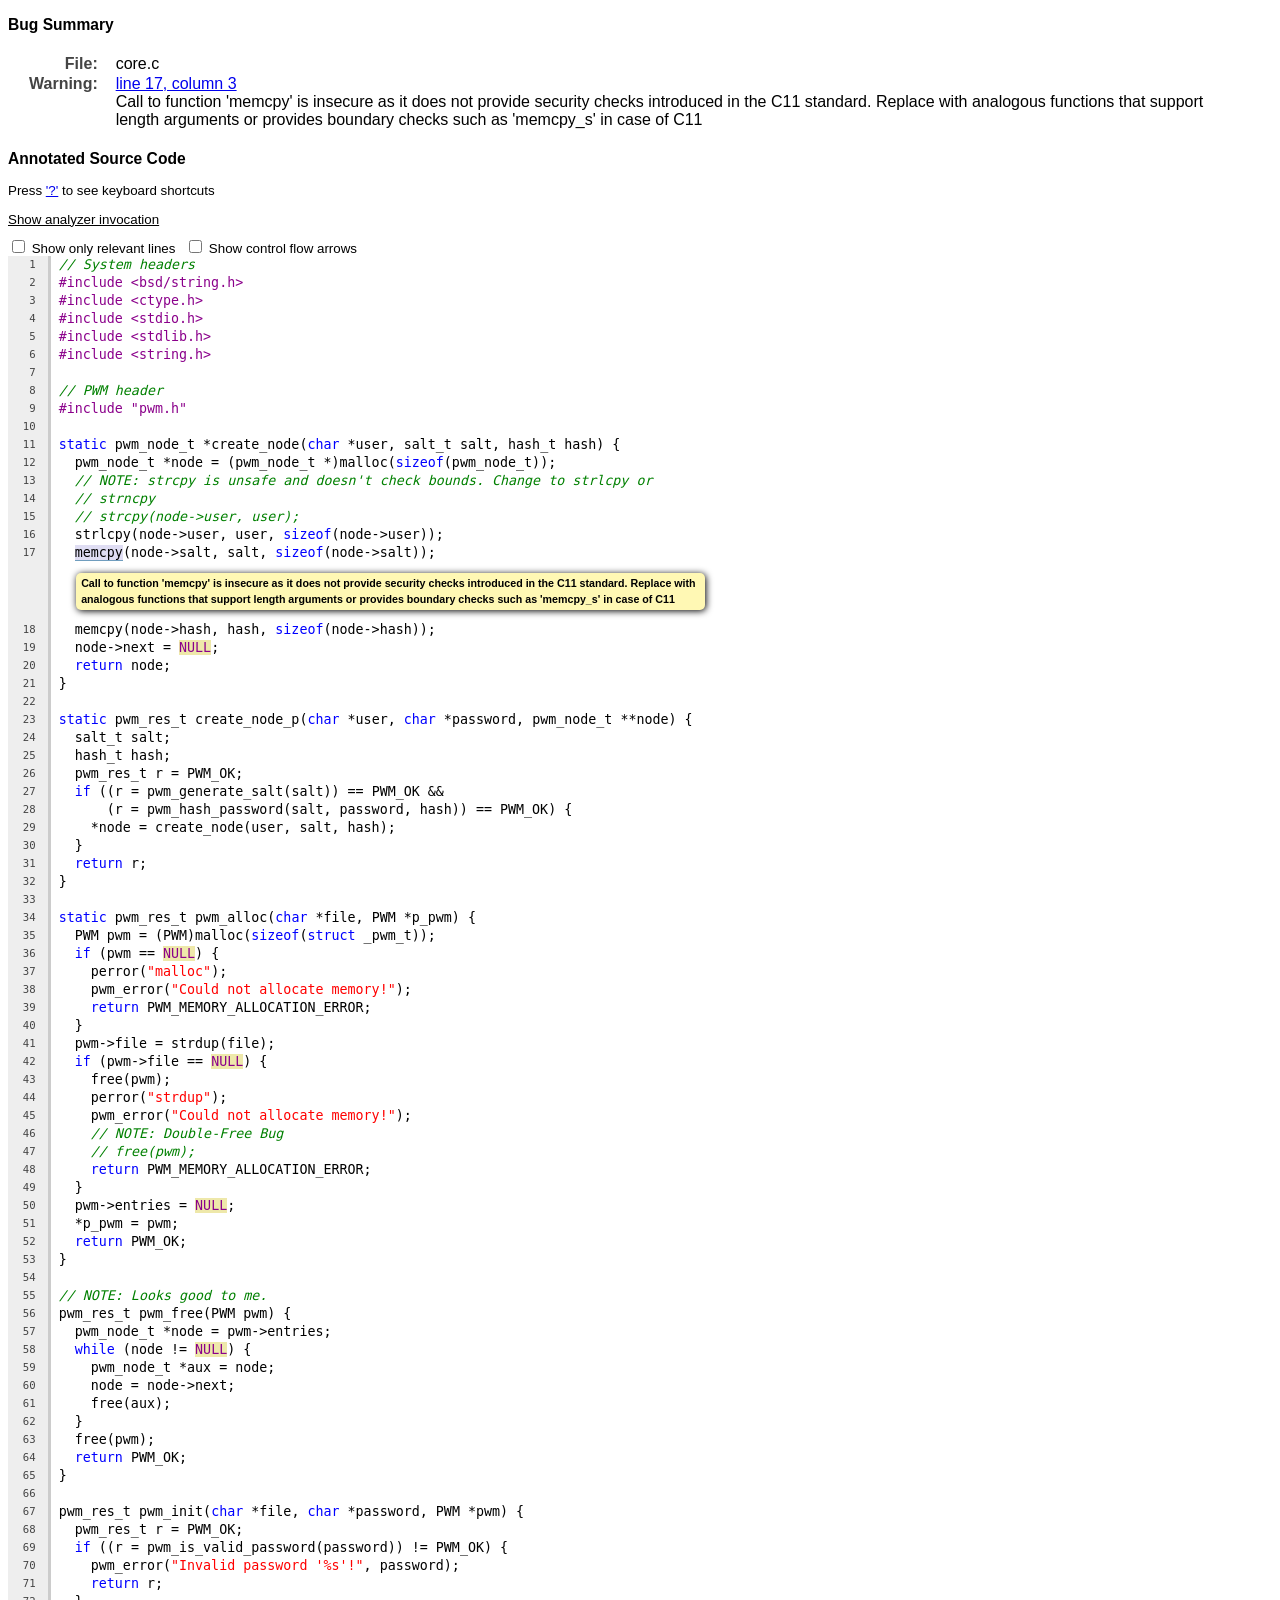
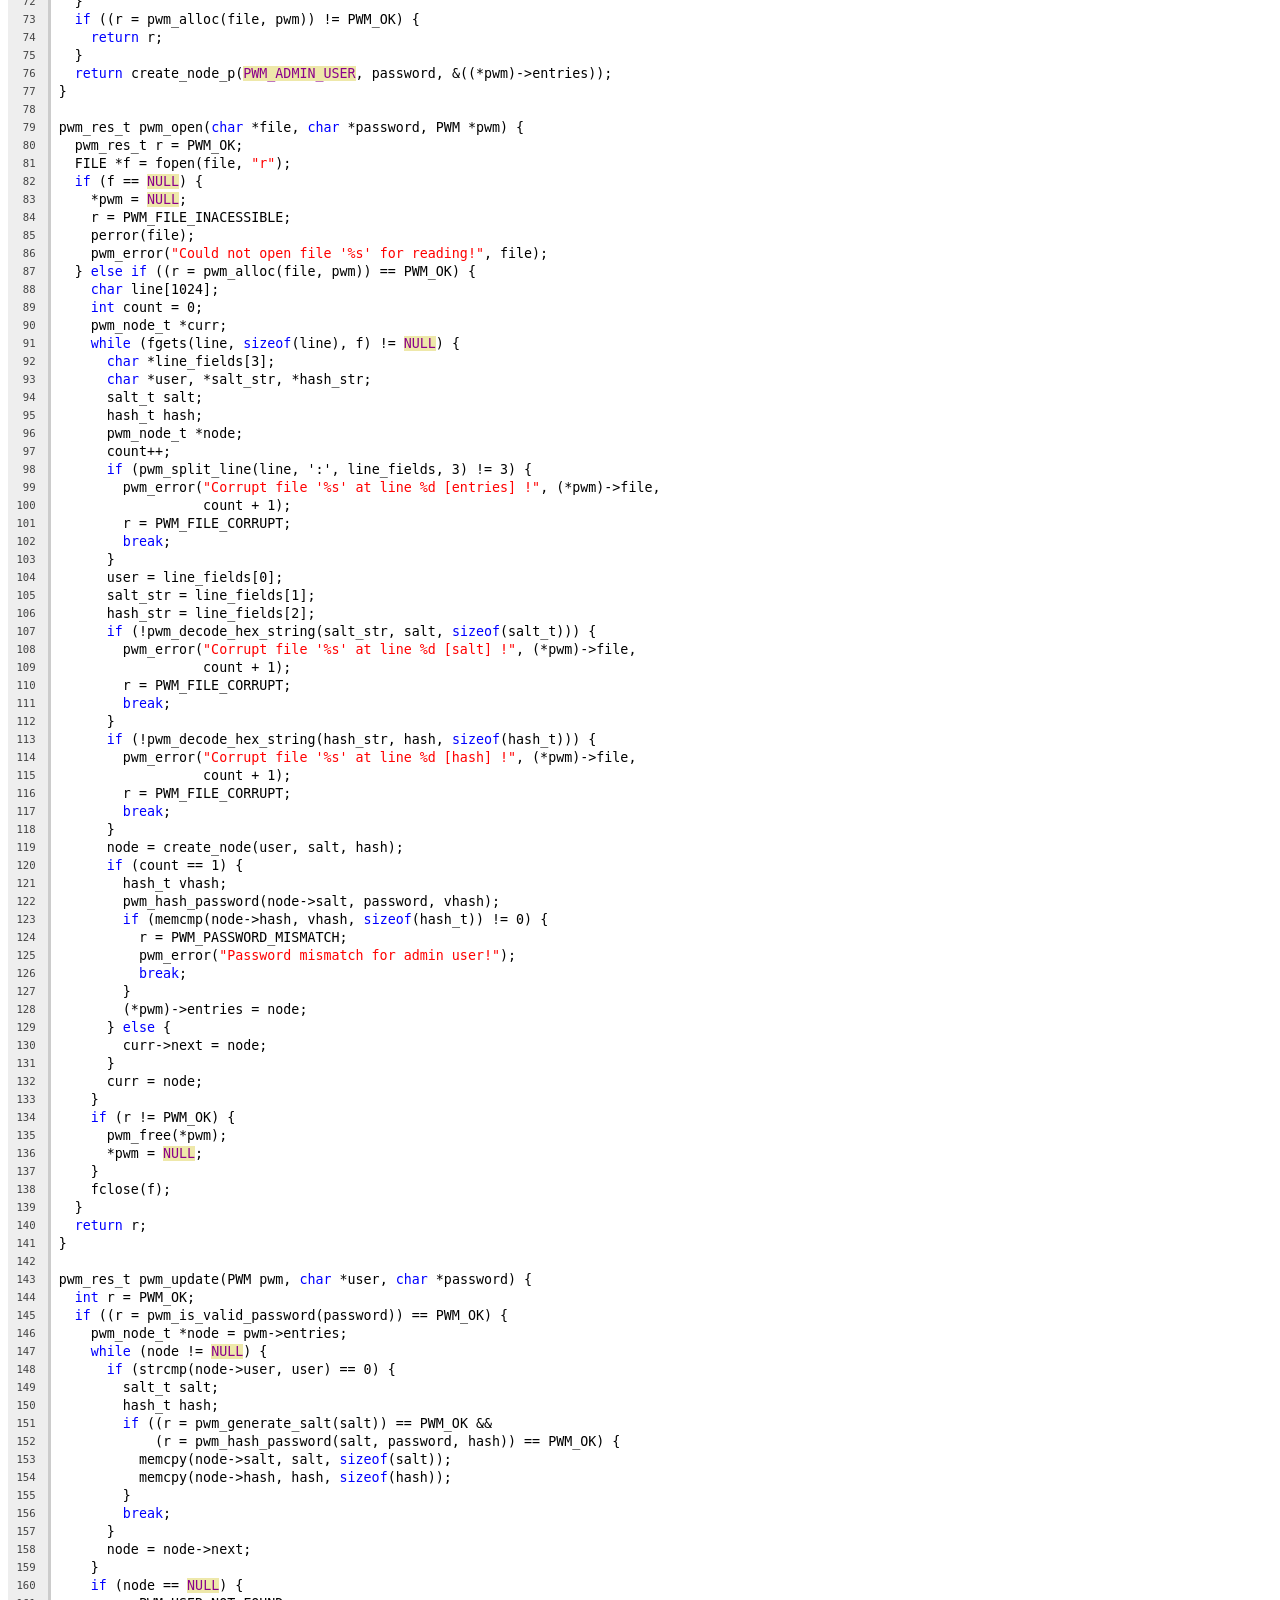
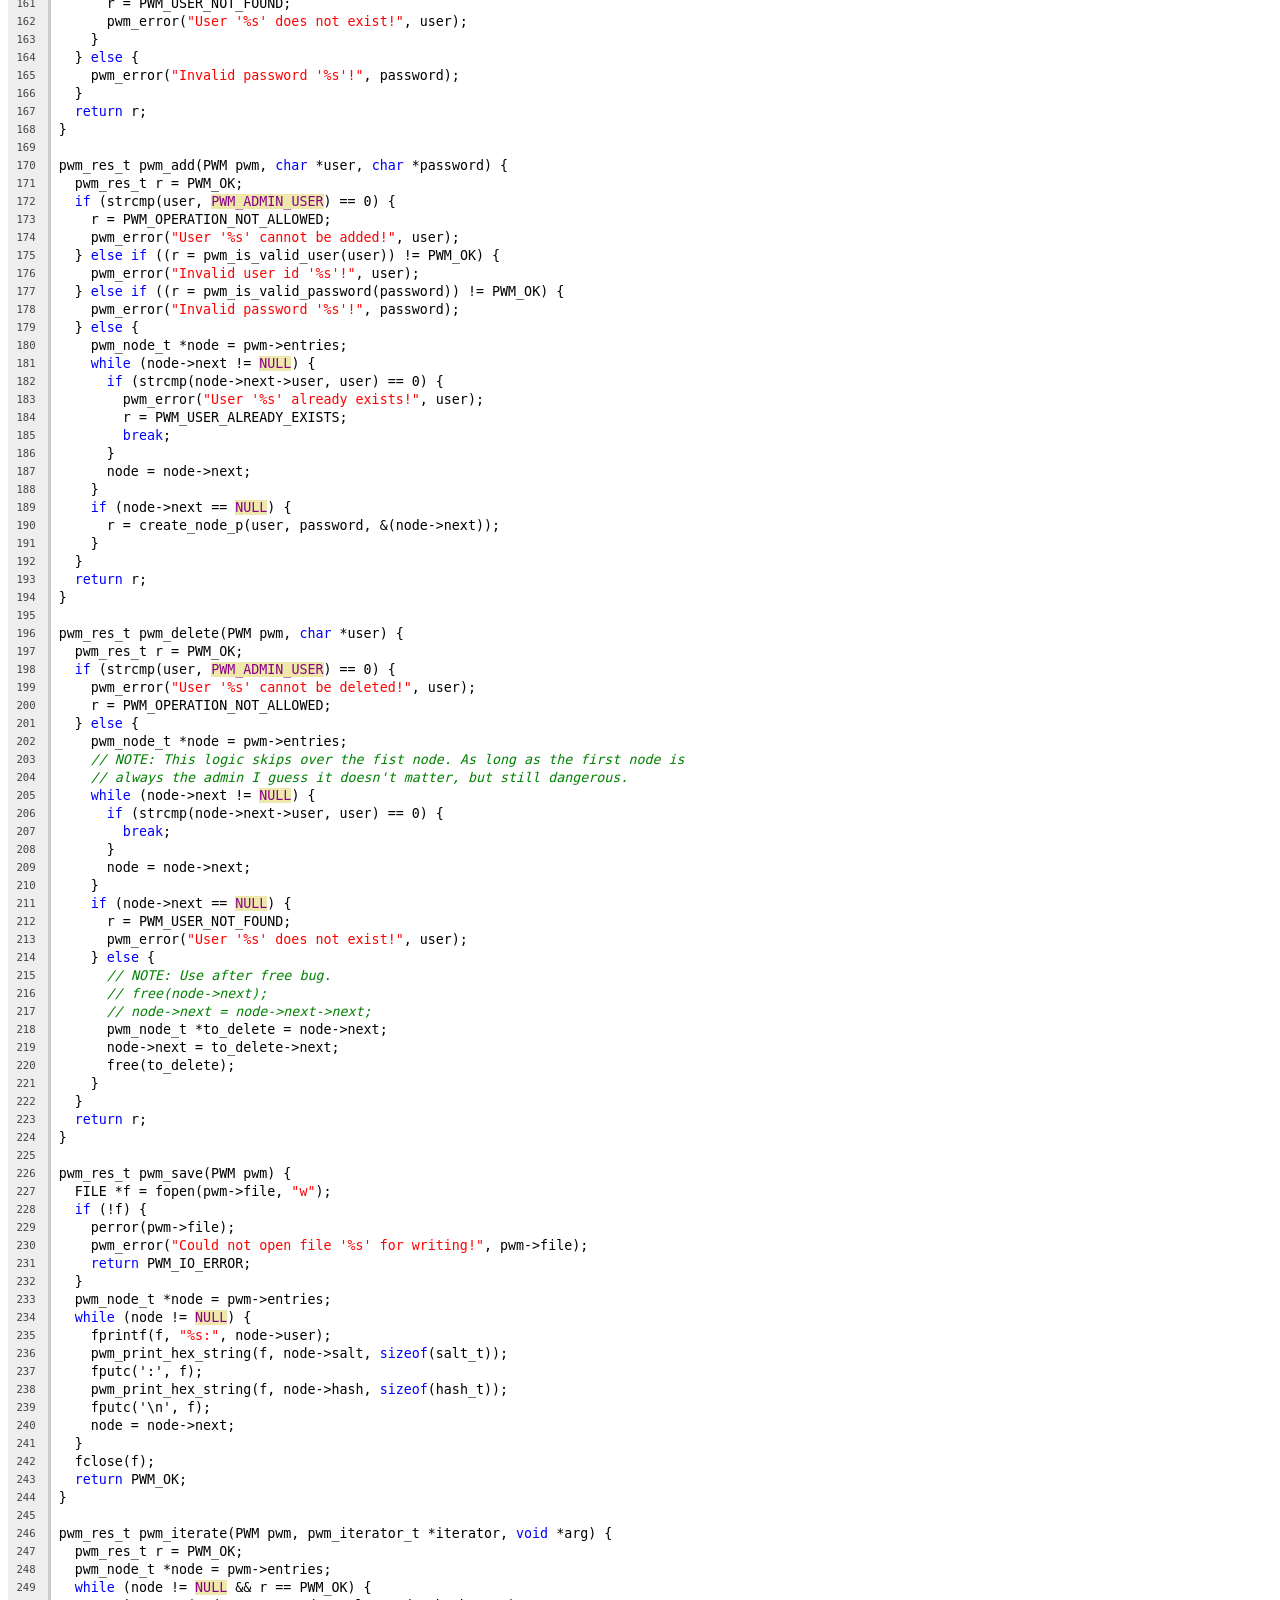
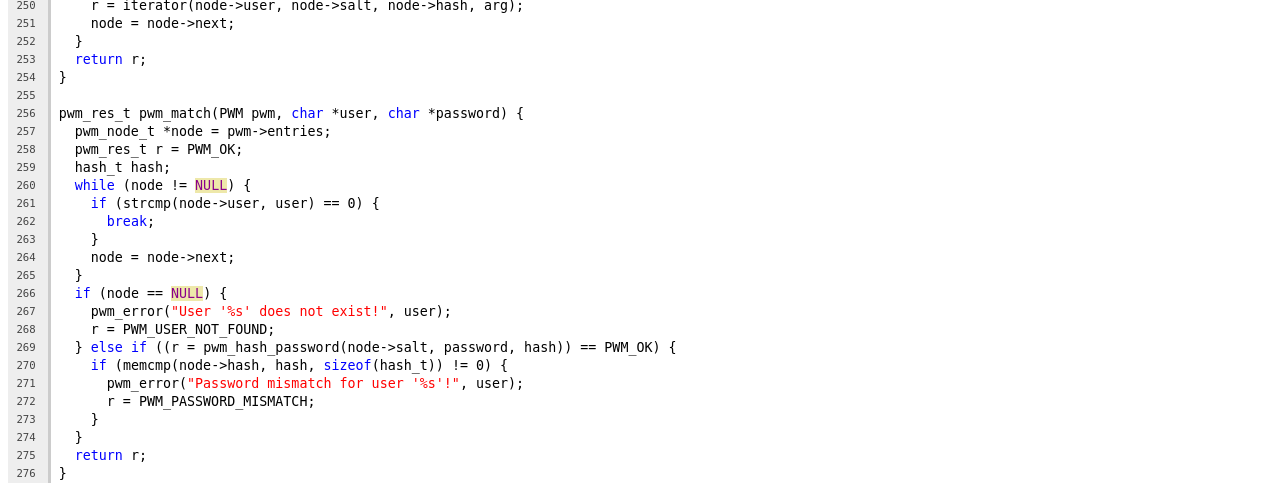
<file: corrected_code/static_analysis/2026-06-05-174905-35564-1/report-f5603f.html>
<!doctype html>
<html>
<head>
<title>core.c</title>

<style type="text/css">
body { color:#000000; background-color:#ffffff }
body { font-family:Helvetica, sans-serif; font-size:10pt }
h1 { font-size:14pt }
.FileName { margin-top: 5px; margin-bottom: 5px; display: inline; }
.FileNav { margin-left: 5px; margin-right: 5px; display: inline; }
.FileNav a { text-decoration:none; font-size: larger; }
.divider { margin-top: 30px; margin-bottom: 30px; height: 15px; }
.divider { background-color: gray; }
.code { border-collapse:collapse; width:100%; }
.code { font-family: "Monospace", monospace; font-size:10pt }
.code { line-height: 1.2em }
.comment { color: green; font-style: oblique }
.keyword { color: blue }
.string_literal { color: red }
.directive { color: darkmagenta }

/* Macros and variables could have pop-up notes hidden by default.
  - Macro pop-up:    expansion of the macro
  - Variable pop-up: value (table) of the variable */
.macro_popup, .variable_popup { display: none; }

/* Pop-up appears on mouse-hover event. */
.macro:hover .macro_popup, .variable:hover .variable_popup {
  display: block;
  padding: 2px;
  -webkit-border-radius:5px;
  -webkit-box-shadow:1px 1px 7px #000;
  border-radius:5px;
  box-shadow:1px 1px 7px #000;
  position: absolute;
  top: -1em;
  left:10em;
  z-index: 1
}

.macro_popup {
  border: 2px solid red;
  background-color:#FFF0F0;
  font-weight: normal;
}

.variable_popup {
  border: 2px solid blue;
  background-color:#F0F0FF;
  font-weight: bold;
  font-family: Helvetica, sans-serif;
  font-size: 9pt;
}

/* Pop-up notes needs a relative position as a base where they pops up. */
.macro, .variable {
  background-color: PaleGoldenRod;
  position: relative;
}
.macro { color: DarkMagenta; }

#tooltiphint {
  position: fixed;
  width: 50em;
  margin-left: -25em;
  left: 50%;
  padding: 10px;
  border: 1px solid #b0b0b0;
  border-radius: 2px;
  box-shadow: 1px 1px 7px black;
  background-color: #c0c0c0;
  z-index: 2;
}

.num { width:2.5em; padding-right:2ex; background-color:#eeeeee }
.num { text-align:right; font-size:8pt }
.num { color:#444444 }
.line { padding-left: 1ex; border-left: 3px solid #ccc }
.line { white-space: pre }
.msg { -webkit-box-shadow:1px 1px 7px #000 }
.msg { box-shadow:1px 1px 7px #000 }
.msg { -webkit-border-radius:5px }
.msg { border-radius:5px }
.msg { font-family:Helvetica, sans-serif; font-size:8pt }
.msg { float:left }
.msg { position:relative }
.msg { padding:0.25em 1ex 0.25em 1ex }
.msg { margin-top:10px; margin-bottom:10px }
.msg { font-weight:bold }
.msg { max-width:60em; word-wrap: break-word; white-space: pre-wrap }
.msgT { padding:0x; spacing:0x }
.msgEvent { background-color:#fff8b4; color:#000000 }
.msgControl { background-color:#bbbbbb; color:#000000 }
.msgNote { background-color:#ddeeff; color:#000000 }
.mrange { background-color:#dfddf3 }
.mrange { border-bottom:1px solid #6F9DBE }
.PathIndex { font-weight: bold; padding:0px 5px; margin-right:5px; }
.PathIndex { -webkit-border-radius:8px }
.PathIndex { border-radius:8px }
.PathIndexEvent { background-color:#bfba87 }
.PathIndexControl { background-color:#8c8c8c }
.PathIndexPopUp { background-color: #879abc; }
.PathNav a { text-decoration:none; font-size: larger }
.CodeInsertionHint { font-weight: bold; background-color: #10dd10 }
.CodeRemovalHint { background-color:#de1010 }
.CodeRemovalHint { border-bottom:1px solid #6F9DBE }
.msg.selected{ background-color:orange !important; }

table.simpletable {
  padding: 5px;
  font-size:12pt;
  margin:20px;
  border-collapse: collapse; border-spacing: 0px;
}
td.rowname {
  text-align: right;
  vertical-align: top;
  font-weight: bold;
  color:#444444;
  padding-right:2ex;
}

/* Hidden text. */
input.spoilerhider + label {
  cursor: pointer;
  text-decoration: underline;
  display: block;
}
input.spoilerhider {
 display: none;
}
input.spoilerhider ~ .spoiler {
  overflow: hidden;
  margin: 10px auto 0;
  height: 0;
  opacity: 0;
}
input.spoilerhider:checked + label + .spoiler{
  height: auto;
  opacity: 1;
}
</style>
</head>
<body>
<!-- BUGDESC Call to function 'memcpy' is insecure as it does not provide security checks introduced in the C11 standard. Replace with analogous functions that support length arguments or provides boundary checks such as 'memcpy_s' in case of C11 -->

<!-- BUGTYPE Potential insecure memory buffer bounds restriction in call 'memcpy' -->

<!-- BUGCATEGORY Security -->

<!-- BUGFILE /home/tiago/github/buggy-password-manager/corrected_code/core.c -->

<!-- FILENAME core.c -->

<!-- FUNCTIONNAME create_node -->

<!-- ISSUEHASHCONTENTOFLINEINCONTEXT f5603f12dc9c2d9340e5e41e275dcea4 -->

<!-- BUGLINE 17 -->

<!-- BUGCOLUMN 3 -->

<!-- BUGPATHLENGTH 1 -->

<!-- BUGMETAEND -->
<!-- REPORTHEADER -->
<h3>Bug Summary</h3>
<table class="simpletable">
<tr><td class="rowname">File:</td><td>core.c</td></tr>
<tr><td class="rowname">Warning:</td><td><a href="#EndPath">line 17, column 3</a><br />Call to function 'memcpy' is insecure as it does not provide security checks introduced in the C11 standard. Replace with analogous functions that support length arguments or provides boundary checks such as 'memcpy_s' in case of C11</td></tr>

</table>
<!-- REPORTSUMMARYEXTRA -->
<h3>Annotated Source Code</h3>
<p>Press <a href="#" onclick="toggleHelp(); return false;">'?'</a>
   to see keyboard shortcuts</p>
<input type="checkbox" class="spoilerhider" id="showinvocation" />
<label for="showinvocation" >Show analyzer invocation</label>
<div class="spoiler">clang -cc1 -cc1 -triple x86_64-pc-linux-gnu -analyze -disable-free -clear-ast-before-backend -disable-llvm-verifier -discard-value-names -main-file-name core.c -analyzer-checker=core -analyzer-checker=apiModeling -analyzer-checker=unix -analyzer-checker=deadcode -analyzer-checker=security.insecureAPI.UncheckedReturn -analyzer-checker=security.insecureAPI.getpw -analyzer-checker=security.insecureAPI.gets -analyzer-checker=security.insecureAPI.mktemp -analyzer-checker=security.insecureAPI.mkstemp -analyzer-checker=security.insecureAPI.vfork -analyzer-checker=nullability.NullPassedToNonnull -analyzer-checker=nullability.NullReturnedFromNonnull -analyzer-output plist -w -setup-static-analyzer -mrelocation-model pic -pic-level 2 -pic-is-pie -mframe-pointer=all -fmath-errno -ffp-contract=on -fno-rounding-math -mconstructor-aliases -funwind-tables=2 -target-cpu x86-64 -tune-cpu generic -debugger-tuning=gdb -fdebug-compilation-dir=/home/tiago/github/buggy-password-manager/corrected_code -fcoverage-compilation-dir=/home/tiago/github/buggy-password-manager/corrected_code -resource-dir /usr/lib/llvm-18/lib/clang/18 -D _XOPEN_SOURCE=500 -D _GNU_SOURCE -internal-isystem /usr/lib/llvm-18/lib/clang/18/include -internal-isystem /usr/local/include -internal-isystem /usr/lib/gcc/x86_64-linux-gnu/13/../../../../x86_64-linux-gnu/include -internal-externc-isystem /usr/include/x86_64-linux-gnu -internal-externc-isystem /include -internal-externc-isystem /usr/include -std=c11 -ferror-limit 19 -fgnuc-version=4.2.1 -fskip-odr-check-in-gmf -analyzer-checker security -analyzer-checker security.insecureAPI.gets -analyzer-checker security.insecureAPI.strcpy -analyzer-checker security.insecureAPI.rand -analyzer-output=html -faddrsig -D__GCC_HAVE_DWARF2_CFI_ASM=1 -o /home/tiago/github/buggy-password-manager/corrected_code/static_analysis/2026-06-05-174905-35564-1 -x c core.c
</div>
<div id='tooltiphint' hidden="true">
  <p>Keyboard shortcuts: </p>
  <ul>
    <li>Use 'j/k' keys for keyboard navigation</li>
    <li>Use 'Shift+S' to show/hide relevant lines</li>
    <li>Use '?' to toggle this window</li>
  </ul>
  <a href="#" onclick="toggleHelp(); return false;">Close</a>
</div>
<script type='text/javascript'>
var relevant_lines = {"1": {"17": 1}};

var filterCounterexample = function (hide) {
  var tables = document.getElementsByClassName("code");
  for (var t=0; t<tables.length; t++) {
    var table = tables[t];
    var file_id = table.getAttribute("data-fileid");
    var lines_in_fid = relevant_lines[file_id];
    if (!lines_in_fid) {
      lines_in_fid = {};
    }
    var lines = table.getElementsByClassName("codeline");
    for (var i=0; i<lines.length; i++) {
        var el = lines[i];
        var lineNo = el.getAttribute("data-linenumber");
        if (!lines_in_fid[lineNo]) {
          if (hide) {
            el.setAttribute("hidden", "");
          } else {
            el.removeAttribute("hidden");
          }
        }
    }
  }
}

window.addEventListener("keydown", function (event) {
  if (event.defaultPrevented) {
    return;
  }
  // SHIFT + S
  if (event.shiftKey && event.keyCode == 83) {
    var checked = document.getElementsByName("showCounterexample")[0].checked;
    filterCounterexample(!checked);
    document.getElementsByName("showCounterexample")[0].click();
  } else {
    return;
  }
  event.preventDefault();
}, true);

document.addEventListener("DOMContentLoaded", function() {
    document.querySelector('input[name="showCounterexample"]').onchange=
        function (event) {
      filterCounterexample(this.checked);
    };
});
</script>

<form>
    <input type="checkbox" name="showCounterexample" id="showCounterexample" />
    <label for="showCounterexample">
       Show only relevant lines
    </label>
    <input type="checkbox" name="showArrows"
           id="showArrows" style="margin-left: 10px" />
    <label for="showArrows">
       Show control flow arrows
    </label>
</form>

<script type='text/javascript'>
// Return range of numbers from a range [lower, upper).
function range(lower, upper) {
  var array = [];
  for (var i = lower; i <= upper; ++i) {
      array.push(i);
  }
  return array;
}

var getRelatedArrowIndices = function(pathId) {
  // HTML numeration of events is a bit different than it is in the path.
  // Everything is rotated one step to the right, so the last element
  // (error diagnostic) has index 0.
  if (pathId == 0) {
    // arrowIndices has at least 2 elements
    pathId = arrowIndices.length - 1;
  }

  return range(arrowIndices[pathId], arrowIndices[pathId - 1]);
}

var highlightArrowsForSelectedEvent = function() {
  const selectedNum = findNum();
  const arrowIndicesToHighlight = getRelatedArrowIndices(selectedNum);
  arrowIndicesToHighlight.forEach((index) => {
    var arrow = document.querySelector("#arrow" + index);
    if(arrow) {
      classListAdd(arrow, "selected")
    }
  });
}

var getAbsoluteBoundingRect = function(element) {
  const relative = element.getBoundingClientRect();
  return {
    left: relative.left + window.pageXOffset,
    right: relative.right + window.pageXOffset,
    top: relative.top + window.pageYOffset,
    bottom: relative.bottom + window.pageYOffset,
    height: relative.height,
    width: relative.width
  };
}

var drawArrow = function(index) {
  // This function is based on the great answer from SO:
  //   https://stackoverflow.com/a/39575674/11582326
  var start = document.querySelector("#start" + index);
  var end   = document.querySelector("#end" + index);
  var arrow = document.querySelector("#arrow" + index);

  var startRect = getAbsoluteBoundingRect(start);
  var endRect   = getAbsoluteBoundingRect(end);

  // It is an arrow from a token to itself, no need to visualize it.
  if (startRect.top == endRect.top &&
      startRect.left == endRect.left)
    return;

  // Each arrow is a very simple Bézier curve, with two nodes and
  // two handles.  So, we need to calculate four points in the window:
  //   * start node
  var posStart    = { x: 0, y: 0 };
  //   * end node
  var posEnd      = { x: 0, y: 0 };
  //   * handle for the start node
  var startHandle = { x: 0, y: 0 };
  //   * handle for the end node
  var endHandle   = { x: 0, y: 0 };
  // One can visualize it as follows:
  //
  //         start handle
  //        /
  //       X"""_.-""""X
  //         .'        \
  //        /           start node
  //       |
  //       |
  //       |      end node
  //        \    /
  //         `->X
  //        X-'
  //         \
  //          end handle
  //
  // NOTE: (0, 0) is the top left corner of the window.

  // We have 3 similar, but still different scenarios to cover:
  //
  //   1. Two tokens on different lines.
  //             -xxx
  //           /
  //           \
  //             -> xxx
  //      In this situation, we draw arrow on the left curving to the left.
  //   2. Two tokens on the same line, and the destination is on the right.
  //             ____
  //            /    \
  //           /      V
  //        xxx        xxx
  //      In this situation, we draw arrow above curving upwards.
  //   3. Two tokens on the same line, and the destination is on the left.
  //        xxx        xxx
  //           ^      /
  //            \____/
  //      In this situation, we draw arrow below curving downwards.
  const onDifferentLines = startRect.top <= endRect.top - 5 ||
    startRect.top >= endRect.top + 5;
  const leftToRight = startRect.left < endRect.left;

  // NOTE: various magic constants are chosen empirically for
  //       better positioning and look
  if (onDifferentLines) {
    // Case #1
    const topToBottom = startRect.top < endRect.top;
    posStart.x = startRect.left - 1;
    // We don't want to start it at the top left corner of the token,
    // it doesn't feel like this is where the arrow comes from.
    // For this reason, we start it in the middle of the left side
    // of the token.
    posStart.y = startRect.top + startRect.height / 2;

    // End node has arrow head and we give it a bit more space.
    posEnd.x = endRect.left - 4;
    posEnd.y = endRect.top;

    // Utility object with x and y offsets for handles.
    var curvature = {
      // We want bottom-to-top arrow to curve a bit more, so it doesn't
      // overlap much with top-to-bottom curves (much more frequent).
      x: topToBottom ? 15 : 25,
      y: Math.min((posEnd.y - posStart.y) / 3, 10)
    }

    // When destination is on the different line, we can make a
    // curvier arrow because we have space for it.
    // So, instead of using
    //
    //   startHandle.x = posStart.x - curvature.x
    //   endHandle.x   = posEnd.x - curvature.x
    //
    // We use the leftmost of these two values for both handles.
    startHandle.x = Math.min(posStart.x, posEnd.x) - curvature.x;
    endHandle.x = startHandle.x;

    // Curving downwards from the start node...
    startHandle.y = posStart.y + curvature.y;
    // ... and upwards from the end node.
    endHandle.y = posEnd.y - curvature.y;

  } else if (leftToRight) {
    // Case #2
    // Starting from the top right corner...
    posStart.x = startRect.right - 1;
    posStart.y = startRect.top;

    // ...and ending at the top left corner of the end token.
    posEnd.x = endRect.left + 1;
    posEnd.y = endRect.top - 1;

    // Utility object with x and y offsets for handles.
    var curvature = {
      x: Math.min((posEnd.x - posStart.x) / 3, 15),
      y: 5
    }

    // Curving to the right...
    startHandle.x = posStart.x + curvature.x;
    // ... and upwards from the start node.
    startHandle.y = posStart.y - curvature.y;

    // And to the left...
    endHandle.x = posEnd.x - curvature.x;
    // ... and upwards from the end node.
    endHandle.y = posEnd.y - curvature.y;

  } else {
    // Case #3
    // Starting from the bottom right corner...
    posStart.x = startRect.right;
    posStart.y = startRect.bottom;

    // ...and ending also at the bottom right corner, but of the end token.
    posEnd.x = endRect.right - 1;
    posEnd.y = endRect.bottom + 1;

    // Utility object with x and y offsets for handles.
    var curvature = {
      x: Math.min((posStart.x - posEnd.x) / 3, 15),
      y: 5
    }

    // Curving to the left...
    startHandle.x = posStart.x - curvature.x;
    // ... and downwards from the start node.
    startHandle.y = posStart.y + curvature.y;

    // And to the right...
    endHandle.x = posEnd.x + curvature.x;
    // ... and downwards from the end node.
    endHandle.y = posEnd.y + curvature.y;
  }

  // Put it all together into a path.
  // More information on the format:
  //   https://developer.mozilla.org/en-US/docs/Web/SVG/Tutorial/Paths
  var pathStr = "M" + posStart.x + "," + posStart.y + " " +
    "C" + startHandle.x + "," + startHandle.y + " " +
    endHandle.x + "," + endHandle.y + " " +
    posEnd.x + "," + posEnd.y;

  arrow.setAttribute("d", pathStr);
};

var drawArrows = function() {
  const numOfArrows = document.querySelectorAll("path[id^=arrow]").length;
  for (var i = 0; i < numOfArrows; ++i) {
    drawArrow(i);
  }
}

var toggleArrows = function(event) {
  const arrows = document.querySelector("#arrows");
  if (event.target.checked) {
    arrows.setAttribute("visibility", "visible");
  } else {
    arrows.setAttribute("visibility", "hidden");
  }
}

window.addEventListener("resize", drawArrows);
document.addEventListener("DOMContentLoaded", function() {
  // Whenever we show invocation, locations change, i.e. we
  // need to redraw arrows.
  document
    .querySelector('input[id="showinvocation"]')
    .addEventListener("click", drawArrows);
  // Hiding irrelevant lines also should cause arrow rerender.
  document
    .querySelector('input[name="showCounterexample"]')
    .addEventListener("change", drawArrows);
  document
    .querySelector('input[name="showArrows"]')
    .addEventListener("change", toggleArrows);
  drawArrows();
  // Default highlighting for the last event.
  highlightArrowsForSelectedEvent();
});
</script>
  
<script type='text/javascript'>
var digitMatcher = new RegExp("[0-9]+");

var querySelectorAllArray = function(selector) {
  return Array.prototype.slice.call(
    document.querySelectorAll(selector));
}

document.addEventListener("DOMContentLoaded", function() {
    querySelectorAllArray(".PathNav > a").forEach(
        function(currentValue, currentIndex) {
            var hrefValue = currentValue.getAttribute("href");
            currentValue.onclick = function() {
                scrollTo(document.querySelector(hrefValue));
                return false;
            };
        });
});

var findNum = function() {
    var s = document.querySelector(".msg.selected");
    if (!s || s.id == "EndPath") {
        return 0;
    }
    var out = parseInt(digitMatcher.exec(s.id)[0]);
    return out;
};

var classListAdd = function(el, theClass) {
  if(!el.className.baseVal)
    el.className += " " + theClass;
  else
    el.className.baseVal += " " + theClass;
};

var classListRemove = function(el, theClass) {
  var className = (!el.className.baseVal) ?
      el.className : el.className.baseVal;
    className = className.replace(" " + theClass, "");
  if(!el.className.baseVal)
    el.className = className;
  else
    el.className.baseVal = className;
};

var scrollTo = function(el) {
    querySelectorAllArray(".selected").forEach(function(s) {
      classListRemove(s, "selected");
    });
    classListAdd(el, "selected");
    window.scrollBy(0, el.getBoundingClientRect().top -
        (window.innerHeight / 2));
    highlightArrowsForSelectedEvent();
};

var move = function(num, up, numItems) {
  if (num == 1 && up || num == numItems - 1 && !up) {
    return 0;
  } else if (num == 0 && up) {
    return numItems - 1;
  } else if (num == 0 && !up) {
    return 1 % numItems;
  }
  return up ? num - 1 : num + 1;
}

var numToId = function(num) {
  if (num == 0) {
    return document.getElementById("EndPath")
  }
  return document.getElementById("Path" + num);
};

var navigateTo = function(up) {
  var numItems = document.querySelectorAll(
      ".line > .msgEvent, .line > .msgControl").length;
  var currentSelected = findNum();
  var newSelected = move(currentSelected, up, numItems);
  var newEl = numToId(newSelected, numItems);

  // Scroll element into center.
  scrollTo(newEl);
};

window.addEventListener("keydown", function (event) {
  if (event.defaultPrevented) {
    return;
  }
  // key 'j'
  if (event.keyCode == 74) {
    navigateTo(/*up=*/false);
  // key 'k'
  } else if (event.keyCode == 75) {
    navigateTo(/*up=*/true);
  } else {
    return;
  }
  event.preventDefault();
}, true);
</script>
  
<script type='text/javascript'>

var toggleHelp = function() {
    var hint = document.querySelector("#tooltiphint");
    var attributeName = "hidden";
    if (hint.hasAttribute(attributeName)) {
      hint.removeAttribute(attributeName);
    } else {
      hint.setAttribute("hidden", "true");
    }
};
window.addEventListener("keydown", function (event) {
  if (event.defaultPrevented) {
    return;
  }
  if (event.key == "?") {
    toggleHelp();
  } else {
    return;
  }
  event.preventDefault();
});
</script>

<style type="text/css">
  svg {
      position:absolute;
      top:0;
      left:0;
      height:100%;
      width:100%;
      pointer-events: none;
      overflow: visible
  }
  .arrow {
      stroke-opacity: 0.2;
      stroke-width: 1;
      marker-end: url(#arrowhead);
  }

  .arrow.selected {
      stroke-opacity: 0.6;
      stroke-width: 2;
      marker-end: url(#arrowheadSelected);
  }

  .arrowhead {
      orient: auto;
      stroke: none;
      opacity: 0.6;
      fill: blue;
  }
</style>
<svg xmlns="http://www.w3.org/2000/svg">
  <defs>
    <marker id="arrowheadSelected" class="arrowhead" opacity="0.6"
            viewBox="0 0 10 10" refX="3" refY="5"
            markerWidth="4" markerHeight="4">
      <path d="M 0 0 L 10 5 L 0 10 z" />
    </marker>
    <marker id="arrowhead" class="arrowhead" opacity="0.2"
            viewBox="0 0 10 10" refX="3" refY="5"
            markerWidth="4" markerHeight="4">
      <path d="M 0 0 L 10 5 L 0 10 z" />
    </marker>
  </defs>
  <g id="arrows" fill="none" stroke="blue" visibility="hidden">

  </g>
</svg>
<script type='text/javascript'>
const arrowIndices = [ 0,0 ]
</script>
<table class="code" data-fileid="1">
<tr class="codeline" data-linenumber="1"><td class="num" id="LN1">1</td><td class="line"><span class='comment'>// System headers</span></td></tr>
<tr class="codeline" data-linenumber="2"><td class="num" id="LN2">2</td><td class="line"><span class='directive'>#include &lt;bsd/string.h&gt;</span></td></tr>
<tr class="codeline" data-linenumber="3"><td class="num" id="LN3">3</td><td class="line"><span class='directive'>#include &lt;ctype.h&gt;</span></td></tr>
<tr class="codeline" data-linenumber="4"><td class="num" id="LN4">4</td><td class="line"><span class='directive'>#include &lt;stdio.h&gt;</span></td></tr>
<tr class="codeline" data-linenumber="5"><td class="num" id="LN5">5</td><td class="line"><span class='directive'>#include &lt;stdlib.h&gt;</span></td></tr>
<tr class="codeline" data-linenumber="6"><td class="num" id="LN6">6</td><td class="line"><span class='directive'>#include &lt;string.h&gt;</span></td></tr>
<tr class="codeline" data-linenumber="7"><td class="num" id="LN7">7</td><td class="line"> </td></tr>
<tr class="codeline" data-linenumber="8"><td class="num" id="LN8">8</td><td class="line"><span class='comment'>// PWM header</span></td></tr>
<tr class="codeline" data-linenumber="9"><td class="num" id="LN9">9</td><td class="line"><span class='directive'>#include "pwm.h"</span></td></tr>
<tr class="codeline" data-linenumber="10"><td class="num" id="LN10">10</td><td class="line"> </td></tr>
<tr class="codeline" data-linenumber="11"><td class="num" id="LN11">11</td><td class="line"><span class='keyword'>static</span> pwm_node_t *create_node(<span class='keyword'>char</span> *user, salt_t salt, hash_t hash) {</td></tr>
<tr class="codeline" data-linenumber="12"><td class="num" id="LN12">12</td><td class="line">  pwm_node_t *node = (pwm_node_t *)malloc(<span class='keyword'>sizeof</span>(pwm_node_t));</td></tr>
<tr class="codeline" data-linenumber="13"><td class="num" id="LN13">13</td><td class="line">  <span class='comment'>// NOTE: strcpy is unsafe and doesn't check bounds. Change to strlcpy or</span></td></tr>
<tr class="codeline" data-linenumber="14"><td class="num" id="LN14">14</td><td class="line">  <span class='comment'>// strncpy</span></td></tr>
<tr class="codeline" data-linenumber="15"><td class="num" id="LN15">15</td><td class="line">  <span class='comment'>// strcpy(node-&gt;user, user);</span></td></tr>
<tr class="codeline" data-linenumber="16"><td class="num" id="LN16">16</td><td class="line">  strlcpy(node-&gt;user, user, <span class='keyword'>sizeof</span>(node-&gt;user));</td></tr>
<tr class="codeline" data-linenumber="17"><td class="num" id="LN17">17</td><td class="line">  <span class="mrange">memcpy</span>(node-&gt;salt, salt, <span class='keyword'>sizeof</span>(node-&gt;salt));</td></tr>
<tr><td class="num"></td><td class="line"><div id="EndPath" class="msg msgEvent" style="margin-left:3ex; max-width:58em">Call to function 'memcpy' is insecure as it does not provide security checks introduced in the C11 standard. Replace with analogous functions that support length arguments or provides boundary checks such as 'memcpy_s' in case of C11</div></td></tr>
<tr class="codeline" data-linenumber="18"><td class="num" id="LN18">18</td><td class="line">  memcpy(node-&gt;hash, hash, <span class='keyword'>sizeof</span>(node-&gt;hash));</td></tr>
<tr class="codeline" data-linenumber="19"><td class="num" id="LN19">19</td><td class="line">  node-&gt;next = <span class='macro'>NULL<span class='macro_popup'>((void*)0)</span></span>;</td></tr>
<tr class="codeline" data-linenumber="20"><td class="num" id="LN20">20</td><td class="line">  <span class='keyword'>return</span> node;</td></tr>
<tr class="codeline" data-linenumber="21"><td class="num" id="LN21">21</td><td class="line">}</td></tr>
<tr class="codeline" data-linenumber="22"><td class="num" id="LN22">22</td><td class="line"> </td></tr>
<tr class="codeline" data-linenumber="23"><td class="num" id="LN23">23</td><td class="line"><span class='keyword'>static</span> pwm_res_t create_node_p(<span class='keyword'>char</span> *user, <span class='keyword'>char</span> *password, pwm_node_t **node) {</td></tr>
<tr class="codeline" data-linenumber="24"><td class="num" id="LN24">24</td><td class="line">  salt_t salt;</td></tr>
<tr class="codeline" data-linenumber="25"><td class="num" id="LN25">25</td><td class="line">  hash_t hash;</td></tr>
<tr class="codeline" data-linenumber="26"><td class="num" id="LN26">26</td><td class="line">  pwm_res_t r = PWM_OK;</td></tr>
<tr class="codeline" data-linenumber="27"><td class="num" id="LN27">27</td><td class="line">  <span class='keyword'>if</span> ((r = pwm_generate_salt(salt)) == PWM_OK &amp;&amp;</td></tr>
<tr class="codeline" data-linenumber="28"><td class="num" id="LN28">28</td><td class="line">      (r = pwm_hash_password(salt, password, hash)) == PWM_OK) {</td></tr>
<tr class="codeline" data-linenumber="29"><td class="num" id="LN29">29</td><td class="line">    *node = create_node(user, salt, hash);</td></tr>
<tr class="codeline" data-linenumber="30"><td class="num" id="LN30">30</td><td class="line">  }</td></tr>
<tr class="codeline" data-linenumber="31"><td class="num" id="LN31">31</td><td class="line">  <span class='keyword'>return</span> r;</td></tr>
<tr class="codeline" data-linenumber="32"><td class="num" id="LN32">32</td><td class="line">}</td></tr>
<tr class="codeline" data-linenumber="33"><td class="num" id="LN33">33</td><td class="line"> </td></tr>
<tr class="codeline" data-linenumber="34"><td class="num" id="LN34">34</td><td class="line"><span class='keyword'>static</span> pwm_res_t pwm_alloc(<span class='keyword'>char</span> *file, PWM *p_pwm) {</td></tr>
<tr class="codeline" data-linenumber="35"><td class="num" id="LN35">35</td><td class="line">  PWM pwm = (PWM)malloc(<span class='keyword'>sizeof</span>(<span class='keyword'>struct</span> _pwm_t));</td></tr>
<tr class="codeline" data-linenumber="36"><td class="num" id="LN36">36</td><td class="line">  <span class='keyword'>if</span> (pwm == <span class='macro'>NULL<span class='macro_popup'>((void*)0)</span></span>) {</td></tr>
<tr class="codeline" data-linenumber="37"><td class="num" id="LN37">37</td><td class="line">    perror(<span class='string_literal'>"malloc"</span>);</td></tr>
<tr class="codeline" data-linenumber="38"><td class="num" id="LN38">38</td><td class="line">    pwm_error(<span class='string_literal'>"Could not allocate memory!"</span>);</td></tr>
<tr class="codeline" data-linenumber="39"><td class="num" id="LN39">39</td><td class="line">    <span class='keyword'>return</span> PWM_MEMORY_ALLOCATION_ERROR;</td></tr>
<tr class="codeline" data-linenumber="40"><td class="num" id="LN40">40</td><td class="line">  }</td></tr>
<tr class="codeline" data-linenumber="41"><td class="num" id="LN41">41</td><td class="line">  pwm-&gt;file = strdup(file);</td></tr>
<tr class="codeline" data-linenumber="42"><td class="num" id="LN42">42</td><td class="line">  <span class='keyword'>if</span> (pwm-&gt;file == <span class='macro'>NULL<span class='macro_popup'>((void*)0)</span></span>) {</td></tr>
<tr class="codeline" data-linenumber="43"><td class="num" id="LN43">43</td><td class="line">    free(pwm);</td></tr>
<tr class="codeline" data-linenumber="44"><td class="num" id="LN44">44</td><td class="line">    perror(<span class='string_literal'>"strdup"</span>);</td></tr>
<tr class="codeline" data-linenumber="45"><td class="num" id="LN45">45</td><td class="line">    pwm_error(<span class='string_literal'>"Could not allocate memory!"</span>);</td></tr>
<tr class="codeline" data-linenumber="46"><td class="num" id="LN46">46</td><td class="line">    <span class='comment'>// NOTE: Double-Free Bug</span></td></tr>
<tr class="codeline" data-linenumber="47"><td class="num" id="LN47">47</td><td class="line">    <span class='comment'>// free(pwm);</span></td></tr>
<tr class="codeline" data-linenumber="48"><td class="num" id="LN48">48</td><td class="line">    <span class='keyword'>return</span> PWM_MEMORY_ALLOCATION_ERROR;</td></tr>
<tr class="codeline" data-linenumber="49"><td class="num" id="LN49">49</td><td class="line">  }</td></tr>
<tr class="codeline" data-linenumber="50"><td class="num" id="LN50">50</td><td class="line">  pwm-&gt;entries = <span class='macro'>NULL<span class='macro_popup'>((void*)0)</span></span>;</td></tr>
<tr class="codeline" data-linenumber="51"><td class="num" id="LN51">51</td><td class="line">  *p_pwm = pwm;</td></tr>
<tr class="codeline" data-linenumber="52"><td class="num" id="LN52">52</td><td class="line">  <span class='keyword'>return</span> PWM_OK;</td></tr>
<tr class="codeline" data-linenumber="53"><td class="num" id="LN53">53</td><td class="line">}</td></tr>
<tr class="codeline" data-linenumber="54"><td class="num" id="LN54">54</td><td class="line"> </td></tr>
<tr class="codeline" data-linenumber="55"><td class="num" id="LN55">55</td><td class="line"><span class='comment'>// NOTE: Looks good to me.</span></td></tr>
<tr class="codeline" data-linenumber="56"><td class="num" id="LN56">56</td><td class="line">pwm_res_t pwm_free(PWM pwm) {</td></tr>
<tr class="codeline" data-linenumber="57"><td class="num" id="LN57">57</td><td class="line">  pwm_node_t *node = pwm-&gt;entries;</td></tr>
<tr class="codeline" data-linenumber="58"><td class="num" id="LN58">58</td><td class="line">  <span class='keyword'>while</span> (node != <span class='macro'>NULL<span class='macro_popup'>((void*)0)</span></span>) {</td></tr>
<tr class="codeline" data-linenumber="59"><td class="num" id="LN59">59</td><td class="line">    pwm_node_t *aux = node;</td></tr>
<tr class="codeline" data-linenumber="60"><td class="num" id="LN60">60</td><td class="line">    node = node-&gt;next;</td></tr>
<tr class="codeline" data-linenumber="61"><td class="num" id="LN61">61</td><td class="line">    free(aux);</td></tr>
<tr class="codeline" data-linenumber="62"><td class="num" id="LN62">62</td><td class="line">  }</td></tr>
<tr class="codeline" data-linenumber="63"><td class="num" id="LN63">63</td><td class="line">  free(pwm);</td></tr>
<tr class="codeline" data-linenumber="64"><td class="num" id="LN64">64</td><td class="line">  <span class='keyword'>return</span> PWM_OK;</td></tr>
<tr class="codeline" data-linenumber="65"><td class="num" id="LN65">65</td><td class="line">}</td></tr>
<tr class="codeline" data-linenumber="66"><td class="num" id="LN66">66</td><td class="line"> </td></tr>
<tr class="codeline" data-linenumber="67"><td class="num" id="LN67">67</td><td class="line">pwm_res_t pwm_init(<span class='keyword'>char</span> *file, <span class='keyword'>char</span> *password, PWM *pwm) {</td></tr>
<tr class="codeline" data-linenumber="68"><td class="num" id="LN68">68</td><td class="line">  pwm_res_t r = PWM_OK;</td></tr>
<tr class="codeline" data-linenumber="69"><td class="num" id="LN69">69</td><td class="line">  <span class='keyword'>if</span> ((r = pwm_is_valid_password(password)) != PWM_OK) {</td></tr>
<tr class="codeline" data-linenumber="70"><td class="num" id="LN70">70</td><td class="line">    pwm_error(<span class='string_literal'>"Invalid password '%s'!"</span>, password);</td></tr>
<tr class="codeline" data-linenumber="71"><td class="num" id="LN71">71</td><td class="line">    <span class='keyword'>return</span> r;</td></tr>
<tr class="codeline" data-linenumber="72"><td class="num" id="LN72">72</td><td class="line">  }</td></tr>
<tr class="codeline" data-linenumber="73"><td class="num" id="LN73">73</td><td class="line">  <span class='keyword'>if</span> ((r = pwm_alloc(file, pwm)) != PWM_OK) {</td></tr>
<tr class="codeline" data-linenumber="74"><td class="num" id="LN74">74</td><td class="line">    <span class='keyword'>return</span> r;</td></tr>
<tr class="codeline" data-linenumber="75"><td class="num" id="LN75">75</td><td class="line">  }</td></tr>
<tr class="codeline" data-linenumber="76"><td class="num" id="LN76">76</td><td class="line">  <span class='keyword'>return</span> create_node_p(<span class='macro'>PWM_ADMIN_USER<span class='macro_popup'>"admin"</span></span>, password, &amp;((*pwm)-&gt;entries));</td></tr>
<tr class="codeline" data-linenumber="77"><td class="num" id="LN77">77</td><td class="line">}</td></tr>
<tr class="codeline" data-linenumber="78"><td class="num" id="LN78">78</td><td class="line"> </td></tr>
<tr class="codeline" data-linenumber="79"><td class="num" id="LN79">79</td><td class="line">pwm_res_t pwm_open(<span class='keyword'>char</span> *file, <span class='keyword'>char</span> *password, PWM *pwm) {</td></tr>
<tr class="codeline" data-linenumber="80"><td class="num" id="LN80">80</td><td class="line">  pwm_res_t r = PWM_OK;</td></tr>
<tr class="codeline" data-linenumber="81"><td class="num" id="LN81">81</td><td class="line">  FILE *f = fopen(file, <span class='string_literal'>"r"</span>);</td></tr>
<tr class="codeline" data-linenumber="82"><td class="num" id="LN82">82</td><td class="line">  <span class='keyword'>if</span> (f == <span class='macro'>NULL<span class='macro_popup'>((void*)0)</span></span>) {</td></tr>
<tr class="codeline" data-linenumber="83"><td class="num" id="LN83">83</td><td class="line">    *pwm = <span class='macro'>NULL<span class='macro_popup'>((void*)0)</span></span>;</td></tr>
<tr class="codeline" data-linenumber="84"><td class="num" id="LN84">84</td><td class="line">    r = PWM_FILE_INACESSIBLE;</td></tr>
<tr class="codeline" data-linenumber="85"><td class="num" id="LN85">85</td><td class="line">    perror(file);</td></tr>
<tr class="codeline" data-linenumber="86"><td class="num" id="LN86">86</td><td class="line">    pwm_error(<span class='string_literal'>"Could not open file '%s' for reading!"</span>, file);</td></tr>
<tr class="codeline" data-linenumber="87"><td class="num" id="LN87">87</td><td class="line">  } <span class='keyword'>else</span> <span class='keyword'>if</span> ((r = pwm_alloc(file, pwm)) == PWM_OK) {</td></tr>
<tr class="codeline" data-linenumber="88"><td class="num" id="LN88">88</td><td class="line">    <span class='keyword'>char</span> line[1024];</td></tr>
<tr class="codeline" data-linenumber="89"><td class="num" id="LN89">89</td><td class="line">    <span class='keyword'>int</span> count = 0;</td></tr>
<tr class="codeline" data-linenumber="90"><td class="num" id="LN90">90</td><td class="line">    pwm_node_t *curr;</td></tr>
<tr class="codeline" data-linenumber="91"><td class="num" id="LN91">91</td><td class="line">    <span class='keyword'>while</span> (fgets(line, <span class='keyword'>sizeof</span>(line), f) != <span class='macro'>NULL<span class='macro_popup'>((void*)0)</span></span>) {</td></tr>
<tr class="codeline" data-linenumber="92"><td class="num" id="LN92">92</td><td class="line">      <span class='keyword'>char</span> *line_fields[3];</td></tr>
<tr class="codeline" data-linenumber="93"><td class="num" id="LN93">93</td><td class="line">      <span class='keyword'>char</span> *user, *salt_str, *hash_str;</td></tr>
<tr class="codeline" data-linenumber="94"><td class="num" id="LN94">94</td><td class="line">      salt_t salt;</td></tr>
<tr class="codeline" data-linenumber="95"><td class="num" id="LN95">95</td><td class="line">      hash_t hash;</td></tr>
<tr class="codeline" data-linenumber="96"><td class="num" id="LN96">96</td><td class="line">      pwm_node_t *node;</td></tr>
<tr class="codeline" data-linenumber="97"><td class="num" id="LN97">97</td><td class="line">      count++;</td></tr>
<tr class="codeline" data-linenumber="98"><td class="num" id="LN98">98</td><td class="line">      <span class='keyword'>if</span> (pwm_split_line(line, ':', line_fields, 3) != 3) {</td></tr>
<tr class="codeline" data-linenumber="99"><td class="num" id="LN99">99</td><td class="line">        pwm_error(<span class='string_literal'>"Corrupt file '%s' at line %d [entries] !"</span>, (*pwm)-&gt;file,</td></tr>
<tr class="codeline" data-linenumber="100"><td class="num" id="LN100">100</td><td class="line">                  count + 1);</td></tr>
<tr class="codeline" data-linenumber="101"><td class="num" id="LN101">101</td><td class="line">        r = PWM_FILE_CORRUPT;</td></tr>
<tr class="codeline" data-linenumber="102"><td class="num" id="LN102">102</td><td class="line">        <span class='keyword'>break</span>;</td></tr>
<tr class="codeline" data-linenumber="103"><td class="num" id="LN103">103</td><td class="line">      }</td></tr>
<tr class="codeline" data-linenumber="104"><td class="num" id="LN104">104</td><td class="line">      user = line_fields[0];</td></tr>
<tr class="codeline" data-linenumber="105"><td class="num" id="LN105">105</td><td class="line">      salt_str = line_fields[1];</td></tr>
<tr class="codeline" data-linenumber="106"><td class="num" id="LN106">106</td><td class="line">      hash_str = line_fields[2];</td></tr>
<tr class="codeline" data-linenumber="107"><td class="num" id="LN107">107</td><td class="line">      <span class='keyword'>if</span> (!pwm_decode_hex_string(salt_str, salt, <span class='keyword'>sizeof</span>(salt_t))) {</td></tr>
<tr class="codeline" data-linenumber="108"><td class="num" id="LN108">108</td><td class="line">        pwm_error(<span class='string_literal'>"Corrupt file '%s' at line %d [salt] !"</span>, (*pwm)-&gt;file,</td></tr>
<tr class="codeline" data-linenumber="109"><td class="num" id="LN109">109</td><td class="line">                  count + 1);</td></tr>
<tr class="codeline" data-linenumber="110"><td class="num" id="LN110">110</td><td class="line">        r = PWM_FILE_CORRUPT;</td></tr>
<tr class="codeline" data-linenumber="111"><td class="num" id="LN111">111</td><td class="line">        <span class='keyword'>break</span>;</td></tr>
<tr class="codeline" data-linenumber="112"><td class="num" id="LN112">112</td><td class="line">      }</td></tr>
<tr class="codeline" data-linenumber="113"><td class="num" id="LN113">113</td><td class="line">      <span class='keyword'>if</span> (!pwm_decode_hex_string(hash_str, hash, <span class='keyword'>sizeof</span>(hash_t))) {</td></tr>
<tr class="codeline" data-linenumber="114"><td class="num" id="LN114">114</td><td class="line">        pwm_error(<span class='string_literal'>"Corrupt file '%s' at line %d [hash] !"</span>, (*pwm)-&gt;file,</td></tr>
<tr class="codeline" data-linenumber="115"><td class="num" id="LN115">115</td><td class="line">                  count + 1);</td></tr>
<tr class="codeline" data-linenumber="116"><td class="num" id="LN116">116</td><td class="line">        r = PWM_FILE_CORRUPT;</td></tr>
<tr class="codeline" data-linenumber="117"><td class="num" id="LN117">117</td><td class="line">        <span class='keyword'>break</span>;</td></tr>
<tr class="codeline" data-linenumber="118"><td class="num" id="LN118">118</td><td class="line">      }</td></tr>
<tr class="codeline" data-linenumber="119"><td class="num" id="LN119">119</td><td class="line">      node = create_node(user, salt, hash);</td></tr>
<tr class="codeline" data-linenumber="120"><td class="num" id="LN120">120</td><td class="line">      <span class='keyword'>if</span> (count == 1) {</td></tr>
<tr class="codeline" data-linenumber="121"><td class="num" id="LN121">121</td><td class="line">        hash_t vhash;</td></tr>
<tr class="codeline" data-linenumber="122"><td class="num" id="LN122">122</td><td class="line">        pwm_hash_password(node-&gt;salt, password, vhash);</td></tr>
<tr class="codeline" data-linenumber="123"><td class="num" id="LN123">123</td><td class="line">        <span class='keyword'>if</span> (memcmp(node-&gt;hash, vhash, <span class='keyword'>sizeof</span>(hash_t)) != 0) {</td></tr>
<tr class="codeline" data-linenumber="124"><td class="num" id="LN124">124</td><td class="line">          r = PWM_PASSWORD_MISMATCH;</td></tr>
<tr class="codeline" data-linenumber="125"><td class="num" id="LN125">125</td><td class="line">          pwm_error(<span class='string_literal'>"Password mismatch for admin user!"</span>);</td></tr>
<tr class="codeline" data-linenumber="126"><td class="num" id="LN126">126</td><td class="line">          <span class='keyword'>break</span>;</td></tr>
<tr class="codeline" data-linenumber="127"><td class="num" id="LN127">127</td><td class="line">        }</td></tr>
<tr class="codeline" data-linenumber="128"><td class="num" id="LN128">128</td><td class="line">        (*pwm)-&gt;entries = node;</td></tr>
<tr class="codeline" data-linenumber="129"><td class="num" id="LN129">129</td><td class="line">      } <span class='keyword'>else</span> {</td></tr>
<tr class="codeline" data-linenumber="130"><td class="num" id="LN130">130</td><td class="line">        curr-&gt;next = node;</td></tr>
<tr class="codeline" data-linenumber="131"><td class="num" id="LN131">131</td><td class="line">      }</td></tr>
<tr class="codeline" data-linenumber="132"><td class="num" id="LN132">132</td><td class="line">      curr = node;</td></tr>
<tr class="codeline" data-linenumber="133"><td class="num" id="LN133">133</td><td class="line">    }</td></tr>
<tr class="codeline" data-linenumber="134"><td class="num" id="LN134">134</td><td class="line">    <span class='keyword'>if</span> (r != PWM_OK) {</td></tr>
<tr class="codeline" data-linenumber="135"><td class="num" id="LN135">135</td><td class="line">      pwm_free(*pwm);</td></tr>
<tr class="codeline" data-linenumber="136"><td class="num" id="LN136">136</td><td class="line">      *pwm = <span class='macro'>NULL<span class='macro_popup'>((void*)0)</span></span>;</td></tr>
<tr class="codeline" data-linenumber="137"><td class="num" id="LN137">137</td><td class="line">    }</td></tr>
<tr class="codeline" data-linenumber="138"><td class="num" id="LN138">138</td><td class="line">    fclose(f);</td></tr>
<tr class="codeline" data-linenumber="139"><td class="num" id="LN139">139</td><td class="line">  }</td></tr>
<tr class="codeline" data-linenumber="140"><td class="num" id="LN140">140</td><td class="line">  <span class='keyword'>return</span> r;</td></tr>
<tr class="codeline" data-linenumber="141"><td class="num" id="LN141">141</td><td class="line">}</td></tr>
<tr class="codeline" data-linenumber="142"><td class="num" id="LN142">142</td><td class="line"> </td></tr>
<tr class="codeline" data-linenumber="143"><td class="num" id="LN143">143</td><td class="line">pwm_res_t pwm_update(PWM pwm, <span class='keyword'>char</span> *user, <span class='keyword'>char</span> *password) {</td></tr>
<tr class="codeline" data-linenumber="144"><td class="num" id="LN144">144</td><td class="line">  <span class='keyword'>int</span> r = PWM_OK;</td></tr>
<tr class="codeline" data-linenumber="145"><td class="num" id="LN145">145</td><td class="line">  <span class='keyword'>if</span> ((r = pwm_is_valid_password(password)) == PWM_OK) {</td></tr>
<tr class="codeline" data-linenumber="146"><td class="num" id="LN146">146</td><td class="line">    pwm_node_t *node = pwm-&gt;entries;</td></tr>
<tr class="codeline" data-linenumber="147"><td class="num" id="LN147">147</td><td class="line">    <span class='keyword'>while</span> (node != <span class='macro'>NULL<span class='macro_popup'>((void*)0)</span></span>) {</td></tr>
<tr class="codeline" data-linenumber="148"><td class="num" id="LN148">148</td><td class="line">      <span class='keyword'>if</span> (strcmp(node-&gt;user, user) == 0) {</td></tr>
<tr class="codeline" data-linenumber="149"><td class="num" id="LN149">149</td><td class="line">        salt_t salt;</td></tr>
<tr class="codeline" data-linenumber="150"><td class="num" id="LN150">150</td><td class="line">        hash_t hash;</td></tr>
<tr class="codeline" data-linenumber="151"><td class="num" id="LN151">151</td><td class="line">        <span class='keyword'>if</span> ((r = pwm_generate_salt(salt)) == PWM_OK &amp;&amp;</td></tr>
<tr class="codeline" data-linenumber="152"><td class="num" id="LN152">152</td><td class="line">            (r = pwm_hash_password(salt, password, hash)) == PWM_OK) {</td></tr>
<tr class="codeline" data-linenumber="153"><td class="num" id="LN153">153</td><td class="line">          memcpy(node-&gt;salt, salt, <span class='keyword'>sizeof</span>(salt));</td></tr>
<tr class="codeline" data-linenumber="154"><td class="num" id="LN154">154</td><td class="line">          memcpy(node-&gt;hash, hash, <span class='keyword'>sizeof</span>(hash));</td></tr>
<tr class="codeline" data-linenumber="155"><td class="num" id="LN155">155</td><td class="line">        }</td></tr>
<tr class="codeline" data-linenumber="156"><td class="num" id="LN156">156</td><td class="line">        <span class='keyword'>break</span>;</td></tr>
<tr class="codeline" data-linenumber="157"><td class="num" id="LN157">157</td><td class="line">      }</td></tr>
<tr class="codeline" data-linenumber="158"><td class="num" id="LN158">158</td><td class="line">      node = node-&gt;next;</td></tr>
<tr class="codeline" data-linenumber="159"><td class="num" id="LN159">159</td><td class="line">    }</td></tr>
<tr class="codeline" data-linenumber="160"><td class="num" id="LN160">160</td><td class="line">    <span class='keyword'>if</span> (node == <span class='macro'>NULL<span class='macro_popup'>((void*)0)</span></span>) {</td></tr>
<tr class="codeline" data-linenumber="161"><td class="num" id="LN161">161</td><td class="line">      r = PWM_USER_NOT_FOUND;</td></tr>
<tr class="codeline" data-linenumber="162"><td class="num" id="LN162">162</td><td class="line">      pwm_error(<span class='string_literal'>"User '%s' does not exist!"</span>, user);</td></tr>
<tr class="codeline" data-linenumber="163"><td class="num" id="LN163">163</td><td class="line">    }</td></tr>
<tr class="codeline" data-linenumber="164"><td class="num" id="LN164">164</td><td class="line">  } <span class='keyword'>else</span> {</td></tr>
<tr class="codeline" data-linenumber="165"><td class="num" id="LN165">165</td><td class="line">    pwm_error(<span class='string_literal'>"Invalid password '%s'!"</span>, password);</td></tr>
<tr class="codeline" data-linenumber="166"><td class="num" id="LN166">166</td><td class="line">  }</td></tr>
<tr class="codeline" data-linenumber="167"><td class="num" id="LN167">167</td><td class="line">  <span class='keyword'>return</span> r;</td></tr>
<tr class="codeline" data-linenumber="168"><td class="num" id="LN168">168</td><td class="line">}</td></tr>
<tr class="codeline" data-linenumber="169"><td class="num" id="LN169">169</td><td class="line"> </td></tr>
<tr class="codeline" data-linenumber="170"><td class="num" id="LN170">170</td><td class="line">pwm_res_t pwm_add(PWM pwm, <span class='keyword'>char</span> *user, <span class='keyword'>char</span> *password) {</td></tr>
<tr class="codeline" data-linenumber="171"><td class="num" id="LN171">171</td><td class="line">  pwm_res_t r = PWM_OK;</td></tr>
<tr class="codeline" data-linenumber="172"><td class="num" id="LN172">172</td><td class="line">  <span class='keyword'>if</span> (strcmp(user, <span class='macro'>PWM_ADMIN_USER<span class='macro_popup'>"admin"</span></span>) == 0) {</td></tr>
<tr class="codeline" data-linenumber="173"><td class="num" id="LN173">173</td><td class="line">    r = PWM_OPERATION_NOT_ALLOWED;</td></tr>
<tr class="codeline" data-linenumber="174"><td class="num" id="LN174">174</td><td class="line">    pwm_error(<span class='string_literal'>"User '%s' cannot be added!"</span>, user);</td></tr>
<tr class="codeline" data-linenumber="175"><td class="num" id="LN175">175</td><td class="line">  } <span class='keyword'>else</span> <span class='keyword'>if</span> ((r = pwm_is_valid_user(user)) != PWM_OK) {</td></tr>
<tr class="codeline" data-linenumber="176"><td class="num" id="LN176">176</td><td class="line">    pwm_error(<span class='string_literal'>"Invalid user id '%s'!"</span>, user);</td></tr>
<tr class="codeline" data-linenumber="177"><td class="num" id="LN177">177</td><td class="line">  } <span class='keyword'>else</span> <span class='keyword'>if</span> ((r = pwm_is_valid_password(password)) != PWM_OK) {</td></tr>
<tr class="codeline" data-linenumber="178"><td class="num" id="LN178">178</td><td class="line">    pwm_error(<span class='string_literal'>"Invalid password '%s'!"</span>, password);</td></tr>
<tr class="codeline" data-linenumber="179"><td class="num" id="LN179">179</td><td class="line">  } <span class='keyword'>else</span> {</td></tr>
<tr class="codeline" data-linenumber="180"><td class="num" id="LN180">180</td><td class="line">    pwm_node_t *node = pwm-&gt;entries;</td></tr>
<tr class="codeline" data-linenumber="181"><td class="num" id="LN181">181</td><td class="line">    <span class='keyword'>while</span> (node-&gt;next != <span class='macro'>NULL<span class='macro_popup'>((void*)0)</span></span>) {</td></tr>
<tr class="codeline" data-linenumber="182"><td class="num" id="LN182">182</td><td class="line">      <span class='keyword'>if</span> (strcmp(node-&gt;next-&gt;user, user) == 0) {</td></tr>
<tr class="codeline" data-linenumber="183"><td class="num" id="LN183">183</td><td class="line">        pwm_error(<span class='string_literal'>"User '%s' already exists!"</span>, user);</td></tr>
<tr class="codeline" data-linenumber="184"><td class="num" id="LN184">184</td><td class="line">        r = PWM_USER_ALREADY_EXISTS;</td></tr>
<tr class="codeline" data-linenumber="185"><td class="num" id="LN185">185</td><td class="line">        <span class='keyword'>break</span>;</td></tr>
<tr class="codeline" data-linenumber="186"><td class="num" id="LN186">186</td><td class="line">      }</td></tr>
<tr class="codeline" data-linenumber="187"><td class="num" id="LN187">187</td><td class="line">      node = node-&gt;next;</td></tr>
<tr class="codeline" data-linenumber="188"><td class="num" id="LN188">188</td><td class="line">    }</td></tr>
<tr class="codeline" data-linenumber="189"><td class="num" id="LN189">189</td><td class="line">    <span class='keyword'>if</span> (node-&gt;next == <span class='macro'>NULL<span class='macro_popup'>((void*)0)</span></span>) {</td></tr>
<tr class="codeline" data-linenumber="190"><td class="num" id="LN190">190</td><td class="line">      r = create_node_p(user, password, &amp;(node-&gt;next));</td></tr>
<tr class="codeline" data-linenumber="191"><td class="num" id="LN191">191</td><td class="line">    }</td></tr>
<tr class="codeline" data-linenumber="192"><td class="num" id="LN192">192</td><td class="line">  }</td></tr>
<tr class="codeline" data-linenumber="193"><td class="num" id="LN193">193</td><td class="line">  <span class='keyword'>return</span> r;</td></tr>
<tr class="codeline" data-linenumber="194"><td class="num" id="LN194">194</td><td class="line">}</td></tr>
<tr class="codeline" data-linenumber="195"><td class="num" id="LN195">195</td><td class="line"> </td></tr>
<tr class="codeline" data-linenumber="196"><td class="num" id="LN196">196</td><td class="line">pwm_res_t pwm_delete(PWM pwm, <span class='keyword'>char</span> *user) {</td></tr>
<tr class="codeline" data-linenumber="197"><td class="num" id="LN197">197</td><td class="line">  pwm_res_t r = PWM_OK;</td></tr>
<tr class="codeline" data-linenumber="198"><td class="num" id="LN198">198</td><td class="line">  <span class='keyword'>if</span> (strcmp(user, <span class='macro'>PWM_ADMIN_USER<span class='macro_popup'>"admin"</span></span>) == 0) {</td></tr>
<tr class="codeline" data-linenumber="199"><td class="num" id="LN199">199</td><td class="line">    pwm_error(<span class='string_literal'>"User '%s' cannot be deleted!"</span>, user);</td></tr>
<tr class="codeline" data-linenumber="200"><td class="num" id="LN200">200</td><td class="line">    r = PWM_OPERATION_NOT_ALLOWED;</td></tr>
<tr class="codeline" data-linenumber="201"><td class="num" id="LN201">201</td><td class="line">  } <span class='keyword'>else</span> {</td></tr>
<tr class="codeline" data-linenumber="202"><td class="num" id="LN202">202</td><td class="line">    pwm_node_t *node = pwm-&gt;entries;</td></tr>
<tr class="codeline" data-linenumber="203"><td class="num" id="LN203">203</td><td class="line">    <span class='comment'>// NOTE: This logic skips over the fist node. As long as the first node is</span></td></tr>
<tr class="codeline" data-linenumber="204"><td class="num" id="LN204">204</td><td class="line">    <span class='comment'>// always the admin I guess it doesn't matter, but still dangerous.</span></td></tr>
<tr class="codeline" data-linenumber="205"><td class="num" id="LN205">205</td><td class="line">    <span class='keyword'>while</span> (node-&gt;next != <span class='macro'>NULL<span class='macro_popup'>((void*)0)</span></span>) {</td></tr>
<tr class="codeline" data-linenumber="206"><td class="num" id="LN206">206</td><td class="line">      <span class='keyword'>if</span> (strcmp(node-&gt;next-&gt;user, user) == 0) {</td></tr>
<tr class="codeline" data-linenumber="207"><td class="num" id="LN207">207</td><td class="line">        <span class='keyword'>break</span>;</td></tr>
<tr class="codeline" data-linenumber="208"><td class="num" id="LN208">208</td><td class="line">      }</td></tr>
<tr class="codeline" data-linenumber="209"><td class="num" id="LN209">209</td><td class="line">      node = node-&gt;next;</td></tr>
<tr class="codeline" data-linenumber="210"><td class="num" id="LN210">210</td><td class="line">    }</td></tr>
<tr class="codeline" data-linenumber="211"><td class="num" id="LN211">211</td><td class="line">    <span class='keyword'>if</span> (node-&gt;next == <span class='macro'>NULL<span class='macro_popup'>((void*)0)</span></span>) {</td></tr>
<tr class="codeline" data-linenumber="212"><td class="num" id="LN212">212</td><td class="line">      r = PWM_USER_NOT_FOUND;</td></tr>
<tr class="codeline" data-linenumber="213"><td class="num" id="LN213">213</td><td class="line">      pwm_error(<span class='string_literal'>"User '%s' does not exist!"</span>, user);</td></tr>
<tr class="codeline" data-linenumber="214"><td class="num" id="LN214">214</td><td class="line">    } <span class='keyword'>else</span> {</td></tr>
<tr class="codeline" data-linenumber="215"><td class="num" id="LN215">215</td><td class="line">      <span class='comment'>// NOTE: Use after free bug.</span></td></tr>
<tr class="codeline" data-linenumber="216"><td class="num" id="LN216">216</td><td class="line">      <span class='comment'>// free(node-&gt;next);</span></td></tr>
<tr class="codeline" data-linenumber="217"><td class="num" id="LN217">217</td><td class="line">      <span class='comment'>// node-&gt;next = node-&gt;next-&gt;next;</span></td></tr>
<tr class="codeline" data-linenumber="218"><td class="num" id="LN218">218</td><td class="line">      pwm_node_t *to_delete = node-&gt;next;</td></tr>
<tr class="codeline" data-linenumber="219"><td class="num" id="LN219">219</td><td class="line">      node-&gt;next = to_delete-&gt;next;</td></tr>
<tr class="codeline" data-linenumber="220"><td class="num" id="LN220">220</td><td class="line">      free(to_delete);</td></tr>
<tr class="codeline" data-linenumber="221"><td class="num" id="LN221">221</td><td class="line">    }</td></tr>
<tr class="codeline" data-linenumber="222"><td class="num" id="LN222">222</td><td class="line">  }</td></tr>
<tr class="codeline" data-linenumber="223"><td class="num" id="LN223">223</td><td class="line">  <span class='keyword'>return</span> r;</td></tr>
<tr class="codeline" data-linenumber="224"><td class="num" id="LN224">224</td><td class="line">}</td></tr>
<tr class="codeline" data-linenumber="225"><td class="num" id="LN225">225</td><td class="line"> </td></tr>
<tr class="codeline" data-linenumber="226"><td class="num" id="LN226">226</td><td class="line">pwm_res_t pwm_save(PWM pwm) {</td></tr>
<tr class="codeline" data-linenumber="227"><td class="num" id="LN227">227</td><td class="line">  FILE *f = fopen(pwm-&gt;file, <span class='string_literal'>"w"</span>);</td></tr>
<tr class="codeline" data-linenumber="228"><td class="num" id="LN228">228</td><td class="line">  <span class='keyword'>if</span> (!f) {</td></tr>
<tr class="codeline" data-linenumber="229"><td class="num" id="LN229">229</td><td class="line">    perror(pwm-&gt;file);</td></tr>
<tr class="codeline" data-linenumber="230"><td class="num" id="LN230">230</td><td class="line">    pwm_error(<span class='string_literal'>"Could not open file '%s' for writing!"</span>, pwm-&gt;file);</td></tr>
<tr class="codeline" data-linenumber="231"><td class="num" id="LN231">231</td><td class="line">    <span class='keyword'>return</span> PWM_IO_ERROR;</td></tr>
<tr class="codeline" data-linenumber="232"><td class="num" id="LN232">232</td><td class="line">  }</td></tr>
<tr class="codeline" data-linenumber="233"><td class="num" id="LN233">233</td><td class="line">  pwm_node_t *node = pwm-&gt;entries;</td></tr>
<tr class="codeline" data-linenumber="234"><td class="num" id="LN234">234</td><td class="line">  <span class='keyword'>while</span> (node != <span class='macro'>NULL<span class='macro_popup'>((void*)0)</span></span>) {</td></tr>
<tr class="codeline" data-linenumber="235"><td class="num" id="LN235">235</td><td class="line">    fprintf(f, <span class='string_literal'>"%s:"</span>, node-&gt;user);</td></tr>
<tr class="codeline" data-linenumber="236"><td class="num" id="LN236">236</td><td class="line">    pwm_print_hex_string(f, node-&gt;salt, <span class='keyword'>sizeof</span>(salt_t));</td></tr>
<tr class="codeline" data-linenumber="237"><td class="num" id="LN237">237</td><td class="line">    fputc(':', f);</td></tr>
<tr class="codeline" data-linenumber="238"><td class="num" id="LN238">238</td><td class="line">    pwm_print_hex_string(f, node-&gt;hash, <span class='keyword'>sizeof</span>(hash_t));</td></tr>
<tr class="codeline" data-linenumber="239"><td class="num" id="LN239">239</td><td class="line">    fputc('\n', f);</td></tr>
<tr class="codeline" data-linenumber="240"><td class="num" id="LN240">240</td><td class="line">    node = node-&gt;next;</td></tr>
<tr class="codeline" data-linenumber="241"><td class="num" id="LN241">241</td><td class="line">  }</td></tr>
<tr class="codeline" data-linenumber="242"><td class="num" id="LN242">242</td><td class="line">  fclose(f);</td></tr>
<tr class="codeline" data-linenumber="243"><td class="num" id="LN243">243</td><td class="line">  <span class='keyword'>return</span> PWM_OK;</td></tr>
<tr class="codeline" data-linenumber="244"><td class="num" id="LN244">244</td><td class="line">}</td></tr>
<tr class="codeline" data-linenumber="245"><td class="num" id="LN245">245</td><td class="line"> </td></tr>
<tr class="codeline" data-linenumber="246"><td class="num" id="LN246">246</td><td class="line">pwm_res_t pwm_iterate(PWM pwm, pwm_iterator_t *iterator, <span class='keyword'>void</span> *arg) {</td></tr>
<tr class="codeline" data-linenumber="247"><td class="num" id="LN247">247</td><td class="line">  pwm_res_t r = PWM_OK;</td></tr>
<tr class="codeline" data-linenumber="248"><td class="num" id="LN248">248</td><td class="line">  pwm_node_t *node = pwm-&gt;entries;</td></tr>
<tr class="codeline" data-linenumber="249"><td class="num" id="LN249">249</td><td class="line">  <span class='keyword'>while</span> (node != <span class='macro'>NULL<span class='macro_popup'>((void*)0)</span></span> &amp;&amp; r == PWM_OK) {</td></tr>
<tr class="codeline" data-linenumber="250"><td class="num" id="LN250">250</td><td class="line">    r = iterator(node-&gt;user, node-&gt;salt, node-&gt;hash, arg);</td></tr>
<tr class="codeline" data-linenumber="251"><td class="num" id="LN251">251</td><td class="line">    node = node-&gt;next;</td></tr>
<tr class="codeline" data-linenumber="252"><td class="num" id="LN252">252</td><td class="line">  }</td></tr>
<tr class="codeline" data-linenumber="253"><td class="num" id="LN253">253</td><td class="line">  <span class='keyword'>return</span> r;</td></tr>
<tr class="codeline" data-linenumber="254"><td class="num" id="LN254">254</td><td class="line">}</td></tr>
<tr class="codeline" data-linenumber="255"><td class="num" id="LN255">255</td><td class="line"> </td></tr>
<tr class="codeline" data-linenumber="256"><td class="num" id="LN256">256</td><td class="line">pwm_res_t pwm_match(PWM pwm, <span class='keyword'>char</span> *user, <span class='keyword'>char</span> *password) {</td></tr>
<tr class="codeline" data-linenumber="257"><td class="num" id="LN257">257</td><td class="line">  pwm_node_t *node = pwm-&gt;entries;</td></tr>
<tr class="codeline" data-linenumber="258"><td class="num" id="LN258">258</td><td class="line">  pwm_res_t r = PWM_OK;</td></tr>
<tr class="codeline" data-linenumber="259"><td class="num" id="LN259">259</td><td class="line">  hash_t hash;</td></tr>
<tr class="codeline" data-linenumber="260"><td class="num" id="LN260">260</td><td class="line">  <span class='keyword'>while</span> (node != <span class='macro'>NULL<span class='macro_popup'>((void*)0)</span></span>) {</td></tr>
<tr class="codeline" data-linenumber="261"><td class="num" id="LN261">261</td><td class="line">    <span class='keyword'>if</span> (strcmp(node-&gt;user, user) == 0) {</td></tr>
<tr class="codeline" data-linenumber="262"><td class="num" id="LN262">262</td><td class="line">      <span class='keyword'>break</span>;</td></tr>
<tr class="codeline" data-linenumber="263"><td class="num" id="LN263">263</td><td class="line">    }</td></tr>
<tr class="codeline" data-linenumber="264"><td class="num" id="LN264">264</td><td class="line">    node = node-&gt;next;</td></tr>
<tr class="codeline" data-linenumber="265"><td class="num" id="LN265">265</td><td class="line">  }</td></tr>
<tr class="codeline" data-linenumber="266"><td class="num" id="LN266">266</td><td class="line">  <span class='keyword'>if</span> (node == <span class='macro'>NULL<span class='macro_popup'>((void*)0)</span></span>) {</td></tr>
<tr class="codeline" data-linenumber="267"><td class="num" id="LN267">267</td><td class="line">    pwm_error(<span class='string_literal'>"User '%s' does not exist!"</span>, user);</td></tr>
<tr class="codeline" data-linenumber="268"><td class="num" id="LN268">268</td><td class="line">    r = PWM_USER_NOT_FOUND;</td></tr>
<tr class="codeline" data-linenumber="269"><td class="num" id="LN269">269</td><td class="line">  } <span class='keyword'>else</span> <span class='keyword'>if</span> ((r = pwm_hash_password(node-&gt;salt, password, hash)) == PWM_OK) {</td></tr>
<tr class="codeline" data-linenumber="270"><td class="num" id="LN270">270</td><td class="line">    <span class='keyword'>if</span> (memcmp(node-&gt;hash, hash, <span class='keyword'>sizeof</span>(hash_t)) != 0) {</td></tr>
<tr class="codeline" data-linenumber="271"><td class="num" id="LN271">271</td><td class="line">      pwm_error(<span class='string_literal'>"Password mismatch for user '%s'!"</span>, user);</td></tr>
<tr class="codeline" data-linenumber="272"><td class="num" id="LN272">272</td><td class="line">      r = PWM_PASSWORD_MISMATCH;</td></tr>
<tr class="codeline" data-linenumber="273"><td class="num" id="LN273">273</td><td class="line">    }</td></tr>
<tr class="codeline" data-linenumber="274"><td class="num" id="LN274">274</td><td class="line">  }</td></tr>
<tr class="codeline" data-linenumber="275"><td class="num" id="LN275">275</td><td class="line">  <span class='keyword'>return</span> r;</td></tr>
<tr class="codeline" data-linenumber="276"><td class="num" id="LN276">276</td><td class="line">}</td></tr>
</table></body></html>
</file>
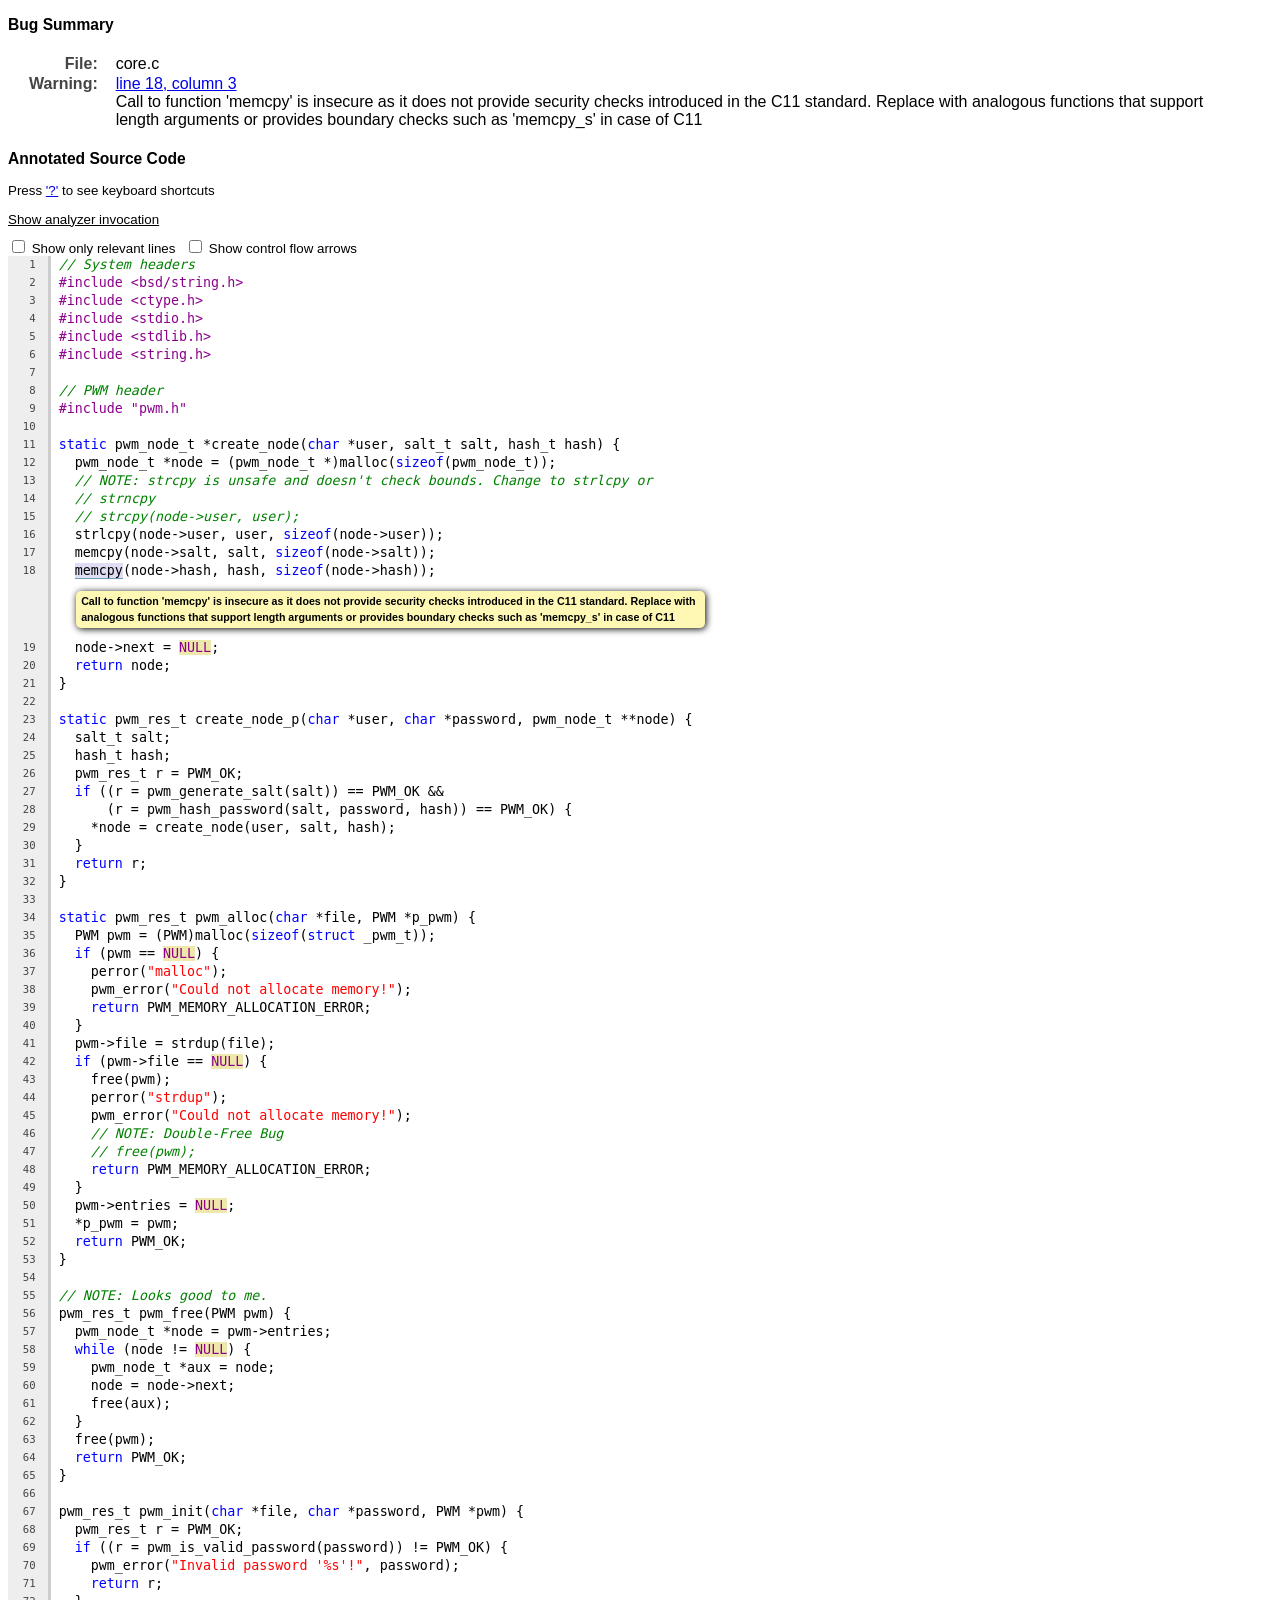
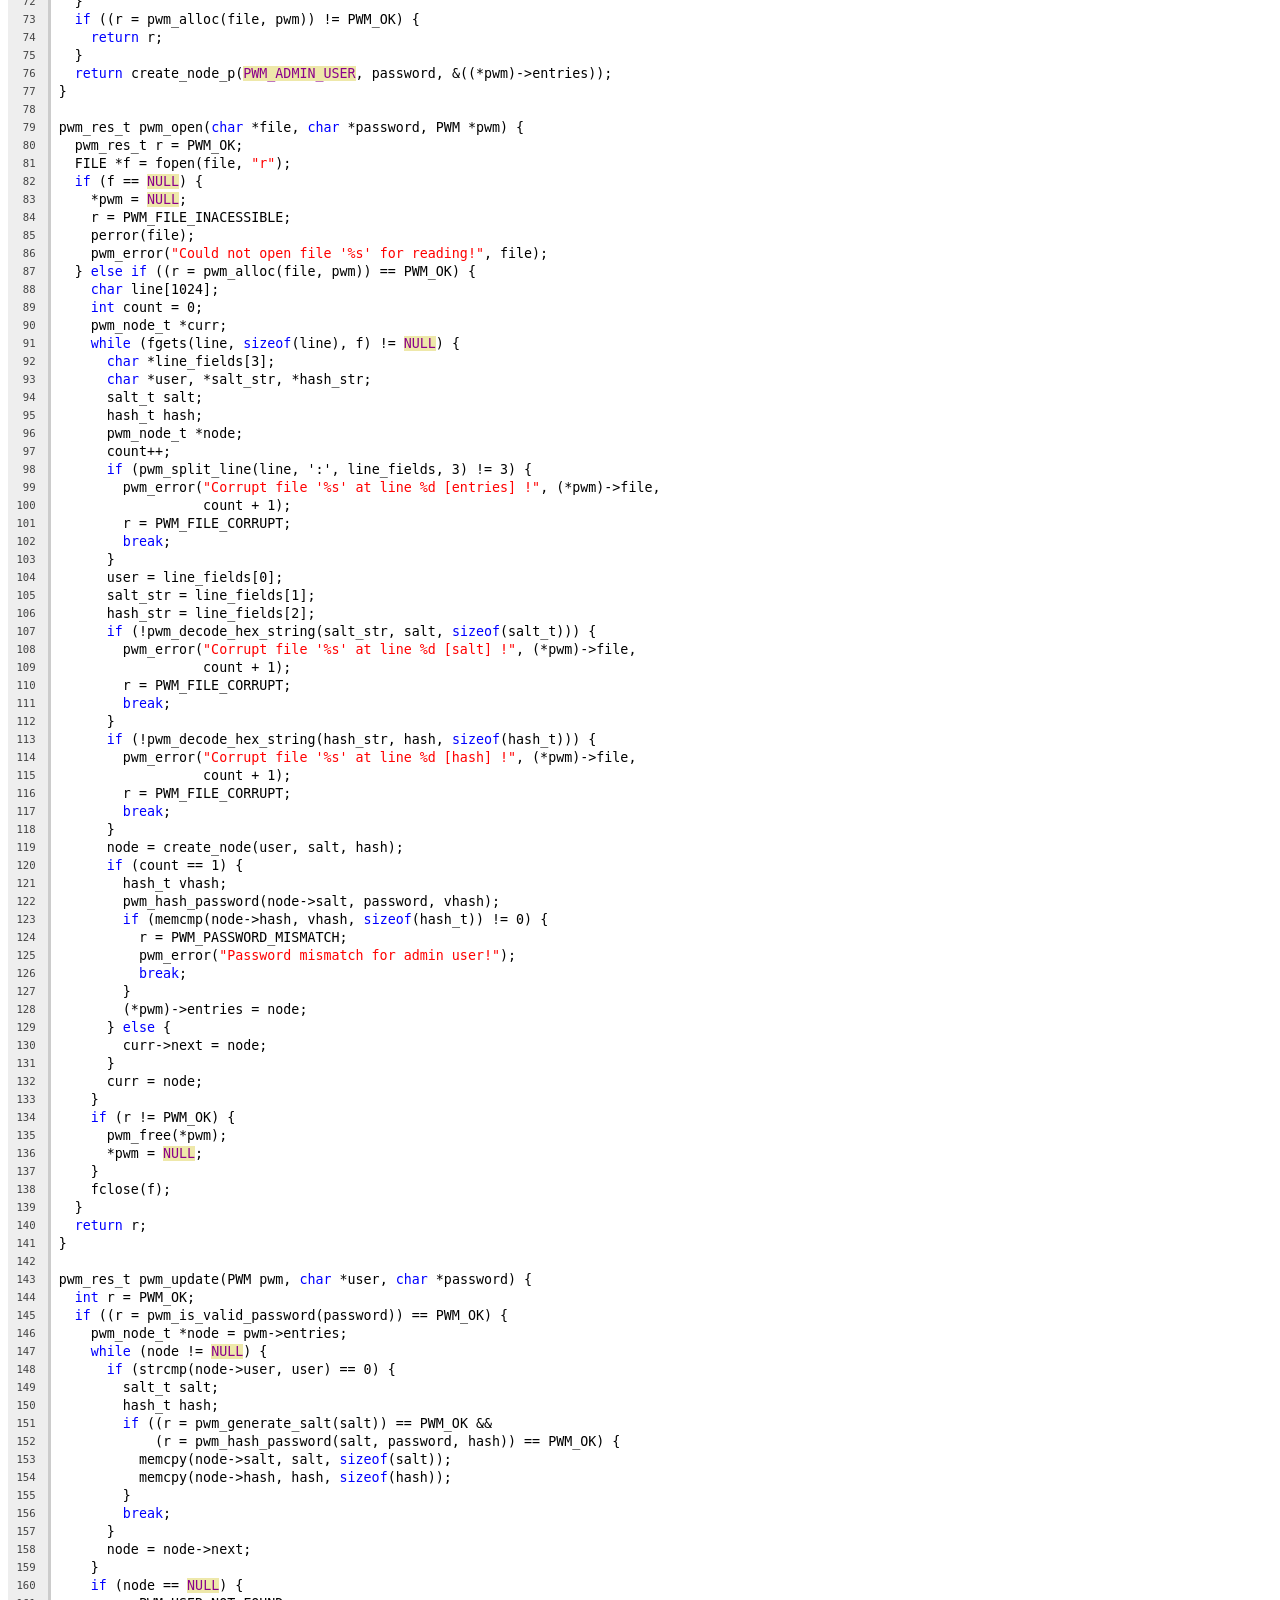
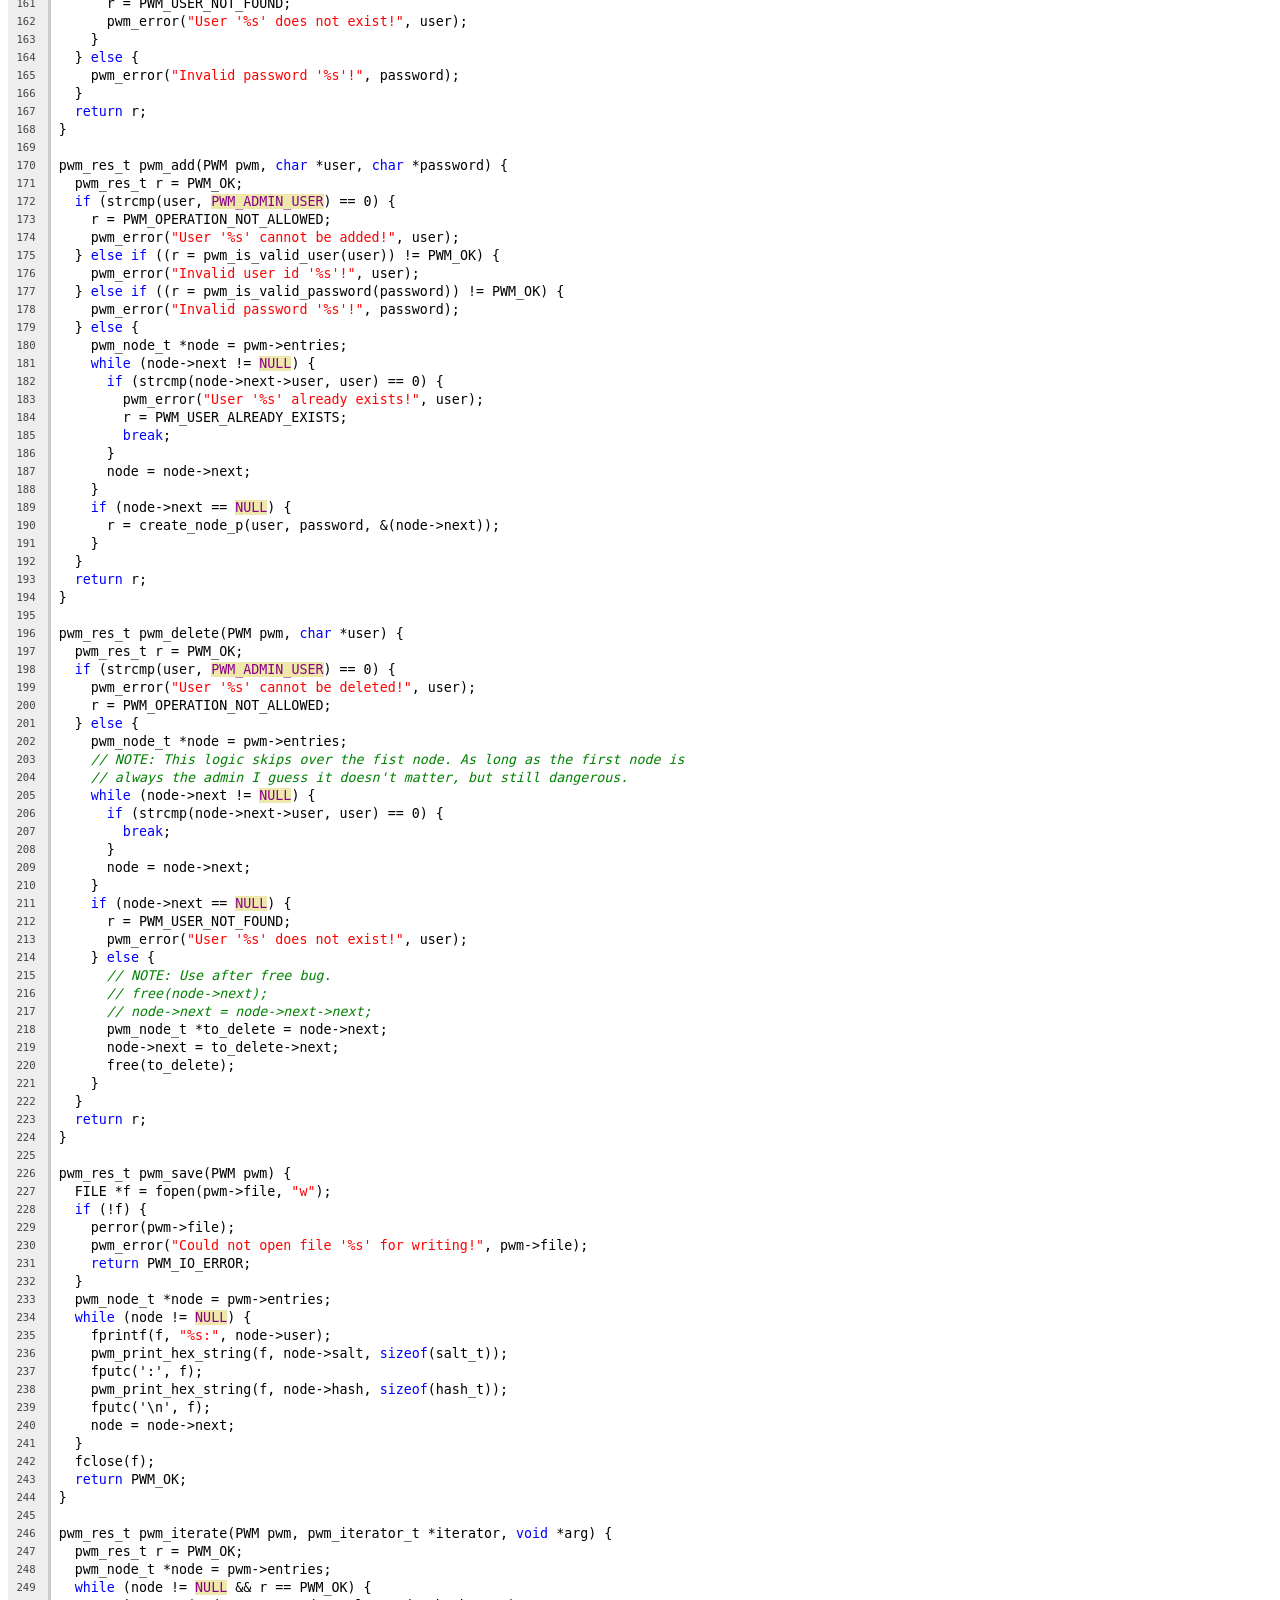
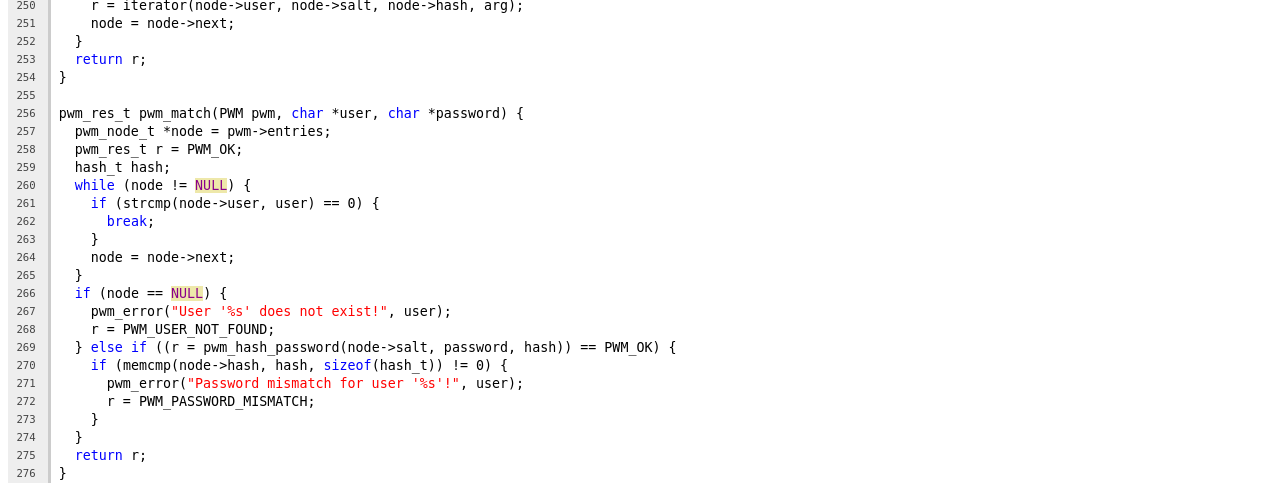
<file: corrected_code/static_analysis/2026-06-05-174905-35564-1/report-f79df9.html>
<!doctype html>
<html>
<head>
<title>core.c</title>

<style type="text/css">
body { color:#000000; background-color:#ffffff }
body { font-family:Helvetica, sans-serif; font-size:10pt }
h1 { font-size:14pt }
.FileName { margin-top: 5px; margin-bottom: 5px; display: inline; }
.FileNav { margin-left: 5px; margin-right: 5px; display: inline; }
.FileNav a { text-decoration:none; font-size: larger; }
.divider { margin-top: 30px; margin-bottom: 30px; height: 15px; }
.divider { background-color: gray; }
.code { border-collapse:collapse; width:100%; }
.code { font-family: "Monospace", monospace; font-size:10pt }
.code { line-height: 1.2em }
.comment { color: green; font-style: oblique }
.keyword { color: blue }
.string_literal { color: red }
.directive { color: darkmagenta }

/* Macros and variables could have pop-up notes hidden by default.
  - Macro pop-up:    expansion of the macro
  - Variable pop-up: value (table) of the variable */
.macro_popup, .variable_popup { display: none; }

/* Pop-up appears on mouse-hover event. */
.macro:hover .macro_popup, .variable:hover .variable_popup {
  display: block;
  padding: 2px;
  -webkit-border-radius:5px;
  -webkit-box-shadow:1px 1px 7px #000;
  border-radius:5px;
  box-shadow:1px 1px 7px #000;
  position: absolute;
  top: -1em;
  left:10em;
  z-index: 1
}

.macro_popup {
  border: 2px solid red;
  background-color:#FFF0F0;
  font-weight: normal;
}

.variable_popup {
  border: 2px solid blue;
  background-color:#F0F0FF;
  font-weight: bold;
  font-family: Helvetica, sans-serif;
  font-size: 9pt;
}

/* Pop-up notes needs a relative position as a base where they pops up. */
.macro, .variable {
  background-color: PaleGoldenRod;
  position: relative;
}
.macro { color: DarkMagenta; }

#tooltiphint {
  position: fixed;
  width: 50em;
  margin-left: -25em;
  left: 50%;
  padding: 10px;
  border: 1px solid #b0b0b0;
  border-radius: 2px;
  box-shadow: 1px 1px 7px black;
  background-color: #c0c0c0;
  z-index: 2;
}

.num { width:2.5em; padding-right:2ex; background-color:#eeeeee }
.num { text-align:right; font-size:8pt }
.num { color:#444444 }
.line { padding-left: 1ex; border-left: 3px solid #ccc }
.line { white-space: pre }
.msg { -webkit-box-shadow:1px 1px 7px #000 }
.msg { box-shadow:1px 1px 7px #000 }
.msg { -webkit-border-radius:5px }
.msg { border-radius:5px }
.msg { font-family:Helvetica, sans-serif; font-size:8pt }
.msg { float:left }
.msg { position:relative }
.msg { padding:0.25em 1ex 0.25em 1ex }
.msg { margin-top:10px; margin-bottom:10px }
.msg { font-weight:bold }
.msg { max-width:60em; word-wrap: break-word; white-space: pre-wrap }
.msgT { padding:0x; spacing:0x }
.msgEvent { background-color:#fff8b4; color:#000000 }
.msgControl { background-color:#bbbbbb; color:#000000 }
.msgNote { background-color:#ddeeff; color:#000000 }
.mrange { background-color:#dfddf3 }
.mrange { border-bottom:1px solid #6F9DBE }
.PathIndex { font-weight: bold; padding:0px 5px; margin-right:5px; }
.PathIndex { -webkit-border-radius:8px }
.PathIndex { border-radius:8px }
.PathIndexEvent { background-color:#bfba87 }
.PathIndexControl { background-color:#8c8c8c }
.PathIndexPopUp { background-color: #879abc; }
.PathNav a { text-decoration:none; font-size: larger }
.CodeInsertionHint { font-weight: bold; background-color: #10dd10 }
.CodeRemovalHint { background-color:#de1010 }
.CodeRemovalHint { border-bottom:1px solid #6F9DBE }
.msg.selected{ background-color:orange !important; }

table.simpletable {
  padding: 5px;
  font-size:12pt;
  margin:20px;
  border-collapse: collapse; border-spacing: 0px;
}
td.rowname {
  text-align: right;
  vertical-align: top;
  font-weight: bold;
  color:#444444;
  padding-right:2ex;
}

/* Hidden text. */
input.spoilerhider + label {
  cursor: pointer;
  text-decoration: underline;
  display: block;
}
input.spoilerhider {
 display: none;
}
input.spoilerhider ~ .spoiler {
  overflow: hidden;
  margin: 10px auto 0;
  height: 0;
  opacity: 0;
}
input.spoilerhider:checked + label + .spoiler{
  height: auto;
  opacity: 1;
}
</style>
</head>
<body>
<!-- BUGDESC Call to function 'memcpy' is insecure as it does not provide security checks introduced in the C11 standard. Replace with analogous functions that support length arguments or provides boundary checks such as 'memcpy_s' in case of C11 -->

<!-- BUGTYPE Potential insecure memory buffer bounds restriction in call 'memcpy' -->

<!-- BUGCATEGORY Security -->

<!-- BUGFILE /home/tiago/github/buggy-password-manager/corrected_code/core.c -->

<!-- FILENAME core.c -->

<!-- FUNCTIONNAME create_node -->

<!-- ISSUEHASHCONTENTOFLINEINCONTEXT f79df94257edc3d31000a4749964b677 -->

<!-- BUGLINE 18 -->

<!-- BUGCOLUMN 3 -->

<!-- BUGPATHLENGTH 1 -->

<!-- BUGMETAEND -->
<!-- REPORTHEADER -->
<h3>Bug Summary</h3>
<table class="simpletable">
<tr><td class="rowname">File:</td><td>core.c</td></tr>
<tr><td class="rowname">Warning:</td><td><a href="#EndPath">line 18, column 3</a><br />Call to function 'memcpy' is insecure as it does not provide security checks introduced in the C11 standard. Replace with analogous functions that support length arguments or provides boundary checks such as 'memcpy_s' in case of C11</td></tr>

</table>
<!-- REPORTSUMMARYEXTRA -->
<h3>Annotated Source Code</h3>
<p>Press <a href="#" onclick="toggleHelp(); return false;">'?'</a>
   to see keyboard shortcuts</p>
<input type="checkbox" class="spoilerhider" id="showinvocation" />
<label for="showinvocation" >Show analyzer invocation</label>
<div class="spoiler">clang -cc1 -cc1 -triple x86_64-pc-linux-gnu -analyze -disable-free -clear-ast-before-backend -disable-llvm-verifier -discard-value-names -main-file-name core.c -analyzer-checker=core -analyzer-checker=apiModeling -analyzer-checker=unix -analyzer-checker=deadcode -analyzer-checker=security.insecureAPI.UncheckedReturn -analyzer-checker=security.insecureAPI.getpw -analyzer-checker=security.insecureAPI.gets -analyzer-checker=security.insecureAPI.mktemp -analyzer-checker=security.insecureAPI.mkstemp -analyzer-checker=security.insecureAPI.vfork -analyzer-checker=nullability.NullPassedToNonnull -analyzer-checker=nullability.NullReturnedFromNonnull -analyzer-output plist -w -setup-static-analyzer -mrelocation-model pic -pic-level 2 -pic-is-pie -mframe-pointer=all -fmath-errno -ffp-contract=on -fno-rounding-math -mconstructor-aliases -funwind-tables=2 -target-cpu x86-64 -tune-cpu generic -debugger-tuning=gdb -fdebug-compilation-dir=/home/tiago/github/buggy-password-manager/corrected_code -fcoverage-compilation-dir=/home/tiago/github/buggy-password-manager/corrected_code -resource-dir /usr/lib/llvm-18/lib/clang/18 -D _XOPEN_SOURCE=500 -D _GNU_SOURCE -internal-isystem /usr/lib/llvm-18/lib/clang/18/include -internal-isystem /usr/local/include -internal-isystem /usr/lib/gcc/x86_64-linux-gnu/13/../../../../x86_64-linux-gnu/include -internal-externc-isystem /usr/include/x86_64-linux-gnu -internal-externc-isystem /include -internal-externc-isystem /usr/include -std=c11 -ferror-limit 19 -fgnuc-version=4.2.1 -fskip-odr-check-in-gmf -analyzer-checker security -analyzer-checker security.insecureAPI.gets -analyzer-checker security.insecureAPI.strcpy -analyzer-checker security.insecureAPI.rand -analyzer-output=html -faddrsig -D__GCC_HAVE_DWARF2_CFI_ASM=1 -o /home/tiago/github/buggy-password-manager/corrected_code/static_analysis/2026-06-05-174905-35564-1 -x c core.c
</div>
<div id='tooltiphint' hidden="true">
  <p>Keyboard shortcuts: </p>
  <ul>
    <li>Use 'j/k' keys for keyboard navigation</li>
    <li>Use 'Shift+S' to show/hide relevant lines</li>
    <li>Use '?' to toggle this window</li>
  </ul>
  <a href="#" onclick="toggleHelp(); return false;">Close</a>
</div>
<script type='text/javascript'>
var relevant_lines = {"1": {"18": 1}};

var filterCounterexample = function (hide) {
  var tables = document.getElementsByClassName("code");
  for (var t=0; t<tables.length; t++) {
    var table = tables[t];
    var file_id = table.getAttribute("data-fileid");
    var lines_in_fid = relevant_lines[file_id];
    if (!lines_in_fid) {
      lines_in_fid = {};
    }
    var lines = table.getElementsByClassName("codeline");
    for (var i=0; i<lines.length; i++) {
        var el = lines[i];
        var lineNo = el.getAttribute("data-linenumber");
        if (!lines_in_fid[lineNo]) {
          if (hide) {
            el.setAttribute("hidden", "");
          } else {
            el.removeAttribute("hidden");
          }
        }
    }
  }
}

window.addEventListener("keydown", function (event) {
  if (event.defaultPrevented) {
    return;
  }
  // SHIFT + S
  if (event.shiftKey && event.keyCode == 83) {
    var checked = document.getElementsByName("showCounterexample")[0].checked;
    filterCounterexample(!checked);
    document.getElementsByName("showCounterexample")[0].click();
  } else {
    return;
  }
  event.preventDefault();
}, true);

document.addEventListener("DOMContentLoaded", function() {
    document.querySelector('input[name="showCounterexample"]').onchange=
        function (event) {
      filterCounterexample(this.checked);
    };
});
</script>

<form>
    <input type="checkbox" name="showCounterexample" id="showCounterexample" />
    <label for="showCounterexample">
       Show only relevant lines
    </label>
    <input type="checkbox" name="showArrows"
           id="showArrows" style="margin-left: 10px" />
    <label for="showArrows">
       Show control flow arrows
    </label>
</form>

<script type='text/javascript'>
// Return range of numbers from a range [lower, upper).
function range(lower, upper) {
  var array = [];
  for (var i = lower; i <= upper; ++i) {
      array.push(i);
  }
  return array;
}

var getRelatedArrowIndices = function(pathId) {
  // HTML numeration of events is a bit different than it is in the path.
  // Everything is rotated one step to the right, so the last element
  // (error diagnostic) has index 0.
  if (pathId == 0) {
    // arrowIndices has at least 2 elements
    pathId = arrowIndices.length - 1;
  }

  return range(arrowIndices[pathId], arrowIndices[pathId - 1]);
}

var highlightArrowsForSelectedEvent = function() {
  const selectedNum = findNum();
  const arrowIndicesToHighlight = getRelatedArrowIndices(selectedNum);
  arrowIndicesToHighlight.forEach((index) => {
    var arrow = document.querySelector("#arrow" + index);
    if(arrow) {
      classListAdd(arrow, "selected")
    }
  });
}

var getAbsoluteBoundingRect = function(element) {
  const relative = element.getBoundingClientRect();
  return {
    left: relative.left + window.pageXOffset,
    right: relative.right + window.pageXOffset,
    top: relative.top + window.pageYOffset,
    bottom: relative.bottom + window.pageYOffset,
    height: relative.height,
    width: relative.width
  };
}

var drawArrow = function(index) {
  // This function is based on the great answer from SO:
  //   https://stackoverflow.com/a/39575674/11582326
  var start = document.querySelector("#start" + index);
  var end   = document.querySelector("#end" + index);
  var arrow = document.querySelector("#arrow" + index);

  var startRect = getAbsoluteBoundingRect(start);
  var endRect   = getAbsoluteBoundingRect(end);

  // It is an arrow from a token to itself, no need to visualize it.
  if (startRect.top == endRect.top &&
      startRect.left == endRect.left)
    return;

  // Each arrow is a very simple Bézier curve, with two nodes and
  // two handles.  So, we need to calculate four points in the window:
  //   * start node
  var posStart    = { x: 0, y: 0 };
  //   * end node
  var posEnd      = { x: 0, y: 0 };
  //   * handle for the start node
  var startHandle = { x: 0, y: 0 };
  //   * handle for the end node
  var endHandle   = { x: 0, y: 0 };
  // One can visualize it as follows:
  //
  //         start handle
  //        /
  //       X"""_.-""""X
  //         .'        \
  //        /           start node
  //       |
  //       |
  //       |      end node
  //        \    /
  //         `->X
  //        X-'
  //         \
  //          end handle
  //
  // NOTE: (0, 0) is the top left corner of the window.

  // We have 3 similar, but still different scenarios to cover:
  //
  //   1. Two tokens on different lines.
  //             -xxx
  //           /
  //           \
  //             -> xxx
  //      In this situation, we draw arrow on the left curving to the left.
  //   2. Two tokens on the same line, and the destination is on the right.
  //             ____
  //            /    \
  //           /      V
  //        xxx        xxx
  //      In this situation, we draw arrow above curving upwards.
  //   3. Two tokens on the same line, and the destination is on the left.
  //        xxx        xxx
  //           ^      /
  //            \____/
  //      In this situation, we draw arrow below curving downwards.
  const onDifferentLines = startRect.top <= endRect.top - 5 ||
    startRect.top >= endRect.top + 5;
  const leftToRight = startRect.left < endRect.left;

  // NOTE: various magic constants are chosen empirically for
  //       better positioning and look
  if (onDifferentLines) {
    // Case #1
    const topToBottom = startRect.top < endRect.top;
    posStart.x = startRect.left - 1;
    // We don't want to start it at the top left corner of the token,
    // it doesn't feel like this is where the arrow comes from.
    // For this reason, we start it in the middle of the left side
    // of the token.
    posStart.y = startRect.top + startRect.height / 2;

    // End node has arrow head and we give it a bit more space.
    posEnd.x = endRect.left - 4;
    posEnd.y = endRect.top;

    // Utility object with x and y offsets for handles.
    var curvature = {
      // We want bottom-to-top arrow to curve a bit more, so it doesn't
      // overlap much with top-to-bottom curves (much more frequent).
      x: topToBottom ? 15 : 25,
      y: Math.min((posEnd.y - posStart.y) / 3, 10)
    }

    // When destination is on the different line, we can make a
    // curvier arrow because we have space for it.
    // So, instead of using
    //
    //   startHandle.x = posStart.x - curvature.x
    //   endHandle.x   = posEnd.x - curvature.x
    //
    // We use the leftmost of these two values for both handles.
    startHandle.x = Math.min(posStart.x, posEnd.x) - curvature.x;
    endHandle.x = startHandle.x;

    // Curving downwards from the start node...
    startHandle.y = posStart.y + curvature.y;
    // ... and upwards from the end node.
    endHandle.y = posEnd.y - curvature.y;

  } else if (leftToRight) {
    // Case #2
    // Starting from the top right corner...
    posStart.x = startRect.right - 1;
    posStart.y = startRect.top;

    // ...and ending at the top left corner of the end token.
    posEnd.x = endRect.left + 1;
    posEnd.y = endRect.top - 1;

    // Utility object with x and y offsets for handles.
    var curvature = {
      x: Math.min((posEnd.x - posStart.x) / 3, 15),
      y: 5
    }

    // Curving to the right...
    startHandle.x = posStart.x + curvature.x;
    // ... and upwards from the start node.
    startHandle.y = posStart.y - curvature.y;

    // And to the left...
    endHandle.x = posEnd.x - curvature.x;
    // ... and upwards from the end node.
    endHandle.y = posEnd.y - curvature.y;

  } else {
    // Case #3
    // Starting from the bottom right corner...
    posStart.x = startRect.right;
    posStart.y = startRect.bottom;

    // ...and ending also at the bottom right corner, but of the end token.
    posEnd.x = endRect.right - 1;
    posEnd.y = endRect.bottom + 1;

    // Utility object with x and y offsets for handles.
    var curvature = {
      x: Math.min((posStart.x - posEnd.x) / 3, 15),
      y: 5
    }

    // Curving to the left...
    startHandle.x = posStart.x - curvature.x;
    // ... and downwards from the start node.
    startHandle.y = posStart.y + curvature.y;

    // And to the right...
    endHandle.x = posEnd.x + curvature.x;
    // ... and downwards from the end node.
    endHandle.y = posEnd.y + curvature.y;
  }

  // Put it all together into a path.
  // More information on the format:
  //   https://developer.mozilla.org/en-US/docs/Web/SVG/Tutorial/Paths
  var pathStr = "M" + posStart.x + "," + posStart.y + " " +
    "C" + startHandle.x + "," + startHandle.y + " " +
    endHandle.x + "," + endHandle.y + " " +
    posEnd.x + "," + posEnd.y;

  arrow.setAttribute("d", pathStr);
};

var drawArrows = function() {
  const numOfArrows = document.querySelectorAll("path[id^=arrow]").length;
  for (var i = 0; i < numOfArrows; ++i) {
    drawArrow(i);
  }
}

var toggleArrows = function(event) {
  const arrows = document.querySelector("#arrows");
  if (event.target.checked) {
    arrows.setAttribute("visibility", "visible");
  } else {
    arrows.setAttribute("visibility", "hidden");
  }
}

window.addEventListener("resize", drawArrows);
document.addEventListener("DOMContentLoaded", function() {
  // Whenever we show invocation, locations change, i.e. we
  // need to redraw arrows.
  document
    .querySelector('input[id="showinvocation"]')
    .addEventListener("click", drawArrows);
  // Hiding irrelevant lines also should cause arrow rerender.
  document
    .querySelector('input[name="showCounterexample"]')
    .addEventListener("change", drawArrows);
  document
    .querySelector('input[name="showArrows"]')
    .addEventListener("change", toggleArrows);
  drawArrows();
  // Default highlighting for the last event.
  highlightArrowsForSelectedEvent();
});
</script>
  
<script type='text/javascript'>
var digitMatcher = new RegExp("[0-9]+");

var querySelectorAllArray = function(selector) {
  return Array.prototype.slice.call(
    document.querySelectorAll(selector));
}

document.addEventListener("DOMContentLoaded", function() {
    querySelectorAllArray(".PathNav > a").forEach(
        function(currentValue, currentIndex) {
            var hrefValue = currentValue.getAttribute("href");
            currentValue.onclick = function() {
                scrollTo(document.querySelector(hrefValue));
                return false;
            };
        });
});

var findNum = function() {
    var s = document.querySelector(".msg.selected");
    if (!s || s.id == "EndPath") {
        return 0;
    }
    var out = parseInt(digitMatcher.exec(s.id)[0]);
    return out;
};

var classListAdd = function(el, theClass) {
  if(!el.className.baseVal)
    el.className += " " + theClass;
  else
    el.className.baseVal += " " + theClass;
};

var classListRemove = function(el, theClass) {
  var className = (!el.className.baseVal) ?
      el.className : el.className.baseVal;
    className = className.replace(" " + theClass, "");
  if(!el.className.baseVal)
    el.className = className;
  else
    el.className.baseVal = className;
};

var scrollTo = function(el) {
    querySelectorAllArray(".selected").forEach(function(s) {
      classListRemove(s, "selected");
    });
    classListAdd(el, "selected");
    window.scrollBy(0, el.getBoundingClientRect().top -
        (window.innerHeight / 2));
    highlightArrowsForSelectedEvent();
};

var move = function(num, up, numItems) {
  if (num == 1 && up || num == numItems - 1 && !up) {
    return 0;
  } else if (num == 0 && up) {
    return numItems - 1;
  } else if (num == 0 && !up) {
    return 1 % numItems;
  }
  return up ? num - 1 : num + 1;
}

var numToId = function(num) {
  if (num == 0) {
    return document.getElementById("EndPath")
  }
  return document.getElementById("Path" + num);
};

var navigateTo = function(up) {
  var numItems = document.querySelectorAll(
      ".line > .msgEvent, .line > .msgControl").length;
  var currentSelected = findNum();
  var newSelected = move(currentSelected, up, numItems);
  var newEl = numToId(newSelected, numItems);

  // Scroll element into center.
  scrollTo(newEl);
};

window.addEventListener("keydown", function (event) {
  if (event.defaultPrevented) {
    return;
  }
  // key 'j'
  if (event.keyCode == 74) {
    navigateTo(/*up=*/false);
  // key 'k'
  } else if (event.keyCode == 75) {
    navigateTo(/*up=*/true);
  } else {
    return;
  }
  event.preventDefault();
}, true);
</script>
  
<script type='text/javascript'>

var toggleHelp = function() {
    var hint = document.querySelector("#tooltiphint");
    var attributeName = "hidden";
    if (hint.hasAttribute(attributeName)) {
      hint.removeAttribute(attributeName);
    } else {
      hint.setAttribute("hidden", "true");
    }
};
window.addEventListener("keydown", function (event) {
  if (event.defaultPrevented) {
    return;
  }
  if (event.key == "?") {
    toggleHelp();
  } else {
    return;
  }
  event.preventDefault();
});
</script>

<style type="text/css">
  svg {
      position:absolute;
      top:0;
      left:0;
      height:100%;
      width:100%;
      pointer-events: none;
      overflow: visible
  }
  .arrow {
      stroke-opacity: 0.2;
      stroke-width: 1;
      marker-end: url(#arrowhead);
  }

  .arrow.selected {
      stroke-opacity: 0.6;
      stroke-width: 2;
      marker-end: url(#arrowheadSelected);
  }

  .arrowhead {
      orient: auto;
      stroke: none;
      opacity: 0.6;
      fill: blue;
  }
</style>
<svg xmlns="http://www.w3.org/2000/svg">
  <defs>
    <marker id="arrowheadSelected" class="arrowhead" opacity="0.6"
            viewBox="0 0 10 10" refX="3" refY="5"
            markerWidth="4" markerHeight="4">
      <path d="M 0 0 L 10 5 L 0 10 z" />
    </marker>
    <marker id="arrowhead" class="arrowhead" opacity="0.2"
            viewBox="0 0 10 10" refX="3" refY="5"
            markerWidth="4" markerHeight="4">
      <path d="M 0 0 L 10 5 L 0 10 z" />
    </marker>
  </defs>
  <g id="arrows" fill="none" stroke="blue" visibility="hidden">

  </g>
</svg>
<script type='text/javascript'>
const arrowIndices = [ 0,0 ]
</script>
<table class="code" data-fileid="1">
<tr class="codeline" data-linenumber="1"><td class="num" id="LN1">1</td><td class="line"><span class='comment'>// System headers</span></td></tr>
<tr class="codeline" data-linenumber="2"><td class="num" id="LN2">2</td><td class="line"><span class='directive'>#include &lt;bsd/string.h&gt;</span></td></tr>
<tr class="codeline" data-linenumber="3"><td class="num" id="LN3">3</td><td class="line"><span class='directive'>#include &lt;ctype.h&gt;</span></td></tr>
<tr class="codeline" data-linenumber="4"><td class="num" id="LN4">4</td><td class="line"><span class='directive'>#include &lt;stdio.h&gt;</span></td></tr>
<tr class="codeline" data-linenumber="5"><td class="num" id="LN5">5</td><td class="line"><span class='directive'>#include &lt;stdlib.h&gt;</span></td></tr>
<tr class="codeline" data-linenumber="6"><td class="num" id="LN6">6</td><td class="line"><span class='directive'>#include &lt;string.h&gt;</span></td></tr>
<tr class="codeline" data-linenumber="7"><td class="num" id="LN7">7</td><td class="line"> </td></tr>
<tr class="codeline" data-linenumber="8"><td class="num" id="LN8">8</td><td class="line"><span class='comment'>// PWM header</span></td></tr>
<tr class="codeline" data-linenumber="9"><td class="num" id="LN9">9</td><td class="line"><span class='directive'>#include "pwm.h"</span></td></tr>
<tr class="codeline" data-linenumber="10"><td class="num" id="LN10">10</td><td class="line"> </td></tr>
<tr class="codeline" data-linenumber="11"><td class="num" id="LN11">11</td><td class="line"><span class='keyword'>static</span> pwm_node_t *create_node(<span class='keyword'>char</span> *user, salt_t salt, hash_t hash) {</td></tr>
<tr class="codeline" data-linenumber="12"><td class="num" id="LN12">12</td><td class="line">  pwm_node_t *node = (pwm_node_t *)malloc(<span class='keyword'>sizeof</span>(pwm_node_t));</td></tr>
<tr class="codeline" data-linenumber="13"><td class="num" id="LN13">13</td><td class="line">  <span class='comment'>// NOTE: strcpy is unsafe and doesn't check bounds. Change to strlcpy or</span></td></tr>
<tr class="codeline" data-linenumber="14"><td class="num" id="LN14">14</td><td class="line">  <span class='comment'>// strncpy</span></td></tr>
<tr class="codeline" data-linenumber="15"><td class="num" id="LN15">15</td><td class="line">  <span class='comment'>// strcpy(node-&gt;user, user);</span></td></tr>
<tr class="codeline" data-linenumber="16"><td class="num" id="LN16">16</td><td class="line">  strlcpy(node-&gt;user, user, <span class='keyword'>sizeof</span>(node-&gt;user));</td></tr>
<tr class="codeline" data-linenumber="17"><td class="num" id="LN17">17</td><td class="line">  memcpy(node-&gt;salt, salt, <span class='keyword'>sizeof</span>(node-&gt;salt));</td></tr>
<tr class="codeline" data-linenumber="18"><td class="num" id="LN18">18</td><td class="line">  <span class="mrange">memcpy</span>(node-&gt;hash, hash, <span class='keyword'>sizeof</span>(node-&gt;hash));</td></tr>
<tr><td class="num"></td><td class="line"><div id="EndPath" class="msg msgEvent" style="margin-left:3ex; max-width:58em">Call to function 'memcpy' is insecure as it does not provide security checks introduced in the C11 standard. Replace with analogous functions that support length arguments or provides boundary checks such as 'memcpy_s' in case of C11</div></td></tr>
<tr class="codeline" data-linenumber="19"><td class="num" id="LN19">19</td><td class="line">  node-&gt;next = <span class='macro'>NULL<span class='macro_popup'>((void*)0)</span></span>;</td></tr>
<tr class="codeline" data-linenumber="20"><td class="num" id="LN20">20</td><td class="line">  <span class='keyword'>return</span> node;</td></tr>
<tr class="codeline" data-linenumber="21"><td class="num" id="LN21">21</td><td class="line">}</td></tr>
<tr class="codeline" data-linenumber="22"><td class="num" id="LN22">22</td><td class="line"> </td></tr>
<tr class="codeline" data-linenumber="23"><td class="num" id="LN23">23</td><td class="line"><span class='keyword'>static</span> pwm_res_t create_node_p(<span class='keyword'>char</span> *user, <span class='keyword'>char</span> *password, pwm_node_t **node) {</td></tr>
<tr class="codeline" data-linenumber="24"><td class="num" id="LN24">24</td><td class="line">  salt_t salt;</td></tr>
<tr class="codeline" data-linenumber="25"><td class="num" id="LN25">25</td><td class="line">  hash_t hash;</td></tr>
<tr class="codeline" data-linenumber="26"><td class="num" id="LN26">26</td><td class="line">  pwm_res_t r = PWM_OK;</td></tr>
<tr class="codeline" data-linenumber="27"><td class="num" id="LN27">27</td><td class="line">  <span class='keyword'>if</span> ((r = pwm_generate_salt(salt)) == PWM_OK &amp;&amp;</td></tr>
<tr class="codeline" data-linenumber="28"><td class="num" id="LN28">28</td><td class="line">      (r = pwm_hash_password(salt, password, hash)) == PWM_OK) {</td></tr>
<tr class="codeline" data-linenumber="29"><td class="num" id="LN29">29</td><td class="line">    *node = create_node(user, salt, hash);</td></tr>
<tr class="codeline" data-linenumber="30"><td class="num" id="LN30">30</td><td class="line">  }</td></tr>
<tr class="codeline" data-linenumber="31"><td class="num" id="LN31">31</td><td class="line">  <span class='keyword'>return</span> r;</td></tr>
<tr class="codeline" data-linenumber="32"><td class="num" id="LN32">32</td><td class="line">}</td></tr>
<tr class="codeline" data-linenumber="33"><td class="num" id="LN33">33</td><td class="line"> </td></tr>
<tr class="codeline" data-linenumber="34"><td class="num" id="LN34">34</td><td class="line"><span class='keyword'>static</span> pwm_res_t pwm_alloc(<span class='keyword'>char</span> *file, PWM *p_pwm) {</td></tr>
<tr class="codeline" data-linenumber="35"><td class="num" id="LN35">35</td><td class="line">  PWM pwm = (PWM)malloc(<span class='keyword'>sizeof</span>(<span class='keyword'>struct</span> _pwm_t));</td></tr>
<tr class="codeline" data-linenumber="36"><td class="num" id="LN36">36</td><td class="line">  <span class='keyword'>if</span> (pwm == <span class='macro'>NULL<span class='macro_popup'>((void*)0)</span></span>) {</td></tr>
<tr class="codeline" data-linenumber="37"><td class="num" id="LN37">37</td><td class="line">    perror(<span class='string_literal'>"malloc"</span>);</td></tr>
<tr class="codeline" data-linenumber="38"><td class="num" id="LN38">38</td><td class="line">    pwm_error(<span class='string_literal'>"Could not allocate memory!"</span>);</td></tr>
<tr class="codeline" data-linenumber="39"><td class="num" id="LN39">39</td><td class="line">    <span class='keyword'>return</span> PWM_MEMORY_ALLOCATION_ERROR;</td></tr>
<tr class="codeline" data-linenumber="40"><td class="num" id="LN40">40</td><td class="line">  }</td></tr>
<tr class="codeline" data-linenumber="41"><td class="num" id="LN41">41</td><td class="line">  pwm-&gt;file = strdup(file);</td></tr>
<tr class="codeline" data-linenumber="42"><td class="num" id="LN42">42</td><td class="line">  <span class='keyword'>if</span> (pwm-&gt;file == <span class='macro'>NULL<span class='macro_popup'>((void*)0)</span></span>) {</td></tr>
<tr class="codeline" data-linenumber="43"><td class="num" id="LN43">43</td><td class="line">    free(pwm);</td></tr>
<tr class="codeline" data-linenumber="44"><td class="num" id="LN44">44</td><td class="line">    perror(<span class='string_literal'>"strdup"</span>);</td></tr>
<tr class="codeline" data-linenumber="45"><td class="num" id="LN45">45</td><td class="line">    pwm_error(<span class='string_literal'>"Could not allocate memory!"</span>);</td></tr>
<tr class="codeline" data-linenumber="46"><td class="num" id="LN46">46</td><td class="line">    <span class='comment'>// NOTE: Double-Free Bug</span></td></tr>
<tr class="codeline" data-linenumber="47"><td class="num" id="LN47">47</td><td class="line">    <span class='comment'>// free(pwm);</span></td></tr>
<tr class="codeline" data-linenumber="48"><td class="num" id="LN48">48</td><td class="line">    <span class='keyword'>return</span> PWM_MEMORY_ALLOCATION_ERROR;</td></tr>
<tr class="codeline" data-linenumber="49"><td class="num" id="LN49">49</td><td class="line">  }</td></tr>
<tr class="codeline" data-linenumber="50"><td class="num" id="LN50">50</td><td class="line">  pwm-&gt;entries = <span class='macro'>NULL<span class='macro_popup'>((void*)0)</span></span>;</td></tr>
<tr class="codeline" data-linenumber="51"><td class="num" id="LN51">51</td><td class="line">  *p_pwm = pwm;</td></tr>
<tr class="codeline" data-linenumber="52"><td class="num" id="LN52">52</td><td class="line">  <span class='keyword'>return</span> PWM_OK;</td></tr>
<tr class="codeline" data-linenumber="53"><td class="num" id="LN53">53</td><td class="line">}</td></tr>
<tr class="codeline" data-linenumber="54"><td class="num" id="LN54">54</td><td class="line"> </td></tr>
<tr class="codeline" data-linenumber="55"><td class="num" id="LN55">55</td><td class="line"><span class='comment'>// NOTE: Looks good to me.</span></td></tr>
<tr class="codeline" data-linenumber="56"><td class="num" id="LN56">56</td><td class="line">pwm_res_t pwm_free(PWM pwm) {</td></tr>
<tr class="codeline" data-linenumber="57"><td class="num" id="LN57">57</td><td class="line">  pwm_node_t *node = pwm-&gt;entries;</td></tr>
<tr class="codeline" data-linenumber="58"><td class="num" id="LN58">58</td><td class="line">  <span class='keyword'>while</span> (node != <span class='macro'>NULL<span class='macro_popup'>((void*)0)</span></span>) {</td></tr>
<tr class="codeline" data-linenumber="59"><td class="num" id="LN59">59</td><td class="line">    pwm_node_t *aux = node;</td></tr>
<tr class="codeline" data-linenumber="60"><td class="num" id="LN60">60</td><td class="line">    node = node-&gt;next;</td></tr>
<tr class="codeline" data-linenumber="61"><td class="num" id="LN61">61</td><td class="line">    free(aux);</td></tr>
<tr class="codeline" data-linenumber="62"><td class="num" id="LN62">62</td><td class="line">  }</td></tr>
<tr class="codeline" data-linenumber="63"><td class="num" id="LN63">63</td><td class="line">  free(pwm);</td></tr>
<tr class="codeline" data-linenumber="64"><td class="num" id="LN64">64</td><td class="line">  <span class='keyword'>return</span> PWM_OK;</td></tr>
<tr class="codeline" data-linenumber="65"><td class="num" id="LN65">65</td><td class="line">}</td></tr>
<tr class="codeline" data-linenumber="66"><td class="num" id="LN66">66</td><td class="line"> </td></tr>
<tr class="codeline" data-linenumber="67"><td class="num" id="LN67">67</td><td class="line">pwm_res_t pwm_init(<span class='keyword'>char</span> *file, <span class='keyword'>char</span> *password, PWM *pwm) {</td></tr>
<tr class="codeline" data-linenumber="68"><td class="num" id="LN68">68</td><td class="line">  pwm_res_t r = PWM_OK;</td></tr>
<tr class="codeline" data-linenumber="69"><td class="num" id="LN69">69</td><td class="line">  <span class='keyword'>if</span> ((r = pwm_is_valid_password(password)) != PWM_OK) {</td></tr>
<tr class="codeline" data-linenumber="70"><td class="num" id="LN70">70</td><td class="line">    pwm_error(<span class='string_literal'>"Invalid password '%s'!"</span>, password);</td></tr>
<tr class="codeline" data-linenumber="71"><td class="num" id="LN71">71</td><td class="line">    <span class='keyword'>return</span> r;</td></tr>
<tr class="codeline" data-linenumber="72"><td class="num" id="LN72">72</td><td class="line">  }</td></tr>
<tr class="codeline" data-linenumber="73"><td class="num" id="LN73">73</td><td class="line">  <span class='keyword'>if</span> ((r = pwm_alloc(file, pwm)) != PWM_OK) {</td></tr>
<tr class="codeline" data-linenumber="74"><td class="num" id="LN74">74</td><td class="line">    <span class='keyword'>return</span> r;</td></tr>
<tr class="codeline" data-linenumber="75"><td class="num" id="LN75">75</td><td class="line">  }</td></tr>
<tr class="codeline" data-linenumber="76"><td class="num" id="LN76">76</td><td class="line">  <span class='keyword'>return</span> create_node_p(<span class='macro'>PWM_ADMIN_USER<span class='macro_popup'>"admin"</span></span>, password, &amp;((*pwm)-&gt;entries));</td></tr>
<tr class="codeline" data-linenumber="77"><td class="num" id="LN77">77</td><td class="line">}</td></tr>
<tr class="codeline" data-linenumber="78"><td class="num" id="LN78">78</td><td class="line"> </td></tr>
<tr class="codeline" data-linenumber="79"><td class="num" id="LN79">79</td><td class="line">pwm_res_t pwm_open(<span class='keyword'>char</span> *file, <span class='keyword'>char</span> *password, PWM *pwm) {</td></tr>
<tr class="codeline" data-linenumber="80"><td class="num" id="LN80">80</td><td class="line">  pwm_res_t r = PWM_OK;</td></tr>
<tr class="codeline" data-linenumber="81"><td class="num" id="LN81">81</td><td class="line">  FILE *f = fopen(file, <span class='string_literal'>"r"</span>);</td></tr>
<tr class="codeline" data-linenumber="82"><td class="num" id="LN82">82</td><td class="line">  <span class='keyword'>if</span> (f == <span class='macro'>NULL<span class='macro_popup'>((void*)0)</span></span>) {</td></tr>
<tr class="codeline" data-linenumber="83"><td class="num" id="LN83">83</td><td class="line">    *pwm = <span class='macro'>NULL<span class='macro_popup'>((void*)0)</span></span>;</td></tr>
<tr class="codeline" data-linenumber="84"><td class="num" id="LN84">84</td><td class="line">    r = PWM_FILE_INACESSIBLE;</td></tr>
<tr class="codeline" data-linenumber="85"><td class="num" id="LN85">85</td><td class="line">    perror(file);</td></tr>
<tr class="codeline" data-linenumber="86"><td class="num" id="LN86">86</td><td class="line">    pwm_error(<span class='string_literal'>"Could not open file '%s' for reading!"</span>, file);</td></tr>
<tr class="codeline" data-linenumber="87"><td class="num" id="LN87">87</td><td class="line">  } <span class='keyword'>else</span> <span class='keyword'>if</span> ((r = pwm_alloc(file, pwm)) == PWM_OK) {</td></tr>
<tr class="codeline" data-linenumber="88"><td class="num" id="LN88">88</td><td class="line">    <span class='keyword'>char</span> line[1024];</td></tr>
<tr class="codeline" data-linenumber="89"><td class="num" id="LN89">89</td><td class="line">    <span class='keyword'>int</span> count = 0;</td></tr>
<tr class="codeline" data-linenumber="90"><td class="num" id="LN90">90</td><td class="line">    pwm_node_t *curr;</td></tr>
<tr class="codeline" data-linenumber="91"><td class="num" id="LN91">91</td><td class="line">    <span class='keyword'>while</span> (fgets(line, <span class='keyword'>sizeof</span>(line), f) != <span class='macro'>NULL<span class='macro_popup'>((void*)0)</span></span>) {</td></tr>
<tr class="codeline" data-linenumber="92"><td class="num" id="LN92">92</td><td class="line">      <span class='keyword'>char</span> *line_fields[3];</td></tr>
<tr class="codeline" data-linenumber="93"><td class="num" id="LN93">93</td><td class="line">      <span class='keyword'>char</span> *user, *salt_str, *hash_str;</td></tr>
<tr class="codeline" data-linenumber="94"><td class="num" id="LN94">94</td><td class="line">      salt_t salt;</td></tr>
<tr class="codeline" data-linenumber="95"><td class="num" id="LN95">95</td><td class="line">      hash_t hash;</td></tr>
<tr class="codeline" data-linenumber="96"><td class="num" id="LN96">96</td><td class="line">      pwm_node_t *node;</td></tr>
<tr class="codeline" data-linenumber="97"><td class="num" id="LN97">97</td><td class="line">      count++;</td></tr>
<tr class="codeline" data-linenumber="98"><td class="num" id="LN98">98</td><td class="line">      <span class='keyword'>if</span> (pwm_split_line(line, ':', line_fields, 3) != 3) {</td></tr>
<tr class="codeline" data-linenumber="99"><td class="num" id="LN99">99</td><td class="line">        pwm_error(<span class='string_literal'>"Corrupt file '%s' at line %d [entries] !"</span>, (*pwm)-&gt;file,</td></tr>
<tr class="codeline" data-linenumber="100"><td class="num" id="LN100">100</td><td class="line">                  count + 1);</td></tr>
<tr class="codeline" data-linenumber="101"><td class="num" id="LN101">101</td><td class="line">        r = PWM_FILE_CORRUPT;</td></tr>
<tr class="codeline" data-linenumber="102"><td class="num" id="LN102">102</td><td class="line">        <span class='keyword'>break</span>;</td></tr>
<tr class="codeline" data-linenumber="103"><td class="num" id="LN103">103</td><td class="line">      }</td></tr>
<tr class="codeline" data-linenumber="104"><td class="num" id="LN104">104</td><td class="line">      user = line_fields[0];</td></tr>
<tr class="codeline" data-linenumber="105"><td class="num" id="LN105">105</td><td class="line">      salt_str = line_fields[1];</td></tr>
<tr class="codeline" data-linenumber="106"><td class="num" id="LN106">106</td><td class="line">      hash_str = line_fields[2];</td></tr>
<tr class="codeline" data-linenumber="107"><td class="num" id="LN107">107</td><td class="line">      <span class='keyword'>if</span> (!pwm_decode_hex_string(salt_str, salt, <span class='keyword'>sizeof</span>(salt_t))) {</td></tr>
<tr class="codeline" data-linenumber="108"><td class="num" id="LN108">108</td><td class="line">        pwm_error(<span class='string_literal'>"Corrupt file '%s' at line %d [salt] !"</span>, (*pwm)-&gt;file,</td></tr>
<tr class="codeline" data-linenumber="109"><td class="num" id="LN109">109</td><td class="line">                  count + 1);</td></tr>
<tr class="codeline" data-linenumber="110"><td class="num" id="LN110">110</td><td class="line">        r = PWM_FILE_CORRUPT;</td></tr>
<tr class="codeline" data-linenumber="111"><td class="num" id="LN111">111</td><td class="line">        <span class='keyword'>break</span>;</td></tr>
<tr class="codeline" data-linenumber="112"><td class="num" id="LN112">112</td><td class="line">      }</td></tr>
<tr class="codeline" data-linenumber="113"><td class="num" id="LN113">113</td><td class="line">      <span class='keyword'>if</span> (!pwm_decode_hex_string(hash_str, hash, <span class='keyword'>sizeof</span>(hash_t))) {</td></tr>
<tr class="codeline" data-linenumber="114"><td class="num" id="LN114">114</td><td class="line">        pwm_error(<span class='string_literal'>"Corrupt file '%s' at line %d [hash] !"</span>, (*pwm)-&gt;file,</td></tr>
<tr class="codeline" data-linenumber="115"><td class="num" id="LN115">115</td><td class="line">                  count + 1);</td></tr>
<tr class="codeline" data-linenumber="116"><td class="num" id="LN116">116</td><td class="line">        r = PWM_FILE_CORRUPT;</td></tr>
<tr class="codeline" data-linenumber="117"><td class="num" id="LN117">117</td><td class="line">        <span class='keyword'>break</span>;</td></tr>
<tr class="codeline" data-linenumber="118"><td class="num" id="LN118">118</td><td class="line">      }</td></tr>
<tr class="codeline" data-linenumber="119"><td class="num" id="LN119">119</td><td class="line">      node = create_node(user, salt, hash);</td></tr>
<tr class="codeline" data-linenumber="120"><td class="num" id="LN120">120</td><td class="line">      <span class='keyword'>if</span> (count == 1) {</td></tr>
<tr class="codeline" data-linenumber="121"><td class="num" id="LN121">121</td><td class="line">        hash_t vhash;</td></tr>
<tr class="codeline" data-linenumber="122"><td class="num" id="LN122">122</td><td class="line">        pwm_hash_password(node-&gt;salt, password, vhash);</td></tr>
<tr class="codeline" data-linenumber="123"><td class="num" id="LN123">123</td><td class="line">        <span class='keyword'>if</span> (memcmp(node-&gt;hash, vhash, <span class='keyword'>sizeof</span>(hash_t)) != 0) {</td></tr>
<tr class="codeline" data-linenumber="124"><td class="num" id="LN124">124</td><td class="line">          r = PWM_PASSWORD_MISMATCH;</td></tr>
<tr class="codeline" data-linenumber="125"><td class="num" id="LN125">125</td><td class="line">          pwm_error(<span class='string_literal'>"Password mismatch for admin user!"</span>);</td></tr>
<tr class="codeline" data-linenumber="126"><td class="num" id="LN126">126</td><td class="line">          <span class='keyword'>break</span>;</td></tr>
<tr class="codeline" data-linenumber="127"><td class="num" id="LN127">127</td><td class="line">        }</td></tr>
<tr class="codeline" data-linenumber="128"><td class="num" id="LN128">128</td><td class="line">        (*pwm)-&gt;entries = node;</td></tr>
<tr class="codeline" data-linenumber="129"><td class="num" id="LN129">129</td><td class="line">      } <span class='keyword'>else</span> {</td></tr>
<tr class="codeline" data-linenumber="130"><td class="num" id="LN130">130</td><td class="line">        curr-&gt;next = node;</td></tr>
<tr class="codeline" data-linenumber="131"><td class="num" id="LN131">131</td><td class="line">      }</td></tr>
<tr class="codeline" data-linenumber="132"><td class="num" id="LN132">132</td><td class="line">      curr = node;</td></tr>
<tr class="codeline" data-linenumber="133"><td class="num" id="LN133">133</td><td class="line">    }</td></tr>
<tr class="codeline" data-linenumber="134"><td class="num" id="LN134">134</td><td class="line">    <span class='keyword'>if</span> (r != PWM_OK) {</td></tr>
<tr class="codeline" data-linenumber="135"><td class="num" id="LN135">135</td><td class="line">      pwm_free(*pwm);</td></tr>
<tr class="codeline" data-linenumber="136"><td class="num" id="LN136">136</td><td class="line">      *pwm = <span class='macro'>NULL<span class='macro_popup'>((void*)0)</span></span>;</td></tr>
<tr class="codeline" data-linenumber="137"><td class="num" id="LN137">137</td><td class="line">    }</td></tr>
<tr class="codeline" data-linenumber="138"><td class="num" id="LN138">138</td><td class="line">    fclose(f);</td></tr>
<tr class="codeline" data-linenumber="139"><td class="num" id="LN139">139</td><td class="line">  }</td></tr>
<tr class="codeline" data-linenumber="140"><td class="num" id="LN140">140</td><td class="line">  <span class='keyword'>return</span> r;</td></tr>
<tr class="codeline" data-linenumber="141"><td class="num" id="LN141">141</td><td class="line">}</td></tr>
<tr class="codeline" data-linenumber="142"><td class="num" id="LN142">142</td><td class="line"> </td></tr>
<tr class="codeline" data-linenumber="143"><td class="num" id="LN143">143</td><td class="line">pwm_res_t pwm_update(PWM pwm, <span class='keyword'>char</span> *user, <span class='keyword'>char</span> *password) {</td></tr>
<tr class="codeline" data-linenumber="144"><td class="num" id="LN144">144</td><td class="line">  <span class='keyword'>int</span> r = PWM_OK;</td></tr>
<tr class="codeline" data-linenumber="145"><td class="num" id="LN145">145</td><td class="line">  <span class='keyword'>if</span> ((r = pwm_is_valid_password(password)) == PWM_OK) {</td></tr>
<tr class="codeline" data-linenumber="146"><td class="num" id="LN146">146</td><td class="line">    pwm_node_t *node = pwm-&gt;entries;</td></tr>
<tr class="codeline" data-linenumber="147"><td class="num" id="LN147">147</td><td class="line">    <span class='keyword'>while</span> (node != <span class='macro'>NULL<span class='macro_popup'>((void*)0)</span></span>) {</td></tr>
<tr class="codeline" data-linenumber="148"><td class="num" id="LN148">148</td><td class="line">      <span class='keyword'>if</span> (strcmp(node-&gt;user, user) == 0) {</td></tr>
<tr class="codeline" data-linenumber="149"><td class="num" id="LN149">149</td><td class="line">        salt_t salt;</td></tr>
<tr class="codeline" data-linenumber="150"><td class="num" id="LN150">150</td><td class="line">        hash_t hash;</td></tr>
<tr class="codeline" data-linenumber="151"><td class="num" id="LN151">151</td><td class="line">        <span class='keyword'>if</span> ((r = pwm_generate_salt(salt)) == PWM_OK &amp;&amp;</td></tr>
<tr class="codeline" data-linenumber="152"><td class="num" id="LN152">152</td><td class="line">            (r = pwm_hash_password(salt, password, hash)) == PWM_OK) {</td></tr>
<tr class="codeline" data-linenumber="153"><td class="num" id="LN153">153</td><td class="line">          memcpy(node-&gt;salt, salt, <span class='keyword'>sizeof</span>(salt));</td></tr>
<tr class="codeline" data-linenumber="154"><td class="num" id="LN154">154</td><td class="line">          memcpy(node-&gt;hash, hash, <span class='keyword'>sizeof</span>(hash));</td></tr>
<tr class="codeline" data-linenumber="155"><td class="num" id="LN155">155</td><td class="line">        }</td></tr>
<tr class="codeline" data-linenumber="156"><td class="num" id="LN156">156</td><td class="line">        <span class='keyword'>break</span>;</td></tr>
<tr class="codeline" data-linenumber="157"><td class="num" id="LN157">157</td><td class="line">      }</td></tr>
<tr class="codeline" data-linenumber="158"><td class="num" id="LN158">158</td><td class="line">      node = node-&gt;next;</td></tr>
<tr class="codeline" data-linenumber="159"><td class="num" id="LN159">159</td><td class="line">    }</td></tr>
<tr class="codeline" data-linenumber="160"><td class="num" id="LN160">160</td><td class="line">    <span class='keyword'>if</span> (node == <span class='macro'>NULL<span class='macro_popup'>((void*)0)</span></span>) {</td></tr>
<tr class="codeline" data-linenumber="161"><td class="num" id="LN161">161</td><td class="line">      r = PWM_USER_NOT_FOUND;</td></tr>
<tr class="codeline" data-linenumber="162"><td class="num" id="LN162">162</td><td class="line">      pwm_error(<span class='string_literal'>"User '%s' does not exist!"</span>, user);</td></tr>
<tr class="codeline" data-linenumber="163"><td class="num" id="LN163">163</td><td class="line">    }</td></tr>
<tr class="codeline" data-linenumber="164"><td class="num" id="LN164">164</td><td class="line">  } <span class='keyword'>else</span> {</td></tr>
<tr class="codeline" data-linenumber="165"><td class="num" id="LN165">165</td><td class="line">    pwm_error(<span class='string_literal'>"Invalid password '%s'!"</span>, password);</td></tr>
<tr class="codeline" data-linenumber="166"><td class="num" id="LN166">166</td><td class="line">  }</td></tr>
<tr class="codeline" data-linenumber="167"><td class="num" id="LN167">167</td><td class="line">  <span class='keyword'>return</span> r;</td></tr>
<tr class="codeline" data-linenumber="168"><td class="num" id="LN168">168</td><td class="line">}</td></tr>
<tr class="codeline" data-linenumber="169"><td class="num" id="LN169">169</td><td class="line"> </td></tr>
<tr class="codeline" data-linenumber="170"><td class="num" id="LN170">170</td><td class="line">pwm_res_t pwm_add(PWM pwm, <span class='keyword'>char</span> *user, <span class='keyword'>char</span> *password) {</td></tr>
<tr class="codeline" data-linenumber="171"><td class="num" id="LN171">171</td><td class="line">  pwm_res_t r = PWM_OK;</td></tr>
<tr class="codeline" data-linenumber="172"><td class="num" id="LN172">172</td><td class="line">  <span class='keyword'>if</span> (strcmp(user, <span class='macro'>PWM_ADMIN_USER<span class='macro_popup'>"admin"</span></span>) == 0) {</td></tr>
<tr class="codeline" data-linenumber="173"><td class="num" id="LN173">173</td><td class="line">    r = PWM_OPERATION_NOT_ALLOWED;</td></tr>
<tr class="codeline" data-linenumber="174"><td class="num" id="LN174">174</td><td class="line">    pwm_error(<span class='string_literal'>"User '%s' cannot be added!"</span>, user);</td></tr>
<tr class="codeline" data-linenumber="175"><td class="num" id="LN175">175</td><td class="line">  } <span class='keyword'>else</span> <span class='keyword'>if</span> ((r = pwm_is_valid_user(user)) != PWM_OK) {</td></tr>
<tr class="codeline" data-linenumber="176"><td class="num" id="LN176">176</td><td class="line">    pwm_error(<span class='string_literal'>"Invalid user id '%s'!"</span>, user);</td></tr>
<tr class="codeline" data-linenumber="177"><td class="num" id="LN177">177</td><td class="line">  } <span class='keyword'>else</span> <span class='keyword'>if</span> ((r = pwm_is_valid_password(password)) != PWM_OK) {</td></tr>
<tr class="codeline" data-linenumber="178"><td class="num" id="LN178">178</td><td class="line">    pwm_error(<span class='string_literal'>"Invalid password '%s'!"</span>, password);</td></tr>
<tr class="codeline" data-linenumber="179"><td class="num" id="LN179">179</td><td class="line">  } <span class='keyword'>else</span> {</td></tr>
<tr class="codeline" data-linenumber="180"><td class="num" id="LN180">180</td><td class="line">    pwm_node_t *node = pwm-&gt;entries;</td></tr>
<tr class="codeline" data-linenumber="181"><td class="num" id="LN181">181</td><td class="line">    <span class='keyword'>while</span> (node-&gt;next != <span class='macro'>NULL<span class='macro_popup'>((void*)0)</span></span>) {</td></tr>
<tr class="codeline" data-linenumber="182"><td class="num" id="LN182">182</td><td class="line">      <span class='keyword'>if</span> (strcmp(node-&gt;next-&gt;user, user) == 0) {</td></tr>
<tr class="codeline" data-linenumber="183"><td class="num" id="LN183">183</td><td class="line">        pwm_error(<span class='string_literal'>"User '%s' already exists!"</span>, user);</td></tr>
<tr class="codeline" data-linenumber="184"><td class="num" id="LN184">184</td><td class="line">        r = PWM_USER_ALREADY_EXISTS;</td></tr>
<tr class="codeline" data-linenumber="185"><td class="num" id="LN185">185</td><td class="line">        <span class='keyword'>break</span>;</td></tr>
<tr class="codeline" data-linenumber="186"><td class="num" id="LN186">186</td><td class="line">      }</td></tr>
<tr class="codeline" data-linenumber="187"><td class="num" id="LN187">187</td><td class="line">      node = node-&gt;next;</td></tr>
<tr class="codeline" data-linenumber="188"><td class="num" id="LN188">188</td><td class="line">    }</td></tr>
<tr class="codeline" data-linenumber="189"><td class="num" id="LN189">189</td><td class="line">    <span class='keyword'>if</span> (node-&gt;next == <span class='macro'>NULL<span class='macro_popup'>((void*)0)</span></span>) {</td></tr>
<tr class="codeline" data-linenumber="190"><td class="num" id="LN190">190</td><td class="line">      r = create_node_p(user, password, &amp;(node-&gt;next));</td></tr>
<tr class="codeline" data-linenumber="191"><td class="num" id="LN191">191</td><td class="line">    }</td></tr>
<tr class="codeline" data-linenumber="192"><td class="num" id="LN192">192</td><td class="line">  }</td></tr>
<tr class="codeline" data-linenumber="193"><td class="num" id="LN193">193</td><td class="line">  <span class='keyword'>return</span> r;</td></tr>
<tr class="codeline" data-linenumber="194"><td class="num" id="LN194">194</td><td class="line">}</td></tr>
<tr class="codeline" data-linenumber="195"><td class="num" id="LN195">195</td><td class="line"> </td></tr>
<tr class="codeline" data-linenumber="196"><td class="num" id="LN196">196</td><td class="line">pwm_res_t pwm_delete(PWM pwm, <span class='keyword'>char</span> *user) {</td></tr>
<tr class="codeline" data-linenumber="197"><td class="num" id="LN197">197</td><td class="line">  pwm_res_t r = PWM_OK;</td></tr>
<tr class="codeline" data-linenumber="198"><td class="num" id="LN198">198</td><td class="line">  <span class='keyword'>if</span> (strcmp(user, <span class='macro'>PWM_ADMIN_USER<span class='macro_popup'>"admin"</span></span>) == 0) {</td></tr>
<tr class="codeline" data-linenumber="199"><td class="num" id="LN199">199</td><td class="line">    pwm_error(<span class='string_literal'>"User '%s' cannot be deleted!"</span>, user);</td></tr>
<tr class="codeline" data-linenumber="200"><td class="num" id="LN200">200</td><td class="line">    r = PWM_OPERATION_NOT_ALLOWED;</td></tr>
<tr class="codeline" data-linenumber="201"><td class="num" id="LN201">201</td><td class="line">  } <span class='keyword'>else</span> {</td></tr>
<tr class="codeline" data-linenumber="202"><td class="num" id="LN202">202</td><td class="line">    pwm_node_t *node = pwm-&gt;entries;</td></tr>
<tr class="codeline" data-linenumber="203"><td class="num" id="LN203">203</td><td class="line">    <span class='comment'>// NOTE: This logic skips over the fist node. As long as the first node is</span></td></tr>
<tr class="codeline" data-linenumber="204"><td class="num" id="LN204">204</td><td class="line">    <span class='comment'>// always the admin I guess it doesn't matter, but still dangerous.</span></td></tr>
<tr class="codeline" data-linenumber="205"><td class="num" id="LN205">205</td><td class="line">    <span class='keyword'>while</span> (node-&gt;next != <span class='macro'>NULL<span class='macro_popup'>((void*)0)</span></span>) {</td></tr>
<tr class="codeline" data-linenumber="206"><td class="num" id="LN206">206</td><td class="line">      <span class='keyword'>if</span> (strcmp(node-&gt;next-&gt;user, user) == 0) {</td></tr>
<tr class="codeline" data-linenumber="207"><td class="num" id="LN207">207</td><td class="line">        <span class='keyword'>break</span>;</td></tr>
<tr class="codeline" data-linenumber="208"><td class="num" id="LN208">208</td><td class="line">      }</td></tr>
<tr class="codeline" data-linenumber="209"><td class="num" id="LN209">209</td><td class="line">      node = node-&gt;next;</td></tr>
<tr class="codeline" data-linenumber="210"><td class="num" id="LN210">210</td><td class="line">    }</td></tr>
<tr class="codeline" data-linenumber="211"><td class="num" id="LN211">211</td><td class="line">    <span class='keyword'>if</span> (node-&gt;next == <span class='macro'>NULL<span class='macro_popup'>((void*)0)</span></span>) {</td></tr>
<tr class="codeline" data-linenumber="212"><td class="num" id="LN212">212</td><td class="line">      r = PWM_USER_NOT_FOUND;</td></tr>
<tr class="codeline" data-linenumber="213"><td class="num" id="LN213">213</td><td class="line">      pwm_error(<span class='string_literal'>"User '%s' does not exist!"</span>, user);</td></tr>
<tr class="codeline" data-linenumber="214"><td class="num" id="LN214">214</td><td class="line">    } <span class='keyword'>else</span> {</td></tr>
<tr class="codeline" data-linenumber="215"><td class="num" id="LN215">215</td><td class="line">      <span class='comment'>// NOTE: Use after free bug.</span></td></tr>
<tr class="codeline" data-linenumber="216"><td class="num" id="LN216">216</td><td class="line">      <span class='comment'>// free(node-&gt;next);</span></td></tr>
<tr class="codeline" data-linenumber="217"><td class="num" id="LN217">217</td><td class="line">      <span class='comment'>// node-&gt;next = node-&gt;next-&gt;next;</span></td></tr>
<tr class="codeline" data-linenumber="218"><td class="num" id="LN218">218</td><td class="line">      pwm_node_t *to_delete = node-&gt;next;</td></tr>
<tr class="codeline" data-linenumber="219"><td class="num" id="LN219">219</td><td class="line">      node-&gt;next = to_delete-&gt;next;</td></tr>
<tr class="codeline" data-linenumber="220"><td class="num" id="LN220">220</td><td class="line">      free(to_delete);</td></tr>
<tr class="codeline" data-linenumber="221"><td class="num" id="LN221">221</td><td class="line">    }</td></tr>
<tr class="codeline" data-linenumber="222"><td class="num" id="LN222">222</td><td class="line">  }</td></tr>
<tr class="codeline" data-linenumber="223"><td class="num" id="LN223">223</td><td class="line">  <span class='keyword'>return</span> r;</td></tr>
<tr class="codeline" data-linenumber="224"><td class="num" id="LN224">224</td><td class="line">}</td></tr>
<tr class="codeline" data-linenumber="225"><td class="num" id="LN225">225</td><td class="line"> </td></tr>
<tr class="codeline" data-linenumber="226"><td class="num" id="LN226">226</td><td class="line">pwm_res_t pwm_save(PWM pwm) {</td></tr>
<tr class="codeline" data-linenumber="227"><td class="num" id="LN227">227</td><td class="line">  FILE *f = fopen(pwm-&gt;file, <span class='string_literal'>"w"</span>);</td></tr>
<tr class="codeline" data-linenumber="228"><td class="num" id="LN228">228</td><td class="line">  <span class='keyword'>if</span> (!f) {</td></tr>
<tr class="codeline" data-linenumber="229"><td class="num" id="LN229">229</td><td class="line">    perror(pwm-&gt;file);</td></tr>
<tr class="codeline" data-linenumber="230"><td class="num" id="LN230">230</td><td class="line">    pwm_error(<span class='string_literal'>"Could not open file '%s' for writing!"</span>, pwm-&gt;file);</td></tr>
<tr class="codeline" data-linenumber="231"><td class="num" id="LN231">231</td><td class="line">    <span class='keyword'>return</span> PWM_IO_ERROR;</td></tr>
<tr class="codeline" data-linenumber="232"><td class="num" id="LN232">232</td><td class="line">  }</td></tr>
<tr class="codeline" data-linenumber="233"><td class="num" id="LN233">233</td><td class="line">  pwm_node_t *node = pwm-&gt;entries;</td></tr>
<tr class="codeline" data-linenumber="234"><td class="num" id="LN234">234</td><td class="line">  <span class='keyword'>while</span> (node != <span class='macro'>NULL<span class='macro_popup'>((void*)0)</span></span>) {</td></tr>
<tr class="codeline" data-linenumber="235"><td class="num" id="LN235">235</td><td class="line">    fprintf(f, <span class='string_literal'>"%s:"</span>, node-&gt;user);</td></tr>
<tr class="codeline" data-linenumber="236"><td class="num" id="LN236">236</td><td class="line">    pwm_print_hex_string(f, node-&gt;salt, <span class='keyword'>sizeof</span>(salt_t));</td></tr>
<tr class="codeline" data-linenumber="237"><td class="num" id="LN237">237</td><td class="line">    fputc(':', f);</td></tr>
<tr class="codeline" data-linenumber="238"><td class="num" id="LN238">238</td><td class="line">    pwm_print_hex_string(f, node-&gt;hash, <span class='keyword'>sizeof</span>(hash_t));</td></tr>
<tr class="codeline" data-linenumber="239"><td class="num" id="LN239">239</td><td class="line">    fputc('\n', f);</td></tr>
<tr class="codeline" data-linenumber="240"><td class="num" id="LN240">240</td><td class="line">    node = node-&gt;next;</td></tr>
<tr class="codeline" data-linenumber="241"><td class="num" id="LN241">241</td><td class="line">  }</td></tr>
<tr class="codeline" data-linenumber="242"><td class="num" id="LN242">242</td><td class="line">  fclose(f);</td></tr>
<tr class="codeline" data-linenumber="243"><td class="num" id="LN243">243</td><td class="line">  <span class='keyword'>return</span> PWM_OK;</td></tr>
<tr class="codeline" data-linenumber="244"><td class="num" id="LN244">244</td><td class="line">}</td></tr>
<tr class="codeline" data-linenumber="245"><td class="num" id="LN245">245</td><td class="line"> </td></tr>
<tr class="codeline" data-linenumber="246"><td class="num" id="LN246">246</td><td class="line">pwm_res_t pwm_iterate(PWM pwm, pwm_iterator_t *iterator, <span class='keyword'>void</span> *arg) {</td></tr>
<tr class="codeline" data-linenumber="247"><td class="num" id="LN247">247</td><td class="line">  pwm_res_t r = PWM_OK;</td></tr>
<tr class="codeline" data-linenumber="248"><td class="num" id="LN248">248</td><td class="line">  pwm_node_t *node = pwm-&gt;entries;</td></tr>
<tr class="codeline" data-linenumber="249"><td class="num" id="LN249">249</td><td class="line">  <span class='keyword'>while</span> (node != <span class='macro'>NULL<span class='macro_popup'>((void*)0)</span></span> &amp;&amp; r == PWM_OK) {</td></tr>
<tr class="codeline" data-linenumber="250"><td class="num" id="LN250">250</td><td class="line">    r = iterator(node-&gt;user, node-&gt;salt, node-&gt;hash, arg);</td></tr>
<tr class="codeline" data-linenumber="251"><td class="num" id="LN251">251</td><td class="line">    node = node-&gt;next;</td></tr>
<tr class="codeline" data-linenumber="252"><td class="num" id="LN252">252</td><td class="line">  }</td></tr>
<tr class="codeline" data-linenumber="253"><td class="num" id="LN253">253</td><td class="line">  <span class='keyword'>return</span> r;</td></tr>
<tr class="codeline" data-linenumber="254"><td class="num" id="LN254">254</td><td class="line">}</td></tr>
<tr class="codeline" data-linenumber="255"><td class="num" id="LN255">255</td><td class="line"> </td></tr>
<tr class="codeline" data-linenumber="256"><td class="num" id="LN256">256</td><td class="line">pwm_res_t pwm_match(PWM pwm, <span class='keyword'>char</span> *user, <span class='keyword'>char</span> *password) {</td></tr>
<tr class="codeline" data-linenumber="257"><td class="num" id="LN257">257</td><td class="line">  pwm_node_t *node = pwm-&gt;entries;</td></tr>
<tr class="codeline" data-linenumber="258"><td class="num" id="LN258">258</td><td class="line">  pwm_res_t r = PWM_OK;</td></tr>
<tr class="codeline" data-linenumber="259"><td class="num" id="LN259">259</td><td class="line">  hash_t hash;</td></tr>
<tr class="codeline" data-linenumber="260"><td class="num" id="LN260">260</td><td class="line">  <span class='keyword'>while</span> (node != <span class='macro'>NULL<span class='macro_popup'>((void*)0)</span></span>) {</td></tr>
<tr class="codeline" data-linenumber="261"><td class="num" id="LN261">261</td><td class="line">    <span class='keyword'>if</span> (strcmp(node-&gt;user, user) == 0) {</td></tr>
<tr class="codeline" data-linenumber="262"><td class="num" id="LN262">262</td><td class="line">      <span class='keyword'>break</span>;</td></tr>
<tr class="codeline" data-linenumber="263"><td class="num" id="LN263">263</td><td class="line">    }</td></tr>
<tr class="codeline" data-linenumber="264"><td class="num" id="LN264">264</td><td class="line">    node = node-&gt;next;</td></tr>
<tr class="codeline" data-linenumber="265"><td class="num" id="LN265">265</td><td class="line">  }</td></tr>
<tr class="codeline" data-linenumber="266"><td class="num" id="LN266">266</td><td class="line">  <span class='keyword'>if</span> (node == <span class='macro'>NULL<span class='macro_popup'>((void*)0)</span></span>) {</td></tr>
<tr class="codeline" data-linenumber="267"><td class="num" id="LN267">267</td><td class="line">    pwm_error(<span class='string_literal'>"User '%s' does not exist!"</span>, user);</td></tr>
<tr class="codeline" data-linenumber="268"><td class="num" id="LN268">268</td><td class="line">    r = PWM_USER_NOT_FOUND;</td></tr>
<tr class="codeline" data-linenumber="269"><td class="num" id="LN269">269</td><td class="line">  } <span class='keyword'>else</span> <span class='keyword'>if</span> ((r = pwm_hash_password(node-&gt;salt, password, hash)) == PWM_OK) {</td></tr>
<tr class="codeline" data-linenumber="270"><td class="num" id="LN270">270</td><td class="line">    <span class='keyword'>if</span> (memcmp(node-&gt;hash, hash, <span class='keyword'>sizeof</span>(hash_t)) != 0) {</td></tr>
<tr class="codeline" data-linenumber="271"><td class="num" id="LN271">271</td><td class="line">      pwm_error(<span class='string_literal'>"Password mismatch for user '%s'!"</span>, user);</td></tr>
<tr class="codeline" data-linenumber="272"><td class="num" id="LN272">272</td><td class="line">      r = PWM_PASSWORD_MISMATCH;</td></tr>
<tr class="codeline" data-linenumber="273"><td class="num" id="LN273">273</td><td class="line">    }</td></tr>
<tr class="codeline" data-linenumber="274"><td class="num" id="LN274">274</td><td class="line">  }</td></tr>
<tr class="codeline" data-linenumber="275"><td class="num" id="LN275">275</td><td class="line">  <span class='keyword'>return</span> r;</td></tr>
<tr class="codeline" data-linenumber="276"><td class="num" id="LN276">276</td><td class="line">}</td></tr>
</table></body></html>
</file>
<file: corrected_code/static_analysis/2026-06-05-174905-35564-1/scanview.css>
body { color:#000000; background-color:#ffffff }
body { font-family: Helvetica, sans-serif; font-size:9pt }
h1 { font-size: 14pt; }
h2 { font-size: 12pt; }
table { font-size:9pt }
table { border-spacing: 0px; border: 1px solid black }
th, table thead {
  background-color:#eee; color:#666666;
  font-weight: bold; cursor: default;
  text-align:center;
  font-weight: bold; font-family: Verdana;
  white-space:nowrap;
}
.W { font-size:0px }
th, td { padding:5px; padding-left:8px; text-align:left }
td.SUMM_DESC { padding-left:12px }
td.DESC { white-space:pre }
td.Q { text-align:right }
td { text-align:left }
tbody.scrollContent { overflow:auto }

table.form_group {
    background-color: #ccc;
    border: 1px solid #333;
    padding: 2px;
}

table.form_inner_group {
    background-color: #ccc;
    border: 1px solid #333;
    padding: 0px;
}

table.form {
    background-color: #999;
    border: 1px solid #333;
    padding: 2px;
}

td.form_label {
    text-align: right;
    vertical-align: top;
}
/* For one line entires */
td.form_clabel {
    text-align: right;
    vertical-align: center;
}
td.form_value {
    text-align: left;
    vertical-align: top;
}
td.form_submit {
    text-align: right;
    vertical-align: top;
}

h1.SubmitFail {
    color: #f00;
}
h1.SubmitOk {
}
</file>
